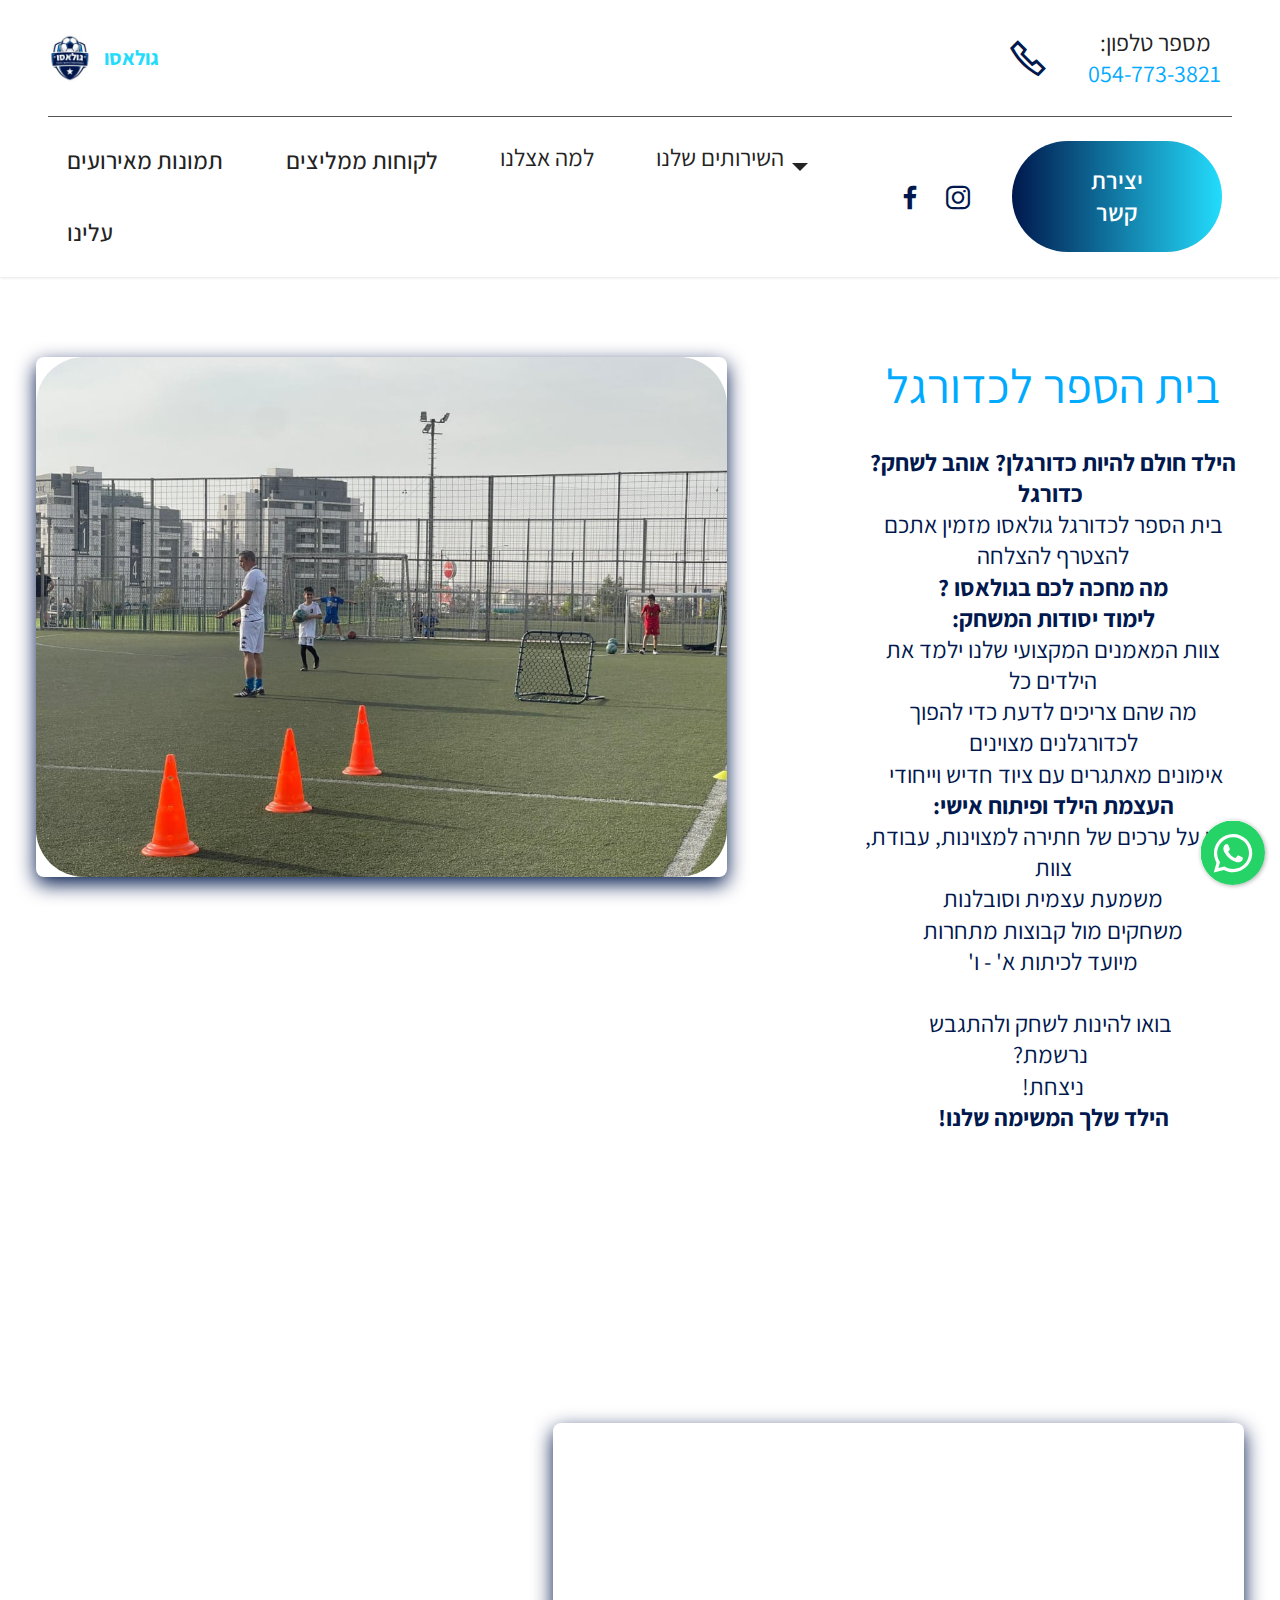
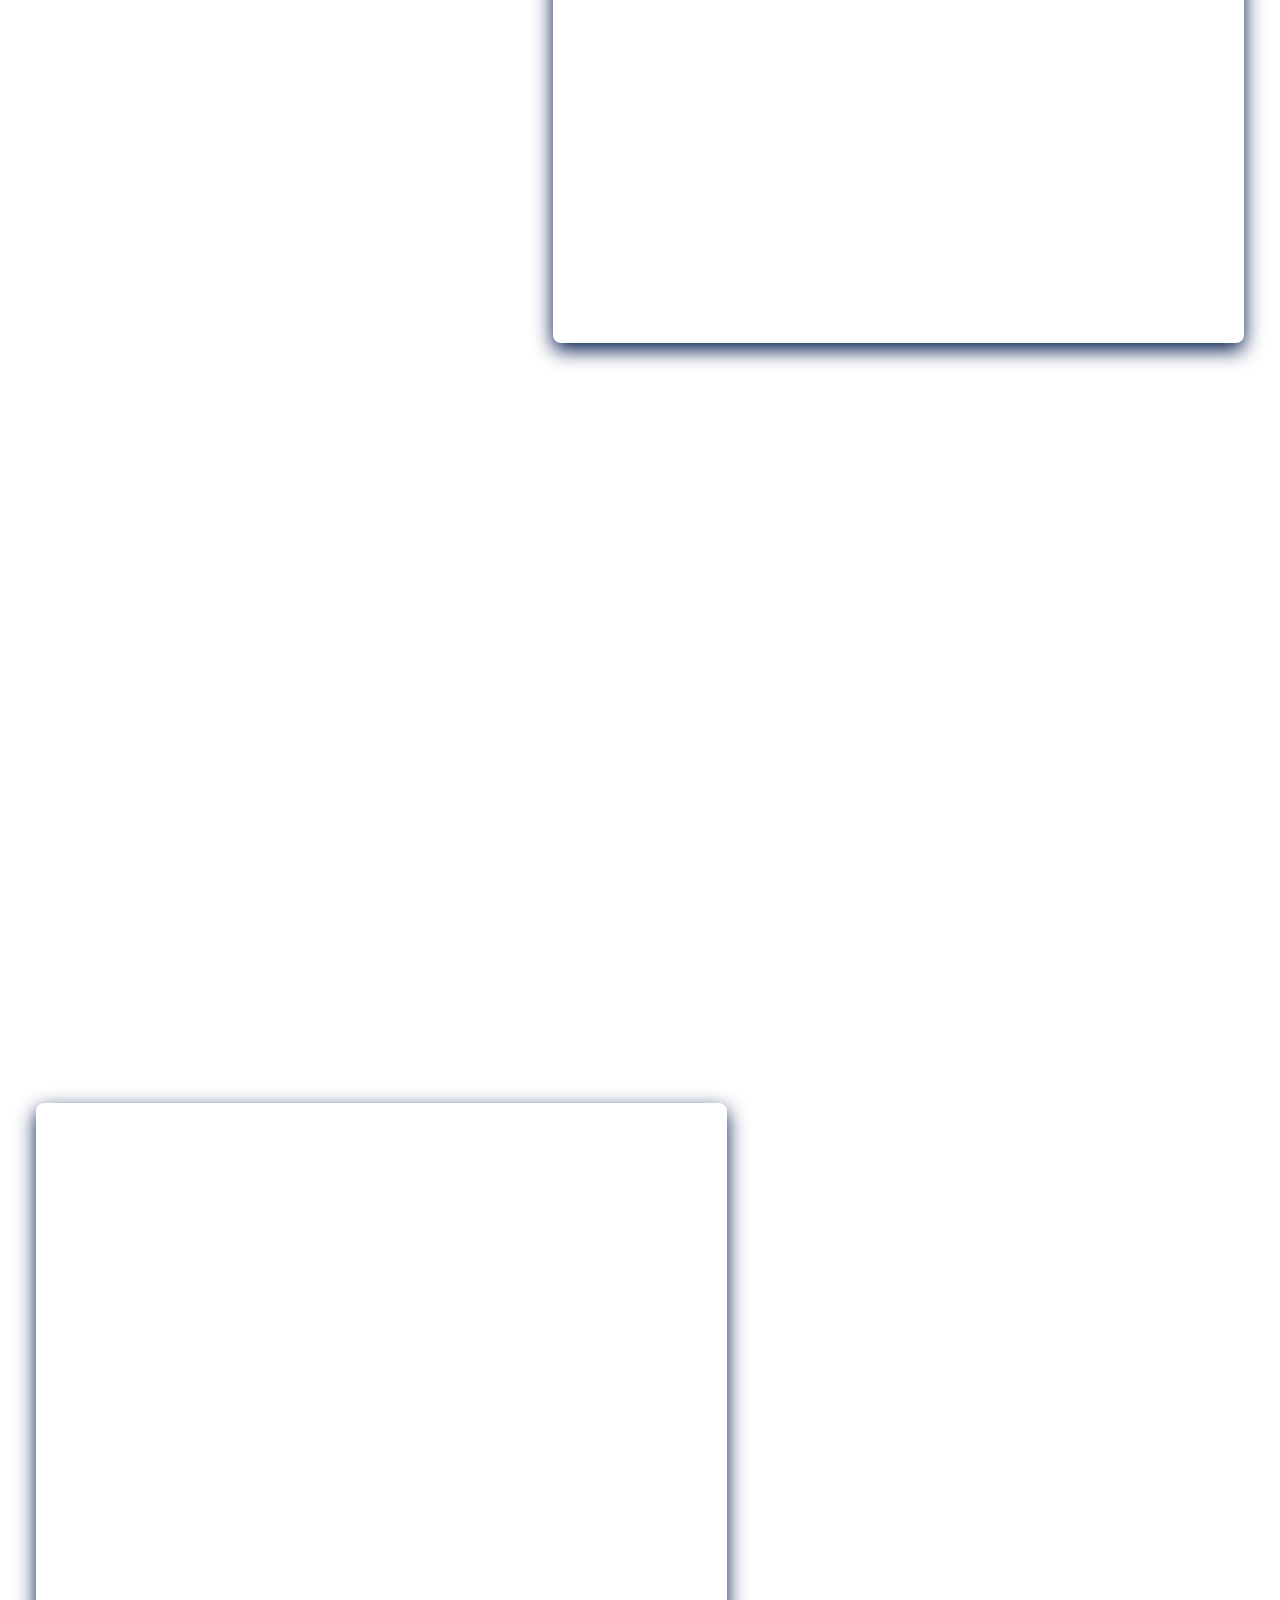
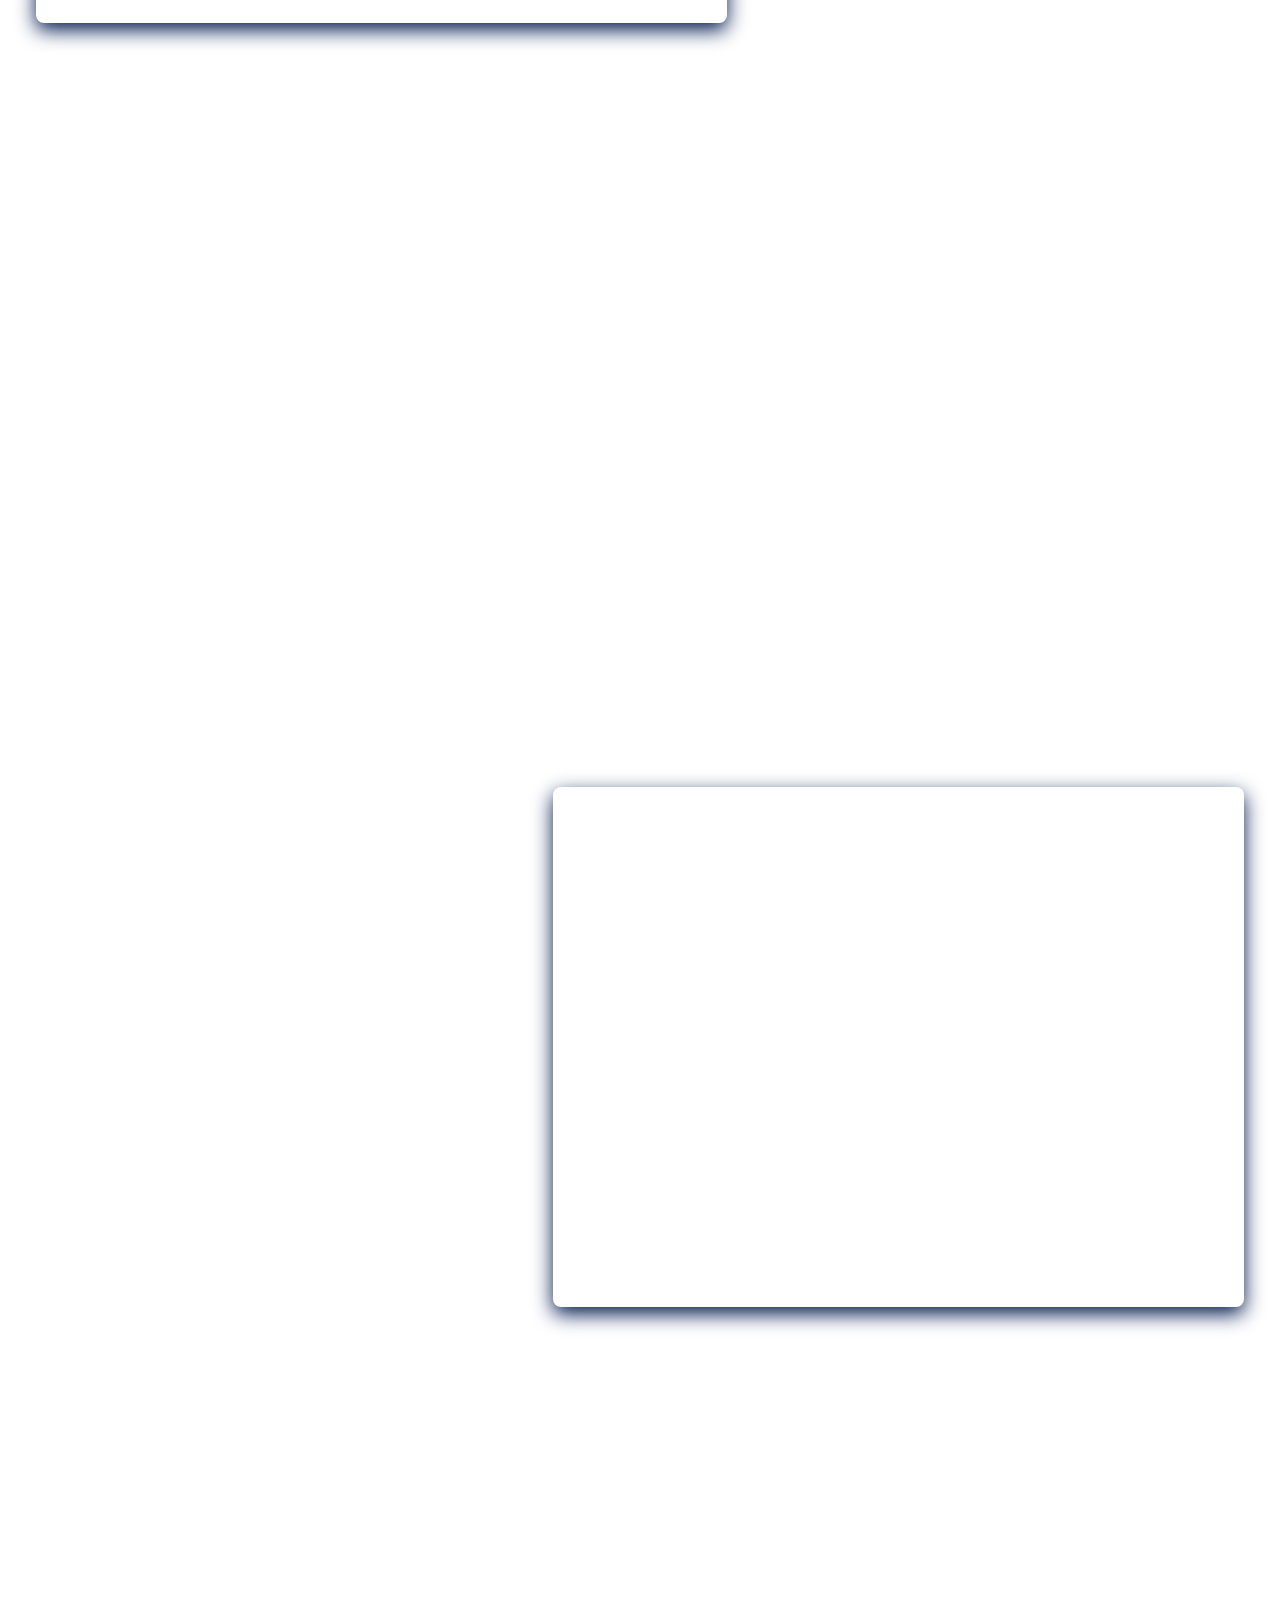
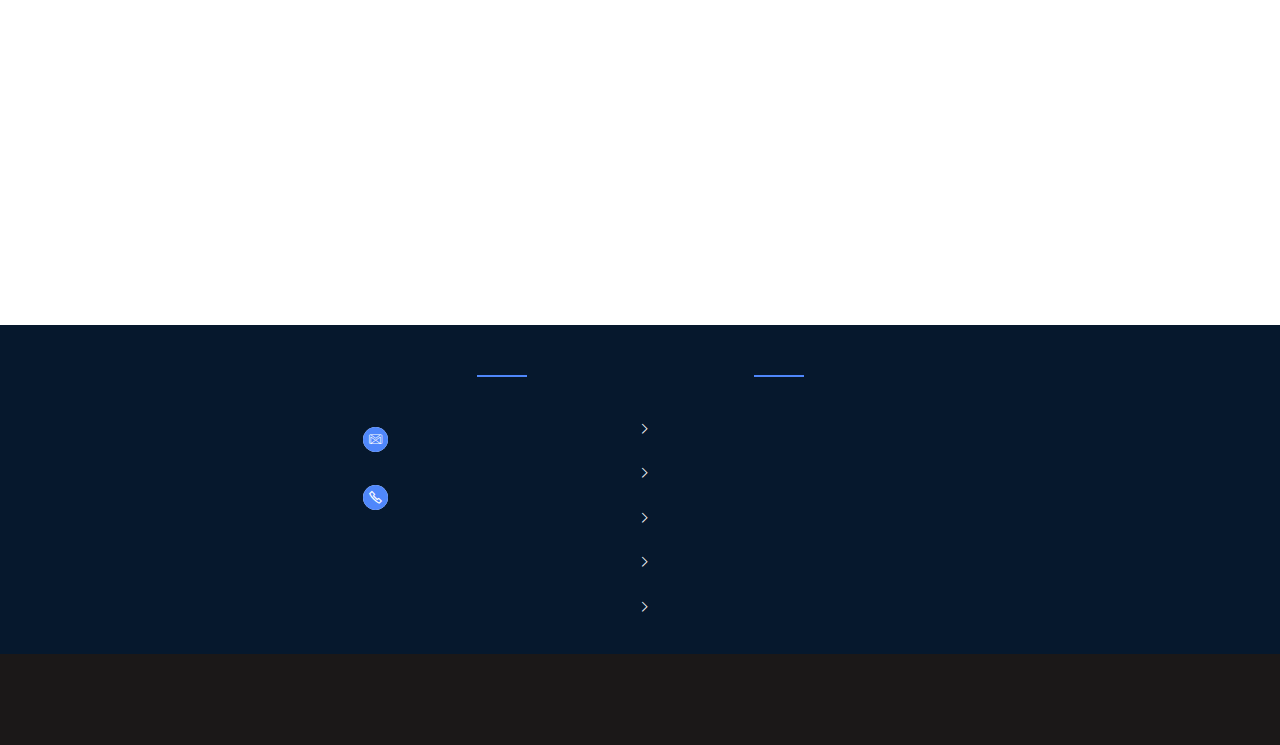
<file: gollasso.html>
<!DOCTYPE html>
<html  >
<head>
  
  <meta charset="UTF-8">
  <meta http-equiv="X-UA-Compatible" content="IE=edge">
  
  <meta name="twitter:card" content="summary_large_image"/>
  <meta name="twitter:image:src" content="assets/images/gollasso-meta.jpg">
  <meta property="og:image" content="assets/images/gollasso-meta.jpg">
  <meta name="twitter:title" content="השירותים שלנו גולאסו">
  <meta name="viewport" content="width=device-width, initial-scale=1, minimum-scale=1">
  <link rel="shortcut icon" href="assets/images/-whatsapp-2024-04-18-11.13.13-0d45a548-96x106.jpg" type="image/x-icon">
  <meta name="description" content="">
  
  
  <title>השירותים שלנו גולאסו</title>
  <link rel="stylesheet" href="assets/web/assets/mobirise-icons2/mobirise2.css">
  <link rel="stylesheet" href="assets/icon54/style.css">
  <link rel="stylesheet" href="assets/bootstrap/css/bootstrap.min.css">
  <link rel="stylesheet" href="assets/bootstrap/css/bootstrap-grid.min.css">
  <link rel="stylesheet" href="assets/bootstrap/css/bootstrap-reboot.min.css">
  <link rel="stylesheet" href="assets/animatecss/animate.css">
  <link rel="stylesheet" href="assets/chatbutton/floating-wpp.css">
  <link rel="stylesheet" href="assets/popup-overlay-plugin/style.css">
    <link rel="stylesheet" href="assets/dropdown/css/style.css">
  <link rel="stylesheet" href="assets/socicon/css/styles.css">
  <link rel="stylesheet" href="assets/theme/css/style.css">
  <link rel="preload" href="https://fonts.googleapis.com/css?family=Assistant:200,300,400,500,600,700,800&display=swap" as="style" onload="this.onload=null;this.rel='stylesheet'">
  <noscript><link rel="stylesheet" href="https://fonts.googleapis.com/css?family=Assistant:200,300,400,500,600,700,800&display=swap"></noscript>
  <link rel="preload" as="style" href="assets/mobirise/css/mbr-additional.css?v=8GI50p"><link rel="stylesheet" href="assets/mobirise/css/mbr-additional.css?v=8GI50p" type="text/css">

  
  
  

</head>
<body>

<!-- Analytics -->
<!-- Google tag (gtag.js) -->
<script async src="https://www.googletagmanager.com/gtag/js?id=G-YJEY9NZLKS"></script>
<script>
  window.dataLayer = window.dataLayer || [];
  function gtag(){dataLayer.push(arguments);}
  gtag('js', new Date());

  gtag('config', 'G-YJEY9NZLKS');
</script>
<!-- /Analytics -->


  
  <section data-bs-version="5.1" class="menu menu1 cid-uahw3bJord" once="menu" id="amenu1-g">
    

    <nav class="navbar navbar-dropdown navbar-expand-lg">
        <div class="container-fluid">
            <div class="brand-container">
                <div class="navbar-brand">
                <span class="navbar-logo">
                    <a href="#">
                        <img src="assets/images/-whatsapp-2024-04-18-11.13.13-0d45a548-96x106.jpg" alt="" style="height: 3rem;">
                    </a>
                </span>
                    <span class="navbar-caption-wrap"><a class="navbar-caption text-secondary display-4" href="#">גולאסו</a></span>
                </div>
                <div class="contacts-menu">
                    <div class="card-wrap">
                        <div class="icon-box">
                            <span class="mbr-iconfont mobi-mbri-phone mobi-mbri" style="font-size: 36px;"></span>
                        </div>
                        <div class="card-box">
                            <h4 class="card-title mbr-fonts-style mb-0 display-7">:מספר טלפון</h4>
                            <p class="card-text mbr-fonts-style mb-0 display-7"><a href="tel:+972547733821" class="text-info">054-773-3821</a></p>
                        </div>
                    </div>
                    
                </div>
                <button class="navbar-toggler" type="button" data-toggle="collapse" data-bs-toggle="collapse" data-target="#navbarSupportedContent" data-bs-target="#navbarSupportedContent" aria-controls="navbarNavAltMarkup" aria-expanded="false" aria-label="Toggle navigation">
                    <div class="hamburger">
                        <span></span>
                        <span></span>
                        <span></span>
                        <span></span>
                    </div>
                </button>
            </div>
            <div class="collapse navbar-collapse" id="navbarSupportedContent">
                <ul class="navbar-nav nav-dropdown" data-app-modern-menu="true"><li class="nav-item"><a class="nav-link link text-black text-primary display-7" href="index.html#social01-2f">תמונות מאירועים</a></li><li class="nav-item"><a class="nav-link link text-black text-primary display-7" href="index.html#slider01-2s">לקוחות ממליצים</a></li>
                    <li class="nav-item"><a class="nav-link link text-black text-primary display-7" href="index.html#features07-12"><p>למה אצלנו</p></a></li><li class="nav-item dropdown"><a class="nav-link link text-black dropdown-toggle display-7" style="text-align: right;" href="#" data-toggle="dropdown-submenu" data-bs-toggle="dropdown" data-bs-auto-close="outside" aria-expanded="false"><p>השירותים שלנו</p></a><div class="dropdown-menu" aria-labelledby="dropdown-424"><a class="text-black dropdown-item text-primary display-7" style="text-align: right;" href="page1.html#slider01-2j">  בית הספר לכדורגל  </a><a class="text-black dropdown-item text-primary display-7" style="text-align: right;" href="page1.html#slider01-2k">  ימי הולדת כדורגל, ספורט  </a><a class="text-black dropdown-item text-primary display-7" style="text-align: right;" href="page1.html#slider01-2l"> אימונים אישיים </a><a class="text-black dropdown-item text-primary display-7" style="text-align: right;" href="page1.html#slider01-2m"> ימי גיבוש והפעולת ספורט </a></div></li>
                    
                    <li class="nav-item"><a class="nav-link link text-black text-primary display-7" href="index.html#header3-2">עלינו</a>
                    </li></ul>
                <div class="icons-menu">
                    <a class="iconfont-wrapper" href="https://www.facebook.com/p/%D7%92%D7%95%D7%9C%D7%90%D7%A1%D7%95-%D7%94%D7%A4%D7%A2%D7%9C%D7%95%D7%AA-%D7%A1%D7%A4%D7%95%D7%A8%D7%98-%D7%95%D7%90%D7%99%D7%9E%D7%95%D7%A0%D7%99-%D7%9B%D7%93%D7%95%D7%A8%D7%92%D7%9C-100063978907753/" target="_blank">
                        <span class="p-2 mbr-iconfont socicon-facebook socicon"></span>
                    </a>
                    <a class="iconfont-wrapper" href="https://www.instagram.com/golasso_b7/?locale=id" target="_blank">
                        <span class="p-2 mbr-iconfont socicon-instagram socicon"></span>
                    </a>
                    
                    
                </div>
                <div class="navbar-buttons mbr-section-btn"><a class="btn btn-warning display-7" href="index.html#form1-2o">יצירת קשר</a></div>
            </div>
        </div>
    </nav>
</section>

<section data-bs-version="5.1" class="slider01 mbr-embla resumem5 cid-uemk5QKMRK" id="slider01-2j">
    
    

    <div class="container-fluid">
        <div class="row flex-row-reverse">
            <div class="col-12">
                <div class="title-wrapper">
                    
                </div>
            </div>
            <div class="col-12 col-lg-4">
                <div class="content-wrapper">
                    <h3 class="mbr-section-subtitle mbr-fonts-style display-5">בית הספר לכדורגל</h3>
                    <p class="mbr-text mbr-fonts-style display-7"><strong>?הילד חולם להיות כדורגלן? אוהב לשחק כדורגל</strong>&nbsp;<br>בית הספר לכדורגל גולאסו מזמין אתכם להצטרף להצלחה<br><strong>? מה מחכה לכם בגולאסו
<br>:לימוד יסודות המשחק<br></strong> צוות המאמנים המקצועי שלנו ילמד את הילדים כל
<br>מה שהם צריכים לדעת כדי להפוך לכדורגלנים מצוינים<br>&nbsp;אימונים מאתגרים עם ציוד חדיש וייחודי
<br><strong>:העצמת הילד ופיתוח אישי<br></strong>,דגש על ערכים של חתירה למצוינות, עבודת צוות
<br>משמעת עצמית וסובלנות<br>משחקים מול קבוצות מתחרות
<br>'מיועד לכיתות א' - ו
<br>
<br>בואו להינות לשחק ולהתגבש&nbsp;<br>?נרשמת&nbsp;<strong><br></strong>!ניצחת<br><strong>!הילד שלך המשימה שלנו</strong></p>
                    
                    <div class="mbr-section-btn"><a class="btn btn-secondary display-4" href="index.html#form1-2o">להרשמה<br></a></div>
                </div>
            </div>
            <div class="col-12 col-lg-7">
                <div class="embla" data-skip-snaps="true" data-align="center" data-contain-scroll="trimSnaps" data-loop="true" data-auto-play="true" data-auto-play-interval="3" data-draggable="true">
                    <div class="embla__viewport">
                        <div class="embla__container">
                            <div class="embla__slide slider-image item active">
                                <div class="slide-content">
                                    <div class="item-wrapper">
                                        <div class="item-img">
                                            <img src="assets/images/-3-1000x750.jpg" alt="" data-slide-to="3" data-bs-slide-to="3">
                                        </div>
                                    </div>
                                </div>
                            </div><div class="embla__slide slider-image item">
                                <div class="slide-content">
                                    <div class="item-wrapper">
                                        <div class="item-img">
                                            <img src="assets/images/-5-1000x292.jpg" alt="" data-slide-to="4" data-bs-slide-to="4">
                                        </div>
                                    </div>
                                </div>
                            </div><div class="embla__slide slider-image item">
                                <div class="slide-content">
                                    <div class="item-wrapper">
                                        <div class="item-img">
                                            <img src="assets/images/-whatsapp-2024-04-18-21.08.18-a7f1e364-522x390.jpg" alt="" data-slide-to="5" data-bs-slide-to="5">
                                        </div>
                                    </div>
                                </div>
                            </div><div class="embla__slide slider-image item">
                                <div class="slide-content">
                                    <div class="item-wrapper">
                                        <div class="item-img">
                                            <img src="assets/images/-whatsapp-2024-04-18-21.09.43-5682ac56-522x390.jpg" alt="" data-slide-to="6" data-bs-slide-to="6">
                                        </div>
                                    </div>
                                </div>
                            </div><div class="embla__slide slider-image item">
                                <div class="slide-content">
                                    <div class="item-wrapper">
                                        <div class="item-img">
                                            <img src="assets/images/-2-1000x618.jpg" alt="" data-slide-to="7" data-bs-slide-to="7">
                                        </div>
                                    </div>
                                </div>
                            </div><div class="embla__slide slider-image item">
                                <div class="slide-content">
                                    <div class="item-wrapper">
                                        <div class="item-img">
                                            <img src="assets/images/-1-1000x614.jpg" alt="" data-slide-to="8" data-bs-slide-to="8">
                                        </div>
                                    </div>
                                </div>
                            </div>
                            
                            
                        </div>
                    </div>
                    <button class="embla__button embla__button--prev">
                        <span class="mobi-mbri mobi-mbri-left mbr-iconfont" aria-hidden="true"></span>
                        <span class="sr-only visually-hidden visually-hidden visually-hidden">Previous</span>
                    </button>
                    <button class="embla__button embla__button--next">
                        <span class="mobi-mbri mobi-mbri-right mbr-iconfont" aria-hidden="true"></span>
                        <span class="sr-only visually-hidden visually-hidden visually-hidden">Next</span>
                    </button>
                </div>
            </div>
        </div>
    </div>
</section>

<section data-bs-version="5.1" class="slider01 mbr-embla resumem5 cid-uemlmfk4yN" id="slider01-2k">
    
    

    <div class="container-fluid">
        <div class="row">
            <div class="col-12">
                <div class="title-wrapper">
                    
                </div>
            </div>
            <div class="col-12 col-lg-4">
                <div class="content-wrapper">
                    <h3 class="mbr-section-subtitle mbr-fonts-style display-5">ימי הולדת כדורגל, ספורט</h3>
                    <p class="mbr-text mbr-fonts-style display-7">🎉 חוגגים יום הולדת בגולאסו ⚽
<br>
&nbsp;<br>איך זה לחגוג יומולדת עם בגולסו? בגולאסו אנחנו מביאים לכם חוויה
<br>!מדהימה של ספורט והנאה לילדכם ולחבריו
<br>
<br><strong>?אז מה יהיה ביומולדת של ילדכם
</strong><br>הפעלת כדורגל / ספורט עם מאמן מקצועי שילמד וינחה את⚽<br>.הילדים בצורה מהנה ומקצועית<br>ציוד חדיש וייחודי המותאם לכל ילד וילדה⚽<br>כל חוגג מקבל את הכבוד כקפטן הקבוצה⚽<br>מוזיקה והגברה בכל שלבי הפעילות ושמחה⚽<br>! 🎁פרסים והפתעות לכלל הילדים⚽
<br>&nbsp;גביע מכובד לחוגג ומדליות לכל הילדים כהוכחה להשתתפותם⚽ <br>🥇🥇🥇המרשימה בפעילות<br>
<br><strong>משך הפעילות כ 90 דקות</strong><br><br>לקבלת פרטים נוספים והזמנת חוג יום הולדת לילדכם<br><strong>תשאירו הודעה ונחזור אליכם
</strong><br>
<br>! אל תחמיצו חווית יומולדת מושלמת עם גולאסו ⚽🎉&nbsp;<br></p>
                    
                    <div class="mbr-section-btn"><a class="btn btn-secondary display-4" href="index.html#form1-2o">להשארת פרטים</a></div>
                </div>
            </div>
            <div class="col-12 col-lg-7">
                <div class="embla" data-skip-snaps="true" data-align="center" data-contain-scroll="trimSnaps" data-loop="true" data-auto-play="true" data-auto-play-interval="3" data-draggable="true">
                    <div class="embla__viewport">
                        <div class="embla__container">
                            <div class="embla__slide slider-image item active">
                                <div class="slide-content">
                                    <div class="item-wrapper">
                                        <div class="item-img">
                                            <img src="assets/images/-1000x467.jpg" alt="" data-slide-to="2" data-bs-slide-to="2">
                                        </div>
                                    </div>
                                </div>
                            </div><div class="embla__slide slider-image item active">
                                <div class="slide-content">
                                    <div class="item-wrapper">
                                        <div class="item-img">
                                            <img src="assets/images/-2-1000x1333.jpg" alt="" data-slide-to="3" data-bs-slide-to="3">
                                        </div>
                                    </div>
                                </div>
                            </div><div class="embla__slide slider-image item active">
                                <div class="slide-content">
                                    <div class="item-wrapper">
                                        <div class="item-img">
                                            <img src="assets/images/-1000x1000.jpg" alt="" data-slide-to="4" data-bs-slide-to="4">
                                        </div>
                                    </div>
                                </div>
                            </div>
                            
                            
                        </div>
                    </div>
                    <button class="embla__button embla__button--prev">
                        <span class="mobi-mbri mobi-mbri-left mbr-iconfont" aria-hidden="true"></span>
                        <span class="sr-only visually-hidden visually-hidden visually-hidden">Previous</span>
                    </button>
                    <button class="embla__button embla__button--next">
                        <span class="mobi-mbri mobi-mbri-right mbr-iconfont" aria-hidden="true"></span>
                        <span class="sr-only visually-hidden visually-hidden visually-hidden">Next</span>
                    </button>
                </div>
            </div>
        </div>
    </div>
</section>

<section data-bs-version="5.1" class="slider01 mbr-embla resumem5 cid-uemmdey2EE" id="slider01-2l">
    
    

    <div class="container-fluid">
        <div class="row flex-row-reverse">
            <div class="col-12">
                <div class="title-wrapper">
                    
                </div>
            </div>
            <div class="col-12 col-lg-4">
                <div class="content-wrapper">
                    <h3 class="mbr-section-subtitle mbr-fonts-style display-5">אימונים אישיים</h3>
                    <p class="mbr-text mbr-fonts-style display-7"><strong><br></strong>באימונים אישים אנו שמים דגש על זה שהילד&nbsp;<br>ירגיש שהוא לומד משתפר ומקבל את הפרמטרים הבאים<br><br><strong>קורדינציה: </strong>שיפור יכולות התנועה והשליטה בגוף, כולל תרגילי שיווי<br> משקל, זריזות ותאום בין חלקי הגוף
<br><strong>שליטה בכדור:</strong> פיתוח מיומנויות טכניות הכוללות ניהול ושליטה בכדור תוך כדי תנועה, כדרור, עצירות ומעברים מהירים
<br><strong>שידרוג יסודות המשחק: </strong>התמקדות בעקרונות הבסיסיים של המשחק, כגון מסירות מדויקות, קליעות יעילות, תזמון נכון ותנועה ללא כדור. העמקת ההבנה של טכניקות המשחק המודרניות ושיפור יכולת הביצוע
<br>
<br><strong>ראיה מרחבית:</strong> פיתוח היכולת להבין את מיקום השחקנים על המגרש, חיזוק התפיסה המרחבית וקבלת החלטות מהירות ונכונות על פי תמונת המשחק
<br>
<br><strong>העצמת הילד:</strong> חיזוק הביטחון העצמי, פיתוח יכולת ההתמודדות עם אתגרים ולחצים, בניית אמונה ביכולות האישיות וקידום ערכים של עבודת צוות ומנהיגות
<br>ליווי תהליכים ארוכים&nbsp;<br></p>
                    
                    <div class="mbr-section-btn"><a class="btn btn-secondary display-4" href="index.html#form1-2o">להרשמה<br></a></div>
                </div>
            </div>
            <div class="col-12 col-lg-7">
                <div class="embla" data-skip-snaps="true" data-align="center" data-contain-scroll="trimSnaps" data-loop="true" data-auto-play="true" data-auto-play-interval="3" data-draggable="true">
                    <div class="embla__viewport">
                        <div class="embla__container">
                            <div class="embla__slide slider-image item active">
                                <div class="slide-content">
                                    <div class="item-wrapper">
                                        <div class="item-img">
                                            <img src="assets/images/-3-1000x667.jpg" alt="" data-slide-to="0" data-bs-slide-to="0">
                                        </div>
                                    </div>
                                </div>
                            </div><div class="embla__slide slider-image item active">
                                <div class="slide-content">
                                    <div class="item-wrapper">
                                        <div class="item-img">
                                            <img src="assets/images/-900x1600.jpg" alt="" data-slide-to="1" data-bs-slide-to="1">
                                        </div>
                                    </div>
                                </div>
                            </div><div class="embla__slide slider-image item active">
                                <div class="slide-content">
                                    <div class="item-wrapper">
                                        <div class="item-img">
                                            <img src="assets/images/-4-900x600.jpg" alt="" data-slide-to="3" data-bs-slide-to="3">
                                        </div>
                                    </div>
                                </div>
                            </div><div class="embla__slide slider-image item active">
                                <div class="slide-content">
                                    <div class="item-wrapper">
                                        <div class="item-img">
                                            <img src="assets/images/-1-900x600.jpg" alt="" data-slide-to="4" data-bs-slide-to="4">
                                        </div>
                                    </div>
                                </div>
                            </div><div class="embla__slide slider-image item active">
                                <div class="slide-content">
                                    <div class="item-wrapper">
                                        <div class="item-img">
                                            <img src="assets/images/-2-522x390.jpg" alt="" data-slide-to="5" data-bs-slide-to="5">
                                        </div>
                                    </div>
                                </div>
                            </div>
                            
                            
                        </div>
                    </div>
                    <button class="embla__button embla__button--prev">
                        <span class="mobi-mbri mobi-mbri-left mbr-iconfont" aria-hidden="true"></span>
                        <span class="sr-only visually-hidden visually-hidden visually-hidden">Previous</span>
                    </button>
                    <button class="embla__button embla__button--next">
                        <span class="mobi-mbri mobi-mbri-right mbr-iconfont" aria-hidden="true"></span>
                        <span class="sr-only visually-hidden visually-hidden visually-hidden">Next</span>
                    </button>
                </div>
            </div>
        </div>
    </div>
</section>

<section data-bs-version="5.1" class="slider01 mbr-embla resumem5 cid-uemmdO3Jv5" id="slider01-2m">
    
    

    <div class="container-fluid">
        <div class="row">
            <div class="col-12">
                <div class="title-wrapper">
                    
                </div>
            </div>
            <div class="col-12 col-lg-4">
                <div class="content-wrapper">
                    <h3 class="mbr-section-subtitle mbr-fonts-style display-5">&nbsp;ימי גיבוש והפעולת ספורט&nbsp;</h3>
                    <p class="mbr-text mbr-fonts-style display-7">&nbsp;אנו מציעים פעילויות חברתיות וספורטיביות שמטרתם גיבוש הקבוצה<br><br>הפעילויות כוללות משחקי צוות, תחרויות חברתיות, ופיתוח מיומנויות חברתיות שמשלבות עבודת צוות וחיבור חברתי מאתגר&nbsp;&nbsp;<br>
<br>הפעילויות הספורטיביות מספקות את הפלטפורמה המושלמת למפגש, שיחה ואימון גופני. תרגולים, משחקי כדורגל&nbsp; ופעילויות נוספות שעוזרות לילדים לפתח כישורים גופניים, לבנות אמון עצמי ולהתעסק בתנאי אתגר ספורטיביים
<br>
<br>הציוד הייחודי שאנו משתמשים בו משתלב באופן מושלם עם הפעילויות ומעניק חוויה מרתקת לכלל המשתתפים ומאפשר לילדים ללמוד ולהתנסות בציוד חדש תוך כדי חוויית ספורט מהנה ומרתקת
<br>
<br>בימי הגיבוש שלנו, ילדיכם יחוו חוויות חינוכיות, ספורטיביות וחברתיות שיכולות לשפר את התפתחותם האישית וליצור להם זיכרונות חיים<br></p>
                    
                    <div class="mbr-section-btn"><a class="btn btn-secondary display-4" href="index.html#form1-2o">להשארת פרטים<br></a></div>
                </div>
            </div>
            <div class="col-12 col-lg-7">
                <div class="embla" data-skip-snaps="true" data-align="center" data-contain-scroll="trimSnaps" data-loop="true" data-auto-play="true" data-auto-play-interval="3" data-draggable="true">
                    <div class="embla__viewport">
                        <div class="embla__container">
                            <div class="embla__slide slider-image item active">
                                <div class="slide-content">
                                    <div class="item-wrapper">
                                        <div class="item-img">
                                            <img src="assets/images/-2-1000x1333.jpg" alt="" data-slide-to="2" data-bs-slide-to="2">
                                        </div>
                                    </div>
                                </div>
                            </div><div class="embla__slide slider-image item">
                                <div class="slide-content">
                                    <div class="item-wrapper">
                                        <div class="item-img">
                                            <img src="assets/images/-1000x717.jpg" alt="" data-slide-to="3" data-bs-slide-to="3">
                                        </div>
                                    </div>
                                </div>
                            </div><div class="embla__slide slider-image item">
                                <div class="slide-content">
                                    <div class="item-wrapper">
                                        <div class="item-img">
                                            <img src="assets/images/-3-1000x1333.jpg" alt="" data-slide-to="4" data-bs-slide-to="4">
                                        </div>
                                    </div>
                                </div>
                            </div><div class="embla__slide slider-image item">
                                <div class="slide-content">
                                    <div class="item-wrapper">
                                        <div class="item-img">
                                            <img src="assets/images/-4-1000x1333.jpg" alt="" data-slide-to="5" data-bs-slide-to="5">
                                        </div>
                                    </div>
                                </div>
                            </div>
                            
                            
                        </div>
                    </div>
                    <button class="embla__button embla__button--prev">
                        <span class="mobi-mbri mobi-mbri-left mbr-iconfont" aria-hidden="true"></span>
                        <span class="sr-only visually-hidden visually-hidden visually-hidden">Previous</span>
                    </button>
                    <button class="embla__button embla__button--next">
                        <span class="mobi-mbri mobi-mbri-right mbr-iconfont" aria-hidden="true"></span>
                        <span class="sr-only visually-hidden visually-hidden visually-hidden">Next</span>
                    </button>
                </div>
            </div>
        </div>
    </div>
</section>

<section data-bs-version="5.1" class="footer1 medicalm4_footer1 cid-udHLRrLHMV" id="footer1-24">

    

    
    <div class="container">
        <div class="media-container-row content text-white">

            <div class="col-12 col-md-6 col-lg-3">
                <h5 class="align-left widget-title mbr-semibold mbr-fonts-style display-7">צרו קשר</h5>
                <div class="line-wrap align-left">
                    <div class="line"></div>
                </div>

                <div class="item">
                    <div class="card-img"><span class="mbr-iconfont img1 icon54-v1-gmail"></span>
                    </div>
                    <div class="card-box">
                        <h4 class="item-title align-left mbr-fonts-style display-4"><a href="mailto:Mani281279@gmail.com" class="text-primary">Mani281279@gmail.com
</a><div><br></div></h4>
                    </div>
                </div>
                <div class="item">
                    <div class="card-img"><span class="img1 mbr-iconfont mobi-mbri-phone mobi-mbri"></span>
                    </div>
                    <div class="card-box">
                        <h4 class="item-title align-left mbr-fonts-style display-4"><p><a href="tel:+972547733821" class="text-primary"></a><a href="tel:+972547733821" class="text-primary">054-773-3821</a></p></h4>
                    </div>
                </div>
                
                
                
            </div>
            <div class="col-12 col-md-6 col-lg-3">
                <h5 class="align-left widget-title mbr-semibold mbr-fonts-style display-7">
                    כיוון</h5>
                <div class="line-wrap align-left">
                    <div class="line"></div>
                </div>

                <div class="link">
                    <div class="card-img"><span class="mbr-iconfont img2 mobi-mbri-arrow-next mobi-mbri"></span>
                    </div>
                    <div class="card-box">
                        <h4 class="link-title align-left mbr-fonts-style display-4"><a href="index.html#header3-2" class="text-white mbr-fonts-style text-primary">עלינו</a></h4>
                    </div>
                </div>
                <div class="link">
                    <div class="card-img"><span class="mbr-iconfont img2 mobi-mbri-arrow-next mobi-mbri"></span></div>
                    <div class="card-box">
                        <h4 class="link-title align-left mbr-fonts-style display-4"><a href="page1.html#features6-h" class="text-primary">השירותים שלנו</a></h4>
                    </div>
                </div>
                <div class="link">
                    <div class="card-img"><span class="mbr-iconfont img2 mobi-mbri-arrow-next mobi-mbri"></span>
                    </div>
                    <div class="card-box">
                        <h4 class="link-title align-left mbr-fonts-style display-4"><a href="index.html#features07-12" class="text-primary">למה אצלנו</a></h4>
                    </div>
                </div>

                <div class="link">
                    <div class="card-img"><span class="mbr-iconfont img2 mobi-mbri-arrow-next mobi-mbri"></span>
                    </div>
                    <div class="card-box">
                        <h4 class="link-title align-left mbr-fonts-style display-4">לקוחות ממליצים</h4>
                    </div>
                </div>

                <div class="link">
                    <div class="card-img"><span class="mbr-iconfont img2 mobi-mbri-arrow-next mobi-mbri"></span>
                    </div>
                    <div class="card-box">
                        <h4 class="link-title align-left mbr-fonts-style display-4"><a href="index.html#gallery04-8" class="text-primary">גלריית תמונות</a></h4>
                    </div>
                </div>
            </div>
        </div>
    </div>
</section>

<section data-bs-version="5.1" class="footer2 cid-udSsV16ZT3" once="footers" id="footer02-29">

    

    

    <div class="container">
        <div class="media-container-row align-center mbr-white">
            <div class="col-12">
                <p class="mbr-text mb-0 mbr-fonts-style display-4"><strong><a href="https://thebwas.com/" class="text-primary">האתר נבנה על ידי -עמית שכטר</a>,<a href="tel:+972537155757" class="text-primary">053-715-5757</a>&nbsp;</strong><br></p>
            </div>
        </div>
    </div>
</section>


<script src="assets/bootstrap/js/bootstrap.bundle.min.js"></script>
  <script src="assets/smoothscroll/smooth-scroll.js"></script>
  <script src="assets/ytplayer/index.js"></script>
  <script src="assets/chatbutton/floating-wpp.js"></script>
  <script src="assets/chatbutton/script.js"></script>
      <script src="assets/dropdown/js/navbar-dropdown.js"></script>
  <script src="assets/embla/embla.min.js"></script>
  <script src="assets/embla/script.js"></script>
  <script src="assets/theme/js/script.js"></script>
  
  
  
  <input name="animation" type="hidden">
  
<div id="chatbutton-wa" data-phone="+972547733821" data-showpopup="true" data-headertitle="👋 דברו איתי בוואצאפ" data-popupmessage="👋 הי זה גולאסו

🔥 איך נוכל לעזור

!כאן לכל שאלה" data-placeholder="דברו איתנו" data-position="left" data-headercolor="#39847a" data-backgroundcolor="#e5ddd5" data-autoopentimeout="4" data-size="65px"><div class="floating-wpp-button" style="width: 65px; height: 65px;"><div class="floating-wpp-button-image"><!--?xml version="1.0" encoding="UTF-8" standalone="no"?--><svg xmlns="http://www.w3.org/2000/svg" xmlns:xlink="http://www.w3.org/1999/xlink" style="isolation:isolate" viewBox="0 0 800 800" width="65" height="65"><defs><clipPath id="_clipPath_A3g8G5hPEGG2L0B6hFCxamU4cc8rfqzQ"><rect width="800" height="800"></rect></clipPath></defs><g clip-path="url(#_clipPath_A3g8G5hPEGG2L0B6hFCxamU4cc8rfqzQ)"><g><path d=" M 787.59 800 L 12.41 800 C 5.556 800 0 793.332 0 785.108 L 0 14.892 C 0 6.667 5.556 0 12.41 0 L 787.59 0 C 794.444 0 800 6.667 800 14.892 L 800 785.108 C 800 793.332 794.444 800 787.59 800 Z " fill="rgb(37,211,102)"></path></g><g><path d=" M 508.558 450.429 C 502.67 447.483 473.723 433.24 468.325 431.273 C 462.929 429.308 459.003 428.328 455.078 434.22 C 451.153 440.114 439.869 453.377 436.434 457.307 C 433 461.236 429.565 461.729 423.677 458.78 C 417.79 455.834 398.818 449.617 376.328 429.556 C 358.825 413.943 347.008 394.663 343.574 388.768 C 340.139 382.873 343.207 379.687 346.155 376.752 C 348.804 374.113 352.044 369.874 354.987 366.436 C 357.931 362.999 358.912 360.541 360.875 356.614 C 362.837 352.683 361.857 349.246 360.383 346.299 C 358.912 343.352 347.136 314.369 342.231 302.579 C 337.451 291.099 332.597 292.654 328.983 292.472 C 325.552 292.301 321.622 292.265 317.698 292.265 C 313.773 292.265 307.394 293.739 301.996 299.632 C 296.6 305.527 281.389 319.772 281.389 348.752 C 281.389 377.735 302.487 405.731 305.431 409.661 C 308.376 413.592 346.949 473.062 406.015 498.566 C 420.062 504.634 431.03 508.256 439.581 510.969 C 453.685 515.451 466.521 514.818 476.666 513.302 C 487.978 511.613 511.502 499.06 516.409 485.307 C 521.315 471.55 521.315 459.762 519.842 457.307 C 518.371 454.851 514.446 453.377 508.558 450.429 Z  M 401.126 597.117 L 401.047 597.117 C 365.902 597.104 331.431 587.661 301.36 569.817 L 294.208 565.572 L 220.08 585.017 L 239.866 512.743 L 235.21 505.332 C 215.604 474.149 205.248 438.108 205.264 401.1 C 205.307 293.113 293.17 205.257 401.204 205.257 C 453.518 205.275 502.693 225.674 539.673 262.696 C 576.651 299.716 597.004 348.925 596.983 401.258 C 596.939 509.254 509.078 597.117 401.126 597.117 Z  M 567.816 234.565 C 523.327 190.024 464.161 165.484 401.124 165.458 C 271.24 165.458 165.529 271.161 165.477 401.085 C 165.46 442.617 176.311 483.154 196.932 518.892 L 163.502 641 L 288.421 608.232 C 322.839 627.005 361.591 636.901 401.03 636.913 L 401.126 636.913 L 401.127 636.913 C 530.998 636.913 636.717 531.2 636.77 401.274 C 636.794 338.309 612.306 279.105 567.816 234.565" fill-rule="evenodd" fill="rgb(255,255,255)"></path></g></g></svg></div></div></div>
 </body>
</html>
</file>
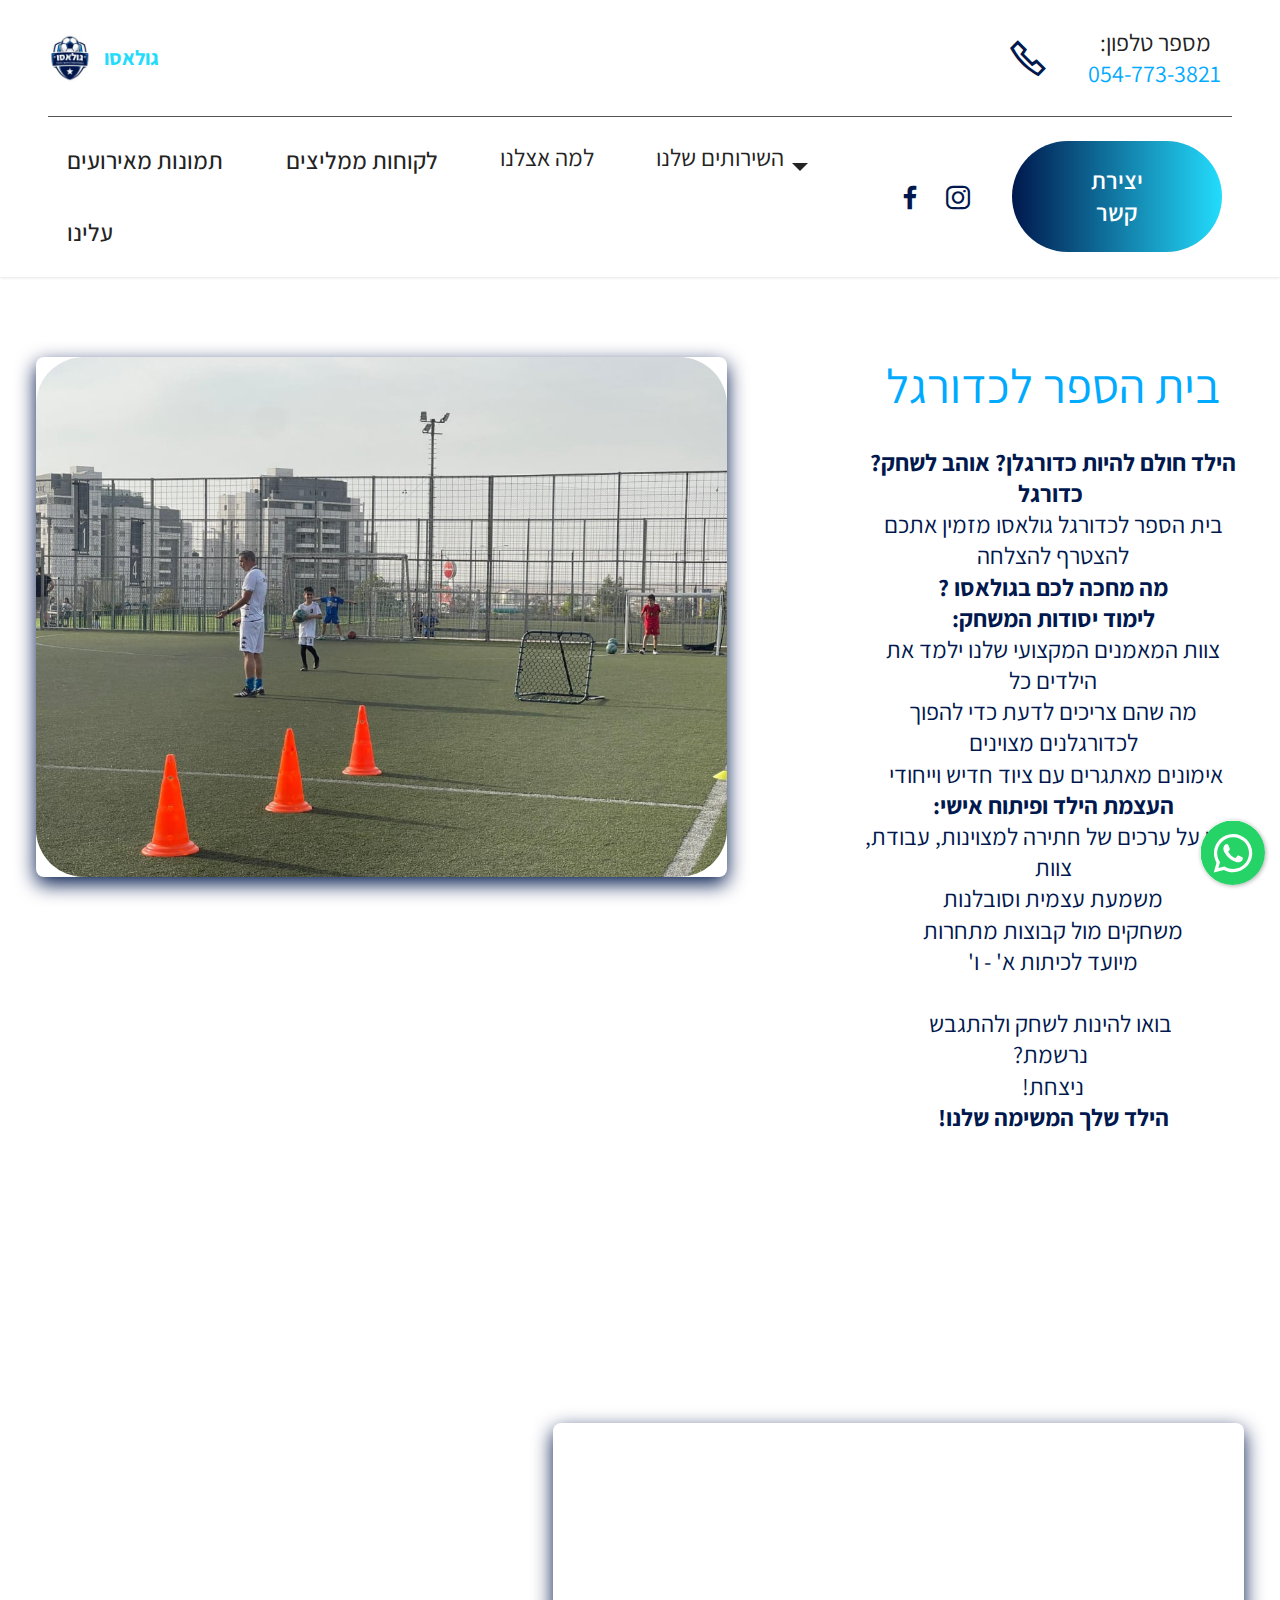
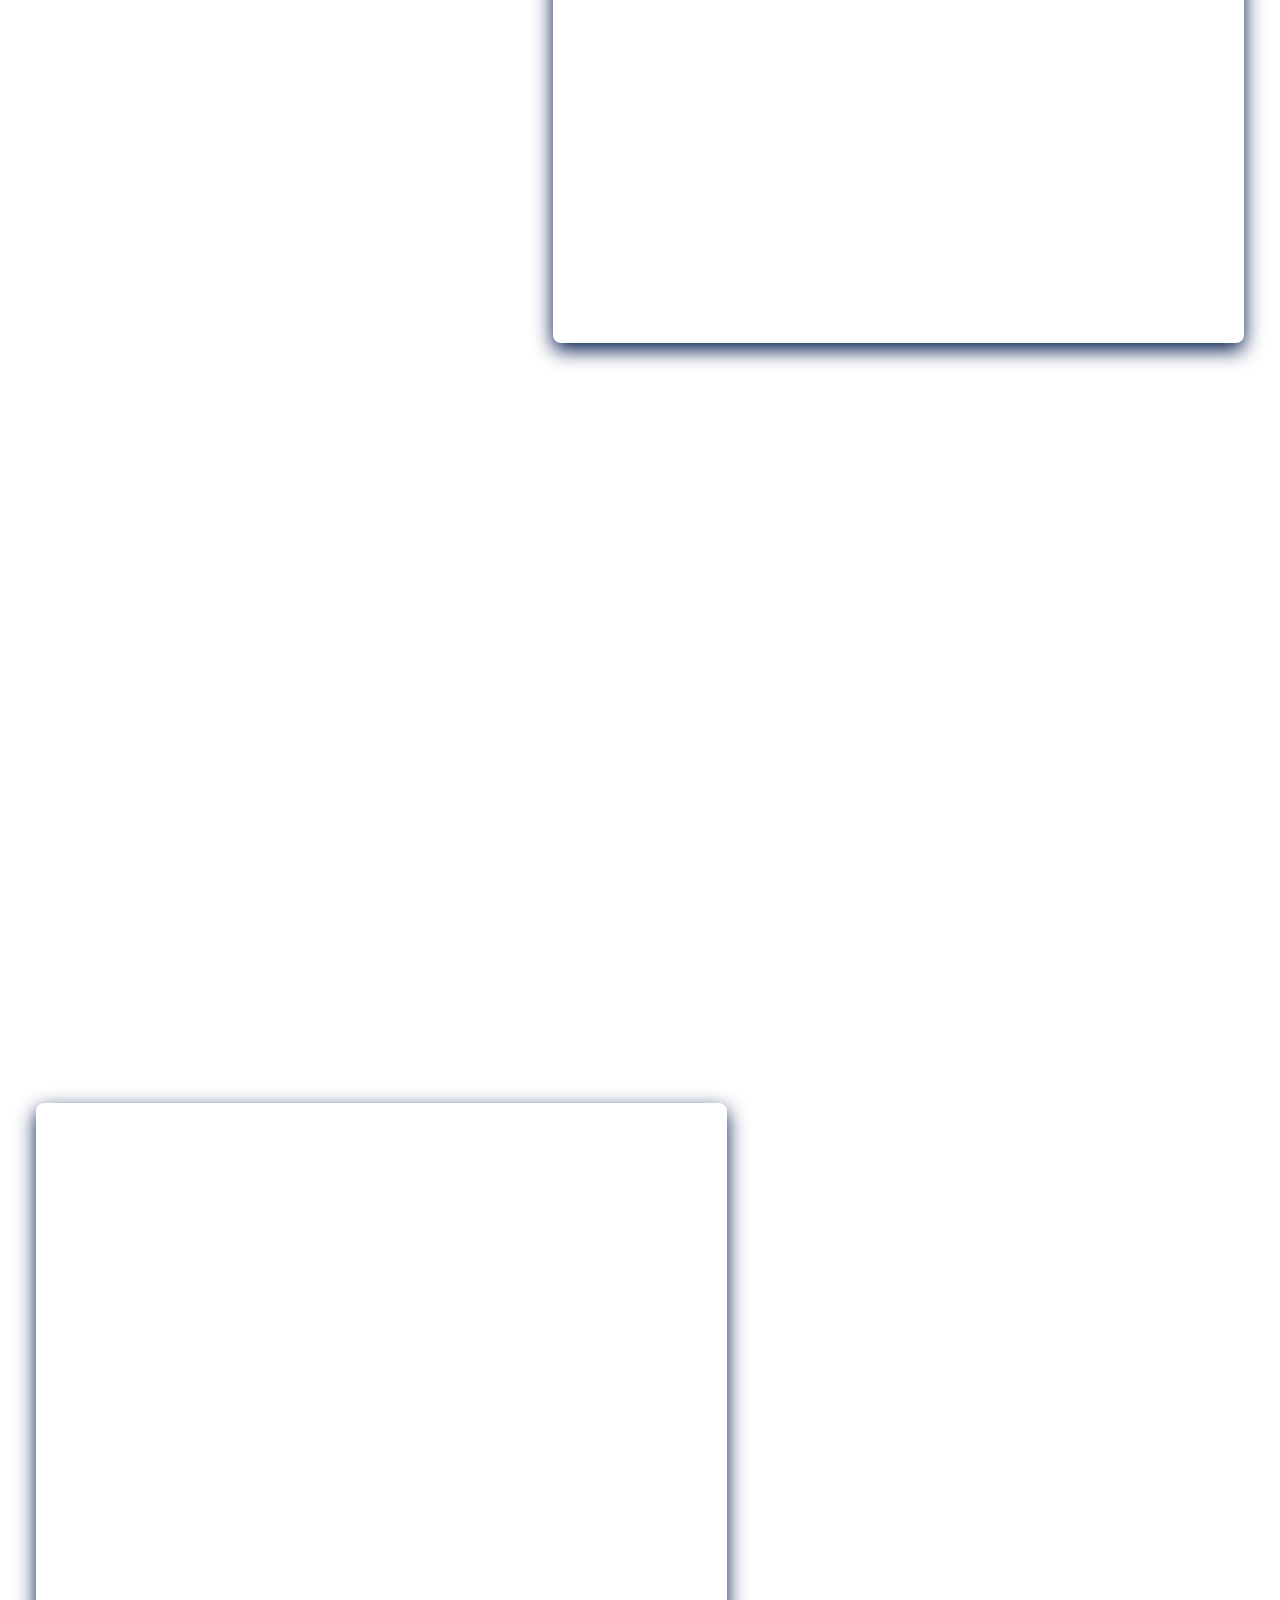
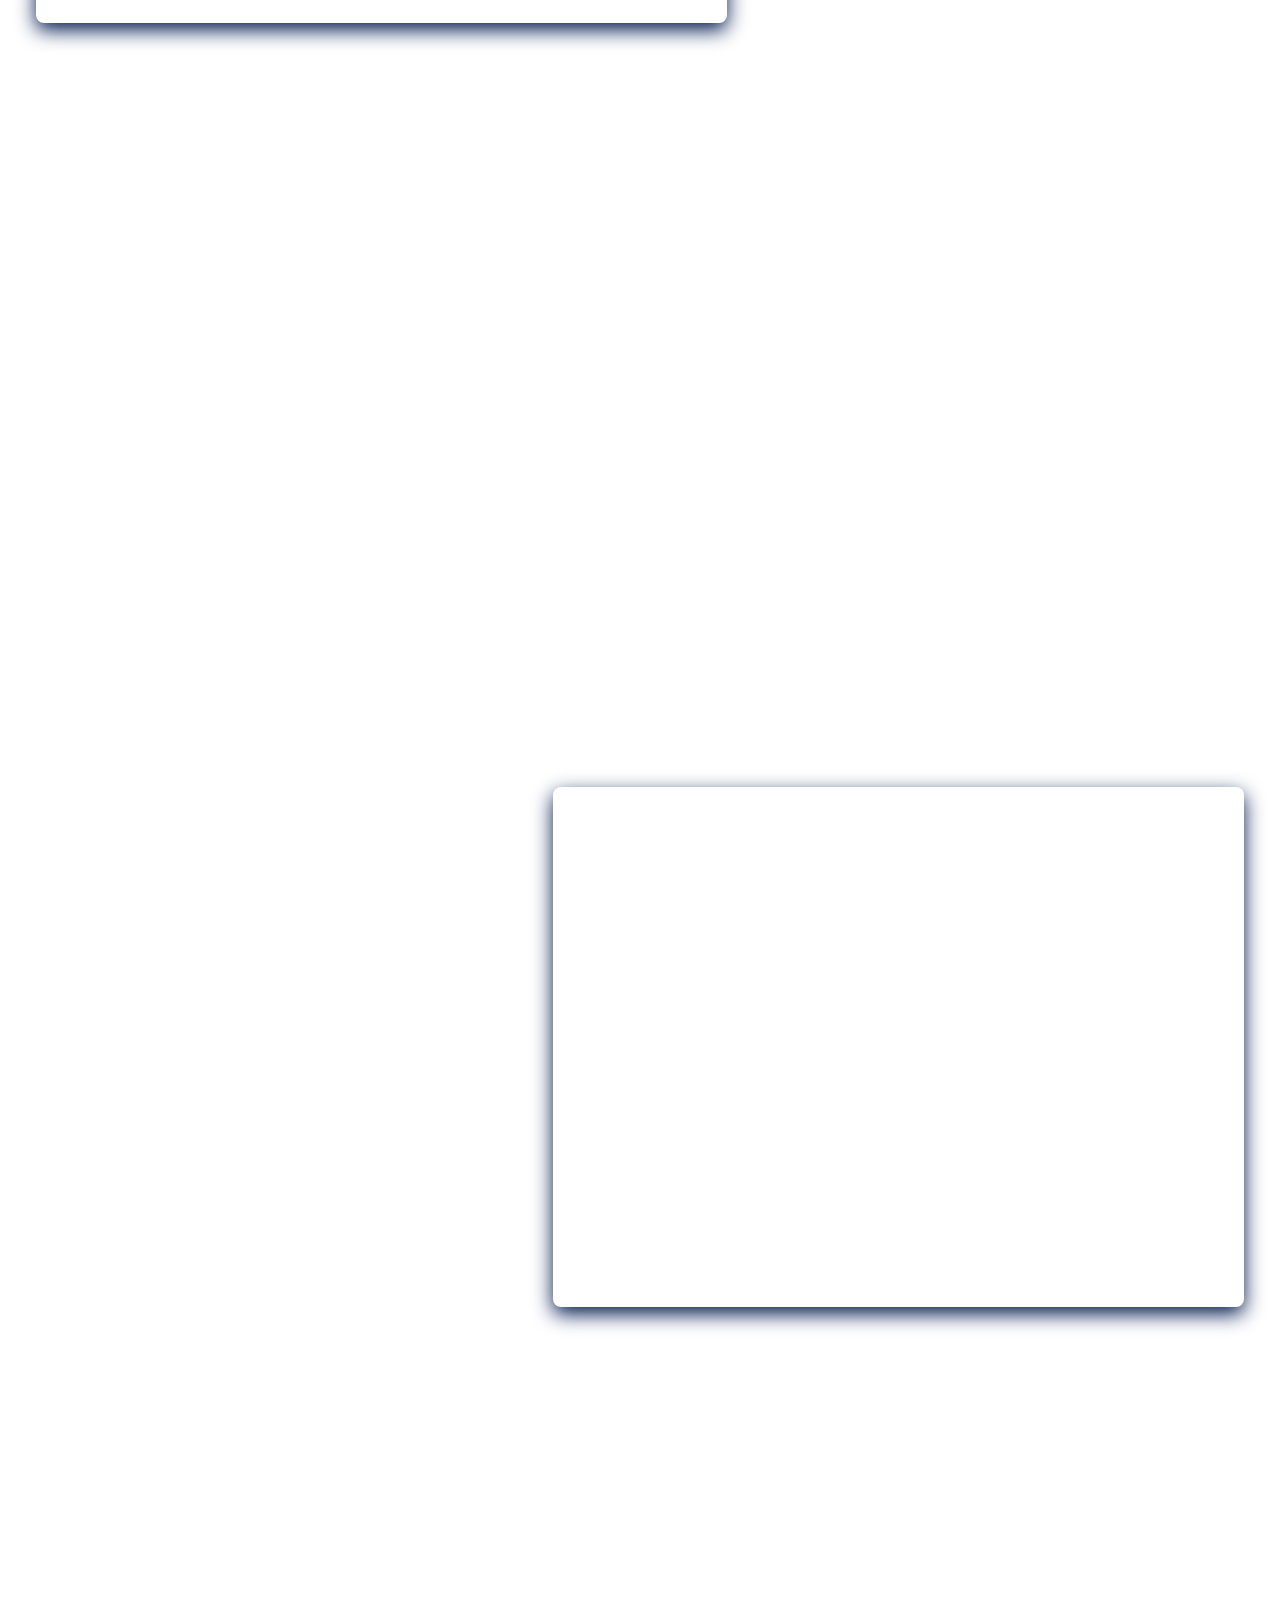
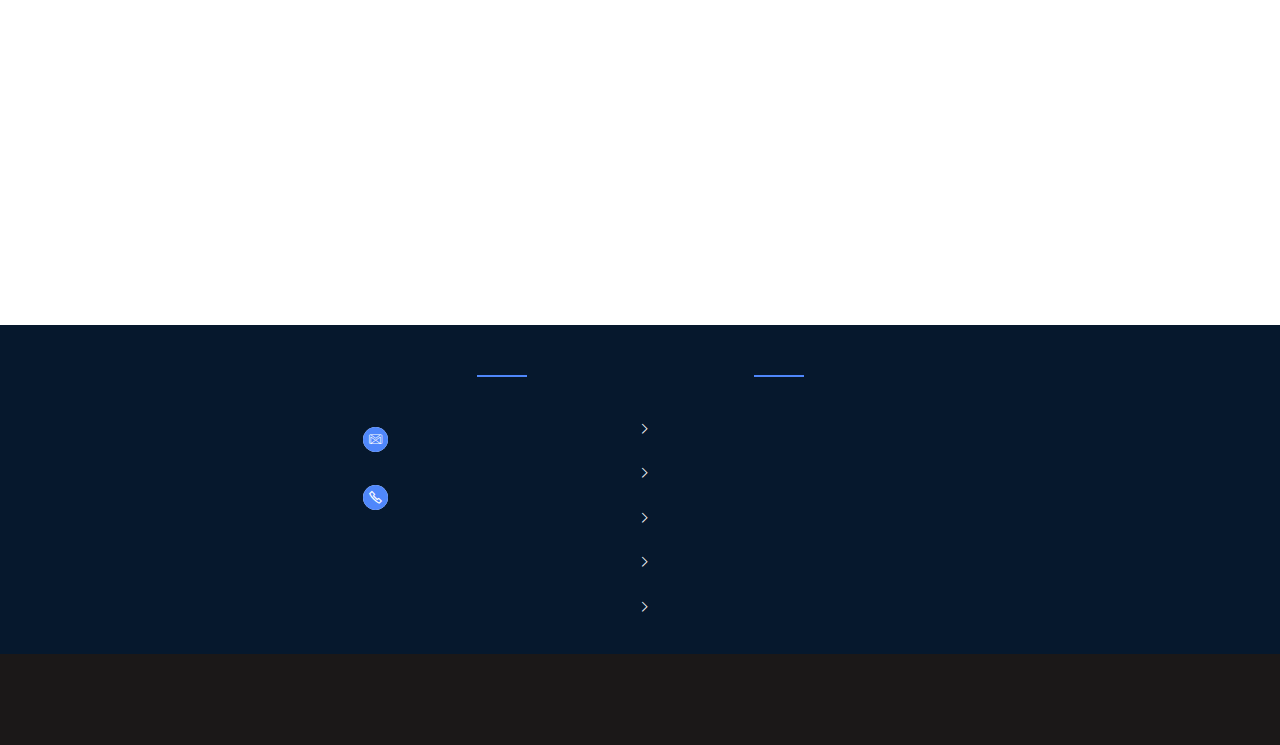
<file: page1.html>
<!DOCTYPE html>
<html  >
<head>
  
  <meta charset="UTF-8">
  <meta http-equiv="X-UA-Compatible" content="IE=edge">
  
  <meta name="twitter:card" content="summary_large_image"/>
  <meta name="twitter:image:src" content="assets/images/page1-meta.jpg">
  <meta property="og:image" content="assets/images/page1-meta.jpg">
  <meta name="twitter:title" content="השירותים שלנו">
  <meta name="viewport" content="width=device-width, initial-scale=1, minimum-scale=1">
  <link rel="shortcut icon" href="assets/images/-whatsapp-2024-04-18-11.13.13-0d45a548-96x106.jpg" type="image/x-icon">
  <meta name="description" content="">
  
  
  <title>השירותים שלנו</title>
  <link rel="stylesheet" href="assets/web/assets/mobirise-icons2/mobirise2.css">
  <link rel="stylesheet" href="assets/icon54/style.css">
  <link rel="stylesheet" href="assets/bootstrap/css/bootstrap.min.css">
  <link rel="stylesheet" href="assets/bootstrap/css/bootstrap-grid.min.css">
  <link rel="stylesheet" href="assets/bootstrap/css/bootstrap-reboot.min.css">
  <link rel="stylesheet" href="assets/animatecss/animate.css">
  <link rel="stylesheet" href="assets/chatbutton/floating-wpp.css">
    <link rel="stylesheet" href="assets/popup-overlay-plugin/style.css">
  <link rel="stylesheet" href="assets/dropdown/css/style.css">
  <link rel="stylesheet" href="assets/socicon/css/styles.css">
  <link rel="stylesheet" href="assets/theme/css/style.css">
  <link rel="preload" href="https://fonts.googleapis.com/css?family=Assistant:200,300,400,500,600,700,800&display=swap" as="style" onload="this.onload=null;this.rel='stylesheet'">
  <noscript><link rel="stylesheet" href="https://fonts.googleapis.com/css?family=Assistant:200,300,400,500,600,700,800&display=swap"></noscript>
  <link rel="preload" as="style" href="assets/mobirise/css/mbr-additional.css?v=4fqOXR"><link rel="stylesheet" href="assets/mobirise/css/mbr-additional.css?v=4fqOXR" type="text/css">

  
  
  

</head>
<body>

<!-- Analytics -->
<!-- Google tag (gtag.js) -->
<script async src="https://www.googletagmanager.com/gtag/js?id=G-YJEY9NZLKS"></script>
<script>
  window.dataLayer = window.dataLayer || [];
  function gtag(){dataLayer.push(arguments);}
  gtag('js', new Date());

  gtag('config', 'G-YJEY9NZLKS');
</script>
<!-- /Analytics -->


  
  <section data-bs-version="5.1" class="menu menu1 cid-uahw3bJord" once="menu" id="amenu1-g">
    

    <nav class="navbar navbar-dropdown navbar-expand-lg">
        <div class="container-fluid">
            <div class="brand-container">
                <div class="navbar-brand">
                <span class="navbar-logo">
                    <a href="#">
                        <img src="assets/images/-whatsapp-2024-04-18-11.13.13-0d45a548-96x106.jpg" alt="" style="height: 3rem;">
                    </a>
                </span>
                    <span class="navbar-caption-wrap"><a class="navbar-caption text-secondary display-4" href="#">גולאסו</a></span>
                </div>
                <div class="contacts-menu">
                    <div class="card-wrap">
                        <div class="icon-box">
                            <span class="mbr-iconfont mobi-mbri-phone mobi-mbri" style="font-size: 36px;"></span>
                        </div>
                        <div class="card-box">
                            <h4 class="card-title mbr-fonts-style mb-0 display-7">:מספר טלפון</h4>
                            <p class="card-text mbr-fonts-style mb-0 display-7"><a href="tel:+972547733821" class="text-info">054-773-3821</a></p>
                        </div>
                    </div>
                    
                </div>
                <button class="navbar-toggler" type="button" data-toggle="collapse" data-bs-toggle="collapse" data-target="#navbarSupportedContent" data-bs-target="#navbarSupportedContent" aria-controls="navbarNavAltMarkup" aria-expanded="false" aria-label="Toggle navigation">
                    <div class="hamburger">
                        <span></span>
                        <span></span>
                        <span></span>
                        <span></span>
                    </div>
                </button>
            </div>
            <div class="collapse navbar-collapse" id="navbarSupportedContent">
                <ul class="navbar-nav nav-dropdown" data-app-modern-menu="true"><li class="nav-item"><a class="nav-link link text-black text-primary display-7" href="index.html#social01-2f">תמונות מאירועים</a></li><li class="nav-item"><a class="nav-link link text-black text-primary display-7" href="index.html#slider01-2s">לקוחות ממליצים</a></li>
                    <li class="nav-item"><a class="nav-link link text-black text-primary display-7" href="index.html#features07-12"><p>למה אצלנו</p></a></li><li class="nav-item dropdown"><a class="nav-link link text-black dropdown-toggle display-7" style="text-align: right;" href="#" data-toggle="dropdown-submenu" data-bs-toggle="dropdown" data-bs-auto-close="outside" aria-expanded="false"><p>השירותים שלנו</p></a><div class="dropdown-menu" aria-labelledby="dropdown-424"><a class="text-black dropdown-item text-primary display-7" style="text-align: right;" href="page1.html#slider01-2j">  בית הספר לכדורגל  </a><a class="text-black dropdown-item text-primary display-7" style="text-align: right;" href="page1.html#slider01-2k">  ימי הולדת כדורגל, ספורט  </a><a class="text-black dropdown-item text-primary display-7" style="text-align: right;" href="page1.html#slider01-2l"> אימונים אישיים </a><a class="text-black dropdown-item text-primary display-7" style="text-align: right;" href="page1.html#slider01-2m"> ימי גיבוש והפעולת ספורט </a></div></li>
                    
                    <li class="nav-item"><a class="nav-link link text-black text-primary display-7" href="index.html#header3-2">עלינו</a>
                    </li></ul>
                <div class="icons-menu">
                    <a class="iconfont-wrapper" href="#" target="_blank">
                        <span class="p-2 mbr-iconfont socicon-facebook socicon"></span>
                    </a>
                    <a class="iconfont-wrapper" href="#" target="_blank">
                        <span class="p-2 mbr-iconfont socicon-instagram socicon"></span>
                    </a>
                    
                    
                </div>
                <div class="navbar-buttons mbr-section-btn"><a class="btn btn-warning display-7" href="index.html#form1-2o">יצירת קשר</a></div>
            </div>
        </div>
    </nav>
</section>

<section data-bs-version="5.1" class="slider01 mbr-embla resumem5 cid-uemk5QKMRK" id="slider01-2j">
    
    

    <div class="container-fluid">
        <div class="row flex-row-reverse">
            <div class="col-12">
                <div class="title-wrapper">
                    
                </div>
            </div>
            <div class="col-12 col-lg-4">
                <div class="content-wrapper">
                    <h3 class="mbr-section-subtitle mbr-fonts-style display-5">בית הספר לכדורגל</h3>
                    <p class="mbr-text mbr-fonts-style display-7"><strong>?הילד חולם להיות כדורגלן? אוהב לשחק כדורגל</strong>&nbsp;<br>בית הספר לכדורגל גולאסו מזמין אתכם להצטרף להצלחה<br><strong>? מה מחכה לכם בגולאסו
<br>:לימוד יסודות המשחק<br></strong> צוות המאמנים המקצועי שלנו ילמד את הילדים כל
<br>מה שהם צריכים לדעת כדי להפוך לכדורגלנים מצוינים<br>&nbsp;אימונים מאתגרים עם ציוד חדיש וייחודי
<br><strong>:העצמת הילד ופיתוח אישי<br></strong>,דגש על ערכים של חתירה למצוינות, עבודת צוות
<br>משמעת עצמית וסובלנות<br>משחקים מול קבוצות מתחרות
<br>'מיועד לכיתות א' - ו
<br>
<br>בואו להינות לשחק ולהתגבש&nbsp;<br>?נרשמת&nbsp;<strong><br></strong>!ניצחת<br><strong>!הילד שלך המשימה שלנו</strong></p>
                    
                    <div class="mbr-section-btn"><a class="btn btn-secondary display-4" href="index.html#form1-2o">להרשמה<br></a></div>
                </div>
            </div>
            <div class="col-12 col-lg-7">
                <div class="embla" data-skip-snaps="true" data-align="center" data-contain-scroll="trimSnaps" data-loop="true" data-auto-play="true" data-auto-play-interval="3" data-draggable="true">
                    <div class="embla__viewport">
                        <div class="embla__container">
                            <div class="embla__slide slider-image item active">
                                <div class="slide-content">
                                    <div class="item-wrapper">
                                        <div class="item-img">
                                            <img src="assets/images/-3-1000x750.jpg" alt="" data-slide-to="3" data-bs-slide-to="3">
                                        </div>
                                    </div>
                                </div>
                            </div><div class="embla__slide slider-image item">
                                <div class="slide-content">
                                    <div class="item-wrapper">
                                        <div class="item-img">
                                            <img src="assets/images/-5-1000x292.jpg" alt="" data-slide-to="4" data-bs-slide-to="4">
                                        </div>
                                    </div>
                                </div>
                            </div><div class="embla__slide slider-image item">
                                <div class="slide-content">
                                    <div class="item-wrapper">
                                        <div class="item-img">
                                            <img src="assets/images/-whatsapp-2024-04-18-21.08.18-a7f1e364-522x390.jpg" alt="" data-slide-to="5" data-bs-slide-to="5">
                                        </div>
                                    </div>
                                </div>
                            </div><div class="embla__slide slider-image item">
                                <div class="slide-content">
                                    <div class="item-wrapper">
                                        <div class="item-img">
                                            <img src="assets/images/-whatsapp-2024-04-18-21.09.43-5682ac56-522x390.jpg" alt="" data-slide-to="6" data-bs-slide-to="6">
                                        </div>
                                    </div>
                                </div>
                            </div><div class="embla__slide slider-image item">
                                <div class="slide-content">
                                    <div class="item-wrapper">
                                        <div class="item-img">
                                            <img src="assets/images/-2-1000x618.jpg" alt="" data-slide-to="7" data-bs-slide-to="7">
                                        </div>
                                    </div>
                                </div>
                            </div><div class="embla__slide slider-image item">
                                <div class="slide-content">
                                    <div class="item-wrapper">
                                        <div class="item-img">
                                            <img src="assets/images/-1-1000x614.jpg" alt="" data-slide-to="8" data-bs-slide-to="8">
                                        </div>
                                    </div>
                                </div>
                            </div>
                            
                            
                        </div>
                    </div>
                    <button class="embla__button embla__button--prev">
                        <span class="mobi-mbri mobi-mbri-left mbr-iconfont" aria-hidden="true"></span>
                        <span class="sr-only visually-hidden visually-hidden visually-hidden">Previous</span>
                    </button>
                    <button class="embla__button embla__button--next">
                        <span class="mobi-mbri mobi-mbri-right mbr-iconfont" aria-hidden="true"></span>
                        <span class="sr-only visually-hidden visually-hidden visually-hidden">Next</span>
                    </button>
                </div>
            </div>
        </div>
    </div>
</section>

<section data-bs-version="5.1" class="slider01 mbr-embla resumem5 cid-uemlmfk4yN" id="slider01-2k">
    
    

    <div class="container-fluid">
        <div class="row">
            <div class="col-12">
                <div class="title-wrapper">
                    
                </div>
            </div>
            <div class="col-12 col-lg-4">
                <div class="content-wrapper">
                    <h3 class="mbr-section-subtitle mbr-fonts-style display-5">ימי הולדת כדורגל, ספורט</h3>
                    <p class="mbr-text mbr-fonts-style display-7">🎉 חוגגים יום הולדת בגולאסו ⚽
<br>
&nbsp;<br>איך זה לחגוג יומולדת עם בגולסו? בגולאסו אנחנו מביאים לכם חוויה
<br>!מדהימה של ספורט והנאה לילדכם ולחבריו
<br>
<br><strong>?אז מה יהיה ביומולדת של ילדכם
</strong><br>הפעלת כדורגל / ספורט עם מאמן מקצועי שילמד וינחה את⚽<br>.הילדים בצורה מהנה ומקצועית<br>ציוד חדיש וייחודי המותאם לכל ילד וילדה⚽<br>כל חוגג מקבל את הכבוד כקפטן הקבוצה⚽<br>מוזיקה והגברה בכל שלבי הפעילות ושמחה⚽<br>! 🎁פרסים והפתעות לכלל הילדים⚽
<br>&nbsp;גביע מכובד לחוגג ומדליות לכל הילדים כהוכחה להשתתפותם⚽ <br>🥇🥇🥇המרשימה בפעילות<br>
<br><strong>משך הפעילות כ 90 דקות</strong><br><br>לקבלת פרטים נוספים והזמנת חוג יום הולדת לילדכם<br><strong>תשאירו הודעה ונחזור אליכם
</strong><br>
<br>! אל תחמיצו חווית יומולדת מושלמת עם גולאסו ⚽🎉&nbsp;<br></p>
                    
                    <div class="mbr-section-btn"><a class="btn btn-secondary display-4" href="index.html#form1-2o">להשארת פרטים</a></div>
                </div>
            </div>
            <div class="col-12 col-lg-7">
                <div class="embla" data-skip-snaps="true" data-align="center" data-contain-scroll="trimSnaps" data-loop="true" data-auto-play="true" data-auto-play-interval="3" data-draggable="true">
                    <div class="embla__viewport">
                        <div class="embla__container">
                            <div class="embla__slide slider-image item active">
                                <div class="slide-content">
                                    <div class="item-wrapper">
                                        <div class="item-img">
                                            <img src="assets/images/-1000x467.jpg" alt="" data-slide-to="2" data-bs-slide-to="2">
                                        </div>
                                    </div>
                                </div>
                            </div><div class="embla__slide slider-image item active">
                                <div class="slide-content">
                                    <div class="item-wrapper">
                                        <div class="item-img">
                                            <img src="assets/images/-2-1000x1333.jpg" alt="" data-slide-to="3" data-bs-slide-to="3">
                                        </div>
                                    </div>
                                </div>
                            </div><div class="embla__slide slider-image item active">
                                <div class="slide-content">
                                    <div class="item-wrapper">
                                        <div class="item-img">
                                            <img src="assets/images/-1000x1000.jpg" alt="" data-slide-to="4" data-bs-slide-to="4">
                                        </div>
                                    </div>
                                </div>
                            </div>
                            
                            
                        </div>
                    </div>
                    <button class="embla__button embla__button--prev">
                        <span class="mobi-mbri mobi-mbri-left mbr-iconfont" aria-hidden="true"></span>
                        <span class="sr-only visually-hidden visually-hidden visually-hidden">Previous</span>
                    </button>
                    <button class="embla__button embla__button--next">
                        <span class="mobi-mbri mobi-mbri-right mbr-iconfont" aria-hidden="true"></span>
                        <span class="sr-only visually-hidden visually-hidden visually-hidden">Next</span>
                    </button>
                </div>
            </div>
        </div>
    </div>
</section>

<section data-bs-version="5.1" class="slider01 mbr-embla resumem5 cid-uemmdey2EE" id="slider01-2l">
    
    

    <div class="container-fluid">
        <div class="row flex-row-reverse">
            <div class="col-12">
                <div class="title-wrapper">
                    
                </div>
            </div>
            <div class="col-12 col-lg-4">
                <div class="content-wrapper">
                    <h3 class="mbr-section-subtitle mbr-fonts-style display-5">אימונים אישיים</h3>
                    <p class="mbr-text mbr-fonts-style display-7"><strong><br></strong>באימונים אישים אנו שמים דגש על זה שהילד&nbsp;<br>ירגיש שהוא לומד משתפר ומקבל את הפרמטרים הבאים<br><br><strong>קורדינציה: </strong>שיפור יכולות התנועה והשליטה בגוף, כולל תרגילי שיווי<br> משקל, זריזות ותאום בין חלקי הגוף
<br><strong>שליטה בכדור:</strong> פיתוח מיומנויות טכניות הכוללות ניהול ושליטה בכדור תוך כדי תנועה, כדרור, עצירות ומעברים מהירים
<br><strong>שידרוג יסודות המשחק: </strong>התמקדות בעקרונות הבסיסיים של המשחק, כגון מסירות מדויקות, קליעות יעילות, תזמון נכון ותנועה ללא כדור. העמקת ההבנה של טכניקות המשחק המודרניות ושיפור יכולת הביצוע
<br>
<br><strong>ראיה מרחבית:</strong> פיתוח היכולת להבין את מיקום השחקנים על המגרש, חיזוק התפיסה המרחבית וקבלת החלטות מהירות ונכונות על פי תמונת המשחק
<br>
<br><strong>העצמת הילד:</strong> חיזוק הביטחון העצמי, פיתוח יכולת ההתמודדות עם אתגרים ולחצים, בניית אמונה ביכולות האישיות וקידום ערכים של עבודת צוות ומנהיגות
<br>ליווי תהליכים ארוכים&nbsp;<br></p>
                    
                    <div class="mbr-section-btn"><a class="btn btn-secondary display-4" href="index.html#form1-2o">להרשמה<br></a></div>
                </div>
            </div>
            <div class="col-12 col-lg-7">
                <div class="embla" data-skip-snaps="true" data-align="center" data-contain-scroll="trimSnaps" data-loop="true" data-auto-play="true" data-auto-play-interval="3" data-draggable="true">
                    <div class="embla__viewport">
                        <div class="embla__container">
                            <div class="embla__slide slider-image item active">
                                <div class="slide-content">
                                    <div class="item-wrapper">
                                        <div class="item-img">
                                            <img src="assets/images/-3-1000x667.jpg" alt="" data-slide-to="0" data-bs-slide-to="0">
                                        </div>
                                    </div>
                                </div>
                            </div><div class="embla__slide slider-image item active">
                                <div class="slide-content">
                                    <div class="item-wrapper">
                                        <div class="item-img">
                                            <img src="assets/images/-900x1600.jpg" alt="" data-slide-to="1" data-bs-slide-to="1">
                                        </div>
                                    </div>
                                </div>
                            </div><div class="embla__slide slider-image item active">
                                <div class="slide-content">
                                    <div class="item-wrapper">
                                        <div class="item-img">
                                            <img src="assets/images/-4-900x600.jpg" alt="" data-slide-to="3" data-bs-slide-to="3">
                                        </div>
                                    </div>
                                </div>
                            </div><div class="embla__slide slider-image item active">
                                <div class="slide-content">
                                    <div class="item-wrapper">
                                        <div class="item-img">
                                            <img src="assets/images/-1-900x600.jpg" alt="" data-slide-to="4" data-bs-slide-to="4">
                                        </div>
                                    </div>
                                </div>
                            </div><div class="embla__slide slider-image item active">
                                <div class="slide-content">
                                    <div class="item-wrapper">
                                        <div class="item-img">
                                            <img src="assets/images/-2-522x390.jpg" alt="" data-slide-to="5" data-bs-slide-to="5">
                                        </div>
                                    </div>
                                </div>
                            </div>
                            
                            
                        </div>
                    </div>
                    <button class="embla__button embla__button--prev">
                        <span class="mobi-mbri mobi-mbri-left mbr-iconfont" aria-hidden="true"></span>
                        <span class="sr-only visually-hidden visually-hidden visually-hidden">Previous</span>
                    </button>
                    <button class="embla__button embla__button--next">
                        <span class="mobi-mbri mobi-mbri-right mbr-iconfont" aria-hidden="true"></span>
                        <span class="sr-only visually-hidden visually-hidden visually-hidden">Next</span>
                    </button>
                </div>
            </div>
        </div>
    </div>
</section>

<section data-bs-version="5.1" class="slider01 mbr-embla resumem5 cid-uemmdO3Jv5" id="slider01-2m">
    
    

    <div class="container-fluid">
        <div class="row">
            <div class="col-12">
                <div class="title-wrapper">
                    
                </div>
            </div>
            <div class="col-12 col-lg-4">
                <div class="content-wrapper">
                    <h3 class="mbr-section-subtitle mbr-fonts-style display-5">&nbsp;ימי גיבוש והפעולת ספורט&nbsp;</h3>
                    <p class="mbr-text mbr-fonts-style display-7">&nbsp;אנו מציעים פעילויות חברתיות וספורטיביות שמטרתם גיבוש הקבוצה<br><br>הפעילויות כוללות משחקי צוות, תחרויות חברתיות, ופיתוח מיומנויות חברתיות שמשלבות עבודת צוות וחיבור חברתי מאתגר&nbsp;&nbsp;<br>
<br>הפעילויות הספורטיביות מספקות את הפלטפורמה המושלמת למפגש, שיחה ואימון גופני. תרגולים, משחקי כדורגל&nbsp; ופעילויות נוספות שעוזרות לילדים לפתח כישורים גופניים, לבנות אמון עצמי ולהתעסק בתנאי אתגר ספורטיביים
<br>
<br>הציוד הייחודי שאנו משתמשים בו משתלב באופן מושלם עם הפעילויות ומעניק חוויה מרתקת לכלל המשתתפים ומאפשר לילדים ללמוד ולהתנסות בציוד חדש תוך כדי חוויית ספורט מהנה ומרתקת
<br>
<br>בימי הגיבוש שלנו, ילדיכם יחוו חוויות חינוכיות, ספורטיביות וחברתיות שיכולות לשפר את התפתחותם האישית וליצור להם זיכרונות חיים<br></p>
                    
                    <div class="mbr-section-btn"><a class="btn btn-secondary display-4" href="index.html#form1-2o">להשארת פרטים<br></a></div>
                </div>
            </div>
            <div class="col-12 col-lg-7">
                <div class="embla" data-skip-snaps="true" data-align="center" data-contain-scroll="trimSnaps" data-loop="true" data-auto-play="true" data-auto-play-interval="3" data-draggable="true">
                    <div class="embla__viewport">
                        <div class="embla__container">
                            <div class="embla__slide slider-image item active">
                                <div class="slide-content">
                                    <div class="item-wrapper">
                                        <div class="item-img">
                                            <img src="assets/images/-2-1000x1333.jpg" alt="" data-slide-to="2" data-bs-slide-to="2">
                                        </div>
                                    </div>
                                </div>
                            </div><div class="embla__slide slider-image item">
                                <div class="slide-content">
                                    <div class="item-wrapper">
                                        <div class="item-img">
                                            <img src="assets/images/-1000x717.jpg" alt="" data-slide-to="3" data-bs-slide-to="3">
                                        </div>
                                    </div>
                                </div>
                            </div><div class="embla__slide slider-image item">
                                <div class="slide-content">
                                    <div class="item-wrapper">
                                        <div class="item-img">
                                            <img src="assets/images/-3-1000x1333.jpg" alt="" data-slide-to="4" data-bs-slide-to="4">
                                        </div>
                                    </div>
                                </div>
                            </div><div class="embla__slide slider-image item">
                                <div class="slide-content">
                                    <div class="item-wrapper">
                                        <div class="item-img">
                                            <img src="assets/images/-4-1000x1333.jpg" alt="" data-slide-to="5" data-bs-slide-to="5">
                                        </div>
                                    </div>
                                </div>
                            </div>
                            
                            
                        </div>
                    </div>
                    <button class="embla__button embla__button--prev">
                        <span class="mobi-mbri mobi-mbri-left mbr-iconfont" aria-hidden="true"></span>
                        <span class="sr-only visually-hidden visually-hidden visually-hidden">Previous</span>
                    </button>
                    <button class="embla__button embla__button--next">
                        <span class="mobi-mbri mobi-mbri-right mbr-iconfont" aria-hidden="true"></span>
                        <span class="sr-only visually-hidden visually-hidden visually-hidden">Next</span>
                    </button>
                </div>
            </div>
        </div>
    </div>
</section>

<section data-bs-version="5.1" class="footer1 medicalm4_footer1 cid-udHLRrLHMV" id="footer1-24">

    

    
    <div class="container">
        <div class="media-container-row content text-white">

            <div class="col-12 col-md-6 col-lg-3">
                <h5 class="align-left widget-title mbr-semibold mbr-fonts-style display-7">צרו קשר</h5>
                <div class="line-wrap align-left">
                    <div class="line"></div>
                </div>

                <div class="item">
                    <div class="card-img"><span class="mbr-iconfont img1 icon54-v1-gmail"></span>
                    </div>
                    <div class="card-box">
                        <h4 class="item-title align-left mbr-fonts-style display-4"><a href="mailto:Mani281279@gmail.com" class="text-primary">Mani281279@gmail.com
</a><div><br></div></h4>
                    </div>
                </div>
                <div class="item">
                    <div class="card-img"><span class="img1 mbr-iconfont mobi-mbri-phone mobi-mbri"></span>
                    </div>
                    <div class="card-box">
                        <h4 class="item-title align-left mbr-fonts-style display-4"><p><a href="tel:+972547733821" class="text-primary"></a><a href="tel:+972547733821" class="text-primary">054-773-3821</a></p></h4>
                    </div>
                </div>
                
                
                
            </div>
            <div class="col-12 col-md-6 col-lg-3">
                <h5 class="align-left widget-title mbr-semibold mbr-fonts-style display-7">
                    כיוון</h5>
                <div class="line-wrap align-left">
                    <div class="line"></div>
                </div>

                <div class="link">
                    <div class="card-img"><span class="mbr-iconfont img2 mobi-mbri-arrow-next mobi-mbri"></span>
                    </div>
                    <div class="card-box">
                        <h4 class="link-title align-left mbr-fonts-style display-4"><a href="index.html#header3-2" class="text-white mbr-fonts-style text-primary">עלינו</a></h4>
                    </div>
                </div>
                <div class="link">
                    <div class="card-img"><span class="mbr-iconfont img2 mobi-mbri-arrow-next mobi-mbri"></span></div>
                    <div class="card-box">
                        <h4 class="link-title align-left mbr-fonts-style display-4"><a href="page1.html#features6-h" class="text-primary">השירותים שלנו</a></h4>
                    </div>
                </div>
                <div class="link">
                    <div class="card-img"><span class="mbr-iconfont img2 mobi-mbri-arrow-next mobi-mbri"></span>
                    </div>
                    <div class="card-box">
                        <h4 class="link-title align-left mbr-fonts-style display-4"><a href="index.html#features07-12" class="text-primary">למה אצלנו</a></h4>
                    </div>
                </div>

                <div class="link">
                    <div class="card-img"><span class="mbr-iconfont img2 mobi-mbri-arrow-next mobi-mbri"></span>
                    </div>
                    <div class="card-box">
                        <h4 class="link-title align-left mbr-fonts-style display-4">לקוחות ממליצים</h4>
                    </div>
                </div>

                <div class="link">
                    <div class="card-img"><span class="mbr-iconfont img2 mobi-mbri-arrow-next mobi-mbri"></span>
                    </div>
                    <div class="card-box">
                        <h4 class="link-title align-left mbr-fonts-style display-4"><a href="index.html#gallery04-8" class="text-primary">גלריית תמונות</a></h4>
                    </div>
                </div>
            </div>
        </div>
    </div>
</section>

<section data-bs-version="5.1" class="footer2 cid-udSsV16ZT3" once="footers" id="footer02-29">

    

    

    <div class="container">
        <div class="media-container-row align-center mbr-white">
            <div class="col-12">
                <p class="mbr-text mb-0 mbr-fonts-style display-4"><strong><a href="https://thebwas.com/" class="text-primary">האתר נבנה על ידי -עמית שכטר</a>,<a href="tel:+972537155757" class="text-primary">053-715-5757</a>&nbsp;</strong><br></p>
            </div>
        </div>
    </div>
</section>


<script src="assets/bootstrap/js/bootstrap.bundle.min.js"></script>
  <script src="assets/smoothscroll/smooth-scroll.js"></script>
  <script src="assets/ytplayer/index.js"></script>
  <script src="assets/chatbutton/floating-wpp.js"></script>
  <script src="assets/chatbutton/script.js"></script>
      <script src="assets/dropdown/js/navbar-dropdown.js"></script>
  <script src="assets/embla/embla.min.js"></script>
  <script src="assets/embla/script.js"></script>
  <script src="assets/theme/js/script.js"></script>
  
  
  
  <input name="animation" type="hidden">
  
<div id="chatbutton-wa" data-phone="+972547733821" data-showpopup="true" data-headertitle="👋 דברו איתי בוואצאפ" data-popupmessage="👋 הי זה גולאסו

🔥 איך נוכל לעזור

!כאן לכל שאלה" data-placeholder="דברו איתנו" data-position="left" data-headercolor="#39847a" data-backgroundcolor="#e5ddd5" data-autoopentimeout="4" data-size="65px"><div class="floating-wpp-button" style="width: 65px; height: 65px;"><div class="floating-wpp-button-image"><!--?xml version="1.0" encoding="UTF-8" standalone="no"?--><svg xmlns="http://www.w3.org/2000/svg" xmlns:xlink="http://www.w3.org/1999/xlink" style="isolation:isolate" viewBox="0 0 800 800" width="65" height="65"><defs><clipPath id="_clipPath_A3g8G5hPEGG2L0B6hFCxamU4cc8rfqzQ"><rect width="800" height="800"></rect></clipPath></defs><g clip-path="url(#_clipPath_A3g8G5hPEGG2L0B6hFCxamU4cc8rfqzQ)"><g><path d=" M 787.59 800 L 12.41 800 C 5.556 800 0 793.332 0 785.108 L 0 14.892 C 0 6.667 5.556 0 12.41 0 L 787.59 0 C 794.444 0 800 6.667 800 14.892 L 800 785.108 C 800 793.332 794.444 800 787.59 800 Z " fill="rgb(37,211,102)"></path></g><g><path d=" M 508.558 450.429 C 502.67 447.483 473.723 433.24 468.325 431.273 C 462.929 429.308 459.003 428.328 455.078 434.22 C 451.153 440.114 439.869 453.377 436.434 457.307 C 433 461.236 429.565 461.729 423.677 458.78 C 417.79 455.834 398.818 449.617 376.328 429.556 C 358.825 413.943 347.008 394.663 343.574 388.768 C 340.139 382.873 343.207 379.687 346.155 376.752 C 348.804 374.113 352.044 369.874 354.987 366.436 C 357.931 362.999 358.912 360.541 360.875 356.614 C 362.837 352.683 361.857 349.246 360.383 346.299 C 358.912 343.352 347.136 314.369 342.231 302.579 C 337.451 291.099 332.597 292.654 328.983 292.472 C 325.552 292.301 321.622 292.265 317.698 292.265 C 313.773 292.265 307.394 293.739 301.996 299.632 C 296.6 305.527 281.389 319.772 281.389 348.752 C 281.389 377.735 302.487 405.731 305.431 409.661 C 308.376 413.592 346.949 473.062 406.015 498.566 C 420.062 504.634 431.03 508.256 439.581 510.969 C 453.685 515.451 466.521 514.818 476.666 513.302 C 487.978 511.613 511.502 499.06 516.409 485.307 C 521.315 471.55 521.315 459.762 519.842 457.307 C 518.371 454.851 514.446 453.377 508.558 450.429 Z  M 401.126 597.117 L 401.047 597.117 C 365.902 597.104 331.431 587.661 301.36 569.817 L 294.208 565.572 L 220.08 585.017 L 239.866 512.743 L 235.21 505.332 C 215.604 474.149 205.248 438.108 205.264 401.1 C 205.307 293.113 293.17 205.257 401.204 205.257 C 453.518 205.275 502.693 225.674 539.673 262.696 C 576.651 299.716 597.004 348.925 596.983 401.258 C 596.939 509.254 509.078 597.117 401.126 597.117 Z  M 567.816 234.565 C 523.327 190.024 464.161 165.484 401.124 165.458 C 271.24 165.458 165.529 271.161 165.477 401.085 C 165.46 442.617 176.311 483.154 196.932 518.892 L 163.502 641 L 288.421 608.232 C 322.839 627.005 361.591 636.901 401.03 636.913 L 401.126 636.913 L 401.127 636.913 C 530.998 636.913 636.717 531.2 636.77 401.274 C 636.794 338.309 612.306 279.105 567.816 234.565" fill-rule="evenodd" fill="rgb(255,255,255)"></path></g></g></svg></div></div></div>
 </body>
</html>
</file>
<file: assets/web/assets/mobirise-icons2/mobirise2.css>
@font-face {
  font-family: 'Moririse2';
  font-display: swap;
  src:  url('mobirise2.eot?f2bix4');
  src:  url('mobirise2.eot?f2bix4#iefix') format('embedded-opentype'),
    url('mobirise2.ttf?f2bix4') format('truetype'),
    url('mobirise2.woff?f2bix4') format('woff'),
    url('mobirise2.svg?f2bix4#mobirise2') format('svg');
  font-weight: normal;
  font-style: normal;
}

[class^="mobi-"], [class*=" mobi-"] {
  /* use !important to prevent issues with browser extensions that change fonts */
  font-family: 'Moririse2' !important;
  speak: none;
  font-style: normal;
  font-weight: normal;
  font-variant: normal;
  text-transform: none;
  line-height: 1;

  /* Better Font Rendering =========== */
  -webkit-font-smoothing: antialiased;
  -moz-osx-font-smoothing: grayscale;
}

.mobi-mbri-add-submenu:before {
  content: "\e900";
}
.mobi-mbri-alert:before {
  content: "\e901";
}
.mobi-mbri-align-center:before {
  content: "\e902";
}
.mobi-mbri-align-justify:before {
  content: "\e903";
}
.mobi-mbri-align-left:before {
  content: "\e904";
}
.mobi-mbri-align-right:before {
  content: "\e905";
}
.mobi-mbri-android:before {
  content: "\e906";
}
.mobi-mbri-apple:before {
  content: "\e907";
}
.mobi-mbri-arrow-down:before {
  content: "\e908";
}
.mobi-mbri-arrow-next:before {
  content: "\e909";
}
.mobi-mbri-arrow-prev:before {
  content: "\e90a";
}
.mobi-mbri-arrow-up:before {
  content: "\e90b";
}
.mobi-mbri-bold:before {
  content: "\e90c";
}
.mobi-mbri-bookmark:before {
  content: "\e90d";
}
.mobi-mbri-bootstrap:before {
  content: "\e90e";
}
.mobi-mbri-briefcase:before {
  content: "\e90f";
}
.mobi-mbri-browse:before {
  content: "\e910";
}
.mobi-mbri-bulleted-list:before {
  content: "\e911";
}
.mobi-mbri-calendar:before {
  content: "\e912";
}
.mobi-mbri-camera:before {
  content: "\e913";
}
.mobi-mbri-cart-add:before {
  content: "\e914";
}
.mobi-mbri-cart-full:before {
  content: "\e915";
}
.mobi-mbri-cash:before {
  content: "\e916";
}
.mobi-mbri-change-style:before {
  content: "\e917";
}
.mobi-mbri-chat:before {
  content: "\e918";
}
.mobi-mbri-clock:before {
  content: "\e919";
}
.mobi-mbri-close:before {
  content: "\e91a";
}
.mobi-mbri-cloud:before {
  content: "\e91b";
}
.mobi-mbri-code:before {
  content: "\e91c";
}
.mobi-mbri-contact-form:before {
  content: "\e91d";
}
.mobi-mbri-credit-card:before {
  content: "\e91e";
}
.mobi-mbri-cursor-click:before {
  content: "\e91f";
}
.mobi-mbri-cust-feedback:before {
  content: "\e920";
}
.mobi-mbri-database:before {
  content: "\e921";
}
.mobi-mbri-delivery:before {
  content: "\e922";
}
.mobi-mbri-desktop:before {
  content: "\e923";
}
.mobi-mbri-devices:before {
  content: "\e924";
}
.mobi-mbri-down:before {
  content: "\e925";
}
.mobi-mbri-download-2:before {
  content: "\e926";
}
.mobi-mbri-download:before {
  content: "\e927";
}
.mobi-mbri-drag-n-drop-2:before {
  content: "\e928";
}
.mobi-mbri-drag-n-drop:before {
  content: "\e929";
}
.mobi-mbri-edit-2:before {
  content: "\e92a";
}
.mobi-mbri-edit:before {
  content: "\e92b";
}
.mobi-mbri-error:before {
  content: "\e92c";
}
.mobi-mbri-extension:before {
  content: "\e92d";
}
.mobi-mbri-features:before {
  content: "\e92e";
}
.mobi-mbri-file:before {
  content: "\e92f";
}
.mobi-mbri-flag:before {
  content: "\e930";
}
.mobi-mbri-folder:before {
  content: "\e931";
}
.mobi-mbri-gift:before {
  content: "\e932";
}
.mobi-mbri-github:before {
  content: "\e933";
}
.mobi-mbri-globe-2:before {
  content: "\e934";
}
.mobi-mbri-globe:before {
  content: "\e935";
}
.mobi-mbri-growing-chart:before {
  content: "\e936";
}
.mobi-mbri-hearth:before {
  content: "\e937";
}
.mobi-mbri-help:before {
  content: "\e938";
}
.mobi-mbri-home:before {
  content: "\e939";
}
.mobi-mbri-hot-cup:before {
  content: "\e93a";
}
.mobi-mbri-idea:before {
  content: "\e93b";
}
.mobi-mbri-image-gallery:before {
  content: "\e93c";
}
.mobi-mbri-image-slider:before {
  content: "\e93d";
}
.mobi-mbri-info:before {
  content: "\e93e";
}
.mobi-mbri-italic:before {
  content: "\e93f";
}
.mobi-mbri-key:before {
  content: "\e940";
}
.mobi-mbri-laptop:before {
  content: "\e941";
}
.mobi-mbri-layers:before {
  content: "\e942";
}
.mobi-mbri-left-right:before {
  content: "\e943";
}
.mobi-mbri-left:before {
  content: "\e944";
}
.mobi-mbri-letter:before {
  content: "\e945";
}
.mobi-mbri-like:before {
  content: "\e946";
}
.mobi-mbri-link:before {
  content: "\e947";
}
.mobi-mbri-lock:before {
  content: "\e948";
}
.mobi-mbri-login:before {
  content: "\e949";
}
.mobi-mbri-logout:before {
  content: "\e94a";
}
.mobi-mbri-magic-stick:before {
  content: "\e94b";
}
.mobi-mbri-map-pin:before {
  content: "\e94c";
}
.mobi-mbri-menu:before {
  content: "\e94d";
}
.mobi-mbri-mobile-2:before {
  content: "\e94e";
}
.mobi-mbri-mobile-horizontal:before {
  content: "\e94f";
}
.mobi-mbri-mobile:before {
  content: "\e950";
}
.mobi-mbri-mobirise:before {
  content: "\e951";
}
.mobi-mbri-more-horizontal:before {
  content: "\e952";
}
.mobi-mbri-more-vertical:before {
  content: "\e953";
}
.mobi-mbri-music:before {
  content: "\e954";
}
.mobi-mbri-new-file:before {
  content: "\e955";
}
.mobi-mbri-numbered-list:before {
  content: "\e956";
}
.mobi-mbri-opened-folder:before {
  content: "\e957";
}
.mobi-mbri-pages:before {
  content: "\e958";
}
.mobi-mbri-paper-plane:before {
  content: "\e959";
}
.mobi-mbri-paperclip:before {
  content: "\e95a";
}
.mobi-mbri-phone:before {
  content: "\e95b";
}
.mobi-mbri-photo:before {
  content: "\e95c";
}
.mobi-mbri-photos:before {
  content: "\e95d";
}
.mobi-mbri-pin:before {
  content: "\e95e";
}
.mobi-mbri-play:before {
  content: "\e95f";
}
.mobi-mbri-plus:before {
  content: "\e960";
}
.mobi-mbri-preview:before {
  content: "\e961";
}
.mobi-mbri-print:before {
  content: "\e962";
}
.mobi-mbri-protect:before {
  content: "\e963";
}
.mobi-mbri-question:before {
  content: "\e964";
}
.mobi-mbri-quote-left:before {
  content: "\e965";
}
.mobi-mbri-quote-right:before {
  content: "\e966";
}
.mobi-mbri-redo:before {
  content: "\e967";
}
.mobi-mbri-refresh:before {
  content: "\e968";
}
.mobi-mbri-responsive-2:before {
  content: "\e969";
}
.mobi-mbri-responsive:before {
  content: "\e96a";
}
.mobi-mbri-right:before {
  content: "\e96b";
}
.mobi-mbri-rocket:before {
  content: "\e96c";
}
.mobi-mbri-sad-face:before {
  content: "\e96d";
}
.mobi-mbri-sale:before {
  content: "\e96e";
}
.mobi-mbri-save:before {
  content: "\e96f";
}
.mobi-mbri-search:before {
  content: "\e970";
}
.mobi-mbri-setting-2:before {
  content: "\e971";
}
.mobi-mbri-setting-3:before {
  content: "\e972";
}
.mobi-mbri-setting:before {
  content: "\e973";
}
.mobi-mbri-share:before {
  content: "\e974";
}
.mobi-mbri-shopping-bag:before {
  content: "\e975";
}
.mobi-mbri-shopping-basket:before {
  content: "\e976";
}
.mobi-mbri-shopping-cart:before {
  content: "\e977";
}
.mobi-mbri-sites:before {
  content: "\e978";
}
.mobi-mbri-smile-face:before {
  content: "\e979";
}
.mobi-mbri-speed:before {
  content: "\e97a";
}
.mobi-mbri-star:before {
  content: "\e97b";
}
.mobi-mbri-success:before {
  content: "\e97c";
}
.mobi-mbri-sun:before {
  content: "\e97d";
}
.mobi-mbri-sun2:before {
  content: "\e97e";
}
.mobi-mbri-tablet-vertical:before {
  content: "\e97f";
}
.mobi-mbri-tablet:before {
  content: "\e980";
}
.mobi-mbri-target:before {
  content: "\e981";
}
.mobi-mbri-timer:before {
  content: "\e982";
}
.mobi-mbri-to-ftp:before {
  content: "\e983";
}
.mobi-mbri-to-local-drive:before {
  content: "\e984";
}
.mobi-mbri-touch-swipe:before {
  content: "\e985";
}
.mobi-mbri-touch:before {
  content: "\e986";
}
.mobi-mbri-trash:before {
  content: "\e987";
}
.mobi-mbri-underline:before {
  content: "\e988";
}
.mobi-mbri-undo:before {
  content: "\e989";
}
.mobi-mbri-unlink:before {
  content: "\e98a";
}
.mobi-mbri-unlock:before {
  content: "\e98b";
}
.mobi-mbri-up-down:before {
  content: "\e98c";
}
.mobi-mbri-up:before {
  content: "\e98d";
}
.mobi-mbri-update:before {
  content: "\e98e";
}
.mobi-mbri-upload-2:before {
  content: "\e98f";
}
.mobi-mbri-upload:before {
  content: "\e990";
}
.mobi-mbri-user-2:before {
  content: "\e991";
}
.mobi-mbri-user:before {
  content: "\e992";
}
.mobi-mbri-users:before {
  content: "\e993";
}
.mobi-mbri-video-play:before {
  content: "\e994";
}
.mobi-mbri-video:before {
  content: "\e995";
}
.mobi-mbri-watch:before {
  content: "\e996";
}
.mobi-mbri-website-theme-2:before {
  content: "\e997";
}
.mobi-mbri-website-theme:before {
  content: "\e998";
}
.mobi-mbri-wifi:before {
  content: "\e999";
}
.mobi-mbri-windows:before {
  content: "\e99a";
}
.mobi-mbri-zoom-in:before {
  content: "\e99b";
}
.mobi-mbri-zoom-out:before {
  content: "\e99c";
}
</file>
<file: assets/icon54/style.css>
@font-face {
    font-family: 'icon54';
    src: url('fonts/icon54.eot?uf6sbu');
    src: url('fonts/icon54.eot?uf6sbu#iefix') format('embedded-opentype'),
        url('fonts/icon54.ttf?uf6sbu') format('truetype'),
        url('fonts/icon54.woff?uf6sbu') format('woff'),
        url('fonts/icon54.svg?uf6sbu#icon54') format('svg');
    font-weight: normal;
    font-style: normal;
}

[class^='icon54-v1-'],
[class*=' icon54-v1-'] {
    /* use !important to prevent issues with browser extensions that change fonts */
    font-family: 'icon54' !important;
    speak: none;
    font-style: normal;
    font-weight: normal;
    font-variant: normal;
    text-transform: none;
    line-height: 1;

    /* Better Font Rendering =========== */
    -webkit-font-smoothing: antialiased;
    -moz-osx-font-smoothing: grayscale;
}

.icon54-v1-add-bag::before {
    content: '\e900';
}
.icon54-v1-add-cart2::before {
    content: '\e901';
}
.icon54-v1-add-chat1::before {
    content: '\e902';
}
.icon54-v1-add-chat2::before {
    content: '\e903';
}
.icon54-v1-add-chat3::before {
    content: '\e904';
}
.icon54-v1-bitcoin-bag::before {
    content: '\e905';
}
.icon54-v1-bitcoin-cart::before {
    content: '\e906';
}
.icon54-v1-cart::before {
    content: '\e907';
}
.icon54-v1-char-search2::before {
    content: '\e908';
}
.icon54-v1-chat-1::before {
    content: '\e909';
}
.icon54-v1-chat-2::before {
    content: '\e90a';
}
.icon54-v1-chat-3::before {
    content: '\e90b';
}
.icon54-v1-chat-bubble1::before {
    content: '\e90c';
}
.icon54-v1-chat-bubble2::before {
    content: '\e90d';
}
.icon54-v1-chat-bubble4::before {
    content: '\e90e';
}
.icon54-v1-chat-bubble5::before {
    content: '\e90f';
}
.icon54-v1-chat-buble3::before {
    content: '\e910';
}
.icon54-v1-chat-delete1::before {
    content: '\e911';
}
.icon54-v1-chat-delete2::before {
    content: '\e912';
}
.icon54-v1-chat-delete3::before {
    content: '\e913';
}
.icon54-v1-chat-error1::before {
    content: '\e914';
}
.icon54-v1-chat-error2::before {
    content: '\e915';
}
.icon54-v1-chat-error3::before {
    content: '\e916';
}
.icon54-v1-chat-help1::before {
    content: '\e917';
}
.icon54-v1-chat-help2::before {
    content: '\e918';
}
.icon54-v1-chat-help3::before {
    content: '\e919';
}
.icon54-v1-chat-remouve1::before {
    content: '\e91a';
}
.icon54-v1-chat-remouve2::before {
    content: '\e91b';
}
.icon54-v1-chat-remouve3::before {
    content: '\e91c';
}
.icon54-v1-chat-search1::before {
    content: '\e91d';
}
.icon54-v1-chat-search3::before {
    content: '\e91e';
}
.icon54-v1-chat-settings1::before {
    content: '\e91f';
}
.icon54-v1-chat-settings2::before {
    content: '\e920';
}
.icon54-v1-chat-settings3::before {
    content: '\e921';
}
.icon54-v1-chat-user1::before {
    content: '\e922';
}
.icon54-v1-chat-user2::before {
    content: '\e923';
}
.icon54-v1-chat-user3::before {
    content: '\e924';
}
.icon54-v1-chat-user4::before {
    content: '\e925';
}
.icon54-v1-check-out::before {
    content: '\e926';
}
.icon54-v1-clear-bag::before {
    content: '\e927';
}
.icon54-v1-clear-cart2::before {
    content: '\e928';
}
.icon54-v1-conference-chat::before {
    content: '\e929';
}
.icon54-v1-conference-speach::before {
    content: '\e92a';
}
.icon54-v1-credit-card::before {
    content: '\e92b';
}
.icon54-v1-cuppon::before {
    content: '\e92c';
}
.icon54-v1-dismiss-bag::before {
    content: '\e92d';
}
.icon54-v1-dismiss-cart::before {
    content: '\e92e';
}
.icon54-v1-dismiss-chat1::before {
    content: '\e92f';
}
.icon54-v1-dismiss-chat2::before {
    content: '\e930';
}
.icon54-v1-dismiss-chat3::before {
    content: '\e931';
}
.icon54-v1-dollar-bag::before {
    content: '\e932';
}
.icon54-v1-dollar-cart::before {
    content: '\e933';
}
.icon54-v1-done-bag::before {
    content: '\e934';
}
.icon54-v1-done-cat::before {
    content: '\e935';
}
.icon54-v1-dream-bubble1::before {
    content: '\e936';
}
.icon54-v1-dream-bubble2::before {
    content: '\e937';
}
.icon54-v1-dreamimg-2::before {
    content: '\e938';
}
.icon54-v1-dreaming-1::before {
    content: '\e939';
}
.icon54-v1-euro-bag::before {
    content: '\e93a';
}
.icon54-v1-euro-cart::before {
    content: '\e93b';
}
.icon54-v1-favorite-bag::before {
    content: '\e93c';
}
.icon54-v1-favorite-cart::before {
    content: '\e93d';
}
.icon54-v1-favorite-chat1::before {
    content: '\e93e';
}
.icon54-v1-favorite-chat2::before {
    content: '\e93f';
}
.icon54-v1-favorite-chat3::before {
    content: '\e940';
}
.icon54-v1-full-cart2::before {
    content: '\e941';
}
.icon54-v1-gift-box2::before {
    content: '\e942';
}
.icon54-v1-gift-card2::before {
    content: '\e943';
}
.icon54-v1-home-bag::before {
    content: '\e944';
}
.icon54-v1-hot-offer::before {
    content: '\e945';
}
.icon54-v1-mobile-shopping1::before {
    content: '\e946';
}
.icon54-v1-mobile-shopping2::before {
    content: '\e947';
}
.icon54-v1-on-sale2::before {
    content: '\e948';
}
.icon54-v1-on-sale::before {
    content: '\e949';
}
.icon54-v1-online-shopping1::before {
    content: '\e94a';
}
.icon54-v1-online-store::before {
    content: '\e94b';
}
.icon54-v1-open-box::before {
    content: '\e94c';
}
.icon54-v1-pound-bag::before {
    content: '\e94d';
}
.icon54-v1-pound-cart::before {
    content: '\e94e';
}
.icon54-v1-remouve-bag::before {
    content: '\e94f';
}
.icon54-v1-remouve-cart2::before {
    content: '\e950';
}
.icon54-v1-rotate-2::before {
    content: '\e951';
}
.icon54-v1-search-bag::before {
    content: '\e952';
}
.icon54-v1-search-cart::before {
    content: '\e953';
}
.icon54-v1-secure-shopping3::before {
    content: '\e954';
}
.icon54-v1-secure-shopping4::before {
    content: '\e955';
}
.icon54-v1-secure-shopping5::before {
    content: '\e956';
}
.icon54-v1-share-conversation1::before {
    content: '\e957';
}
.icon54-v1-share-conversation2::before {
    content: '\e958';
}
.icon54-v1-share-conversation3::before {
    content: '\e959';
}
.icon54-v1-shipping-box::before {
    content: '\e95a';
}
.icon54-v1-shipping-scedule::before {
    content: '\e95b';
}
.icon54-v1-shipping::before {
    content: '\e95c';
}
.icon54-v1-shopping-bag::before {
    content: '\e95d';
}
.icon54-v1-video-message::before {
    content: '\e95e';
}
.icon54-v1-voice-message::before {
    content: '\e95f';
}
.icon54-v1-web-shop1::before {
    content: '\e960';
}
.icon54-v1-web-shop2::before {
    content: '\e961';
}
.icon54-v1-web-shop3::before {
    content: '\e962';
}
.icon54-v1-d-blockchart1::before {
    content: '\e963';
}
.icon54-v1-112::before {
    content: '\e964';
}
.icon54-v1-911::before {
    content: '\e965';
}
.icon54-v1-add-call::before {
    content: '\e966';
}
.icon54-v1-balloons::before {
    content: '\e967';
}
.icon54-v1-baseball-cap::before {
    content: '\e968';
}
.icon54-v1-bat-man::before {
    content: '\e969';
}
.icon54-v1-block-call::before {
    content: '\e96a';
}
.icon54-v1-block-chart1::before {
    content: '\e96b';
}
.icon54-v1-block-chart2::before {
    content: '\e96c';
}
.icon54-v1-block-chart3::before {
    content: '\e96d';
}
.icon54-v1-bluetuth-phonespeaker::before {
    content: '\e96e';
}
.icon54-v1-call-24h::before {
    content: '\e96f';
}
.icon54-v1-call-center24h::before {
    content: '\e970';
}
.icon54-v1-call-forward::before {
    content: '\e971';
}
.icon54-v1-call-made::before {
    content: '\e972';
}
.icon54-v1-call-recieved::before {
    content: '\e973';
}
.icon54-v1-call-reservation::before {
    content: '\e974';
}
.icon54-v1-clear-call::before {
    content: '\e975';
}
.icon54-v1-crain-hook::before {
    content: '\e976';
}
.icon54-v1-decreasing-chart1::before {
    content: '\e977';
}
.icon54-v1-decreasing-chart2::before {
    content: '\e978';
}
.icon54-v1-delayed-call::before {
    content: '\e979';
}
.icon54-v1-diagram-1::before {
    content: '\e97a';
}
.icon54-v1-diagram-2::before {
    content: '\e97b';
}
.icon54-v1-diagram-3::before {
    content: '\e97c';
}
.icon54-v1-diagram-4::before {
    content: '\e97d';
}
.icon54-v1-dial-pad2::before {
    content: '\e97e';
}
.icon54-v1-dot-chart1::before {
    content: '\e97f';
}
.icon54-v1-dot-chart2::before {
    content: '\e980';
}
.icon54-v1-dot-chart3::before {
    content: '\e981';
}
.icon54-v1-enter-1::before {
    content: '\e982';
}
.icon54-v1-enter-2::before {
    content: '\e983';
}
.icon54-v1-exit-1::before {
    content: '\e984';
}
.icon54-v1-exit-2::before {
    content: '\e985';
}
.icon54-v1-fax-phone::before {
    content: '\e986';
}
.icon54-v1-fragment-chart::before {
    content: '\e987';
}
.icon54-v1-hold-theline::before {
    content: '\e988';
}
.icon54-v1-id-tag::before {
    content: '\e989';
}
.icon54-v1-increasing-chart1::before {
    content: '\e98a';
}
.icon54-v1-increasing-chart2::before {
    content: '\e98b';
}
.icon54-v1-key-2::before {
    content: '\e98c';
}
.icon54-v1-key-hole1::before {
    content: '\e98d';
}
.icon54-v1-key-hole2::before {
    content: '\e98e';
}
.icon54-v1-landscape-chart::before {
    content: '\e98f';
}
.icon54-v1-line-chart1::before {
    content: '\e990';
}
.icon54-v1-line-chart2::before {
    content: '\e991';
}
.icon54-v1-line-chart3::before {
    content: '\e992';
}
.icon54-v1-lock-1::before {
    content: '\e993';
}
.icon54-v1-lock-call::before {
    content: '\e994';
}
.icon54-v1-lock-user1::before {
    content: '\e995';
}
.icon54-v1-lock-user2::before {
    content: '\e996';
}
.icon54-v1-login-form1::before {
    content: '\e997';
}
.icon54-v1-login-form2::before {
    content: '\e998';
}
.icon54-v1-marge-call::before {
    content: '\e999';
}
.icon54-v1-missed-call::before {
    content: '\e99a';
}
.icon54-v1-name-tag::before {
    content: '\e99b';
}
.icon54-v1-open-lock::before {
    content: '\e99c';
}
.icon54-v1-pause-call::before {
    content: '\e99d';
}
.icon54-v1-phone-1::before {
    content: '\e99e';
}
.icon54-v1-phone-2::before {
    content: '\e99f';
}
.icon54-v1-phone-3::before {
    content: '\e9a0';
}
.icon54-v1-phone-4::before {
    content: '\e9a1';
}
.icon54-v1-phone-book::before {
    content: '\e9a2';
}
.icon54-v1-phone-box::before {
    content: '\e9a3';
}
.icon54-v1-phone-intalk::before {
    content: '\e9a4';
}
.icon54-v1-phone-ring::before {
    content: '\e9a5';
}
.icon54-v1-phone-shopping::before {
    content: '\e9a6';
}
.icon54-v1-pie-chart1::before {
    content: '\e9a7';
}
.icon54-v1-pie-chart2::before {
    content: '\e9a8';
}
.icon54-v1-pie-chart3::before {
    content: '\e9a9';
}
.icon54-v1-pin-code::before {
    content: '\e9aa';
}
.icon54-v1-public-phone::before {
    content: '\e9ab';
}
.icon54-v1-recall::before {
    content: '\e9ac';
}
.icon54-v1-record-call::before {
    content: '\e9ad';
}
.icon54-v1-remouve-call::before {
    content: '\e9ae';
}
.icon54-v1-ring-chart1::before {
    content: '\e9af';
}
.icon54-v1-ring-chart2::before {
    content: '\e9b0';
}
.icon54-v1-signal-0::before {
    content: '\e9b1';
}
.icon54-v1-signal-1::before {
    content: '\e9b2';
}
.icon54-v1-signal-2::before {
    content: '\e9b3';
}
.icon54-v1-signal-3::before {
    content: '\e9b4';
}
.icon54-v1-signal-4::before {
    content: '\e9b5';
}
.icon54-v1-signal-5::before {
    content: '\e9b6';
}
.icon54-v1-sinus::before {
    content: '\e9b7';
}
.icon54-v1-split-call::before {
    content: '\e9b8';
}
.icon54-v1-success-chart::before {
    content: '\e9b9';
}
.icon54-v1-table-chart1::before {
    content: '\e9ba';
}
.icon54-v1-table-chart2::before {
    content: '\e9bb';
}
.icon54-v1-tangent::before {
    content: '\e9bc';
}
.icon54-v1-bedroom::before {
    content: '\e9bd';
}
.icon54-v1-fingertouch::before {
    content: '\e9be';
}
.icon54-v1-hour::before {
    content: '\e9bf';
}
.icon54-v1-bedroom2::before {
    content: '\e9c0';
}
.icon54-v1-files::before {
    content: '\e9c1';
}
.icon54-v1-fingertouch2::before {
    content: '\e9c2';
}
.icon54-v1-files2::before {
    content: '\e9c3';
}
.icon54-v1-fingertouch3::before {
    content: '\e9c4';
}
.icon54-v1-starbed::before {
    content: '\e9c5';
}
.icon54-v1-g-network::before {
    content: '\e9c6';
}
.icon54-v1-gp-doc::before {
    content: '\e9c7';
}
.icon54-v1-fingerroatate::before {
    content: '\e9c8';
}
.icon54-v1-fingertouch4::before {
    content: '\e9c9';
}
.icon54-v1-g-network2::before {
    content: '\e9ca';
}
.icon54-v1-starhotel1::before {
    content: '\e9cb';
}
.icon54-v1-starhotel2::before {
    content: '\e9cc';
}
.icon54-v1-ball::before {
    content: '\e9cd';
}
.icon54-v1-min::before {
    content: '\e9ce';
}
.icon54-v1-by7::before {
    content: '\e9cf';
}
.icon54-v1-min2::before {
    content: '\e9d0';
}
.icon54-v1-min3::before {
    content: '\e9d1';
}
.icon54-v1-abascus-calculator::before {
    content: '\e9d2';
}
.icon54-v1-accordion::before {
    content: '\e9d3';
}
.icon54-v1-acrobat-file::before {
    content: '\e9d4';
}
.icon54-v1-add-basket::before {
    content: '\e9d5';
}
.icon54-v1-add-bookmark::before {
    content: '\e9d6';
}
.icon54-v1-add-card::before {
    content: '\e9d7';
}
.icon54-v1-add-cart::before {
    content: '\e9d8';
}
.icon54-v1-add-cloud::before {
    content: '\e9d9';
}
.icon54-v1-add-doc::before {
    content: '\e9da';
}
.icon54-v1-add-file::before {
    content: '\e9db';
}
.icon54-v1-add-folder::before {
    content: '\e9dc';
}
.icon54-v1-add-location::before {
    content: '\e9dd';
}
.icon54-v1-add-mail::before {
    content: '\e9de';
}
.icon54-v1-add-wifi::before {
    content: '\e9df';
}
.icon54-v1-addon-setting::before {
    content: '\e9e0';
}
.icon54-v1-addvertise::before {
    content: '\e9e1';
}
.icon54-v1-adobe-flashplayer::before {
    content: '\e9e2';
}
.icon54-v1-adobe::before {
    content: '\e9e3';
}
.icon54-v1-aif-doc::before {
    content: '\e9e4';
}
.icon54-v1-air-conditioner2::before {
    content: '\e9e5';
}
.icon54-v1-air-conditioner::before {
    content: '\e9e6';
}
.icon54-v1-air-conditioner1::before {
    content: '\e9e7';
}
.icon54-v1-airbnb::before {
    content: '\e9e8';
}
.icon54-v1-alambic::before {
    content: '\e9e9';
}
.icon54-v1-alarm-clock1::before {
    content: '\e9ea';
}
.icon54-v1-alarm-clock2::before {
    content: '\e9eb';
}
.icon54-v1-alarm-clock3::before {
    content: '\e9ec';
}
.icon54-v1-alarm-sound::before {
    content: '\e9ed';
}
.icon54-v1-align-center::before {
    content: '\e9ee';
}
.icon54-v1-align-left::before {
    content: '\e9ef';
}
.icon54-v1-align-right::before {
    content: '\e9f0';
}
.icon54-v1-all-directions::before {
    content: '\e9f1';
}
.icon54-v1-allert-card::before {
    content: '\e9f2';
}
.icon54-v1-alligator::before {
    content: '\e9f3';
}
.icon54-v1-alphabet-list::before {
    content: '\e9f4';
}
.icon54-v1-alu-recycle::before {
    content: '\e9f5';
}
.icon54-v1-amazon::before {
    content: '\e9f6';
}
.icon54-v1-ambulance-1::before {
    content: '\e9f7';
}
.icon54-v1-ambulance::before {
    content: '\e9f8';
}
.icon54-v1-amd::before {
    content: '\e9f9';
}
.icon54-v1-amex-2::before {
    content: '\e9fa';
}
.icon54-v1-amex::before {
    content: '\e9fb';
}
.icon54-v1-amplifier-1::before {
    content: '\e9fc';
}
.icon54-v1-amplifier-2::before {
    content: '\e9fd';
}
.icon54-v1-analogue-antenna::before {
    content: '\e9fe';
}
.icon54-v1-anchor::before {
    content: '\e9ff';
}
.icon54-v1-android::before {
    content: '\ea00';
}
.icon54-v1-angel2::before {
    content: '\ea01';
}
.icon54-v1-angel::before {
    content: '\ea02';
}
.icon54-v1-angry-birds2::before {
    content: '\ea03';
}
.icon54-v1-angry-birds::before {
    content: '\ea04';
}
.icon54-v1-anonymous-1::before {
    content: '\ea05';
}
.icon54-v1-anonymous-2::before {
    content: '\ea06';
}
.icon54-v1-ant::before {
    content: '\ea07';
}
.icon54-v1-antilop::before {
    content: '\ea08';
}
.icon54-v1-app-setting::before {
    content: '\ea09';
}
.icon54-v1-apple2::before {
    content: '\ea0a';
}
.icon54-v1-apple::before {
    content: '\ea0b';
}
.icon54-v1-appstore-2::before {
    content: '\ea0c';
}
.icon54-v1-arc-phisics::before {
    content: '\ea0d';
}
.icon54-v1-arcade::before {
    content: '\ea0e';
}
.icon54-v1-archery-1::before {
    content: '\ea0f';
}
.icon54-v1-archery-2::before {
    content: '\ea10';
}
.icon54-v1-aries::before {
    content: '\ea11';
}
.icon54-v1-army-solider::before {
    content: '\ea12';
}
.icon54-v1-artboard::before {
    content: '\ea13';
}
.icon54-v1-astronaut::before {
    content: '\ea14';
}
.icon54-v1-at-symbol::before {
    content: '\ea15';
}
.icon54-v1-ati::before {
    content: '\ea16';
}
.icon54-v1-atm-1::before {
    content: '\ea17';
}
.icon54-v1-atm-2::before {
    content: '\ea18';
}
.icon54-v1-atm-3::before {
    content: '\ea19';
}
.icon54-v1-atom::before {
    content: '\ea1a';
}
.icon54-v1-atomic-reactor::before {
    content: '\ea1b';
}
.icon54-v1-attach-file::before {
    content: '\ea1c';
}
.icon54-v1-attache-mail::before {
    content: '\ea1d';
}
.icon54-v1-attacher::before {
    content: '\ea1e';
}
.icon54-v1-attention-cloud::before {
    content: '\ea1f';
}
.icon54-v1-attention1-doc::before {
    content: '\ea20';
}
.icon54-v1-attention2-doc::before {
    content: '\ea21';
}
.icon54-v1-auction::before {
    content: '\ea22';
}
.icon54-v1-auto-flash::before {
    content: '\ea23';
}
.icon54-v1-auto-gearbox::before {
    content: '\ea24';
}
.icon54-v1-aux-cabel::before {
    content: '\ea25';
}
.icon54-v1-avi-doc::before {
    content: '\ea26';
}
.icon54-v1-backward-button::before {
    content: '\ea27';
}
.icon54-v1-backward::before {
    content: '\ea28';
}
.icon54-v1-bacteria-1::before {
    content: '\ea29';
}
.icon54-v1-bacteria-4::before {
    content: '\ea2a';
}
.icon54-v1-bad-pig::before {
    content: '\ea2b';
}
.icon54-v1-badminton::before {
    content: '\ea2c';
}
.icon54-v1-bag-1::before {
    content: '\ea2d';
}
.icon54-v1-bag-2::before {
    content: '\ea2e';
}
.icon54-v1-balance-1::before {
    content: '\ea2f';
}
.icon54-v1-balance-2::before {
    content: '\ea30';
}
.icon54-v1-bald-male::before {
    content: '\ea31';
}
.icon54-v1-ball-pen::before {
    content: '\ea32';
}
.icon54-v1-baloon::before {
    content: '\ea33';
}
.icon54-v1-banana::before {
    content: '\ea34';
}
.icon54-v1-banch::before {
    content: '\ea35';
}
.icon54-v1-bank-1::before {
    content: '\ea36';
}
.icon54-v1-bank-2::before {
    content: '\ea37';
}
.icon54-v1-bank3::before {
    content: '\ea38';
}
.icon54-v1-barbeque::before {
    content: '\ea39';
}
.icon54-v1-barcode-scanner::before {
    content: '\ea3a';
}
.icon54-v1-barcode::before {
    content: '\ea3b';
}
.icon54-v1-barrow::before {
    content: '\ea3c';
}
.icon54-v1-baseball-2::before {
    content: '\ea3d';
}
.icon54-v1-baseball::before {
    content: '\ea3e';
}
.icon54-v1-basket-1::before {
    content: '\ea3f';
}
.icon54-v1-basket-2::before {
    content: '\ea40';
}
.icon54-v1-basket-ball::before {
    content: '\ea41';
}
.icon54-v1-basket::before {
    content: '\ea42';
}
.icon54-v1-bass-key::before {
    content: '\ea43';
}
.icon54-v1-bat::before {
    content: '\ea44';
}
.icon54-v1-bath-robe::before {
    content: '\ea45';
}
.icon54-v1-battery2::before {
    content: '\ea46';
}
.icon54-v1-battery-0::before {
    content: '\ea47';
}
.icon54-v1-battery-1::before {
    content: '\ea48';
}
.icon54-v1-battery-2::before {
    content: '\ea49';
}
.icon54-v1-battery-3::before {
    content: '\ea4a';
}
.icon54-v1-battery-4::before {
    content: '\ea4b';
}
.icon54-v1-battery::before {
    content: '\ea4c';
}
.icon54-v1-battrey-charge::before {
    content: '\ea4d';
}
.icon54-v1-beach-ball::before {
    content: '\ea4e';
}
.icon54-v1-beanie-hat::before {
    content: '\ea4f';
}
.icon54-v1-bear::before {
    content: '\ea50';
}
.icon54-v1-beard-man::before {
    content: '\ea51';
}
.icon54-v1-beatle::before {
    content: '\ea52';
}
.icon54-v1-beats::before {
    content: '\ea53';
}
.icon54-v1-bee::before {
    content: '\ea54';
}
.icon54-v1-beer-mug::before {
    content: '\ea55';
}
.icon54-v1-behance::before {
    content: '\ea56';
}
.icon54-v1-bell2::before {
    content: '\ea57';
}
.icon54-v1-bell::before {
    content: '\ea58';
}
.icon54-v1-bellboy::before {
    content: '\ea59';
}
.icon54-v1-bellhop::before {
    content: '\ea5a';
}
.icon54-v1-belt::before {
    content: '\ea5b';
}
.icon54-v1-benjo::before {
    content: '\ea5c';
}
.icon54-v1-bezier-1::before {
    content: '\ea5d';
}
.icon54-v1-bezier-2::before {
    content: '\ea5e';
}
.icon54-v1-big-eye::before {
    content: '\ea5f';
}
.icon54-v1-big-jack::before {
    content: '\ea60';
}
.icon54-v1-big-shopping::before {
    content: '\ea61';
}
.icon54-v1-big-smile::before {
    content: '\ea62';
}
.icon54-v1-bike-1::before {
    content: '\ea63';
}
.icon54-v1-bike-2::before {
    content: '\ea64';
}
.icon54-v1-bike-3::before {
    content: '\ea65';
}
.icon54-v1-bike::before {
    content: '\ea66';
}
.icon54-v1-bikini::before {
    content: '\ea67';
}
.icon54-v1-binders::before {
    content: '\ea68';
}
.icon54-v1-bing::before {
    content: '\ea69';
}
.icon54-v1-binocular::before {
    content: '\ea6a';
}
.icon54-v1-bio-1::before {
    content: '\ea6b';
}
.icon54-v1-bio-2::before {
    content: '\ea6c';
}
.icon54-v1-bio-ennergy::before {
    content: '\ea6d';
}
.icon54-v1-bio-gas::before {
    content: '\ea6e';
}
.icon54-v1-biohazzard::before {
    content: '\ea6f';
}
.icon54-v1-bitcoin-2::before {
    content: '\ea70';
}
.icon54-v1-bitcoin-3::before {
    content: '\ea71';
}
.icon54-v1-bitcoin-cloud::before {
    content: '\ea72';
}
.icon54-v1-bitcoin-doc::before {
    content: '\ea73';
}
.icon54-v1-black-friday::before {
    content: '\ea74';
}
.icon54-v1-blank-file::before {
    content: '\ea75';
}
.icon54-v1-blend-tool::before {
    content: '\ea76';
}
.icon54-v1-blogger::before {
    content: '\ea77';
}
.icon54-v1-blood-drop::before {
    content: '\ea78';
}
.icon54-v1-bluetuth::before {
    content: '\ea79';
}
.icon54-v1-blututh-headset::before {
    content: '\ea7a';
}
.icon54-v1-boiled-egg::before {
    content: '\ea7b';
}
.icon54-v1-bold::before {
    content: '\ea7c';
}
.icon54-v1-bomb::before {
    content: '\ea7d';
}
.icon54-v1-bomber-man::before {
    content: '\ea7e';
}
.icon54-v1-bookmark-1::before {
    content: '\ea7f';
}
.icon54-v1-bookmark-2::before {
    content: '\ea80';
}
.icon54-v1-bookmark-3::before {
    content: '\ea81';
}
.icon54-v1-bookmark-4::before {
    content: '\ea82';
}
.icon54-v1-bookmark-settings::before {
    content: '\ea83';
}
.icon54-v1-bookmark-site2::before {
    content: '\ea84';
}
.icon54-v1-bookmark-site::before {
    content: '\ea85';
}
.icon54-v1-bookmarked-file::before {
    content: '\ea86';
}
.icon54-v1-boot::before {
    content: '\ea87';
}
.icon54-v1-botcoin-1::before {
    content: '\ea88';
}
.icon54-v1-bow-tie::before {
    content: '\ea89';
}
.icon54-v1-bow::before {
    content: '\ea8a';
}
.icon54-v1-bowler-hat::before {
    content: '\ea8b';
}
.icon54-v1-bowling-ball::before {
    content: '\ea8c';
}
.icon54-v1-bowling::before {
    content: '\ea8d';
}
.icon54-v1-boxing-bag::before {
    content: '\ea8e';
}
.icon54-v1-boxing-glov::before {
    content: '\ea8f';
}
.icon54-v1-boxing-helmet::before {
    content: '\ea90';
}
.icon54-v1-boxing-ring::before {
    content: '\ea91';
}
.icon54-v1-bra::before {
    content: '\ea92';
}
.icon54-v1-brain::before {
    content: '\ea93';
}
.icon54-v1-bread::before {
    content: '\ea94';
}
.icon54-v1-breakout::before {
    content: '\ea95';
}
.icon54-v1-bridge::before {
    content: '\ea96';
}
.icon54-v1-briefcase-1::before {
    content: '\ea97';
}
.icon54-v1-briefcase-2::before {
    content: '\ea98';
}
.icon54-v1-brightness-2::before {
    content: '\ea99';
}
.icon54-v1-brightness-3::before {
    content: '\ea9a';
}
.icon54-v1-brigthness-1::before {
    content: '\ea9b';
}
.icon54-v1-broken-glas::before {
    content: '\ea9c';
}
.icon54-v1-broken-heart::before {
    content: '\ea9d';
}
.icon54-v1-broken-link::before {
    content: '\ea9e';
}
.icon54-v1-brush-1::before {
    content: '\ea9f';
}
.icon54-v1-brush-2::before {
    content: '\eaa0';
}
.icon54-v1-bucket::before {
    content: '\eaa1';
}
.icon54-v1-buddybuilding::before {
    content: '\eaa2';
}
.icon54-v1-bug-protect::before {
    content: '\eaa3';
}
.icon54-v1-bullet-list::before {
    content: '\eaa4';
}
.icon54-v1-bulleted-list::before {
    content: '\eaa5';
}
.icon54-v1-bus-1::before {
    content: '\eaa6';
}
.icon54-v1-bus-2::before {
    content: '\eaa7';
}
.icon54-v1-bus-3::before {
    content: '\eaa8';
}
.icon54-v1-busi-2::before {
    content: '\eaa9';
}
.icon54-v1-business-man::before {
    content: '\eaaa';
}
.icon54-v1-business-woman::before {
    content: '\eaab';
}
.icon54-v1-busy-1::before {
    content: '\eaac';
}
.icon54-v1-butterfly::before {
    content: '\eaad';
}
.icon54-v1-button::before {
    content: '\eaae';
}
.icon54-v1-cab::before {
    content: '\eaaf';
}
.icon54-v1-cabine-lift::before {
    content: '\eab0';
}
.icon54-v1-cactus::before {
    content: '\eab1';
}
.icon54-v1-caffe-bean::before {
    content: '\eab2';
}
.icon54-v1-caffe-mug::before {
    content: '\eab3';
}
.icon54-v1-calculator-1::before {
    content: '\eab4';
}
.icon54-v1-calculator-2::before {
    content: '\eab5';
}
.icon54-v1-calculator-3::before {
    content: '\eab6';
}
.icon54-v1-calculator-4::before {
    content: '\eab7';
}
.icon54-v1-calendar-clock::before {
    content: '\eab8';
}
.icon54-v1-calendar::before {
    content: '\eab9';
}
.icon54-v1-call::before {
    content: '\eaba';
}
.icon54-v1-camel::before {
    content: '\eabb';
}
.icon54-v1-camera-12::before {
    content: '\eabc';
}
.icon54-v1-camera-1::before {
    content: '\eabd';
}
.icon54-v1-camera-22::before {
    content: '\eabe';
}
.icon54-v1-camera-2::before {
    content: '\eabf';
}
.icon54-v1-camera-3::before {
    content: '\eac0';
}
.icon54-v1-camera-42::before {
    content: '\eac1';
}
.icon54-v1-camera-4::before {
    content: '\eac2';
}
.icon54-v1-camera-5::before {
    content: '\eac3';
}
.icon54-v1-camera-6::before {
    content: '\eac4';
}
.icon54-v1-camera-7::before {
    content: '\eac5';
}
.icon54-v1-camera-8::before {
    content: '\eac6';
}
.icon54-v1-camera-9::before {
    content: '\eac7';
}
.icon54-v1-camera-rear::before {
    content: '\eac8';
}
.icon54-v1-camera-roll::before {
    content: '\eac9';
}
.icon54-v1-camp-bag::before {
    content: '\eaca';
}
.icon54-v1-camp-fire2::before {
    content: '\eacb';
}
.icon54-v1-camp-fire::before {
    content: '\eacc';
}
.icon54-v1-camping-knief::before {
    content: '\eacd';
}
.icon54-v1-candell::before {
    content: '\eace';
}
.icon54-v1-candy-stick::before {
    content: '\eacf';
}
.icon54-v1-candy::before {
    content: '\ead0';
}
.icon54-v1-captain-america::before {
    content: '\ead1';
}
.icon54-v1-car-1::before {
    content: '\ead2';
}
.icon54-v1-car-2::before {
    content: '\ead3';
}
.icon54-v1-car-3::before {
    content: '\ead4';
}
.icon54-v1-car-airpump::before {
    content: '\ead5';
}
.icon54-v1-car-secure::before {
    content: '\ead6';
}
.icon54-v1-car-service::before {
    content: '\ead7';
}
.icon54-v1-car-wash::before {
    content: '\ead8';
}
.icon54-v1-card-pay::before {
    content: '\ead9';
}
.icon54-v1-card-validity::before {
    content: '\eada';
}
.icon54-v1-cargo-ship::before {
    content: '\eadb';
}
.icon54-v1-carnaval::before {
    content: '\eadc';
}
.icon54-v1-carrot::before {
    content: '\eadd';
}
.icon54-v1-cart-1::before {
    content: '\eade';
}
.icon54-v1-cart-2::before {
    content: '\eadf';
}
.icon54-v1-cart-done::before {
    content: '\eae0';
}
.icon54-v1-cash-pay::before {
    content: '\eae1';
}
.icon54-v1-cash-payment::before {
    content: '\eae2';
}
.icon54-v1-cassette::before {
    content: '\eae3';
}
.icon54-v1-cat::before {
    content: '\eae4';
}
.icon54-v1-cd-case::before {
    content: '\eae5';
}
.icon54-v1-cello::before {
    content: '\eae6';
}
.icon54-v1-celsius::before {
    content: '\eae7';
}
.icon54-v1-chaplin::before {
    content: '\eae8';
}
.icon54-v1-character-spacing::before {
    content: '\eae9';
}
.icon54-v1-check-file::before {
    content: '\eaea';
}
.icon54-v1-check::before {
    content: '\eaeb';
}
.icon54-v1-checkout-bitcoin1::before {
    content: '\eaec';
}
.icon54-v1-checkout-bitcoin2::before {
    content: '\eaed';
}
.icon54-v1-checkout-dollar1::before {
    content: '\eaee';
}
.icon54-v1-checkout-dollar2::before {
    content: '\eaef';
}
.icon54-v1-checkout-euro1::before {
    content: '\eaf0';
}
.icon54-v1-checkout-euro2::before {
    content: '\eaf1';
}
.icon54-v1-checkout-pound1::before {
    content: '\eaf2';
}
.icon54-v1-checout-pound2::before {
    content: '\eaf3';
}
.icon54-v1-cheese::before {
    content: '\eaf4';
}
.icon54-v1-cheetah::before {
    content: '\eaf5';
}
.icon54-v1-chef::before {
    content: '\eaf6';
}
.icon54-v1-cherry::before {
    content: '\eaf7';
}
.icon54-v1-chess::before {
    content: '\eaf8';
}
.icon54-v1-chicken-leg::before {
    content: '\eaf9';
}
.icon54-v1-chicken::before {
    content: '\eafa';
}
.icon54-v1-chilly::before {
    content: '\eafb';
}
.icon54-v1-chimney::before {
    content: '\eafc';
}
.icon54-v1-chip::before {
    content: '\eafd';
}
.icon54-v1-christmas-decoration::before {
    content: '\eafe';
}
.icon54-v1-christmas-light::before {
    content: '\eaff';
}
.icon54-v1-christmas-star::before {
    content: '\eb00';
}
.icon54-v1-christmas-tree::before {
    content: '\eb01';
}
.icon54-v1-chrome::before {
    content: '\eb02';
}
.icon54-v1-circus::before {
    content: '\eb03';
}
.icon54-v1-clear-basket::before {
    content: '\eb04';
}
.icon54-v1-clear-bookmark::before {
    content: '\eb05';
}
.icon54-v1-clear-cart::before {
    content: '\eb06';
}
.icon54-v1-clear-file::before {
    content: '\eb07';
}
.icon54-v1-clear-folder::before {
    content: '\eb08';
}
.icon54-v1-clear-format::before {
    content: '\eb09';
}
.icon54-v1-clear-formatting::before {
    content: '\eb0a';
}
.icon54-v1-clear-location::before {
    content: '\eb0b';
}
.icon54-v1-clear-network::before {
    content: '\eb0c';
}
.icon54-v1-click-1::before {
    content: '\eb0d';
}
.icon54-v1-click-2::before {
    content: '\eb0e';
}
.icon54-v1-clock-1::before {
    content: '\eb0f';
}
.icon54-v1-clock-2::before {
    content: '\eb10';
}
.icon54-v1-clone-cloud::before {
    content: '\eb11';
}
.icon54-v1-close-2::before {
    content: '\eb12';
}
.icon54-v1-closr-1::before {
    content: '\eb13';
}
.icon54-v1-cloud2::before {
    content: '\eb14';
}
.icon54-v1-cloud-download::before {
    content: '\eb15';
}
.icon54-v1-cloud-drive::before {
    content: '\eb16';
}
.icon54-v1-cloud-folder2::before {
    content: '\eb17';
}
.icon54-v1-cloud-folder::before {
    content: '\eb18';
}
.icon54-v1-cloud-help::before {
    content: '\eb19';
}
.icon54-v1-cloud-list::before {
    content: '\eb1a';
}
.icon54-v1-cloud-network::before {
    content: '\eb1b';
}
.icon54-v1-cloud-server::before {
    content: '\eb1c';
}
.icon54-v1-cloud-setting::before {
    content: '\eb1d';
}
.icon54-v1-cloud-upload::before {
    content: '\eb1e';
}
.icon54-v1-cloud::before {
    content: '\eb1f';
}
.icon54-v1-cloudy-day::before {
    content: '\eb20';
}
.icon54-v1-cloudy-fog::before {
    content: '\eb21';
}
.icon54-v1-cloudy-night::before {
    content: '\eb22';
}
.icon54-v1-cloudy::before {
    content: '\eb23';
}
.icon54-v1-clown::before {
    content: '\eb24';
}
.icon54-v1-clubs-acecard::before {
    content: '\eb25';
}
.icon54-v1-cmera-3::before {
    content: '\eb26';
}
.icon54-v1-cmyk::before {
    content: '\eb27';
}
.icon54-v1-coal-railcar::before {
    content: '\eb28';
}
.icon54-v1-coat-rank::before {
    content: '\eb29';
}
.icon54-v1-coat::before {
    content: '\eb2a';
}
.icon54-v1-coce-withglass::before {
    content: '\eb2b';
}
.icon54-v1-cockroach::before {
    content: '\eb2c';
}
.icon54-v1-coctail-glass1::before {
    content: '\eb2d';
}
.icon54-v1-coctail-glass2::before {
    content: '\eb2e';
}
.icon54-v1-coding::before {
    content: '\eb2f';
}
.icon54-v1-coffe-togo::before {
    content: '\eb30';
}
.icon54-v1-coffe::before {
    content: '\eb31';
}
.icon54-v1-coin-andcash::before {
    content: '\eb32';
}
.icon54-v1-coins-1::before {
    content: '\eb33';
}
.icon54-v1-coins-2::before {
    content: '\eb34';
}
.icon54-v1-coins-3::before {
    content: '\eb35';
}
.icon54-v1-combine-file::before {
    content: '\eb36';
}
.icon54-v1-compact-disc::before {
    content: '\eb37';
}
.icon54-v1-compas-rose::before {
    content: '\eb38';
}
.icon54-v1-compass-1::before {
    content: '\eb39';
}
.icon54-v1-compass-2::before {
    content: '\eb3a';
}
.icon54-v1-compose-mail1::before {
    content: '\eb3b';
}
.icon54-v1-compose-mail2::before {
    content: '\eb3c';
}
.icon54-v1-computer-download::before {
    content: '\eb3d';
}
.icon54-v1-computer-network1::before {
    content: '\eb3e';
}
.icon54-v1-computer-network2::before {
    content: '\eb3f';
}
.icon54-v1-computer-upload::before {
    content: '\eb40';
}
.icon54-v1-concert-lighting::before {
    content: '\eb41';
}
.icon54-v1-concrete-truck::before {
    content: '\eb42';
}
.icon54-v1-conga-1::before {
    content: '\eb43';
}
.icon54-v1-conga-2::before {
    content: '\eb44';
}
.icon54-v1-contact-book1::before {
    content: '\eb45';
}
.icon54-v1-contact-book2::before {
    content: '\eb46';
}
.icon54-v1-contact-folder::before {
    content: '\eb47';
}
.icon54-v1-contact-info::before {
    content: '\eb48';
}
.icon54-v1-container-railcar::before {
    content: '\eb49';
}
.icon54-v1-contract-1::before {
    content: '\eb4a';
}
.icon54-v1-contract-2::before {
    content: '\eb4b';
}
.icon54-v1-converse::before {
    content: '\eb4c';
}
.icon54-v1-convert-bitcoin::before {
    content: '\eb4d';
}
.icon54-v1-convert-curency::before {
    content: '\eb4e';
}
.icon54-v1-cookie-man::before {
    content: '\eb4f';
}
.icon54-v1-copy-machine::before {
    content: '\eb50';
}
.icon54-v1-corn::before {
    content: '\eb51';
}
.icon54-v1-coroflot::before {
    content: '\eb52';
}
.icon54-v1-corrector::before {
    content: '\eb53';
}
.icon54-v1-countdown-1::before {
    content: '\eb54';
}
.icon54-v1-countdown-2::before {
    content: '\eb55';
}
.icon54-v1-countdown-3::before {
    content: '\eb56';
}
.icon54-v1-countdown-4::before {
    content: '\eb57';
}
.icon54-v1-countdown-5::before {
    content: '\eb58';
}
.icon54-v1-cow::before {
    content: '\eb59';
}
.icon54-v1-crain-truck2::before {
    content: '\eb5a';
}
.icon54-v1-crain-truck::before {
    content: '\eb5b';
}
.icon54-v1-crain::before {
    content: '\eb5c';
}
.icon54-v1-credit-card1::before {
    content: '\eb5d';
}
.icon54-v1-credit-card2::before {
    content: '\eb5e';
}
.icon54-v1-credit-card3::before {
    content: '\eb5f';
}
.icon54-v1-criminal::before {
    content: '\eb60';
}
.icon54-v1-croissant::before {
    content: '\eb61';
}
.icon54-v1-cronometer::before {
    content: '\eb62';
}
.icon54-v1-crop-image::before {
    content: '\eb63';
}
.icon54-v1-crop-tool::before {
    content: '\eb64';
}
.icon54-v1-crown-1::before {
    content: '\eb65';
}
.icon54-v1-crown-2::before {
    content: '\eb66';
}
.icon54-v1-crunchyroll::before {
    content: '\eb67';
}
.icon54-v1-cry-hard::before {
    content: '\eb68';
}
.icon54-v1-cry::before {
    content: '\eb69';
}
.icon54-v1-css-3::before {
    content: '\eb6a';
}
.icon54-v1-cup-1::before {
    content: '\eb6b';
}
.icon54-v1-cup-2::before {
    content: '\eb6c';
}
.icon54-v1-cup-3::before {
    content: '\eb6d';
}
.icon54-v1-cursor-select1::before {
    content: '\eb6e';
}
.icon54-v1-cusror-select2::before {
    content: '\eb6f';
}
.icon54-v1-cuter::before {
    content: '\eb70';
}
.icon54-v1-cylinder-hat::before {
    content: '\eb71';
}
.icon54-v1-cymbal::before {
    content: '\eb72';
}
.icon54-v1-cystern-railcar::before {
    content: '\eb73';
}
.icon54-v1-cystern-truck::before {
    content: '\eb74';
}
.icon54-v1-dailybooth::before {
    content: '\eb75';
}
.icon54-v1-darth-vader::before {
    content: '\eb76';
}
.icon54-v1-darts::before {
    content: '\eb77';
}
.icon54-v1-decode-file::before {
    content: '\eb78';
}
.icon54-v1-decrease-indent::before {
    content: '\eb79';
}
.icon54-v1-decrease-margin::before {
    content: '\eb7a';
}
.icon54-v1-deer::before {
    content: '\eb7b';
}
.icon54-v1-delete-mail::before {
    content: '\eb7c';
}
.icon54-v1-delicious::before {
    content: '\eb7d';
}
.icon54-v1-desert::before {
    content: '\eb7e';
}
.icon54-v1-design-software::before {
    content: '\eb7f';
}
.icon54-v1-designfloat::before {
    content: '\eb80';
}
.icon54-v1-designmoo::before {
    content: '\eb81';
}
.icon54-v1-desktop-security::before {
    content: '\eb82';
}
.icon54-v1-deviant-art::before {
    content: '\eb83';
}
.icon54-v1-devil::before {
    content: '\eb84';
}
.icon54-v1-dial-pad::before {
    content: '\eb85';
}
.icon54-v1-diamond-acecard::before {
    content: '\eb86';
}
.icon54-v1-diamond::before {
    content: '\eb87';
}
.icon54-v1-dice2::before {
    content: '\eb88';
}
.icon54-v1-dice::before {
    content: '\eb89';
}
.icon54-v1-digg::before {
    content: '\eb8a';
}
.icon54-v1-digital-alarmclock::before {
    content: '\eb8b';
}
.icon54-v1-digital-design::before {
    content: '\eb8c';
}
.icon54-v1-diigo::before {
    content: '\eb8d';
}
.icon54-v1-direction-control1::before {
    content: '\eb8e';
}
.icon54-v1-direction-control2::before {
    content: '\eb8f';
}
.icon54-v1-direction-select1::before {
    content: '\eb90';
}
.icon54-v1-direction-select2::before {
    content: '\eb91';
}
.icon54-v1-directions-2::before {
    content: '\eb92';
}
.icon54-v1-directions::before {
    content: '\eb93';
}
.icon54-v1-disc-doc::before {
    content: '\eb94';
}
.icon54-v1-discount-bitcoin::before {
    content: '\eb95';
}
.icon54-v1-discount-coupon::before {
    content: '\eb96';
}
.icon54-v1-discount-dollar::before {
    content: '\eb97';
}
.icon54-v1-discount-euro::before {
    content: '\eb98';
}
.icon54-v1-discount-pound::before {
    content: '\eb99';
}
.icon54-v1-disk-cutter::before {
    content: '\eb9a';
}
.icon54-v1-dismiss-bookmark::before {
    content: '\eb9b';
}
.icon54-v1-dismiss-card::before {
    content: '\eb9c';
}
.icon54-v1-dismiss-cloud::before {
    content: '\eb9d';
}
.icon54-v1-dismiss-doc::before {
    content: '\eb9e';
}
.icon54-v1-dismiss-file::before {
    content: '\eb9f';
}
.icon54-v1-dismiss-firewall::before {
    content: '\eba0';
}
.icon54-v1-dismiss-folder::before {
    content: '\eba1';
}
.icon54-v1-dismiss-mail::before {
    content: '\eba2';
}
.icon54-v1-dismiss-network::before {
    content: '\eba3';
}
.icon54-v1-dismiss-settings::before {
    content: '\eba4';
}
.icon54-v1-dispacher-1::before {
    content: '\eba5';
}
.icon54-v1-dispacher-2::before {
    content: '\eba6';
}
.icon54-v1-distance-1::before {
    content: '\eba7';
}
.icon54-v1-distance-2::before {
    content: '\eba8';
}
.icon54-v1-diving-mask::before {
    content: '\eba9';
}
.icon54-v1-dj-mixer::before {
    content: '\ebaa';
}
.icon54-v1-dna::before {
    content: '\ebab';
}
.icon54-v1-do-notdisturbe::before {
    content: '\ebac';
}
.icon54-v1-document-cutter::before {
    content: '\ebad';
}
.icon54-v1-document-file::before {
    content: '\ebae';
}
.icon54-v1-documents::before {
    content: '\ebaf';
}
.icon54-v1-dodgem::before {
    content: '\ebb0';
}
.icon54-v1-dog::before {
    content: '\ebb1';
}
.icon54-v1-dollar-1::before {
    content: '\ebb2';
}
.icon54-v1-dollar-2::before {
    content: '\ebb3';
}
.icon54-v1-dollar-3::before {
    content: '\ebb4';
}
.icon54-v1-dollar-card::before {
    content: '\ebb5';
}
.icon54-v1-dollar-cloud::before {
    content: '\ebb6';
}
.icon54-v1-dollar-doc::before {
    content: '\ebb7';
}
.icon54-v1-dollar-fall::before {
    content: '\ebb8';
}
.icon54-v1-dollar-rise::before {
    content: '\ebb9';
}
.icon54-v1-dolphin::before {
    content: '\ebba';
}
.icon54-v1-domino::before {
    content: '\ebbb';
}
.icon54-v1-donate-blood::before {
    content: '\ebbc';
}
.icon54-v1-donate::before {
    content: '\ebbd';
}
.icon54-v1-done-basket::before {
    content: '\ebbe';
}
.icon54-v1-done-bookmark::before {
    content: '\ebbf';
}
.icon54-v1-done-card::before {
    content: '\ebc0';
}
.icon54-v1-done-cloud::before {
    content: '\ebc1';
}
.icon54-v1-done-doc::before {
    content: '\ebc2';
}
.icon54-v1-done-folder::before {
    content: '\ebc3';
}
.icon54-v1-done-location::before {
    content: '\ebc4';
}
.icon54-v1-done-mail::before {
    content: '\ebc5';
}
.icon54-v1-donkey::before {
    content: '\ebc6';
}
.icon54-v1-dont-touchround::before {
    content: '\ebc7';
}
.icon54-v1-dont-touch::before {
    content: '\ebc8';
}
.icon54-v1-donut::before {
    content: '\ebc9';
}
.icon54-v1-door-hanger::before {
    content: '\ebca';
}
.icon54-v1-double-click1::before {
    content: '\ebcb';
}
.icon54-v1-double-click2::before {
    content: '\ebcc';
}
.icon54-v1-double-tap::before {
    content: '\ebcd';
}
.icon54-v1-dove::before {
    content: '\ebce';
}
.icon54-v1-down-1::before {
    content: '\ebcf';
}
.icon54-v1-down-2::before {
    content: '\ebd0';
}
.icon54-v1-down-3::before {
    content: '\ebd1';
}
.icon54-v1-down-4::before {
    content: '\ebd2';
}
.icon54-v1-down-5::before {
    content: '\ebd3';
}
.icon54-v1-down-6::before {
    content: '\ebd4';
}
.icon54-v1-down-7::before {
    content: '\ebd5';
}
.icon54-v1-down-8::before {
    content: '\ebd6';
}
.icon54-v1-down-9::before {
    content: '\ebd7';
}
.icon54-v1-down-10::before {
    content: '\ebd8';
}
.icon54-v1-down-11::before {
    content: '\ebd9';
}
.icon54-v1-down-12::before {
    content: '\ebda';
}
.icon54-v1-down-left1::before {
    content: '\ebdb';
}
.icon54-v1-down-right1::before {
    content: '\ebdc';
}
.icon54-v1-download-bookmark::before {
    content: '\ebdd';
}
.icon54-v1-download-doc::before {
    content: '\ebde';
}
.icon54-v1-download-file::before {
    content: '\ebdf';
}
.icon54-v1-download-folder::before {
    content: '\ebe0';
}
.icon54-v1-download::before {
    content: '\ebe1';
}
.icon54-v1-drag-drop::before {
    content: '\ebe2';
}
.icon54-v1-drag-down::before {
    content: '\ebe3';
}
.icon54-v1-drag-hand1::before {
    content: '\ebe4';
}
.icon54-v1-drag-hand2::before {
    content: '\ebe5';
}
.icon54-v1-drag-location::before {
    content: '\ebe6';
}
.icon54-v1-drag-up::before {
    content: '\ebe7';
}
.icon54-v1-dress-1::before {
    content: '\ebe8';
}
.icon54-v1-dress-2::before {
    content: '\ebe9';
}
.icon54-v1-dribbble::before {
    content: '\ebea';
}
.icon54-v1-driller::before {
    content: '\ebeb';
}
.icon54-v1-drive-file::before {
    content: '\ebec';
}
.icon54-v1-drive-folder::before {
    content: '\ebed';
}
.icon54-v1-drool::before {
    content: '\ebee';
}
.icon54-v1-dropbox-file::before {
    content: '\ebef';
}
.icon54-v1-dropbox-folder::before {
    content: '\ebf0';
}
.icon54-v1-dropbox::before {
    content: '\ebf1';
}
.icon54-v1-drowing::before {
    content: '\ebf2';
}
.icon54-v1-drum-1::before {
    content: '\ebf3';
}
.icon54-v1-drum-2::before {
    content: '\ebf4';
}
.icon54-v1-drum-sticks::before {
    content: '\ebf5';
}
.icon54-v1-drupal::before {
    content: '\ebf6';
}
.icon54-v1-duck::before {
    content: '\ebf7';
}
.icon54-v1-dumbbell::before {
    content: '\ebf8';
}
.icon54-v1-dumper-truck::before {
    content: '\ebf9';
}
.icon54-v1-dvd-case::before {
    content: '\ebfa';
}
.icon54-v1-dvd-disc::before {
    content: '\ebfb';
}
.icon54-v1-dvd-sign::before {
    content: '\ebfc';
}
.icon54-v1-dzone::before {
    content: '\ebfd';
}
.icon54-v1-eagle-1::before {
    content: '\ebfe';
}
.icon54-v1-eagle-2::before {
    content: '\ebff';
}
.icon54-v1-earphone-1::before {
    content: '\ec00';
}
.icon54-v1-earphone-2::before {
    content: '\ec01';
}
.icon54-v1-eatrh-support::before {
    content: '\ec02';
}
.icon54-v1-ebay::before {
    content: '\ec03';
}
.icon54-v1-ebooks-folder::before {
    content: '\ec04';
}
.icon54-v1-eco-badge::before {
    content: '\ec05';
}
.icon54-v1-eco-bulb1::before {
    content: '\ec06';
}
.icon54-v1-eco-bulb2::before {
    content: '\ec07';
}
.icon54-v1-eco-earth::before {
    content: '\ec08';
}
.icon54-v1-ecuation::before {
    content: '\ec09';
}
.icon54-v1-edge::before {
    content: '\ec0a';
}
.icon54-v1-edit-doc::before {
    content: '\ec0b';
}
.icon54-v1-edit-wifi::before {
    content: '\ec0c';
}
.icon54-v1-egg-holder::before {
    content: '\ec0d';
}
.icon54-v1-einstein::before {
    content: '\ec0e';
}
.icon54-v1-electric-guitar1::before {
    content: '\ec0f';
}
.icon54-v1-electric-guitar2::before {
    content: '\ec10';
}
.icon54-v1-electric-plug::before {
    content: '\ec11';
}
.icon54-v1-elephant::before {
    content: '\ec12';
}
.icon54-v1-elevator::before {
    content: '\ec13';
}
.icon54-v1-elf::before {
    content: '\ec14';
}
.icon54-v1-elvis::before {
    content: '\ec15';
}
.icon54-v1-email-file::before {
    content: '\ec16';
}
.icon54-v1-email-folder::before {
    content: '\ec17';
}
.icon54-v1-encode-file::before {
    content: '\ec18';
}
.icon54-v1-end-call::before {
    content: '\ec19';
}
.icon54-v1-energy-drink::before {
    content: '\ec1a';
}
.icon54-v1-enter-pin2::before {
    content: '\ec1b';
}
.icon54-v1-enter-pin::before {
    content: '\ec1c';
}
.icon54-v1-envato::before {
    content: '\ec1d';
}
.icon54-v1-eraser-tool::before {
    content: '\ec1e';
}
.icon54-v1-eroor-folder::before {
    content: '\ec1f';
}
.icon54-v1-error-bookmark::before {
    content: '\ec20';
}
.icon54-v1-error-card::before {
    content: '\ec21';
}
.icon54-v1-error-cloud::before {
    content: '\ec22';
}
.icon54-v1-error-doc::before {
    content: '\ec23';
}
.icon54-v1-espresso::before {
    content: '\ec24';
}
.icon54-v1-ethernet::before {
    content: '\ec25';
}
.icon54-v1-euro-1::before {
    content: '\ec26';
}
.icon54-v1-euro-2::before {
    content: '\ec27';
}
.icon54-v1-euro-3::before {
    content: '\ec28';
}
.icon54-v1-euro-card::before {
    content: '\ec29';
}
.icon54-v1-euro-cloud::before {
    content: '\ec2a';
}
.icon54-v1-euro-doc::before {
    content: '\ec2b';
}
.icon54-v1-euro-fall::before {
    content: '\ec2c';
}
.icon54-v1-euro-rise::before {
    content: '\ec2d';
}
.icon54-v1-evernote::before {
    content: '\ec2e';
}
.icon54-v1-evil::before {
    content: '\ec2f';
}
.icon54-v1-excavator-1::before {
    content: '\ec30';
}
.icon54-v1-excavator-2::before {
    content: '\ec31';
}
.icon54-v1-excel::before {
    content: '\ec32';
}
.icon54-v1-exit-sign::before {
    content: '\ec33';
}
.icon54-v1-expensive::before {
    content: '\ec34';
}
.icon54-v1-expisior::before {
    content: '\ec35';
}
.icon54-v1-eyedropper::before {
    content: '\ec36';
}
.icon54-v1-facebook-1::before {
    content: '\ec37';
}
.icon54-v1-facebook-2::before {
    content: '\ec38';
}
.icon54-v1-facebook-messenger::before {
    content: '\ec39';
}
.icon54-v1-factory-1::before {
    content: '\ec3a';
}
.icon54-v1-factory-2::before {
    content: '\ec3b';
}
.icon54-v1-factory-3::before {
    content: '\ec3c';
}
.icon54-v1-factory-chimneys::before {
    content: '\ec3d';
}
.icon54-v1-factory-line::before {
    content: '\ec3e';
}
.icon54-v1-fahrenheit::before {
    content: '\ec3f';
}
.icon54-v1-fan::before {
    content: '\ec40';
}
.icon54-v1-favorit-file::before {
    content: '\ec41';
}
.icon54-v1-favorit-location::before {
    content: '\ec42';
}
.icon54-v1-favorit-network::before {
    content: '\ec43';
}
.icon54-v1-favorite-card::before {
    content: '\ec44';
}
.icon54-v1-favorite-cloud::before {
    content: '\ec45';
}
.icon54-v1-favorite-doc::before {
    content: '\ec46';
}
.icon54-v1-favorite-folder::before {
    content: '\ec47';
}
.icon54-v1-favorite-mail::before {
    content: '\ec48';
}
.icon54-v1-favorite-store::before {
    content: '\ec49';
}
.icon54-v1-favorite-wifi::before {
    content: '\ec4a';
}
.icon54-v1-favorite::before {
    content: '\ec4b';
}
.icon54-v1-feather::before {
    content: '\ec4c';
}
.icon54-v1-feedburner::before {
    content: '\ec4d';
}
.icon54-v1-feeling-sick::before {
    content: '\ec4e';
}
.icon54-v1-female-1::before {
    content: '\ec4f';
}
.icon54-v1-female-2::before {
    content: '\ec50';
}
.icon54-v1-female-user::before {
    content: '\ec51';
}
.icon54-v1-fever::before {
    content: '\ec52';
}
.icon54-v1-file-error::before {
    content: '\ec53';
}
.icon54-v1-file-settings::before {
    content: '\ec54';
}
.icon54-v1-film-clapper::before {
    content: '\ec55';
}
.icon54-v1-film-roll::before {
    content: '\ec56';
}
.icon54-v1-film-stripe::before {
    content: '\ec57';
}
.icon54-v1-filter::before {
    content: '\ec58';
}
.icon54-v1-financial-care1::before {
    content: '\ec59';
}
.icon54-v1-financial-care2::before {
    content: '\ec5a';
}
.icon54-v1-financial-care3::before {
    content: '\ec5b';
}
.icon54-v1-finder::before {
    content: '\ec5c';
}
.icon54-v1-finger-print::before {
    content: '\ec5d';
}
.icon54-v1-fire-alarm::before {
    content: '\ec5e';
}
.icon54-v1-fire-extinguisher::before {
    content: '\ec5f';
}
.icon54-v1-fire-fighjter::before {
    content: '\ec60';
}
.icon54-v1-firefox::before {
    content: '\ec61';
}
.icon54-v1-firewall-attention::before {
    content: '\ec62';
}
.icon54-v1-firewall-error::before {
    content: '\ec63';
}
.icon54-v1-firewall-off::before {
    content: '\ec64';
}
.icon54-v1-firewall-ok::before {
    content: '\ec65';
}
.icon54-v1-firewall-on::before {
    content: '\ec66';
}
.icon54-v1-firewall-settings::before {
    content: '\ec67';
}
.icon54-v1-firewall::before {
    content: '\ec68';
}
.icon54-v1-fireworks-1::before {
    content: '\ec69';
}
.icon54-v1-fireworks-2::before {
    content: '\ec6a';
}
.icon54-v1-fish::before {
    content: '\ec6b';
}
.icon54-v1-fishing::before {
    content: '\ec6c';
}
.icon54-v1-flamingo::before {
    content: '\ec6d';
}
.icon54-v1-flash-1::before {
    content: '\ec6e';
}
.icon54-v1-flash-light::before {
    content: '\ec6f';
}
.icon54-v1-flash-off::before {
    content: '\ec70';
}
.icon54-v1-flash-on::before {
    content: '\ec71';
}
.icon54-v1-flash-video::before {
    content: '\ec72';
}
.icon54-v1-flickr-2::before {
    content: '\ec73';
}
.icon54-v1-flickr::before {
    content: '\ec74';
}
.icon54-v1-flower::before {
    content: '\ec75';
}
.icon54-v1-flusk-holder::before {
    content: '\ec76';
}
.icon54-v1-flute2::before {
    content: '\ec77';
}
.icon54-v1-flute::before {
    content: '\ec78';
}
.icon54-v1-flv-doc::before {
    content: '\ec79';
}
.icon54-v1-fly::before {
    content: '\ec7a';
}
.icon54-v1-focus-auto::before {
    content: '\ec7b';
}
.icon54-v1-focus-center::before {
    content: '\ec7c';
}
.icon54-v1-fog-day::before {
    content: '\ec7d';
}
.icon54-v1-fog-night::before {
    content: '\ec7e';
}
.icon54-v1-fog::before {
    content: '\ec7f';
}
.icon54-v1-folder-1::before {
    content: '\ec80';
}
.icon54-v1-folder-tree::before {
    content: '\ec81';
}
.icon54-v1-folder-withdoc::before {
    content: '\ec82';
}
.icon54-v1-font-szie::before {
    content: '\ec83';
}
.icon54-v1-foodspotting::before {
    content: '\ec84';
}
.icon54-v1-football::before {
    content: '\ec85';
}
.icon54-v1-fork-knife::before {
    content: '\ec86';
}
.icon54-v1-fork-lifter::before {
    content: '\ec87';
}
.icon54-v1-formal-coat::before {
    content: '\ec88';
}
.icon54-v1-formal-pants::before {
    content: '\ec89';
}
.icon54-v1-forrest::before {
    content: '\ec8a';
}
.icon54-v1-forrst::before {
    content: '\ec8b';
}
.icon54-v1-forward-allmail::before {
    content: '\ec8c';
}
.icon54-v1-forward-button::before {
    content: '\ec8d';
}
.icon54-v1-forward-mail::before {
    content: '\ec8e';
}
.icon54-v1-forward::before {
    content: '\ec8f';
}
.icon54-v1-foursquare::before {
    content: '\ec90';
}
.icon54-v1-fox::before {
    content: '\ec91';
}
.icon54-v1-free-tag1::before {
    content: '\ec92';
}
.icon54-v1-free-tag2::before {
    content: '\ec93';
}
.icon54-v1-french-fries::before {
    content: '\ec94';
}
.icon54-v1-fried-egg::before {
    content: '\ec95';
}
.icon54-v1-frog::before {
    content: '\ec96';
}
.icon54-v1-front-camera::before {
    content: '\ec97';
}
.icon54-v1-full-cart::before {
    content: '\ec98';
}
.icon54-v1-full-hd::before {
    content: '\ec99';
}
.icon54-v1-full-moon::before {
    content: '\ec9a';
}
.icon54-v1-gallery-1::before {
    content: '\ec9b';
}
.icon54-v1-gallery-2::before {
    content: '\ec9c';
}
.icon54-v1-game-console1::before {
    content: '\ec9d';
}
.icon54-v1-game-console2::before {
    content: '\ec9e';
}
.icon54-v1-game-console3::before {
    content: '\ec9f';
}
.icon54-v1-game-console::before {
    content: '\eca0';
}
.icon54-v1-gameboy-1::before {
    content: '\eca1';
}
.icon54-v1-gameboy-2::before {
    content: '\eca2';
}
.icon54-v1-games-folder::before {
    content: '\eca3';
}
.icon54-v1-gas-can::before {
    content: '\eca4';
}
.icon54-v1-gas-container::before {
    content: '\eca5';
}
.icon54-v1-gas-pump2::before {
    content: '\eca6';
}
.icon54-v1-gas-pump::before {
    content: '\eca7';
}
.icon54-v1-gdgt::before {
    content: '\eca8';
}
.icon54-v1-gear-12::before {
    content: '\eca9';
}
.icon54-v1-gear-1::before {
    content: '\ecaa';
}
.icon54-v1-gear-2::before {
    content: '\ecab';
}
.icon54-v1-gear-3::before {
    content: '\ecac';
}
.icon54-v1-gear-4::before {
    content: '\ecad';
}
.icon54-v1-gear-box::before {
    content: '\ecae';
}
.icon54-v1-geek-1::before {
    content: '\ecaf';
}
.icon54-v1-geek-2::before {
    content: '\ecb0';
}
.icon54-v1-gem::before {
    content: '\ecb1';
}
.icon54-v1-geooveshark::before {
    content: '\ecb2';
}
.icon54-v1-gift-box::before {
    content: '\ecb3';
}
.icon54-v1-gift-card::before {
    content: '\ecb4';
}
.icon54-v1-giraffe::before {
    content: '\ecb5';
}
.icon54-v1-github::before {
    content: '\ecb6';
}
.icon54-v1-glases-1::before {
    content: '\ecb7';
}
.icon54-v1-glases-2::before {
    content: '\ecb8';
}
.icon54-v1-glitter-eye::before {
    content: '\ecb9';
}
.icon54-v1-global-network1::before {
    content: '\ecba';
}
.icon54-v1-global-network2::before {
    content: '\ecbb';
}
.icon54-v1-global-position::before {
    content: '\ecbc';
}
.icon54-v1-globe-1::before {
    content: '\ecbd';
}
.icon54-v1-globe-2::before {
    content: '\ecbe';
}
.icon54-v1-globe-4::before {
    content: '\ecbf';
}
.icon54-v1-globe::before {
    content: '\ecc0';
}
.icon54-v1-glue::before {
    content: '\ecc1';
}
.icon54-v1-gmail::before {
    content: '\ecc2';
}
.icon54-v1-gold-bars1::before {
    content: '\ecc3';
}
.icon54-v1-gold-bars2::before {
    content: '\ecc4';
}
.icon54-v1-golf-ball::before {
    content: '\ecc5';
}
.icon54-v1-golf::before {
    content: '\ecc6';
}
.icon54-v1-gong::before {
    content: '\ecc7';
}
.icon54-v1-google-::before {
    content: '\ecc8';
}
.icon54-v1-google-1::before {
    content: '\ecc9';
}
.icon54-v1-google-2::before {
    content: '\ecca';
}
.icon54-v1-google-camera::before {
    content: '\eccb';
}
.icon54-v1-google-drive::before {
    content: '\eccc';
}
.icon54-v1-google-earth::before {
    content: '\eccd';
}
.icon54-v1-google-maps::before {
    content: '\ecce';
}
.icon54-v1-google-play::before {
    content: '\eccf';
}
.icon54-v1-google-walet::before {
    content: '\ecd0';
}
.icon54-v1-gorilla::before {
    content: '\ecd1';
}
.icon54-v1-gowala::before {
    content: '\ecd2';
}
.icon54-v1-gps-fixed::before {
    content: '\ecd3';
}
.icon54-v1-gps-notfixed::before {
    content: '\ecd4';
}
.icon54-v1-gps-off::before {
    content: '\ecd5';
}
.icon54-v1-grab-hand::before {
    content: '\ecd6';
}
.icon54-v1-gradient-tool::before {
    content: '\ecd7';
}
.icon54-v1-grid-tool::before {
    content: '\ecd8';
}
.icon54-v1-grill::before {
    content: '\ecd9';
}
.icon54-v1-guitar-amplifier::before {
    content: '\ecda';
}
.icon54-v1-guitar-head1::before {
    content: '\ecdb';
}
.icon54-v1-guitar-head2::before {
    content: '\ecdc';
}
.icon54-v1-guitar::before {
    content: '\ecdd';
}
.icon54-v1-hailstorm-day::before {
    content: '\ecde';
}
.icon54-v1-hailstorm-night::before {
    content: '\ecdf';
}
.icon54-v1-hailstorm::before {
    content: '\ece0';
}
.icon54-v1-hairdryer::before {
    content: '\ece1';
}
.icon54-v1-half-life::before {
    content: '\ece2';
}
.icon54-v1-ham::before {
    content: '\ece3';
}
.icon54-v1-hamburger::before {
    content: '\ece4';
}
.icon54-v1-hammer2::before {
    content: '\ece5';
}
.icon54-v1-hammer::before {
    content: '\ece6';
}
.icon54-v1-hamster::before {
    content: '\ece7';
}
.icon54-v1-handshake::before {
    content: '\ece8';
}
.icon54-v1-hanger::before {
    content: '\ece9';
}
.icon54-v1-hangout::before {
    content: '\ecea';
}
.icon54-v1-happy-wink::before {
    content: '\eceb';
}
.icon54-v1-happy::before {
    content: '\ecec';
}
.icon54-v1-harph-1::before {
    content: '\eced';
}
.icon54-v1-harph-2::before {
    content: '\ecee';
}
.icon54-v1-harry-potter::before {
    content: '\ecef';
}
.icon54-v1-hash-tag::before {
    content: '\ecf0';
}
.icon54-v1-hat::before {
    content: '\ecf1';
}
.icon54-v1-hawk::before {
    content: '\ecf2';
}
.icon54-v1-hdmi::before {
    content: '\ecf3';
}
.icon54-v1-hdr-off::before {
    content: '\ecf4';
}
.icon54-v1-hdr-on::before {
    content: '\ecf5';
}
.icon54-v1-headache::before {
    content: '\ecf6';
}
.icon54-v1-headset-1::before {
    content: '\ecf7';
}
.icon54-v1-headset-2::before {
    content: '\ecf8';
}
.icon54-v1-heart2::before {
    content: '\ecf9';
}
.icon54-v1-heart-acecard::before {
    content: '\ecfa';
}
.icon54-v1-heart-beat::before {
    content: '\ecfb';
}
.icon54-v1-heart::before {
    content: '\ecfc';
}
.icon54-v1-heat-balloon::before {
    content: '\ecfd';
}
.icon54-v1-heater::before {
    content: '\ecfe';
}
.icon54-v1-heels::before {
    content: '\ecff';
}
.icon54-v1-helicopter::before {
    content: '\ed00';
}
.icon54-v1-helmet-1::before {
    content: '\ed01';
}
.icon54-v1-helmet-2::before {
    content: '\ed02';
}
.icon54-v1-helmet-3::before {
    content: '\ed03';
}
.icon54-v1-hide-file::before {
    content: '\ed04';
}
.icon54-v1-hiden-file::before {
    content: '\ed05';
}
.icon54-v1-hiden-folder::before {
    content: '\ed06';
}
.icon54-v1-hidrant::before {
    content: '\ed07';
}
.icon54-v1-hipo::before {
    content: '\ed08';
}
.icon54-v1-hokey-disc::before {
    content: '\ed09';
}
.icon54-v1-hokey-skate::before {
    content: '\ed0a';
}
.icon54-v1-hokey::before {
    content: '\ed0b';
}
.icon54-v1-hold::before {
    content: '\ed0c';
}
.icon54-v1-hole-puncher::before {
    content: '\ed0d';
}
.icon54-v1-home-location::before {
    content: '\ed0e';
}
.icon54-v1-home-security::before {
    content: '\ed0f';
}
.icon54-v1-home-wifi::before {
    content: '\ed10';
}
.icon54-v1-hoodie::before {
    content: '\ed11';
}
.icon54-v1-horn-trompet::before {
    content: '\ed12';
}
.icon54-v1-horn::before {
    content: '\ed13';
}
.icon54-v1-horse-shoe::before {
    content: '\ed14';
}
.icon54-v1-horse::before {
    content: '\ed15';
}
.icon54-v1-hospital-1::before {
    content: '\ed16';
}
.icon54-v1-hospital-bed::before {
    content: '\ed17';
}
.icon54-v1-hot-dog1::before {
    content: '\ed18';
}
.icon54-v1-hotdog-2::before {
    content: '\ed19';
}
.icon54-v1-hotel-bell::before {
    content: '\ed1a';
}
.icon54-v1-hotel-sign1::before {
    content: '\ed1b';
}
.icon54-v1-hotel::before {
    content: '\ed1c';
}
.icon54-v1-hotspot-mobile::before {
    content: '\ed1d';
}
.icon54-v1-html-5::before {
    content: '\ed1e';
}
.icon54-v1-hypnotized::before {
    content: '\ed1f';
}
.icon54-v1-hypster::before {
    content: '\ed20';
}
.icon54-v1-icecream::before {
    content: '\ed21';
}
.icon54-v1-icloud::before {
    content: '\ed22';
}
.icon54-v1-icq::before {
    content: '\ed23';
}
.icon54-v1-illustrator::before {
    content: '\ed24';
}
.icon54-v1-image-file::before {
    content: '\ed25';
}
.icon54-v1-imdb::before {
    content: '\ed26';
}
.icon54-v1-in-lineimage::before {
    content: '\ed27';
}
.icon54-v1-in-love::before {
    content: '\ed28';
}
.icon54-v1-inbox-google::before {
    content: '\ed29';
}
.icon54-v1-inbox-in::before {
    content: '\ed2a';
}
.icon54-v1-inbox-letter::before {
    content: '\ed2b';
}
.icon54-v1-inbox-out::before {
    content: '\ed2c';
}
.icon54-v1-inbox::before {
    content: '\ed2d';
}
.icon54-v1-increase-indent::before {
    content: '\ed2e';
}
.icon54-v1-increase-margin::before {
    content: '\ed2f';
}
.icon54-v1-info-point::before {
    content: '\ed30';
}
.icon54-v1-infuzion::before {
    content: '\ed31';
}
.icon54-v1-initial::before {
    content: '\ed32';
}
.icon54-v1-insert-image::before {
    content: '\ed33';
}
.icon54-v1-inshurance-2::before {
    content: '\ed34';
}
.icon54-v1-inshurance::before {
    content: '\ed35';
}
.icon54-v1-instagram::before {
    content: '\ed36';
}
.icon54-v1-intel::before {
    content: '\ed37';
}
.icon54-v1-internet-explorer::before {
    content: '\ed38';
}
.icon54-v1-iron-man::before {
    content: '\ed39';
}
.icon54-v1-isert-tabel::before {
    content: '\ed3a';
}
.icon54-v1-italic::before {
    content: '\ed3b';
}
.icon54-v1-jack-hammer::before {
    content: '\ed3c';
}
.icon54-v1-jack-sparrow::before {
    content: '\ed3d';
}
.icon54-v1-jacket::before {
    content: '\ed3e';
}
.icon54-v1-jason::before {
    content: '\ed3f';
}
.icon54-v1-jeans::before {
    content: '\ed40';
}
.icon54-v1-jeep::before {
    content: '\ed41';
}
.icon54-v1-jetplnade::before {
    content: '\ed42';
}
.icon54-v1-joy-stick::before {
    content: '\ed43';
}
.icon54-v1-juice::before {
    content: '\ed44';
}
.icon54-v1-justify-center::before {
    content: '\ed45';
}
.icon54-v1-justify-left::before {
    content: '\ed46';
}
.icon54-v1-justify-right::before {
    content: '\ed47';
}
.icon54-v1-karate::before {
    content: '\ed48';
}
.icon54-v1-keep-out::before {
    content: '\ed49';
}
.icon54-v1-kerneling::before {
    content: '\ed4a';
}
.icon54-v1-key-1::before {
    content: '\ed4b';
}
.icon54-v1-key-22::before {
    content: '\ed4c';
}
.icon54-v1-key-3::before {
    content: '\ed4d';
}
.icon54-v1-key-tosuccess::before {
    content: '\ed4e';
}
.icon54-v1-kickstarter::before {
    content: '\ed4f';
}
.icon54-v1-kidneys::before {
    content: '\ed50';
}
.icon54-v1-kiss::before {
    content: '\ed51';
}
.icon54-v1-kite::before {
    content: '\ed52';
}
.icon54-v1-koala::before {
    content: '\ed53';
}
.icon54-v1-ladys-t-shirt::before {
    content: '\ed54';
}
.icon54-v1-ladys-underwear::before {
    content: '\ed55';
}
.icon54-v1-lama::before {
    content: '\ed56';
}
.icon54-v1-lamp-1::before {
    content: '\ed57';
}
.icon54-v1-lamp-2::before {
    content: '\ed58';
}
.icon54-v1-lamp-3::before {
    content: '\ed59';
}
.icon54-v1-landing-plane::before {
    content: '\ed5a';
}
.icon54-v1-lasso-tool::before {
    content: '\ed5b';
}
.icon54-v1-last-fm::before {
    content: '\ed5c';
}
.icon54-v1-laugh-hard::before {
    content: '\ed5d';
}
.icon54-v1-layer-2::before {
    content: '\ed5e';
}
.icon54-v1-layer-4::before {
    content: '\ed5f';
}
.icon54-v1-layer-30::before {
    content: '\ed60';
}
.icon54-v1-layer-56::before {
    content: '\ed61';
}
.icon54-v1-leaf-1::before {
    content: '\ed62';
}
.icon54-v1-left-1::before {
    content: '\ed63';
}
.icon54-v1-left-2::before {
    content: '\ed64';
}
.icon54-v1-left-3::before {
    content: '\ed65';
}
.icon54-v1-left-4::before {
    content: '\ed66';
}
.icon54-v1-left-5::before {
    content: '\ed67';
}
.icon54-v1-left-6::before {
    content: '\ed68';
}
.icon54-v1-left-7::before {
    content: '\ed69';
}
.icon54-v1-left-8::before {
    content: '\ed6a';
}
.icon54-v1-left-9::before {
    content: '\ed6b';
}
.icon54-v1-left-10::before {
    content: '\ed6c';
}
.icon54-v1-left-11::before {
    content: '\ed6d';
}
.icon54-v1-left-12::before {
    content: '\ed6e';
}
.icon54-v1-left-13::before {
    content: '\ed6f';
}
.icon54-v1-left-14::before {
    content: '\ed70';
}
.icon54-v1-lego-brick::before {
    content: '\ed71';
}
.icon54-v1-lego-head::before {
    content: '\ed72';
}
.icon54-v1-lens-1::before {
    content: '\ed73';
}
.icon54-v1-lens-2::before {
    content: '\ed74';
}
.icon54-v1-lifter::before {
    content: '\ed75';
}
.icon54-v1-lifting-phisics::before {
    content: '\ed76';
}
.icon54-v1-ligatures2::before {
    content: '\ed77';
}
.icon54-v1-ligatures::before {
    content: '\ed78';
}
.icon54-v1-light-1::before {
    content: '\ed79';
}
.icon54-v1-light-2::before {
    content: '\ed7a';
}
.icon54-v1-light-bulb::before {
    content: '\ed7b';
}
.icon54-v1-light-switch::before {
    content: '\ed7c';
}
.icon54-v1-lightning-day::before {
    content: '\ed7d';
}
.icon54-v1-lightning-night::before {
    content: '\ed7e';
}
.icon54-v1-lightning::before {
    content: '\ed7f';
}
.icon54-v1-line-spacing2::before {
    content: '\ed80';
}
.icon54-v1-line-spacing::before {
    content: '\ed81';
}
.icon54-v1-line-tool::before {
    content: '\ed82';
}
.icon54-v1-link-select1::before {
    content: '\ed83';
}
.icon54-v1-link-select2::before {
    content: '\ed84';
}
.icon54-v1-link::before {
    content: '\ed85';
}
.icon54-v1-linkedin::before {
    content: '\ed86';
}
.icon54-v1-lion::before {
    content: '\ed87';
}
.icon54-v1-list-doc::before {
    content: '\ed88';
}
.icon54-v1-list-folder::before {
    content: '\ed89';
}
.icon54-v1-litter::before {
    content: '\ed8a';
}
.icon54-v1-liver::before {
    content: '\ed8b';
}
.icon54-v1-load-button::before {
    content: '\ed8c';
}
.icon54-v1-load-cloud1::before {
    content: '\ed8d';
}
.icon54-v1-load-cloud2::before {
    content: '\ed8e';
}
.icon54-v1-load-cloud3::before {
    content: '\ed8f';
}
.icon54-v1-load-doc::before {
    content: '\ed90';
}
.icon54-v1-load-file::before {
    content: '\ed91';
}
.icon54-v1-load-folder::before {
    content: '\ed92';
}
.icon54-v1-local-airport::before {
    content: '\ed93';
}
.icon54-v1-local-bank::before {
    content: '\ed94';
}
.icon54-v1-local-gasstation::before {
    content: '\ed95';
}
.icon54-v1-local-hospital::before {
    content: '\ed96';
}
.icon54-v1-local-library::before {
    content: '\ed97';
}
.icon54-v1-local-monument::before {
    content: '\ed98';
}
.icon54-v1-local-parking::before {
    content: '\ed99';
}
.icon54-v1-local-port::before {
    content: '\ed9a';
}
.icon54-v1-local-pub::before {
    content: '\ed9b';
}
.icon54-v1-local-restaurant::before {
    content: '\ed9c';
}
.icon54-v1-local-transport::before {
    content: '\ed9d';
}
.icon54-v1-location-1::before {
    content: '\ed9e';
}
.icon54-v1-location-3::before {
    content: '\ed9f';
}
.icon54-v1-location-4::before {
    content: '\eda0';
}
.icon54-v1-location-a::before {
    content: '\eda1';
}
.icon54-v1-location-b::before {
    content: '\eda2';
}
.icon54-v1-locatoin-2::before {
    content: '\eda3';
}
.icon54-v1-lock-12::before {
    content: '\eda4';
}
.icon54-v1-lock-2::before {
    content: '\eda5';
}
.icon54-v1-lock-mail::before {
    content: '\eda6';
}
.icon54-v1-lock-screenrotation::before {
    content: '\eda7';
}
.icon54-v1-lock-wifi::before {
    content: '\eda8';
}
.icon54-v1-locked-parking::before {
    content: '\eda9';
}
.icon54-v1-locl-shop::before {
    content: '\edaa';
}
.icon54-v1-locomotive::before {
    content: '\edab';
}
.icon54-v1-lol::before {
    content: '\edac';
}
.icon54-v1-loudspeaker::before {
    content: '\edad';
}
.icon54-v1-love-mail::before {
    content: '\edae';
}
.icon54-v1-loyalty-card2::before {
    content: '\edaf';
}
.icon54-v1-loyalty-card::before {
    content: '\edb0';
}
.icon54-v1-luggage::before {
    content: '\edb1';
}
.icon54-v1-lungs::before {
    content: '\edb2';
}
.icon54-v1-macro::before {
    content: '\edb3';
}
.icon54-v1-magic-hat::before {
    content: '\edb4';
}
.icon54-v1-magic-wand::before {
    content: '\edb5';
}
.icon54-v1-magnet::before {
    content: '\edb6';
}
.icon54-v1-magnetic-field::before {
    content: '\edb7';
}
.icon54-v1-maid::before {
    content: '\edb8';
}
.icon54-v1-mail-at::before {
    content: '\edb9';
}
.icon54-v1-mail-box1::before {
    content: '\edba';
}
.icon54-v1-mail-box2::before {
    content: '\edbb';
}
.icon54-v1-mail-box3::before {
    content: '\edbc';
}
.icon54-v1-mail-error::before {
    content: '\edbd';
}
.icon54-v1-mail-help::before {
    content: '\edbe';
}
.icon54-v1-mail-inbox::before {
    content: '\edbf';
}
.icon54-v1-mail-notification::before {
    content: '\edc0';
}
.icon54-v1-mail-outbox::before {
    content: '\edc1';
}
.icon54-v1-mail-settings::before {
    content: '\edc2';
}
.icon54-v1-mail::before {
    content: '\edc3';
}
.icon54-v1-mailing-list::before {
    content: '\edc4';
}
.icon54-v1-male-1::before {
    content: '\edc5';
}
.icon54-v1-male-2::before {
    content: '\edc6';
}
.icon54-v1-mans-shoe::before {
    content: '\edc7';
}
.icon54-v1-mans-uderweare::before {
    content: '\edc8';
}
.icon54-v1-map-1::before {
    content: '\edc9';
}
.icon54-v1-map-2::before {
    content: '\edca';
}
.icon54-v1-map-3::before {
    content: '\edcb';
}
.icon54-v1-map-pin1::before {
    content: '\edcc';
}
.icon54-v1-map-pin2::before {
    content: '\edcd';
}
.icon54-v1-map-pin3::before {
    content: '\edce';
}
.icon54-v1-map-pin4::before {
    content: '\edcf';
}
.icon54-v1-map-pin5::before {
    content: '\edd0';
}
.icon54-v1-map-pin6::before {
    content: '\edd1';
}
.icon54-v1-map-screen::before {
    content: '\edd2';
}
.icon54-v1-mario-mushroom::before {
    content: '\edd3';
}
.icon54-v1-marker::before {
    content: '\edd4';
}
.icon54-v1-marry-goround::before {
    content: '\edd5';
}
.icon54-v1-martini-glass::before {
    content: '\edd6';
}
.icon54-v1-master-card2::before {
    content: '\edd7';
}
.icon54-v1-master-card::before {
    content: '\edd8';
}
.icon54-v1-master-yoda::before {
    content: '\edd9';
}
.icon54-v1-medal-1::before {
    content: '\edda';
}
.icon54-v1-medal-2::before {
    content: '\eddb';
}
.icon54-v1-medal-3::before {
    content: '\eddc';
}
.icon54-v1-medic::before {
    content: '\eddd';
}
.icon54-v1-medical-bag::before {
    content: '\edde';
}
.icon54-v1-medical-symbol::before {
    content: '\eddf';
}
.icon54-v1-medicine-mixing::before {
    content: '\ede0';
}
.icon54-v1-medicine::before {
    content: '\ede1';
}
.icon54-v1-metro::before {
    content: '\ede2';
}
.icon54-v1-metronome::before {
    content: '\ede3';
}
.icon54-v1-microphone-1::before {
    content: '\ede4';
}
.icon54-v1-microphone-2::before {
    content: '\ede5';
}
.icon54-v1-microphone-3::before {
    content: '\ede6';
}
.icon54-v1-microscope::before {
    content: '\ede7';
}
.icon54-v1-microsoft-store::before {
    content: '\ede8';
}
.icon54-v1-midi-doc::before {
    content: '\ede9';
}
.icon54-v1-milk::before {
    content: '\edea';
}
.icon54-v1-mini-bar::before {
    content: '\edeb';
}
.icon54-v1-mini-bus::before {
    content: '\edec';
}
.icon54-v1-mini-truck2::before {
    content: '\eded';
}
.icon54-v1-mini-truck::before {
    content: '\edee';
}
.icon54-v1-mini-van::before {
    content: '\edef';
}
.icon54-v1-mining-helmet::before {
    content: '\edf0';
}
.icon54-v1-mining-pick::before {
    content: '\edf1';
}
.icon54-v1-mining-railcar::before {
    content: '\edf2';
}
.icon54-v1-minion-1::before {
    content: '\edf3';
}
.icon54-v1-minion-2::before {
    content: '\edf4';
}
.icon54-v1-mirc::before {
    content: '\edf5';
}
.icon54-v1-mirror2::before {
    content: '\edf6';
}
.icon54-v1-mirror::before {
    content: '\edf7';
}
.icon54-v1-mistletoe::before {
    content: '\edf8';
}
.icon54-v1-mixer-1::before {
    content: '\edf9';
}
.icon54-v1-mixer-2::before {
    content: '\edfa';
}
.icon54-v1-mobile-1::before {
    content: '\edfb';
}
.icon54-v1-mobile-2::before {
    content: '\edfc';
}
.icon54-v1-mobile-3::before {
    content: '\edfd';
}
.icon54-v1-mobile-4::before {
    content: '\edfe';
}
.icon54-v1-mobile-5::before {
    content: '\edff';
}
.icon54-v1-mobile-map::before {
    content: '\ee00';
}
.icon54-v1-mobile-network::before {
    content: '\ee01';
}
.icon54-v1-mobile-security::before {
    content: '\ee02';
}
.icon54-v1-mobile-touch::before {
    content: '\ee03';
}
.icon54-v1-molecule-1::before {
    content: '\ee04';
}
.icon54-v1-molecule-2::before {
    content: '\ee05';
}
.icon54-v1-money-bag2::before {
    content: '\ee06';
}
.icon54-v1-money-bag::before {
    content: '\ee07';
}
.icon54-v1-money-eye::before {
    content: '\ee08';
}
.icon54-v1-money-network::before {
    content: '\ee09';
}
.icon54-v1-money-protect::before {
    content: '\ee0a';
}
.icon54-v1-monkey::before {
    content: '\ee0b';
}
.icon54-v1-moon-2::before {
    content: '\ee0c';
}
.icon54-v1-moon-3::before {
    content: '\ee0d';
}
.icon54-v1-mosquito::before {
    content: '\ee0e';
}
.icon54-v1-motorcycle::before {
    content: '\ee0f';
}
.icon54-v1-mountain::before {
    content: '\ee10';
}
.icon54-v1-mouse-pointer1::before {
    content: '\ee11';
}
.icon54-v1-mouse-pointer2::before {
    content: '\ee12';
}
.icon54-v1-mouse::before {
    content: '\ee13';
}
.icon54-v1-mov-doc::before {
    content: '\ee14';
}
.icon54-v1-mp3-doc::before {
    content: '\ee15';
}
.icon54-v1-mp3-player1::before {
    content: '\ee16';
}
.icon54-v1-mp3-player2::before {
    content: '\ee17';
}
.icon54-v1-mp4-doc::before {
    content: '\ee18';
}
.icon54-v1-mpg-doc::before {
    content: '\ee19';
}
.icon54-v1-mpu-doc::before {
    content: '\ee1a';
}
.icon54-v1-multimeter::before {
    content: '\ee1b';
}
.icon54-v1-mushroom-cloud::before {
    content: '\ee1c';
}
.icon54-v1-music-doc::before {
    content: '\ee1d';
}
.icon54-v1-music-folder2::before {
    content: '\ee1e';
}
.icon54-v1-music-folder::before {
    content: '\ee1f';
}
.icon54-v1-music-note1::before {
    content: '\ee20';
}
.icon54-v1-music-note2::before {
    content: '\ee21';
}
.icon54-v1-music-note3::before {
    content: '\ee22';
}
.icon54-v1-music-note4::before {
    content: '\ee23';
}
.icon54-v1-music-note5::before {
    content: '\ee24';
}
.icon54-v1-music-note6::before {
    content: '\ee25';
}
.icon54-v1-music-note7::before {
    content: '\ee26';
}
.icon54-v1-mute-headset::before {
    content: '\ee27';
}
.icon54-v1-mute-microphone::before {
    content: '\ee28';
}
.icon54-v1-my-space::before {
    content: '\ee29';
}
.icon54-v1-n-w-8::before {
    content: '\ee2a';
}
.icon54-v1-n-w-9::before {
    content: '\ee2b';
}
.icon54-v1-navigation-1::before {
    content: '\ee2c';
}
.icon54-v1-navigation-2::before {
    content: '\ee2d';
}
.icon54-v1-needle::before {
    content: '\ee2e';
}
.icon54-v1-negative-temperature::before {
    content: '\ee2f';
}
.icon54-v1-nest::before {
    content: '\ee30';
}
.icon54-v1-network-add::before {
    content: '\ee31';
}
.icon54-v1-network-cable::before {
    content: '\ee32';
}
.icon54-v1-network-error::before {
    content: '\ee33';
}
.icon54-v1-network-file::before {
    content: '\ee34';
}
.icon54-v1-network-folder::before {
    content: '\ee35';
}
.icon54-v1-network-plug::before {
    content: '\ee36';
}
.icon54-v1-network-question::before {
    content: '\ee37';
}
.icon54-v1-network-settings::before {
    content: '\ee38';
}
.icon54-v1-networking-1::before {
    content: '\ee39';
}
.icon54-v1-networking-2::before {
    content: '\ee3a';
}
.icon54-v1-new-mail::before {
    content: '\ee3b';
}
.icon54-v1-new-tag1::before {
    content: '\ee3c';
}
.icon54-v1-new-tag2::before {
    content: '\ee3d';
}
.icon54-v1-new-tag3::before {
    content: '\ee3e';
}
.icon54-v1-new-tag5::before {
    content: '\ee3f';
}
.icon54-v1-new-tga4::before {
    content: '\ee40';
}
.icon54-v1-newtons-cradle::before {
    content: '\ee41';
}
.icon54-v1-next-button::before {
    content: '\ee42';
}
.icon54-v1-night-mode::before {
    content: '\ee43';
}
.icon54-v1-ninja::before {
    content: '\ee44';
}
.icon54-v1-nird::before {
    content: '\ee45';
}
.icon54-v1-no-batery::before {
    content: '\ee46';
}
.icon54-v1-no-sim::before {
    content: '\ee47';
}
.icon54-v1-no-television::before {
    content: '\ee48';
}
.icon54-v1-no-wifi2::before {
    content: '\ee49';
}
.icon54-v1-no-wifi::before {
    content: '\ee4a';
}
.icon54-v1-nuclear-symbol2::before {
    content: '\ee4b';
}
.icon54-v1-nuclear-symbol::before {
    content: '\ee4c';
}
.icon54-v1-numbered-list2::before {
    content: '\ee4d';
}
.icon54-v1-numbered-list::before {
    content: '\ee4e';
}
.icon54-v1-nurse::before {
    content: '\ee4f';
}
.icon54-v1-nvidia::before {
    content: '\ee50';
}
.icon54-v1-observatory::before {
    content: '\ee51';
}
.icon54-v1-odnoklassniki::before {
    content: '\ee52';
}
.icon54-v1-office-chair::before {
    content: '\ee53';
}
.icon54-v1-office::before {
    content: '\ee54';
}
.icon54-v1-oil-extractor::before {
    content: '\ee55';
}
.icon54-v1-oil-tower::before {
    content: '\ee56';
}
.icon54-v1-old-clock::before {
    content: '\ee57';
}
.icon54-v1-old-man::before {
    content: '\ee58';
}
.icon54-v1-omega::before {
    content: '\ee59';
}
.icon54-v1-on-air1::before {
    content: '\ee5a';
}
.icon54-v1-on-air2::before {
    content: '\ee5b';
}
.icon54-v1-one-click1::before {
    content: '\ee5c';
}
.icon54-v1-one-click2::before {
    content: '\ee5d';
}
.icon54-v1-open-1::before {
    content: '\ee5e';
}
.icon54-v1-open-2::before {
    content: '\ee5f';
}
.icon54-v1-open-bookmark::before {
    content: '\ee60';
}
.icon54-v1-open-folder::before {
    content: '\ee61';
}
.icon54-v1-open-hand1::before {
    content: '\ee62';
}
.icon54-v1-open-hand2::before {
    content: '\ee63';
}
.icon54-v1-open-hand::before {
    content: '\ee64';
}
.icon54-v1-open-mail2::before {
    content: '\ee65';
}
.icon54-v1-open-mail::before {
    content: '\ee66';
}
.icon54-v1-open-sourceiniciative::before {
    content: '\ee67';
}
.icon54-v1-opera::before {
    content: '\ee68';
}
.icon54-v1-ornament::before {
    content: '\ee69';
}
.icon54-v1-ornamnt-2::before {
    content: '\ee6a';
}
.icon54-v1-owl::before {
    content: '\ee6b';
}
.icon54-v1-packman::before {
    content: '\ee6c';
}
.icon54-v1-pacman-ghost::before {
    content: '\ee6d';
}
.icon54-v1-page-break::before {
    content: '\ee6e';
}
.icon54-v1-page-size::before {
    content: '\ee6f';
}
.icon54-v1-paint-bucket::before {
    content: '\ee70';
}
.icon54-v1-paint-format::before {
    content: '\ee71';
}
.icon54-v1-paint-roller::before {
    content: '\ee72';
}
.icon54-v1-painting-stand::before {
    content: '\ee73';
}
.icon54-v1-palm-tree::before {
    content: '\ee74';
}
.icon54-v1-palm::before {
    content: '\ee75';
}
.icon54-v1-panda::before {
    content: '\ee76';
}
.icon54-v1-panorama::before {
    content: '\ee77';
}
.icon54-v1-paper-clip1::before {
    content: '\ee78';
}
.icon54-v1-paper-clip2::before {
    content: '\ee79';
}
.icon54-v1-paper-clip3::before {
    content: '\ee7a';
}
.icon54-v1-paper-roll::before {
    content: '\ee7b';
}
.icon54-v1-paprika::before {
    content: '\ee7c';
}
.icon54-v1-parabolic-antena::before {
    content: '\ee7d';
}
.icon54-v1-paragraph-tool::before {
    content: '\ee7e';
}
.icon54-v1-park::before {
    content: '\ee7f';
}
.icon54-v1-parrot::before {
    content: '\ee80';
}
.icon54-v1-party-hat::before {
    content: '\ee81';
}
.icon54-v1-party-ribbon::before {
    content: '\ee82';
}
.icon54-v1-paste-here::before {
    content: '\ee83';
}
.icon54-v1-path::before {
    content: '\ee84';
}
.icon54-v1-pause-button::before {
    content: '\ee85';
}
.icon54-v1-pause::before {
    content: '\ee86';
}
.icon54-v1-paypal-1::before {
    content: '\ee87';
}
.icon54-v1-paypal-2::before {
    content: '\ee88';
}
.icon54-v1-peace::before {
    content: '\ee89';
}
.icon54-v1-pear::before {
    content: '\ee8a';
}
.icon54-v1-pelican::before {
    content: '\ee8b';
}
.icon54-v1-pen-holder::before {
    content: '\ee8c';
}
.icon54-v1-pen-tool::before {
    content: '\ee8d';
}
.icon54-v1-pencil-sharpener::before {
    content: '\ee8e';
}
.icon54-v1-pencil-tool::before {
    content: '\ee8f';
}
.icon54-v1-penguin::before {
    content: '\ee90';
}
.icon54-v1-pet-bottle::before {
    content: '\ee91';
}
.icon54-v1-pet-recycle::before {
    content: '\ee92';
}
.icon54-v1-pharmaceutical-symbol::before {
    content: '\ee93';
}
.icon54-v1-phone-download::before {
    content: '\ee94';
}
.icon54-v1-phone-upload::before {
    content: '\ee95';
}
.icon54-v1-photo-library::before {
    content: '\ee96';
}
.icon54-v1-photoshop::before {
    content: '\ee97';
}
.icon54-v1-piano-keyboard::before {
    content: '\ee98';
}
.icon54-v1-piano::before {
    content: '\ee99';
}
.icon54-v1-picasa::before {
    content: '\ee9a';
}
.icon54-v1-pickup-1::before {
    content: '\ee9b';
}
.icon54-v1-pickup-2::before {
    content: '\ee9c';
}
.icon54-v1-pickup-3::before {
    content: '\ee9d';
}
.icon54-v1-pickup::before {
    content: '\ee9e';
}
.icon54-v1-picture-1::before {
    content: '\ee9f';
}
.icon54-v1-picture-2::before {
    content: '\eea0';
}
.icon54-v1-picture-3::before {
    content: '\eea1';
}
.icon54-v1-picture-folder::before {
    content: '\eea2';
}
.icon54-v1-pie::before {
    content: '\eea3';
}
.icon54-v1-pikachu::before {
    content: '\eea4';
}
.icon54-v1-pills::before {
    content: '\eea5';
}
.icon54-v1-pin::before {
    content: '\eea6';
}
.icon54-v1-pine-tree::before {
    content: '\eea7';
}
.icon54-v1-pinterest::before {
    content: '\eea8';
}
.icon54-v1-pirate::before {
    content: '\eea9';
}
.icon54-v1-pizza-slice::before {
    content: '\eeaa';
}
.icon54-v1-pizza::before {
    content: '\eeab';
}
.icon54-v1-plane-1::before {
    content: '\eeac';
}
.icon54-v1-plane-2::before {
    content: '\eead';
}
.icon54-v1-plane-3::before {
    content: '\eeae';
}
.icon54-v1-plane-4::before {
    content: '\eeaf';
}
.icon54-v1-plane-front::before {
    content: '\eeb0';
}
.icon54-v1-planet::before {
    content: '\eeb1';
}
.icon54-v1-plant-2::before {
    content: '\eeb2';
}
.icon54-v1-plant-care::before {
    content: '\eeb3';
}
.icon54-v1-plant::before {
    content: '\eeb4';
}
.icon54-v1-play-button::before {
    content: '\eeb5';
}
.icon54-v1-play-stor::before {
    content: '\eeb6';
}
.icon54-v1-play-store2::before {
    content: '\eeb7';
}
.icon54-v1-play::before {
    content: '\eeb8';
}
.icon54-v1-player-1::before {
    content: '\eeb9';
}
.icon54-v1-player-2::before {
    content: '\eeba';
}
.icon54-v1-playground::before {
    content: '\eebb';
}
.icon54-v1-playing::before {
    content: '\eebc';
}
.icon54-v1-plurk::before {
    content: '\eebd';
}
.icon54-v1-podium::before {
    content: '\eebe';
}
.icon54-v1-pointer-help1::before {
    content: '\eebf';
}
.icon54-v1-pointer-help2::before {
    content: '\eec0';
}
.icon54-v1-pointer-working1::before {
    content: '\eec1';
}
.icon54-v1-pointer-working2::before {
    content: '\eec2';
}
.icon54-v1-poke::before {
    content: '\eec3';
}
.icon54-v1-pokemon::before {
    content: '\eec4';
}
.icon54-v1-police-car::before {
    content: '\eec5';
}
.icon54-v1-police::before {
    content: '\eec6';
}
.icon54-v1-pong::before {
    content: '\eec7';
}
.icon54-v1-pool2::before {
    content: '\eec8';
}
.icon54-v1-pool::before {
    content: '\eec9';
}
.icon54-v1-postit::before {
    content: '\eeca';
}
.icon54-v1-pound-1::before {
    content: '\eecb';
}
.icon54-v1-pound-2::before {
    content: '\eecc';
}
.icon54-v1-pound-3::before {
    content: '\eecd';
}
.icon54-v1-pound-card::before {
    content: '\eece';
}
.icon54-v1-pound-cloud::before {
    content: '\eecf';
}
.icon54-v1-pound-doc::before {
    content: '\eed0';
}
.icon54-v1-pound-fall::before {
    content: '\eed1';
}
.icon54-v1-pound-rise::before {
    content: '\eed2';
}
.icon54-v1-power-socket1::before {
    content: '\eed3';
}
.icon54-v1-power-socket2::before {
    content: '\eed4';
}
.icon54-v1-powerpoint::before {
    content: '\eed5';
}
.icon54-v1-pozitive-temperature::before {
    content: '\eed6';
}
.icon54-v1-precision-seledt1::before {
    content: '\eed7';
}
.icon54-v1-precision-seledt2::before {
    content: '\eed8';
}
.icon54-v1-precision-seledt3::before {
    content: '\eed9';
}
.icon54-v1-predator::before {
    content: '\eeda';
}
.icon54-v1-present-box::before {
    content: '\eedb';
}
.icon54-v1-presentation-2::before {
    content: '\eedc';
}
.icon54-v1-presentation-3::before {
    content: '\eedd';
}
.icon54-v1-presentation-file::before {
    content: '\eede';
}
.icon54-v1-pressure-checker::before {
    content: '\eedf';
}
.icon54-v1-prev-button::before {
    content: '\eee0';
}
.icon54-v1-prezentation-1::before {
    content: '\eee1';
}
.icon54-v1-price-tag1::before {
    content: '\eee2';
}
.icon54-v1-price-tag2::before {
    content: '\eee3';
}
.icon54-v1-print::before {
    content: '\eee4';
}
.icon54-v1-prisoner::before {
    content: '\eee5';
}
.icon54-v1-projector::before {
    content: '\eee6';
}
.icon54-v1-protect-wifi::before {
    content: '\eee7';
}
.icon54-v1-protection-helmet::before {
    content: '\eee8';
}
.icon54-v1-public-wifi::before {
    content: '\eee9';
}
.icon54-v1-pulley-phisics::before {
    content: '\eeea';
}
.icon54-v1-punk::before {
    content: '\eeeb';
}
.icon54-v1-puzzle-piece::before {
    content: '\eeec';
}
.icon54-v1-qr-code::before {
    content: '\eeed';
}
.icon54-v1-question-bookmark::before {
    content: '\eeee';
}
.icon54-v1-question-doc::before {
    content: '\eeef';
}
.icon54-v1-question-file::before {
    content: '\eef0';
}
.icon54-v1-question-folder::before {
    content: '\eef1';
}
.icon54-v1-quicktime-doc::before {
    content: '\eef2';
}
.icon54-v1-quicktime-player::before {
    content: '\eef3';
}
.icon54-v1-quiet::before {
    content: '\eef4';
}
.icon54-v1-quote-1::before {
    content: '\eef5';
}
.icon54-v1-quote-2::before {
    content: '\eef6';
}
.icon54-v1-rabit::before {
    content: '\eef7';
}
.icon54-v1-raccoon::before {
    content: '\eef8';
}
.icon54-v1-radio-1::before {
    content: '\eef9';
}
.icon54-v1-radio-2::before {
    content: '\eefa';
}
.icon54-v1-radio-3::before {
    content: '\eefb';
}
.icon54-v1-rain-day::before {
    content: '\eefc';
}
.icon54-v1-rain-night::before {
    content: '\eefd';
}
.icon54-v1-rain-storm::before {
    content: '\eefe';
}
.icon54-v1-raining::before {
    content: '\eeff';
}
.icon54-v1-rattles-1::before {
    content: '\ef00';
}
.icon54-v1-rattles-2::before {
    content: '\ef01';
}
.icon54-v1-razor-blade::before {
    content: '\ef02';
}
.icon54-v1-rec-button::before {
    content: '\ef03';
}
.icon54-v1-reception::before {
    content: '\ef04';
}
.icon54-v1-recieve-mail::before {
    content: '\ef05';
}
.icon54-v1-recycle-1::before {
    content: '\ef06';
}
.icon54-v1-recycle-2::before {
    content: '\ef07';
}
.icon54-v1-recycle-binfile::before {
    content: '\ef08';
}
.icon54-v1-recycle-container::before {
    content: '\ef09';
}
.icon54-v1-recycle-water::before {
    content: '\ef0a';
}
.icon54-v1-reddit::before {
    content: '\ef0b';
}
.icon54-v1-redo::before {
    content: '\ef0c';
}
.icon54-v1-reflection-tool::before {
    content: '\ef0d';
}
.icon54-v1-refresh-folder::before {
    content: '\ef0e';
}
.icon54-v1-refresh-mail::before {
    content: '\ef0f';
}
.icon54-v1-refresh-network::before {
    content: '\ef10';
}
.icon54-v1-refresh-wifi::before {
    content: '\ef11';
}
.icon54-v1-registry-1::before {
    content: '\ef12';
}
.icon54-v1-registry-2::before {
    content: '\ef13';
}
.icon54-v1-registry-3::before {
    content: '\ef14';
}
.icon54-v1-registry-list::before {
    content: '\ef15';
}
.icon54-v1-relativity::before {
    content: '\ef16';
}
.icon54-v1-reload-mail::before {
    content: '\ef17';
}
.icon54-v1-remote-control::before {
    content: '\ef18';
}
.icon54-v1-remouve-basket::before {
    content: '\ef19';
}
.icon54-v1-remouve-bookmark::before {
    content: '\ef1a';
}
.icon54-v1-remouve-card::before {
    content: '\ef1b';
}
.icon54-v1-remouve-cart::before {
    content: '\ef1c';
}
.icon54-v1-remouve-cloud::before {
    content: '\ef1d';
}
.icon54-v1-remouve-doc::before {
    content: '\ef1e';
}
.icon54-v1-remouve-file::before {
    content: '\ef1f';
}
.icon54-v1-remouve-folder::before {
    content: '\ef20';
}
.icon54-v1-remouve-location::before {
    content: '\ef21';
}
.icon54-v1-remouve-network::before {
    content: '\ef22';
}
.icon54-v1-remouve-wifi::before {
    content: '\ef23';
}
.icon54-v1-renew-card::before {
    content: '\ef24';
}
.icon54-v1-repeat-doc::before {
    content: '\ef25';
}
.icon54-v1-replay-doc::before {
    content: '\ef26';
}
.icon54-v1-reply-all::before {
    content: '\ef27';
}
.icon54-v1-reply::before {
    content: '\ef28';
}
.icon54-v1-reset-settings::before {
    content: '\ef29';
}
.icon54-v1-resize-corner::before {
    content: '\ef2a';
}
.icon54-v1-responsive-design::before {
    content: '\ef2b';
}
.icon54-v1-restaurant::before {
    content: '\ef2c';
}
.icon54-v1-retina-scan::before {
    content: '\ef2d';
}
.icon54-v1-rgb::before {
    content: '\ef2e';
}
.icon54-v1-rhyno::before {
    content: '\ef2f';
}
.icon54-v1-right-1::before {
    content: '\ef30';
}
.icon54-v1-right-2::before {
    content: '\ef31';
}
.icon54-v1-right-3::before {
    content: '\ef32';
}
.icon54-v1-right-4::before {
    content: '\ef33';
}
.icon54-v1-right-5::before {
    content: '\ef34';
}
.icon54-v1-right-6::before {
    content: '\ef35';
}
.icon54-v1-right-7::before {
    content: '\ef36';
}
.icon54-v1-right-8::before {
    content: '\ef37';
}
.icon54-v1-right-9::before {
    content: '\ef38';
}
.icon54-v1-right-10::before {
    content: '\ef39';
}
.icon54-v1-right-11::before {
    content: '\ef3a';
}
.icon54-v1-right-12::before {
    content: '\ef3b';
}
.icon54-v1-right-13::before {
    content: '\ef3c';
}
.icon54-v1-right-14::before {
    content: '\ef3d';
}
.icon54-v1-roadster::before {
    content: '\ef3e';
}
.icon54-v1-roasted-chicken::before {
    content: '\ef3f';
}
.icon54-v1-rocket-2::before {
    content: '\ef40';
}
.icon54-v1-rocket::before {
    content: '\ef41';
}
.icon54-v1-roller-coaster::before {
    content: '\ef42';
}
.icon54-v1-rolling-skate::before {
    content: '\ef43';
}
.icon54-v1-room-key::before {
    content: '\ef44';
}
.icon54-v1-room-service2::before {
    content: '\ef45';
}
.icon54-v1-room-service::before {
    content: '\ef46';
}
.icon54-v1-rotate-camera::before {
    content: '\ef47';
}
.icon54-v1-rotate-left::before {
    content: '\ef48';
}
.icon54-v1-rotate-right::before {
    content: '\ef49';
}
.icon54-v1-rotate::before {
    content: '\ef4a';
}
.icon54-v1-rotation-tool::before {
    content: '\ef4b';
}
.icon54-v1-round-swipe::before {
    content: '\ef4c';
}
.icon54-v1-rss::before {
    content: '\ef4d';
}
.icon54-v1-rubber::before {
    content: '\ef4e';
}
.icon54-v1-rudolf-deer::before {
    content: '\ef4f';
}
.icon54-v1-ruler-1::before {
    content: '\ef50';
}
.icon54-v1-ruler-2::before {
    content: '\ef51';
}
.icon54-v1-ruler-tool::before {
    content: '\ef52';
}
.icon54-v1-s-e-1::before {
    content: '\ef53';
}
.icon54-v1-s-e-4::before {
    content: '\ef54';
}
.icon54-v1-s-e-5::before {
    content: '\ef55';
}
.icon54-v1-s-e-7::before {
    content: '\ef56';
}
.icon54-v1-s-e-11::before {
    content: '\ef57';
}
.icon54-v1-s-e-12::before {
    content: '\ef58';
}
.icon54-v1-s-w-1::before {
    content: '\ef59';
}
.icon54-v1-s-w-4::before {
    content: '\ef5a';
}
.icon54-v1-s-w-5::before {
    content: '\ef5b';
}
.icon54-v1-s-w-7::before {
    content: '\ef5c';
}
.icon54-v1-s-w-8::before {
    content: '\ef5d';
}
.icon54-v1-s-w-9::before {
    content: '\ef5e';
}
.icon54-v1-s-w-11::before {
    content: '\ef5f';
}
.icon54-v1-s-w-12::before {
    content: '\ef60';
}
.icon54-v1-safari::before {
    content: '\ef61';
}
.icon54-v1-safe-box1::before {
    content: '\ef62';
}
.icon54-v1-safe-box2::before {
    content: '\ef63';
}
.icon54-v1-safty-pin1::before {
    content: '\ef64';
}
.icon54-v1-safty-pin2::before {
    content: '\ef65';
}
.icon54-v1-sale-1::before {
    content: '\ef66';
}
.icon54-v1-sale-2::before {
    content: '\ef67';
}
.icon54-v1-sale-tag1::before {
    content: '\ef68';
}
.icon54-v1-salt-pepper::before {
    content: '\ef69';
}
.icon54-v1-sand-clock::before {
    content: '\ef6a';
}
.icon54-v1-sandwich::before {
    content: '\ef6b';
}
.icon54-v1-santa-bag::before {
    content: '\ef6c';
}
.icon54-v1-santa-claus2::before {
    content: '\ef6d';
}
.icon54-v1-santa-claus::before {
    content: '\ef6e';
}
.icon54-v1-santa-hat1::before {
    content: '\ef6f';
}
.icon54-v1-santa-hat2::before {
    content: '\ef70';
}
.icon54-v1-santa-slide::before {
    content: '\ef71';
}
.icon54-v1-satellite::before {
    content: '\ef72';
}
.icon54-v1-save-fromcloud::before {
    content: '\ef73';
}
.icon54-v1-save-settings::before {
    content: '\ef74';
}
.icon54-v1-save-tocloud::before {
    content: '\ef75';
}
.icon54-v1-saxophone::before {
    content: '\ef76';
}
.icon54-v1-scale-tool::before {
    content: '\ef77';
}
.icon54-v1-school-bus::before {
    content: '\ef78';
}
.icon54-v1-scooter-2::before {
    content: '\ef79';
}
.icon54-v1-scooter::before {
    content: '\ef7a';
}
.icon54-v1-scorll-leftright1::before {
    content: '\ef7b';
}
.icon54-v1-scorll-leftright2::before {
    content: '\ef7c';
}
.icon54-v1-scream::before {
    content: '\ef7d';
}
.icon54-v1-screen-lock::before {
    content: '\ef7e';
}
.icon54-v1-screen-rotation::before {
    content: '\ef7f';
}
.icon54-v1-screw::before {
    content: '\ef80';
}
.icon54-v1-screwdriver2::before {
    content: '\ef81';
}
.icon54-v1-screwdriver::before {
    content: '\ef82';
}
.icon54-v1-scroll-alldirection1::before {
    content: '\ef83';
}
.icon54-v1-scroll-alldirection2::before {
    content: '\ef84';
}
.icon54-v1-scroll-down::before {
    content: '\ef85';
}
.icon54-v1-scroll-up::before {
    content: '\ef86';
}
.icon54-v1-seadog::before {
    content: '\ef87';
}
.icon54-v1-search-cloud::before {
    content: '\ef88';
}
.icon54-v1-search-doc::before {
    content: '\ef89';
}
.icon54-v1-search-file::before {
    content: '\ef8a';
}
.icon54-v1-search-folder::before {
    content: '\ef8b';
}
.icon54-v1-search-job::before {
    content: '\ef8c';
}
.icon54-v1-search-mail::before {
    content: '\ef8d';
}
.icon54-v1-search-money::before {
    content: '\ef8e';
}
.icon54-v1-search-network::before {
    content: '\ef8f';
}
.icon54-v1-search-wifi::before {
    content: '\ef90';
}
.icon54-v1-seatbelt::before {
    content: '\ef91';
}
.icon54-v1-secure-card::before {
    content: '\ef92';
}
.icon54-v1-secure-file::before {
    content: '\ef93';
}
.icon54-v1-secure-folder::before {
    content: '\ef94';
}
.icon54-v1-secure-shopping1::before {
    content: '\ef95';
}
.icon54-v1-secure-shopping2::before {
    content: '\ef96';
}
.icon54-v1-security-camera1::before {
    content: '\ef97';
}
.icon54-v1-security-camera2::before {
    content: '\ef98';
}
.icon54-v1-security-camera3::before {
    content: '\ef99';
}
.icon54-v1-sedan::before {
    content: '\ef9a';
}
.icon54-v1-select-1::before {
    content: '\ef9b';
}
.icon54-v1-select-2::before {
    content: '\ef9c';
}
.icon54-v1-selection-tool::before {
    content: '\ef9d';
}
.icon54-v1-send-mail1::before {
    content: '\ef9e';
}
.icon54-v1-send-mail2::before {
    content: '\ef9f';
}
.icon54-v1-send-mail::before {
    content: '\efa0';
}
.icon54-v1-send-money::before {
    content: '\efa1';
}
.icon54-v1-settings-attention::before {
    content: '\efa2';
}
.icon54-v1-settings-doc::before {
    content: '\efa3';
}
.icon54-v1-settings-done::before {
    content: '\efa4';
}
.icon54-v1-settings-error::before {
    content: '\efa5';
}
.icon54-v1-settings-folder::before {
    content: '\efa6';
}
.icon54-v1-settings-help::before {
    content: '\efa7';
}
.icon54-v1-settings-window::before {
    content: '\efa8';
}
.icon54-v1-sextant::before {
    content: '\efa9';
}
.icon54-v1-shake::before {
    content: '\efaa';
}
.icon54-v1-share-cloud::before {
    content: '\efab';
}
.icon54-v1-share-file1::before {
    content: '\efac';
}
.icon54-v1-share-file2::before {
    content: '\efad';
}
.icon54-v1-share-folder::before {
    content: '\efae';
}
.icon54-v1-shark::before {
    content: '\efaf';
}
.icon54-v1-shear-tool::before {
    content: '\efb0';
}
.icon54-v1-sheep::before {
    content: '\efb1';
}
.icon54-v1-sheet-file::before {
    content: '\efb2';
}
.icon54-v1-ship-1::before {
    content: '\efb3';
}
.icon54-v1-ship-2::before {
    content: '\efb4';
}
.icon54-v1-shirt-1::before {
    content: '\efb5';
}
.icon54-v1-shirt-2::before {
    content: '\efb6';
}
.icon54-v1-shopping-list::before {
    content: '\efb7';
}
.icon54-v1-shorts::before {
    content: '\efb8';
}
.icon54-v1-shower-1::before {
    content: '\efb9';
}
.icon54-v1-shower-2::before {
    content: '\efba';
}
.icon54-v1-shuffle-doc::before {
    content: '\efbb';
}
.icon54-v1-shufle-folder::before {
    content: '\efbc';
}
.icon54-v1-shy::before {
    content: '\efbd';
}
.icon54-v1-sign-contract::before {
    content: '\efbe';
}
.icon54-v1-sign-post::before {
    content: '\efbf';
}
.icon54-v1-silo-storage::before {
    content: '\efc0';
}
.icon54-v1-sim-card::before {
    content: '\efc1';
}
.icon54-v1-sims::before {
    content: '\efc2';
}
.icon54-v1-simulator::before {
    content: '\efc3';
}
.icon54-v1-siutecase::before {
    content: '\efc4';
}
.icon54-v1-skate-board::before {
    content: '\efc5';
}
.icon54-v1-skeleton::before {
    content: '\efc6';
}
.icon54-v1-skirt::before {
    content: '\efc7';
}
.icon54-v1-skrill::before {
    content: '\efc8';
}
.icon54-v1-skull2::before {
    content: '\efc9';
}
.icon54-v1-skull::before {
    content: '\efca';
}
.icon54-v1-skype::before {
    content: '\efcb';
}
.icon54-v1-sleeping::before {
    content: '\efcc';
}
.icon54-v1-slide-leftright::before {
    content: '\efcd';
}
.icon54-v1-slippers::before {
    content: '\efce';
}
.icon54-v1-slot-7::before {
    content: '\efcf';
}
.icon54-v1-slot-machine::before {
    content: '\efd0';
}
.icon54-v1-small-jack::before {
    content: '\efd1';
}
.icon54-v1-smile::before {
    content: '\efd2';
}
.icon54-v1-snail::before {
    content: '\efd3';
}
.icon54-v1-snake::before {
    content: '\efd4';
}
.icon54-v1-snooze::before {
    content: '\efd5';
}
.icon54-v1-snow-day::before {
    content: '\efd6';
}
.icon54-v1-snow-flake::before {
    content: '\efd7';
}
.icon54-v1-snow-man::before {
    content: '\efd8';
}
.icon54-v1-snow-night::before {
    content: '\efd9';
}
.icon54-v1-snow-rainday::before {
    content: '\efda';
}
.icon54-v1-snow-rainnight::before {
    content: '\efdb';
}
.icon54-v1-snow-rain::before {
    content: '\efdc';
}
.icon54-v1-snow::before {
    content: '\efdd';
}
.icon54-v1-snowbulb::before {
    content: '\efde';
}
.icon54-v1-snowing::before {
    content: '\efdf';
}
.icon54-v1-soccer-ball::before {
    content: '\efe0';
}
.icon54-v1-soda-can::before {
    content: '\efe1';
}
.icon54-v1-solar-panel::before {
    content: '\efe2';
}
.icon54-v1-solar-system::before {
    content: '\efe3';
}
.icon54-v1-solider::before {
    content: '\efe4';
}
.icon54-v1-sonic::before {
    content: '\efe5';
}
.icon54-v1-sonny-see::before {
    content: '\efe6';
}
.icon54-v1-soop::before {
    content: '\efe7';
}
.icon54-v1-sound-cloud::before {
    content: '\efe8';
}
.icon54-v1-sound-off::before {
    content: '\efe9';
}
.icon54-v1-sound-wave1::before {
    content: '\efea';
}
.icon54-v1-sound-wave2::before {
    content: '\efeb';
}
.icon54-v1-sound-wave3::before {
    content: '\efec';
}
.icon54-v1-spa-towel::before {
    content: '\efed';
}
.icon54-v1-space-invaders::before {
    content: '\efee';
}
.icon54-v1-spade-acecard::before {
    content: '\efef';
}
.icon54-v1-speaker-1::before {
    content: '\eff0';
}
.icon54-v1-speaker-2::before {
    content: '\eff1';
}
.icon54-v1-speaker-3::before {
    content: '\eff2';
}
.icon54-v1-speaker-4::before {
    content: '\eff3';
}
.icon54-v1-speakers-1::before {
    content: '\eff4';
}
.icon54-v1-speakers-phone::before {
    content: '\eff5';
}
.icon54-v1-speed-meter::before {
    content: '\eff6';
}
.icon54-v1-spider::before {
    content: '\eff7';
}
.icon54-v1-split-file::before {
    content: '\eff8';
}
.icon54-v1-split::before {
    content: '\eff9';
}
.icon54-v1-sport-car1::before {
    content: '\effa';
}
.icon54-v1-sport-flusk::before {
    content: '\effb';
}
.icon54-v1-sport-shirt::before {
    content: '\effc';
}
.icon54-v1-sport-shoe::before {
    content: '\effd';
}
.icon54-v1-spotifi::before {
    content: '\effe';
}
.icon54-v1-sprayer-tool::before {
    content: '\efff';
}
.icon54-v1-sputnic::before {
    content: '\f000';
}
.icon54-v1-spy::before {
    content: '\f001';
}
.icon54-v1-squirel::before {
    content: '\f002';
}
.icon54-v1-sroll-updown1::before {
    content: '\f003';
}
.icon54-v1-sroll-updown2::before {
    content: '\f004';
}
.icon54-v1-stamp-1::before {
    content: '\f005';
}
.icon54-v1-stamp-2::before {
    content: '\f006';
}
.icon54-v1-stamp::before {
    content: '\f007';
}
.icon54-v1-star-night::before {
    content: '\f008';
}
.icon54-v1-star::before {
    content: '\f009';
}
.icon54-v1-starfish::before {
    content: '\f00a';
}
.icon54-v1-steak::before {
    content: '\f00b';
}
.icon54-v1-steam::before {
    content: '\f00c';
}
.icon54-v1-stetoscope::before {
    content: '\f00d';
}
.icon54-v1-steve-jobs::before {
    content: '\f00e';
}
.icon54-v1-stock-ofmoney::before {
    content: '\f00f';
}
.icon54-v1-stomach::before {
    content: '\f010';
}
.icon54-v1-stop-button::before {
    content: '\f011';
}
.icon54-v1-stop-watch1::before {
    content: '\f012';
}
.icon54-v1-stop-watch2::before {
    content: '\f013';
}
.icon54-v1-store::before {
    content: '\f014';
}
.icon54-v1-storm-day::before {
    content: '\f015';
}
.icon54-v1-storm-night::before {
    content: '\f016';
}
.icon54-v1-stormtrooper::before {
    content: '\f017';
}
.icon54-v1-strait::before {
    content: '\f018';
}
.icon54-v1-strategy-1::before {
    content: '\f019';
}
.icon54-v1-street-view::before {
    content: '\f01a';
}
.icon54-v1-striketrough::before {
    content: '\f01b';
}
.icon54-v1-student::before {
    content: '\f01c';
}
.icon54-v1-stumbleupon::before {
    content: '\f01d';
}
.icon54-v1-subscript::before {
    content: '\f01e';
}
.icon54-v1-sum::before {
    content: '\f01f';
}
.icon54-v1-sun-glases::before {
    content: '\f020';
}
.icon54-v1-sun::before {
    content: '\f021';
}
.icon54-v1-sunglass::before {
    content: '\f022';
}
.icon54-v1-sunny-fields::before {
    content: '\f023';
}
.icon54-v1-super-mario::before {
    content: '\f024';
}
.icon54-v1-superscript::before {
    content: '\f025';
}
.icon54-v1-sushi::before {
    content: '\f026';
}
.icon54-v1-swan::before {
    content: '\f027';
}
.icon54-v1-swarm::before {
    content: '\f028';
}
.icon54-v1-sweating::before {
    content: '\f029';
}
.icon54-v1-swiming-short::before {
    content: '\f02a';
}
.icon54-v1-swimwear::before {
    content: '\f02b';
}
.icon54-v1-swipe-leftright::before {
    content: '\f02c';
}
.icon54-v1-swipe-left::before {
    content: '\f02d';
}
.icon54-v1-swipe-right::before {
    content: '\f02e';
}
.icon54-v1-switch-1::before {
    content: '\f02f';
}
.icon54-v1-switch-2::before {
    content: '\f030';
}
.icon54-v1-switch-3::before {
    content: '\f031';
}
.icon54-v1-switch-4::before {
    content: '\f032';
}
.icon54-v1-switch-5::before {
    content: '\f033';
}
.icon54-v1-sync-cloud::before {
    content: '\f034';
}
.icon54-v1-syncronize-files::before {
    content: '\f035';
}
.icon54-v1-syncronize-folder2::before {
    content: '\f036';
}
.icon54-v1-syncronize-folders::before {
    content: '\f037';
}
.icon54-v1-synthesizer::before {
    content: '\f038';
}
.icon54-v1-syringe::before {
    content: '\f039';
}
.icon54-v1-t-shirt-2::before {
    content: '\f03a';
}
.icon54-v1-t-shirt::before {
    content: '\f03b';
}
.icon54-v1-table-tenis::before {
    content: '\f03c';
}
.icon54-v1-tablet-download::before {
    content: '\f03d';
}
.icon54-v1-tablet-security::before {
    content: '\f03e';
}
.icon54-v1-tablet-touch::before {
    content: '\f03f';
}
.icon54-v1-tablet-upload::before {
    content: '\f040';
}
.icon54-v1-tag-1::before {
    content: '\f041';
}
.icon54-v1-tag-2::before {
    content: '\f042';
}
.icon54-v1-take-offplane::before {
    content: '\f043';
}
.icon54-v1-tap::before {
    content: '\f044';
}
.icon54-v1-tape-1::before {
    content: '\f045';
}
.icon54-v1-tape-2::before {
    content: '\f046';
}
.icon54-v1-tape-meter::before {
    content: '\f047';
}
.icon54-v1-target-group::before {
    content: '\f048';
}
.icon54-v1-target-money::before {
    content: '\f049';
}
.icon54-v1-target::before {
    content: '\f04a';
}
.icon54-v1-taxi::before {
    content: '\f04b';
}
.icon54-v1-tea-mug::before {
    content: '\f04c';
}
.icon54-v1-teamviewer::before {
    content: '\f04d';
}
.icon54-v1-tect-cursor::before {
    content: '\f04e';
}
.icon54-v1-telephone::before {
    content: '\f04f';
}
.icon54-v1-telescope::before {
    content: '\f050';
}
.icon54-v1-television::before {
    content: '\f051';
}
.icon54-v1-temperatur-night::before {
    content: '\f052';
}
.icon54-v1-temperature-day::before {
    content: '\f053';
}
.icon54-v1-tempometer::before {
    content: '\f054';
}
.icon54-v1-tenis-ball::before {
    content: '\f055';
}
.icon54-v1-tenis::before {
    content: '\f056';
}
.icon54-v1-tent::before {
    content: '\f057';
}
.icon54-v1-termometer2::before {
    content: '\f058';
}
.icon54-v1-termometer::before {
    content: '\f059';
}
.icon54-v1-test-flusk1::before {
    content: '\f05a';
}
.icon54-v1-test-flusk2::before {
    content: '\f05b';
}
.icon54-v1-test-tube::before {
    content: '\f05c';
}
.icon54-v1-tetris::before {
    content: '\f05d';
}
.icon54-v1-text-box2::before {
    content: '\f05e';
}
.icon54-v1-text-box::before {
    content: '\f05f';
}
.icon54-v1-text-color::before {
    content: '\f060';
}
.icon54-v1-text-select1::before {
    content: '\f061';
}
.icon54-v1-text-select2::before {
    content: '\f062';
}
.icon54-v1-text-size::before {
    content: '\f063';
}
.icon54-v1-theatre-scene::before {
    content: '\f064';
}
.icon54-v1-theatre::before {
    content: '\f065';
}
.icon54-v1-thin-pen::before {
    content: '\f066';
}
.icon54-v1-thoung-out::before {
    content: '\f067';
}
.icon54-v1-thread::before {
    content: '\f068';
}
.icon54-v1-thumbs-down::before {
    content: '\f069';
}
.icon54-v1-thumbs-up::before {
    content: '\f06a';
}
.icon54-v1-thunder-stormday::before {
    content: '\f06b';
}
.icon54-v1-thunder-stormnight::before {
    content: '\f06c';
}
.icon54-v1-thunderstorm::before {
    content: '\f06d';
}
.icon54-v1-tic-tactoe::before {
    content: '\f06e';
}
.icon54-v1-ticket::before {
    content: '\f06f';
}
.icon54-v1-tie::before {
    content: '\f070';
}
.icon54-v1-tiger::before {
    content: '\f071';
}
.icon54-v1-time-doc::before {
    content: '\f072';
}
.icon54-v1-time-folder::before {
    content: '\f073';
}
.icon54-v1-timemoney::before {
    content: '\f074';
}
.icon54-v1-timer-egg::before {
    content: '\f075';
}
.icon54-v1-toast::before {
    content: '\f076';
}
.icon54-v1-toilet-paper::before {
    content: '\f077';
}
.icon54-v1-toilet-pump::before {
    content: '\f078';
}
.icon54-v1-toilet::before {
    content: '\f079';
}
.icon54-v1-tomato::before {
    content: '\f07a';
}
.icon54-v1-tools::before {
    content: '\f07b';
}
.icon54-v1-tooth::before {
    content: '\f07c';
}
.icon54-v1-tornado::before {
    content: '\f07d';
}
.icon54-v1-total-commander::before {
    content: '\f07e';
}
.icon54-v1-touch-lock::before {
    content: '\f07f';
}
.icon54-v1-towel::before {
    content: '\f080';
}
.icon54-v1-traffic-cone::before {
    content: '\f081';
}
.icon54-v1-trafic-light1::before {
    content: '\f082';
}
.icon54-v1-trafic-light2::before {
    content: '\f083';
}
.icon54-v1-train-1::before {
    content: '\f084';
}
.icon54-v1-train-2::before {
    content: '\f085';
}
.icon54-v1-train-3::before {
    content: '\f086';
}
.icon54-v1-tram::before {
    content: '\f087';
}
.icon54-v1-translate2::before {
    content: '\f088';
}
.icon54-v1-translate::before {
    content: '\f089';
}
.icon54-v1-transmition-tower::before {
    content: '\f08a';
}
.icon54-v1-trash-protection::before {
    content: '\f08b';
}
.icon54-v1-trashcan::before {
    content: '\f08c';
}
.icon54-v1-tree-1::before {
    content: '\f08d';
}
.icon54-v1-treehouse::before {
    content: '\f08e';
}
.icon54-v1-tresure-chest::before {
    content: '\f08f';
}
.icon54-v1-tripit::before {
    content: '\f090';
}
.icon54-v1-troleybus::before {
    content: '\f091';
}
.icon54-v1-trompet-1::before {
    content: '\f092';
}
.icon54-v1-trompet-2::before {
    content: '\f093';
}
.icon54-v1-truck-1::before {
    content: '\f094';
}
.icon54-v1-truck-2::before {
    content: '\f095';
}
.icon54-v1-truck::before {
    content: '\f096';
}
.icon54-v1-tub::before {
    content: '\f097';
}
.icon54-v1-tuenti::before {
    content: '\f098';
}
.icon54-v1-tumblr::before {
    content: '\f099';
}
.icon54-v1-turn-page::before {
    content: '\f09a';
}
.icon54-v1-turtle::before {
    content: '\f09b';
}
.icon54-v1-twitch::before {
    content: '\f09c';
}
.icon54-v1-twitter-1::before {
    content: '\f09d';
}
.icon54-v1-twitter-2::before {
    content: '\f09e';
}
.icon54-v1-type-tool::before {
    content: '\f09f';
}
.icon54-v1-ubuntu::before {
    content: '\f0a0';
}
.icon54-v1-ufo::before {
    content: '\f0a1';
}
.icon54-v1-umbrella::before {
    content: '\f0a2';
}
.icon54-v1-unavailable-1::before {
    content: '\f0a3';
}
.icon54-v1-unavailable-2::before {
    content: '\f0a4';
}
.icon54-v1-unclean-water::before {
    content: '\f0a5';
}
.icon54-v1-underline::before {
    content: '\f0a6';
}
.icon54-v1-undo::before {
    content: '\f0a7';
}
.icon54-v1-unlock::before {
    content: '\f0a8';
}
.icon54-v1-up-1::before {
    content: '\f0a9';
}
.icon54-v1-up-2::before {
    content: '\f0aa';
}
.icon54-v1-up-3::before {
    content: '\f0ab';
}
.icon54-v1-up-4::before {
    content: '\f0ac';
}
.icon54-v1-up-5::before {
    content: '\f0ad';
}
.icon54-v1-up-6::before {
    content: '\f0ae';
}
.icon54-v1-up-7::before {
    content: '\f0af';
}
.icon54-v1-up-8::before {
    content: '\f0b0';
}
.icon54-v1-up-9::before {
    content: '\f0b1';
}
.icon54-v1-up-10::before {
    content: '\f0b2';
}
.icon54-v1-up-11::before {
    content: '\f0b3';
}
.icon54-v1-up-12::before {
    content: '\f0b4';
}
.icon54-v1-update-time::before {
    content: '\f0b5';
}
.icon54-v1-upload-bookmark::before {
    content: '\f0b6';
}
.icon54-v1-upload-doc::before {
    content: '\f0b7';
}
.icon54-v1-upload-file::before {
    content: '\f0b8';
}
.icon54-v1-upload-folder::before {
    content: '\f0b9';
}
.icon54-v1-upload-fond::before {
    content: '\f0ba';
}
.icon54-v1-upload::before {
    content: '\f0bb';
}
.icon54-v1-usb-modem::before {
    content: '\f0bc';
}
.icon54-v1-user-security1::before {
    content: '\f0bd';
}
.icon54-v1-user-security2::before {
    content: '\f0be';
}
.icon54-v1-user::before {
    content: '\f0bf';
}
.icon54-v1-vase::before {
    content: '\f0c0';
}
.icon54-v1-vector-file::before {
    content: '\f0c1';
}
.icon54-v1-vest::before {
    content: '\f0c2';
}
.icon54-v1-vhs-cassette::before {
    content: '\f0c3';
}
.icon54-v1-viddler::before {
    content: '\f0c4';
}
.icon54-v1-video-disc::before {
    content: '\f0c5';
}
.icon54-v1-video-file::before {
    content: '\f0c6';
}
.icon54-v1-video-folder2::before {
    content: '\f0c7';
}
.icon54-v1-video-folder::before {
    content: '\f0c8';
}
.icon54-v1-vimeo::before {
    content: '\f0c9';
}
.icon54-v1-violine-key::before {
    content: '\f0ca';
}
.icon54-v1-violine::before {
    content: '\f0cb';
}
.icon54-v1-virus-1::before {
    content: '\f0cc';
}
.icon54-v1-virus-2::before {
    content: '\f0cd';
}
.icon54-v1-visa-2::before {
    content: '\f0ce';
}
.icon54-v1-visa::before {
    content: '\f0cf';
}
.icon54-v1-vk::before {
    content: '\f0d0';
}
.icon54-v1-vlc-player::before {
    content: '\f0d1';
}
.icon54-v1-voice-mail::before {
    content: '\f0d2';
}
.icon54-v1-voley-ball::before {
    content: '\f0d3';
}
.icon54-v1-volume-10::before {
    content: '\f0d4';
}
.icon54-v1-volume-11::before {
    content: '\f0d5';
}
.icon54-v1-volume-12::before {
    content: '\f0d6';
}
.icon54-v1-volume-13::before {
    content: '\f0d7';
}
.icon54-v1-volume-1down::before {
    content: '\f0d8';
}
.icon54-v1-volume-1mute::before {
    content: '\f0d9';
}
.icon54-v1-volume-1up::before {
    content: '\f0da';
}
.icon54-v1-volume-20::before {
    content: '\f0db';
}
.icon54-v1-volume-21::before {
    content: '\f0dc';
}
.icon54-v1-volume-22::before {
    content: '\f0dd';
}
.icon54-v1-volume-23::before {
    content: '\f0de';
}
.icon54-v1-volume-2down::before {
    content: '\f0df';
}
.icon54-v1-volume-2mute::before {
    content: '\f0e0';
}
.icon54-v1-volume-2up::before {
    content: '\f0e1';
}
.icon54-v1-volume-controler::before {
    content: '\f0e2';
}
.icon54-v1-vomiting::before {
    content: '\f0e3';
}
.icon54-v1-vulverine::before {
    content: '\f0e4';
}
.icon54-v1-vw-bug::before {
    content: '\f0e5';
}
.icon54-v1-vw-t1::before {
    content: '\f0e6';
}
.icon54-v1-wach-4::before {
    content: '\f0e7';
}
.icon54-v1-waiter::before {
    content: '\f0e8';
}
.icon54-v1-waitress::before {
    content: '\f0e9';
}
.icon54-v1-wall::before {
    content: '\f0ea';
}
.icon54-v1-wallet-1::before {
    content: '\f0eb';
}
.icon54-v1-wallet-2::before {
    content: '\f0ec';
}
.icon54-v1-wallet-3::before {
    content: '\f0ed';
}
.icon54-v1-watch-1::before {
    content: '\f0ee';
}
.icon54-v1-watch-2::before {
    content: '\f0ef';
}
.icon54-v1-watch-3::before {
    content: '\f0f0';
}
.icon54-v1-water-tap::before {
    content: '\f0f1';
}
.icon54-v1-watering-can::before {
    content: '\f0f2';
}
.icon54-v1-wattpad::before {
    content: '\f0f3';
}
.icon54-v1-wav-doc::before {
    content: '\f0f4';
}
.icon54-v1-wb-incandescent::before {
    content: '\f0f5';
}
.icon54-v1-wb-irradescent::before {
    content: '\f0f6';
}
.icon54-v1-wb-suny::before {
    content: '\f0f7';
}
.icon54-v1-wechat::before {
    content: '\f0f8';
}
.icon54-v1-weight-libra::before {
    content: '\f0f9';
}
.icon54-v1-weight-lift::before {
    content: '\f0fa';
}
.icon54-v1-weight::before {
    content: '\f0fb';
}
.icon54-v1-whatsapp::before {
    content: '\f0fc';
}
.icon54-v1-wheel-chair::before {
    content: '\f0fd';
}
.icon54-v1-wheel-swing::before {
    content: '\f0fe';
}
.icon54-v1-whistle::before {
    content: '\f0ff';
}
.icon54-v1-wierd-1::before {
    content: '\f100';
}
.icon54-v1-wierd-2::before {
    content: '\f101';
}
.icon54-v1-wifi-1::before {
    content: '\f102';
}
.icon54-v1-wifi-2::before {
    content: '\f103';
}
.icon54-v1-wifi-3::before {
    content: '\f104';
}
.icon54-v1-wifi-4::before {
    content: '\f105';
}
.icon54-v1-wifi-cloud::before {
    content: '\f106';
}
.icon54-v1-wifi-delay::before {
    content: '\f107';
}
.icon54-v1-wifi-error1::before {
    content: '\f108';
}
.icon54-v1-wifi-error2::before {
    content: '\f109';
}
.icon54-v1-wifi-question::before {
    content: '\f10a';
}
.icon54-v1-wifi-router::before {
    content: '\f10b';
}
.icon54-v1-wifi-settings::before {
    content: '\f10c';
}
.icon54-v1-wii-console::before {
    content: '\f10d';
}
.icon54-v1-wind-game::before {
    content: '\f10e';
}
.icon54-v1-wind-turbine::before {
    content: '\f10f';
}
.icon54-v1-wind::before {
    content: '\f110';
}
.icon54-v1-window::before {
    content: '\f111';
}
.icon54-v1-windows-mediaplayer::before {
    content: '\f112';
}
.icon54-v1-windows::before {
    content: '\f113';
}
.icon54-v1-windshield-cleaner::before {
    content: '\f114';
}
.icon54-v1-wine-bottle::before {
    content: '\f115';
}
.icon54-v1-wine-glass::before {
    content: '\f116';
}
.icon54-v1-wink::before {
    content: '\f117';
}
.icon54-v1-winter-temperature::before {
    content: '\f118';
}
.icon54-v1-wireles-headset::before {
    content: '\f119';
}
.icon54-v1-withrow-fond::before {
    content: '\f11a';
}
.icon54-v1-wma-doc2::before {
    content: '\f11b';
}
.icon54-v1-wma-doc::before {
    content: '\f11c';
}
.icon54-v1-wolf::before {
    content: '\f11d';
}
.icon54-v1-wondering::before {
    content: '\f11e';
}
.icon54-v1-word::before {
    content: '\f11f';
}
.icon54-v1-wordpress::before {
    content: '\f120';
}
.icon54-v1-worker::before {
    content: '\f121';
}
.icon54-v1-world-ofwarcraft::before {
    content: '\f122';
}
.icon54-v1-world-wideweb::before {
    content: '\f123';
}
.icon54-v1-worms-armagedon::before {
    content: '\f124';
}
.icon54-v1-wow::before {
    content: '\f125';
}
.icon54-v1-wrap-imagecenter::before {
    content: '\f126';
}
.icon54-v1-wrap-imageleft::before {
    content: '\f127';
}
.icon54-v1-wrap-imageright::before {
    content: '\f128';
}
.icon54-v1-wrench-1::before {
    content: '\f129';
}
.icon54-v1-wrench-2::before {
    content: '\f12a';
}
.icon54-v1-wrench-3::before {
    content: '\f12b';
}
.icon54-v1-wrench-4::before {
    content: '\f12c';
}
.icon54-v1-x-eye::before {
    content: '\f12d';
}
.icon54-v1-x-mouth::before {
    content: '\f12e';
}
.icon54-v1-xilophone::before {
    content: '\f12f';
}
.icon54-v1-xing::before {
    content: '\f130';
}
.icon54-v1-xmas-soks::before {
    content: '\f131';
}
.icon54-v1-xmas-tag::before {
    content: '\f132';
}
.icon54-v1-yagermeister::before {
    content: '\f133';
}
.icon54-v1-yahoo-messenger::before {
    content: '\f134';
}
.icon54-v1-yahoo::before {
    content: '\f135';
}
.icon54-v1-yammer::before {
    content: '\f136';
}
.icon54-v1-yelling::before {
    content: '\f137';
}
.icon54-v1-you-rock::before {
    content: '\f138';
}
.icon54-v1-youtube-1::before {
    content: '\f139';
}
.icon54-v1-youtube-2::before {
    content: '\f13a';
}
.icon54-v1-zip-file::before {
    content: '\f13b';
}
.icon54-v1-zip-folder::before {
    content: '\f13c';
}
.icon54-v1-zipper::before {
    content: '\f13d';
}
.icon54-v1-zombie::before {
    content: '\f13e';
}
.icon54-v1-zoom-in2::before {
    content: '\f13f';
}
.icon54-v1-zoom-in3::before {
    content: '\f140';
}
.icon54-v1-zoom-in::before {
    content: '\f141';
}
.icon54-v1-zoom-out2::before {
    content: '\f142';
}
.icon54-v1-zoom-out3::before {
    content: '\f143';
}
.icon54-v1-zoom-out::before {
    content: '\f144';
}
.icon54-v1-zootool::before {
    content: '\f145';
}
</file>
<file: assets/chatbutton/floating-wpp.css>
.floating-wpp {
    position: fixed;
    bottom: 15px;
    left: 15px;
    font-size: 14px;
    transition: bottom 0.2s;
    z-index: 1021;
}

.floating-wpp .floating-wpp-button {
    position: relative;
    border-radius: 50%;
    box-shadow: 1px 1px 4px rgba(60, 60, 60, 0.4);
    transition: box-shadow 0.2s;
    cursor: pointer;
    overflow: hidden;
}

.floating-wpp .floating-wpp-button img,
.floating-wpp .floating-wpp-button svg {
    position: absolute;
    width: 100%;
    height: auto;
    object-fit: cover;
    top: 50%;
    left: 50%;
    transform: translate3d(-50%, -50%, 0);
    border-radius: 50%;
}

.floating-wpp:hover .floating-wpp-button {
    box-shadow: 1px 2px 8px rgba(60, 60, 60, 0.4);
}

.floating-wpp .floating-wpp-popup {
    /*border: 2px solid white;*/
    border-radius: 8px;
    background-color: #e5ddd5;
    position: absolute;
    overflow: hidden;
    padding: 0;
    box-shadow: 1px 2px 8px rgba(60, 60, 60, 0.25);
    width: 0px;
    height: 0px;
    bottom: 0;
    opacity: 0;
    transition: bottom 0.1s ease-out, opacity 0.2s ease-out;
    transform-origin: bottom;
}

.floating-wpp .floating-wpp-popup.active {
    padding: 0 15px 12px 15px;
    width: 280px;
    height: auto;
    bottom: 82px;
    opacity: 1;
}

.floating-wpp .floating-wpp-popup .floating-wpp-message {
    background-color: white;
    padding: 8px;
    border-radius: 7.5px 7.5px 7.5px 7.5px;
    box-shadow: 1px 1px 5px rgba(0, 0, 0, 0.15);
    opacity: 0;
    transition: opacity 0.2s;
    max-width: 100%;
}

.floating-wpp .floating-wpp-popup.active .floating-wpp-message {
    opacity: 1;
    transition-delay: 0.2s;
}

.floating-wpp .floating-wpp-popup .floating-wpp-head {
    text-align: left;
    color: white;
    margin: 0 -15px 15px -15px;
    padding: 15px 15px;
    display: flex;
    flex-direction: column;
    justify-content: space-between;
    cursor: pointer;
}

.floating-wpp-headName {
    margin: 0;
}

.floating-wpp .floating-wpp-popup .floating-wpp-head .close {
    position: absolute;
    top: 14px;
    right: 8px;
    color: #ffffff;
    text-shadow: none;
    opacity: 1;
    font-size: inherit;
}

.floating-wpp .floating-wpp-input-message {
    background-color: #e5ddd5;
    margin: 5px -15px -15px -15px;
    padding: 0 15px;
    display: flex;
    align-items: center;
}

.floating-wpp .floating-wpp-input-message textarea {
    border: 1px solid #ffffff;
    border-radius: 21px;
    box-shadow: none;
    padding: 8px 12px;
    margin: 10px 0 15px 0;
    width: 100%;
    max-width: 100%;
    font-family: inherit;
    font-size: inherit;
    resize: none;
    outline: none;
    color: #4a4a4a;
    box-shadow: 1px 2px 8px rgba(60, 60, 60, 0.25);
    visibility: visible !important;
    animation-delay: 0s;
    animation-duration: 0s;
}

.floating-wpp .floating-wpp-btn-send {
    margin: 10px 0 15px 12px;
    font-size: 0;
    cursor: pointer;
    box-shadow: 1px 2px 8px rgba(60, 60, 60, 0.25);
    border-radius: 50%;
}
</file>
<file: assets/popup-overlay-plugin/style.css>
html.is-builder .modal-backdrop.show {
    display: none !important;
}
</file>
<file: assets/dropdown/css/style.css>
.navbar-dropdown {
  left: 0;
  padding: 0;
  position: absolute;
  right: 0;
  top: 0;
  transition: all 0.45s ease;
  z-index: 1030;
  background: #282828; }
  .navbar-dropdown .navbar-logo {
    margin-right: 0.8rem;
    transition: margin 0.3s ease-in-out;
    vertical-align: middle; }
    .navbar-dropdown .navbar-logo img {
      height: 3.125rem;
      transition: all 0.3s ease-in-out; }
    .navbar-dropdown .navbar-logo.mbr-iconfont {
      font-size: 3.125rem;
      line-height: 3.125rem; }
  .navbar-dropdown .navbar-caption {
    font-weight: 700;
    white-space: normal;
    vertical-align: -4px;
    line-height: 3.125rem !important; }
    .navbar-dropdown .navbar-caption, .navbar-dropdown .navbar-caption:hover {
      color: inherit;
      text-decoration: none; }
  .navbar-dropdown .mbr-iconfont + .navbar-caption {
    vertical-align: -1px; }
  .navbar-dropdown.navbar-fixed-top {
    position: fixed; }
  .navbar-dropdown .navbar-brand span {
    vertical-align: -4px; }
  .navbar-dropdown.bg-color.transparent {
    background: none; }
  .navbar-dropdown.navbar-short .navbar-brand {
    padding: 0.625rem 0; }
    .navbar-dropdown.navbar-short .navbar-brand span {
      vertical-align: -1px; }
  .navbar-dropdown.navbar-short .navbar-caption {
    line-height: 2.375rem !important;
    vertical-align: -2px; }
  .navbar-dropdown.navbar-short .navbar-logo {
    margin-right: 0.5rem; }
    .navbar-dropdown.navbar-short .navbar-logo img {
      height: 2.375rem; }
    .navbar-dropdown.navbar-short .navbar-logo.mbr-iconfont {
      font-size: 2.375rem;
      line-height: 2.375rem; }
  .navbar-dropdown.navbar-short .mbr-table-cell {
    height: 3.625rem; }
  .navbar-dropdown .navbar-close {
    left: 0.6875rem;
    position: fixed;
    top: 0.75rem;
    z-index: 1000; }
  .navbar-dropdown .hamburger-icon {
    content: "";
    display: inline-block;
    vertical-align: middle;
    width: 16px;
    -webkit-box-shadow: 0 -6px 0 1px #282828,0 0 0 1px #282828,0 6px 0 1px #282828;
    -moz-box-shadow: 0 -6px 0 1px #282828,0 0 0 1px #282828,0 6px 0 1px #282828;
    box-shadow: 0 -6px 0 1px #282828,0 0 0 1px #282828,0 6px 0 1px #282828; }

.dropdown-menu .dropdown-toggle[data-toggle="dropdown-submenu"]::after {
  border-bottom: 0.35em solid transparent;
  border-left: 0.35em solid;
  border-right: 0;
  border-top: 0.35em solid transparent;
  margin-left: 0.3rem; }

.dropdown-menu .dropdown-item:focus {
  outline: 0; }

.nav-dropdown {
  font-size: 0.75rem;
  font-weight: 500;
  height: auto !important; }
  .nav-dropdown .nav-btn {
    padding-left: 1rem; }
  .nav-dropdown .link {
    margin: .667em 1.667em;
    font-weight: 500;
    padding: 0;
    transition: color .2s ease-in-out; }
    .nav-dropdown .link.dropdown-toggle {
      margin-right: 2.583em; }
      .nav-dropdown .link.dropdown-toggle::after {
        margin-left: .25rem;
        border-top: 0.35em solid;
        border-right: 0.35em solid transparent;
        border-left: 0.35em solid transparent;
        border-bottom: 0; }
      .nav-dropdown .link.dropdown-toggle[aria-expanded="true"] {
        margin: 0;
        padding: 0.667em 3.263em  0.667em 1.667em; }
  .nav-dropdown .link::after,
  .nav-dropdown .dropdown-item::after {
    color: inherit; }
  .nav-dropdown .btn {
    font-size: 0.75rem;
    font-weight: 700;
    letter-spacing: 0;
    margin-bottom: 0;
    padding-left: 1.25rem;
    padding-right: 1.25rem; }
  .nav-dropdown .dropdown-menu {
    border-radius: 0;
    border: 0;
    left: 0;
    margin: 0;
    padding-bottom: 1.25rem;
    padding-top: 1.25rem;
    position: relative; }
  .nav-dropdown .dropdown-submenu {
    margin-left: 0.125rem;
    top: 0; }
  .nav-dropdown .dropdown-item {
    font-weight: 500;
    line-height: 2;
    padding: 0.3846em 4.615em 0.3846em 1.5385em;
    position: relative;
    transition: color .2s ease-in-out, background-color .2s ease-in-out; }
    .nav-dropdown .dropdown-item::after {
      margin-top: -0.3077em;
      position: absolute;
      right: 1.1538em;
      top: 50%; }
    .nav-dropdown .dropdown-item:focus, .nav-dropdown .dropdown-item:hover {
      background: none; }

@media (max-width: 767px) {
  .nav-dropdown.navbar-toggleable-sm {
    bottom: 0;
    display: none;
    left: 0;
    overflow-x: hidden;
    position: fixed;
    top: 0;
    transform: translateX(-100%);
    -ms-transform: translateX(-100%);
    -webkit-transform: translateX(-100%);
    width: 18.75rem;
    z-index: 999; } }
.nav-dropdown.navbar-toggleable-xl {
  bottom: 0;
  display: none;
  left: 0;
  overflow-x: hidden;
  position: fixed;
  top: 0;
  transform: translateX(-100%);
  -ms-transform: translateX(-100%);
  -webkit-transform: translateX(-100%);
  width: 18.75rem;
  z-index: 999; }

.nav-dropdown-sm {
  display: block !important;
  overflow-x: hidden;
  overflow: auto;
  padding-top: 3.875rem; }
  .nav-dropdown-sm::after {
    content: "";
    display: block;
    height: 3rem;
    width: 100%; }
  .nav-dropdown-sm.collapse.in ~ .navbar-close {
    display: block !important; }
  .nav-dropdown-sm.collapsing, .nav-dropdown-sm.collapse.in {
    transform: translateX(0);
    -ms-transform: translateX(0);
    -webkit-transform: translateX(0);
    transition: all 0.25s ease-out;
    -webkit-transition: all 0.25s ease-out;
    background: #282828; }
  .nav-dropdown-sm.collapsing[aria-expanded="false"] {
    transform: translateX(-100%);
    -ms-transform: translateX(-100%);
    -webkit-transform: translateX(-100%); }
  .nav-dropdown-sm .nav-item {
    display: block;
    margin-left: 0 !important;
    padding-left: 0; }
  .nav-dropdown-sm .link,
  .nav-dropdown-sm .dropdown-item {
    border-top: 1px dotted rgba(255, 255, 255, 0.1);
    font-size: 0.8125rem;
    line-height: 1.6;
    margin: 0 !important;
    padding: 0.875rem 2.4rem 0.875rem 1.5625rem !important;
    position: relative;
    white-space: normal; }
    .nav-dropdown-sm .link:focus, .nav-dropdown-sm .link:hover,
    .nav-dropdown-sm .dropdown-item:focus,
    .nav-dropdown-sm .dropdown-item:hover {
      background: rgba(0, 0, 0, 0.2) !important;
      color: #c0a375; }
  .nav-dropdown-sm .nav-btn {
    position: relative;
    padding: 1.5625rem 1.5625rem 0 1.5625rem; }
    .nav-dropdown-sm .nav-btn::before {
      border-top: 1px dotted rgba(255, 255, 255, 0.1);
      content: "";
      left: 0;
      position: absolute;
      top: 0;
      width: 100%; }
    .nav-dropdown-sm .nav-btn + .nav-btn {
      padding-top: 0.625rem; }
      .nav-dropdown-sm .nav-btn + .nav-btn::before {
        display: none; }
  .nav-dropdown-sm .btn {
    padding: 0.625rem 0; }
  .nav-dropdown-sm .dropdown-toggle[data-toggle="dropdown-submenu"]::after {
    margin-left: .25rem;
    border-top: 0.35em solid;
    border-right: 0.35em solid transparent;
    border-left: 0.35em solid transparent;
    border-bottom: 0; }
  .nav-dropdown-sm .dropdown-toggle[data-toggle="dropdown-submenu"][aria-expanded="true"]::after {
    border-top: 0;
    border-right: 0.35em solid transparent;
    border-left: 0.35em solid transparent;
    border-bottom: 0.35em solid; }
  .nav-dropdown-sm .dropdown-menu {
    margin: 0;
    padding: 0;
    position: relative;
    top: 0;
    left: 0;
    width: 100%;
    border: 0;
    float: none;
    border-radius: 0;
    background: none; }
  .nav-dropdown-sm .dropdown-submenu {
    left: 100%;
    margin-left: 0.125rem;
    margin-top: -1.25rem;
    top: 0; }

.navbar-toggleable-sm .nav-dropdown .dropdown-menu {
  position: absolute; }

.navbar-toggleable-sm .nav-dropdown .dropdown-submenu {
  left: 100%;
  margin-left: 0.125rem;
  margin-top: -1.25rem;
  top: 0; }

.navbar-toggleable-sm.opened .nav-dropdown .dropdown-menu {
  position: relative; }

.navbar-toggleable-sm.opened .nav-dropdown .dropdown-submenu {
  left: 0;
  margin-left: 00rem;
  margin-top: 0rem;
  top: 0; }

.is-builder .nav-dropdown.collapsing {
  transition: none !important; }
</file>
<file: assets/socicon/css/styles.css>
@charset "UTF-8";

@font-face {
  font-family: 'Socicon';
  src:  url('../fonts/socicon.eot');
  src:  url('../fonts/socicon.eot?#iefix') format('embedded-opentype'),
    url('../fonts/socicon.woff2') format('woff2'),
    url('../fonts/socicon.ttf') format('truetype'),
    url('../fonts/socicon.woff') format('woff'),
    url('../fonts/socicon.svg#socicon') format('svg');
  font-weight: normal;
  font-style: normal;
  font-display: swap;
}

[data-icon]:before {
  font-family: "socicon" !important;
  content: attr(data-icon);
  font-style: normal !important;
  font-weight: normal !important;
  font-variant: normal !important;
  text-transform: none !important;
  speak: none;
  line-height: 1;
  -webkit-font-smoothing: antialiased;
  -moz-osx-font-smoothing: grayscale;
}

[class^="socicon-"], [class*=" socicon-"] {
  /* use !important to prevent issues with browser extensions that change fonts */
  font-family: 'Socicon' !important;
  speak: none;
  font-style: normal;
  font-weight: normal;
  font-variant: normal;
  text-transform: none;
  line-height: 1;

  /* Better Font Rendering =========== */
  -webkit-font-smoothing: antialiased;
  -moz-osx-font-smoothing: grayscale;
}

.socicon-eitaa:before {
  content: "\e97c";
}
.socicon-soroush:before {
  content: "\e97d";
}
.socicon-bale:before {
  content: "\e97e";
}
.socicon-zazzle:before {
  content: "\e97b";
}
.socicon-society6:before {
  content: "\e97a";
}
.socicon-redbubble:before {
  content: "\e979";
}
.socicon-avvo:before {
  content: "\e978";
}
.socicon-stitcher:before {
  content: "\e977";
}
.socicon-googlehangouts:before {
  content: "\e974";
}
.socicon-dlive:before {
  content: "\e975";
}
.socicon-vsco:before {
  content: "\e976";
}
.socicon-flipboard:before {
  content: "\e973";
}
.socicon-ubuntu:before {
  content: "\e958";
}
.socicon-artstation:before {
  content: "\e959";
}
.socicon-invision:before {
  content: "\e95a";
}
.socicon-torial:before {
  content: "\e95b";
}
.socicon-collectorz:before {
  content: "\e95c";
}
.socicon-seenthis:before {
  content: "\e95d";
}
.socicon-googleplaymusic:before {
  content: "\e95e";
}
.socicon-debian:before {
  content: "\e95f";
}
.socicon-filmfreeway:before {
  content: "\e960";
}
.socicon-gnome:before {
  content: "\e961";
}
.socicon-itchio:before {
  content: "\e962";
}
.socicon-jamendo:before {
  content: "\e963";
}
.socicon-mix:before {
  content: "\e964";
}
.socicon-sharepoint:before {
  content: "\e965";
}
.socicon-tinder:before {
  content: "\e966";
}
.socicon-windguru:before {
  content: "\e967";
}
.socicon-cdbaby:before {
  content: "\e968";
}
.socicon-elementaryos:before {
  content: "\e969";
}
.socicon-stage32:before {
  content: "\e96a";
}
.socicon-tiktok:before {
  content: "\e96b";
}
.socicon-gitter:before {
  content: "\e96c";
}
.socicon-letterboxd:before {
  content: "\e96d";
}
.socicon-threema:before {
  content: "\e96e";
}
.socicon-splice:before {
  content: "\e96f";
}
.socicon-metapop:before {
  content: "\e970";
}
.socicon-naver:before {
  content: "\e971";
}
.socicon-remote:before {
  content: "\e972";
}
.socicon-internet:before {
  content: "\e957";
}
.socicon-moddb:before {
  content: "\e94b";
}
.socicon-indiedb:before {
  content: "\e94c";
}
.socicon-traxsource:before {
  content: "\e94d";
}
.socicon-gamefor:before {
  content: "\e94e";
}
.socicon-pixiv:before {
  content: "\e94f";
}
.socicon-myanimelist:before {
  content: "\e950";
}
.socicon-blackberry:before {
  content: "\e951";
}
.socicon-wickr:before {
  content: "\e952";
}
.socicon-spip:before {
  content: "\e953";
}
.socicon-napster:before {
  content: "\e954";
}
.socicon-beatport:before {
  content: "\e955";
}
.socicon-hackerone:before {
  content: "\e956";
}
.socicon-hackernews:before {
  content: "\e946";
}
.socicon-smashwords:before {
  content: "\e947";
}
.socicon-kobo:before {
  content: "\e948";
}
.socicon-bookbub:before {
  content: "\e949";
}
.socicon-mailru:before {
  content: "\e94a";
}
.socicon-gitlab:before {
  content: "\e945";
}
.socicon-instructables:before {
  content: "\e944";
}
.socicon-portfolio:before {
  content: "\e943";
}
.socicon-codered:before {
  content: "\e940";
}
.socicon-origin:before {
  content: "\e941";
}
.socicon-nextdoor:before {
  content: "\e942";
}
.socicon-udemy:before {
  content: "\e93f";
}
.socicon-livemaster:before {
  content: "\e93e";
}
.socicon-crunchbase:before {
  content: "\e93b";
}
.socicon-homefy:before {
  content: "\e93c";
}
.socicon-calendly:before {
  content: "\e93d";
}
.socicon-realtor:before {
  content: "\e90f";
}
.socicon-tidal:before {
  content: "\e910";
}
.socicon-qobuz:before {
  content: "\e911";
}
.socicon-natgeo:before {
  content: "\e912";
}
.socicon-mastodon:before {
  content: "\e913";
}
.socicon-unsplash:before {
  content: "\e914";
}
.socicon-homeadvisor:before {
  content: "\e915";
}
.socicon-angieslist:before {
  content: "\e916";
}
.socicon-codepen:before {
  content: "\e917";
}
.socicon-slack:before {
  content: "\e918";
}
.socicon-openaigym:before {
  content: "\e919";
}
.socicon-logmein:before {
  content: "\e91a";
}
.socicon-fiverr:before {
  content: "\e91b";
}
.socicon-gotomeeting:before {
  content: "\e91c";
}
.socicon-aliexpress:before {
  content: "\e91d";
}
.socicon-guru:before {
  content: "\e91e";
}
.socicon-appstore:before {
  content: "\e91f";
}
.socicon-homes:before {
  content: "\e920";
}
.socicon-zoom:before {
  content: "\e921";
}
.socicon-alibaba:before {
  content: "\e922";
}
.socicon-craigslist:before {
  content: "\e923";
}
.socicon-wix:before {
  content: "\e924";
}
.socicon-redfin:before {
  content: "\e925";
}
.socicon-googlecalendar:before {
  content: "\e926";
}
.socicon-shopify:before {
  content: "\e927";
}
.socicon-freelancer:before {
  content: "\e928";
}
.socicon-seedrs:before {
  content: "\e929";
}
.socicon-bing:before {
  content: "\e92a";
}
.socicon-doodle:before {
  content: "\e92b";
}
.socicon-bonanza:before {
  content: "\e92c";
}
.socicon-squarespace:before {
  content: "\e92d";
}
.socicon-toptal:before {
  content: "\e92e";
}
.socicon-gust:before {
  content: "\e92f";
}
.socicon-ask:before {
  content: "\e930";
}
.socicon-trulia:before {
  content: "\e931";
}
.socicon-loomly:before {
  content: "\e932";
}
.socicon-ghost:before {
  content: "\e933";
}
.socicon-upwork:before {
  content: "\e934";
}
.socicon-fundable:before {
  content: "\e935";
}
.socicon-booking:before {
  content: "\e936";
}
.socicon-googlemaps:before {
  content: "\e937";
}
.socicon-zillow:before {
  content: "\e938";
}
.socicon-niconico:before {
  content: "\e939";
}
.socicon-toneden:before {
  content: "\e93a";
}
.socicon-augment:before {
  content: "\e908";
}
.socicon-bitbucket:before {
  content: "\e909";
}
.socicon-fyuse:before {
  content: "\e90a";
}
.socicon-yt-gaming:before {
  content: "\e90b";
}
.socicon-sketchfab:before {
  content: "\e90c";
}
.socicon-mobcrush:before {
  content: "\e90d";
}
.socicon-microsoft:before {
  content: "\e90e";
}
.socicon-pandora:before {
  content: "\e907";
}
.socicon-messenger:before {
  content: "\e906";
}
.socicon-gamewisp:before {
  content: "\e905";
}
.socicon-bloglovin:before {
  content: "\e904";
}
.socicon-tunein:before {
  content: "\e903";
}
.socicon-gamejolt:before {
  content: "\e901";
}
.socicon-trello:before {
  content: "\e902";
}
.socicon-spreadshirt:before {
  content: "\e900";
}
.socicon-500px:before {
  content: "\e000";
}
.socicon-8tracks:before {
  content: "\e001";
}
.socicon-airbnb:before {
  content: "\e002";
}
.socicon-alliance:before {
  content: "\e003";
}
.socicon-amazon:before {
  content: "\e004";
}
.socicon-amplement:before {
  content: "\e005";
}
.socicon-android:before {
  content: "\e006";
}
.socicon-angellist:before {
  content: "\e007";
}
.socicon-apple:before {
  content: "\e008";
}
.socicon-appnet:before {
  content: "\e009";
}
.socicon-baidu:before {
  content: "\e00a";
}
.socicon-bandcamp:before {
  content: "\e00b";
}
.socicon-battlenet:before {
  content: "\e00c";
}
.socicon-mixer:before {
  content: "\e00d";
}
.socicon-bebee:before {
  content: "\e00e";
}
.socicon-bebo:before {
  content: "\e00f";
}
.socicon-behance:before {
  content: "\e010";
}
.socicon-blizzard:before {
  content: "\e011";
}
.socicon-blogger:before {
  content: "\e012";
}
.socicon-buffer:before {
  content: "\e013";
}
.socicon-chrome:before {
  content: "\e014";
}
.socicon-coderwall:before {
  content: "\e015";
}
.socicon-curse:before {
  content: "\e016";
}
.socicon-dailymotion:before {
  content: "\e017";
}
.socicon-deezer:before {
  content: "\e018";
}
.socicon-delicious:before {
  content: "\e019";
}
.socicon-deviantart:before {
  content: "\e01a";
}
.socicon-diablo:before {
  content: "\e01b";
}
.socicon-digg:before {
  content: "\e01c";
}
.socicon-discord:before {
  content: "\e01d";
}
.socicon-disqus:before {
  content: "\e01e";
}
.socicon-douban:before {
  content: "\e01f";
}
.socicon-draugiem:before {
  content: "\e020";
}
.socicon-dribbble:before {
  content: "\e021";
}
.socicon-drupal:before {
  content: "\e022";
}
.socicon-ebay:before {
  content: "\e023";
}
.socicon-ello:before {
  content: "\e024";
}
.socicon-endomodo:before {
  content: "\e025";
}
.socicon-envato:before {
  content: "\e026";
}
.socicon-etsy:before {
  content: "\e027";
}
.socicon-facebook:before {
  content: "\e028";
}
.socicon-feedburner:before {
  content: "\e029";
}
.socicon-filmweb:before {
  content: "\e02a";
}
.socicon-firefox:before {
  content: "\e02b";
}
.socicon-flattr:before {
  content: "\e02c";
}
.socicon-flickr:before {
  content: "\e02d";
}
.socicon-formulr:before {
  content: "\e02e";
}
.socicon-forrst:before {
  content: "\e02f";
}
.socicon-foursquare:before {
  content: "\e030";
}
.socicon-friendfeed:before {
  content: "\e031";
}
.socicon-github:before {
  content: "\e032";
}
.socicon-goodreads:before {
  content: "\e033";
}
.socicon-google:before {
  content: "\e034";
}
.socicon-googlescholar:before {
  content: "\e035";
}
.socicon-googlegroups:before {
  content: "\e036";
}
.socicon-googlephotos:before {
  content: "\e037";
}
.socicon-googleplus:before {
  content: "\e038";
}
.socicon-grooveshark:before {
  content: "\e039";
}
.socicon-hackerrank:before {
  content: "\e03a";
}
.socicon-hearthstone:before {
  content: "\e03b";
}
.socicon-hellocoton:before {
  content: "\e03c";
}
.socicon-heroes:before {
  content: "\e03d";
}
.socicon-smashcast:before {
  content: "\e03e";
}
.socicon-horde:before {
  content: "\e03f";
}
.socicon-houzz:before {
  content: "\e040";
}
.socicon-icq:before {
  content: "\e041";
}
.socicon-identica:before {
  content: "\e042";
}
.socicon-imdb:before {
  content: "\e043";
}
.socicon-instagram:before {
  content: "\e044";
}
.socicon-issuu:before {
  content: "\e045";
}
.socicon-istock:before {
  content: "\e046";
}
.socicon-itunes:before {
  content: "\e047";
}
.socicon-keybase:before {
  content: "\e048";
}
.socicon-lanyrd:before {
  content: "\e049";
}
.socicon-lastfm:before {
  content: "\e04a";
}
.socicon-line:before {
  content: "\e04b";
}
.socicon-linkedin:before {
  content: "\e04c";
}
.socicon-livejournal:before {
  content: "\e04d";
}
.socicon-lyft:before {
  content: "\e04e";
}
.socicon-macos:before {
  content: "\e04f";
}
.socicon-mail:before {
  content: "\e050";
}
.socicon-medium:before {
  content: "\e051";
}
.socicon-meetup:before {
  content: "\e052";
}
.socicon-mixcloud:before {
  content: "\e053";
}
.socicon-modelmayhem:before {
  content: "\e054";
}
.socicon-mumble:before {
  content: "\e055";
}
.socicon-myspace:before {
  content: "\e056";
}
.socicon-newsvine:before {
  content: "\e057";
}
.socicon-nintendo:before {
  content: "\e058";
}
.socicon-npm:before {
  content: "\e059";
}
.socicon-odnoklassniki:before {
  content: "\e05a";
}
.socicon-openid:before {
  content: "\e05b";
}
.socicon-opera:before {
  content: "\e05c";
}
.socicon-outlook:before {
  content: "\e05d";
}
.socicon-overwatch:before {
  content: "\e05e";
}
.socicon-patreon:before {
  content: "\e05f";
}
.socicon-paypal:before {
  content: "\e060";
}
.socicon-periscope:before {
  content: "\e061";
}
.socicon-persona:before {
  content: "\e062";
}
.socicon-pinterest:before {
  content: "\e063";
}
.socicon-play:before {
  content: "\e064";
}
.socicon-player:before {
  content: "\e065";
}
.socicon-playstation:before {
  content: "\e066";
}
.socicon-pocket:before {
  content: "\e067";
}
.socicon-qq:before {
  content: "\e068";
}
.socicon-quora:before {
  content: "\e069";
}
.socicon-raidcall:before {
  content: "\e06a";
}
.socicon-ravelry:before {
  content: "\e06b";
}
.socicon-reddit:before {
  content: "\e06c";
}
.socicon-renren:before {
  content: "\e06d";
}
.socicon-researchgate:before {
  content: "\e06e";
}
.socicon-residentadvisor:before {
  content: "\e06f";
}
.socicon-reverbnation:before {
  content: "\e070";
}
.socicon-rss:before {
  content: "\e071";
}
.socicon-sharethis:before {
  content: "\e072";
}
.socicon-skype:before {
  content: "\e073";
}
.socicon-slideshare:before {
  content: "\e074";
}
.socicon-smugmug:before {
  content: "\e075";
}
.socicon-snapchat:before {
  content: "\e076";
}
.socicon-songkick:before {
  content: "\e077";
}
.socicon-soundcloud:before {
  content: "\e078";
}
.socicon-spotify:before {
  content: "\e079";
}
.socicon-stackexchange:before {
  content: "\e07a";
}
.socicon-stackoverflow:before {
  content: "\e07b";
}
.socicon-starcraft:before {
  content: "\e07c";
}
.socicon-stayfriends:before {
  content: "\e07d";
}
.socicon-steam:before {
  content: "\e07e";
}
.socicon-storehouse:before {
  content: "\e07f";
}
.socicon-strava:before {
  content: "\e080";
}
.socicon-streamjar:before {
  content: "\e081";
}
.socicon-stumbleupon:before {
  content: "\e082";
}
.socicon-swarm:before {
  content: "\e083";
}
.socicon-teamspeak:before {
  content: "\e084";
}
.socicon-teamviewer:before {
  content: "\e085";
}
.socicon-technorati:before {
  content: "\e086";
}
.socicon-telegram:before {
  content: "\e087";
}
.socicon-tripadvisor:before {
  content: "\e088";
}
.socicon-tripit:before {
  content: "\e089";
}
.socicon-triplej:before {
  content: "\e08a";
}
.socicon-tumblr:before {
  content: "\e08b";
}
.socicon-twitch:before {
  content: "\e08c";
}
.socicon-twitter:before {
  content: "\e08d";
}
.socicon-uber:before {
  content: "\e08e";
}
.socicon-ventrilo:before {
  content: "\e08f";
}
.socicon-viadeo:before {
  content: "\e090";
}
.socicon-viber:before {
  content: "\e091";
}
.socicon-viewbug:before {
  content: "\e092";
}
.socicon-vimeo:before {
  content: "\e093";
}
.socicon-vine:before {
  content: "\e094";
}
.socicon-vkontakte:before {
  content: "\e095";
}
.socicon-warcraft:before {
  content: "\e096";
}
.socicon-wechat:before {
  content: "\e097";
}
.socicon-weibo:before {
  content: "\e098";
}
.socicon-whatsapp:before {
  content: "\e099";
}
.socicon-wikipedia:before {
  content: "\e09a";
}
.socicon-windows:before {
  content: "\e09b";
}
.socicon-wordpress:before {
  content: "\e09c";
}
.socicon-wykop:before {
  content: "\e09d";
}
.socicon-xbox:before {
  content: "\e09e";
}
.socicon-xing:before {
  content: "\e09f";
}
.socicon-yahoo:before {
  content: "\e0a0";
}
.socicon-yammer:before {
  content: "\e0a1";
}
.socicon-yandex:before {
  content: "\e0a2";
}
.socicon-yelp:before {
  content: "\e0a3";
}
.socicon-younow:before {
  content: "\e0a4";
}
.socicon-youtube:before {
  content: "\e0a5";
}
.socicon-zapier:before {
  content: "\e0a6";
}
.socicon-zerply:before {
  content: "\e0a7";
}
.socicon-zomato:before {
  content: "\e0a8";
}
.socicon-zynga:before {
  content: "\e0a9";
}
</file>
<file: assets/theme/css/style.css>
@charset "UTF-8";

section {
  background-color: #ffffff;
}

body {
  font-style: normal;
  line-height: 1.5;
  font-weight: 400;
  color: #232323;
  position: relative;
}

button {
  background-color: transparent;
  border-color: transparent;
}

.embla__button,
.carousel-control {
  background-color: #edefea !important;
  opacity: 0.8 !important;
  color: #464845 !important;
  border-color: #edefea !important;
}


.carousel .close,
.modalWindow .close {
  background-color: #edefea !important;
  color: #464845 !important;
  border-color: #edefea !important;
  opacity: 0.8 !important;
}

.carousel .close:hover,
.modalWindow .close:hover {
  opacity: 1 !important;
}

.modal {
  background: rgba(255, 255, 255, 0.5);
}

.carousel-indicators li {
  background-color: #edefea !important;
  border: 2px solid #464845 !important;
}

.carousel-indicators li:hover,
.carousel-indicators li:active {
  opacity: 0.8 !important;
}

.embla__button:hover,
.carousel-control:hover {
  background-color: #edefea !important;
  opacity: 1 !important;
}

.modalWindow-video-container {
  height: 80%;
}

section,
.container,
.container-fluid {
  position: relative;
  word-wrap: break-word;
}

a.mbr-iconfont:hover {
  text-decoration: none;
}

.article .lead p,
.article .lead ul,
.article .lead ol,
.article .lead pre,
.article .lead blockquote {
  margin-bottom: 0;
}

a {
  font-style: normal;
  font-weight: 400;
  cursor: pointer;
}

a,
a:hover {
  text-decoration: none;
}

.mbr-section-title {
  font-style: normal;
  line-height: 1.3;
}

.mbr-section-subtitle {
  line-height: 1.3;
}

.mbr-text {
  font-style: normal;
  line-height: 1.7;
}

h1,
h2,
h3,
h4,
h5,
h6,
.display-1,
.display-2,
.display-4,
.display-5,
.display-7,
span,
p,
a {
  line-height: 1;
  word-break: break-word;
  word-wrap: break-word;
  font-weight: 400;
}

b,
strong {
  font-weight: bold;
}

input:-webkit-autofill,
input:-webkit-autofill:hover,
input:-webkit-autofill:focus,
input:-webkit-autofill:active {
  transition-delay: 9999s;
  -webkit-transition-property: background-color, color;
  transition-property: background-color, color;
}

textarea[type=hidden] {
  display: none;
}

section {
  background-position: 50% 50%;
  background-repeat: no-repeat;
  background-size: cover;
}

section .mbr-background-video,
section .mbr-background-video-preview {
  position: absolute;
  bottom: 0;
  left: 0;
  right: 0;
  top: 0;
}

.hidden {
  visibility: hidden;
}

.mbr-z-index20 {
  z-index: 20;
}

/*! Base colors */
.mbr-white {
  color: #ffffff;
}

.mbr-black {
  color: #111111;
}

.mbr-bg-white {
  background-color: #ffffff;
}

.mbr-bg-black {
  background-color: #000000;
}

/*! Text-aligns */
.align-left {
  text-align: left;
}

.align-center {
  text-align: center;
}

.align-right {
  text-align: right;
}


/*! Font-weight  */
.mbr-light {
  font-weight: 300;
}

.mbr-regular {
  font-weight: 400;
}

.mbr-semibold {
  font-weight: 500;
}

.mbr-bold {
  font-weight: 700;
}

/*! Media  */
.media-content {
  flex-basis: 100%;
}

.media-container-row {
  display: flex;
  flex-direction: row;
  flex-wrap: wrap;
  justify-content: center;
  align-content: center;
  align-items: start;
}

.media-container-row .media-size-item {
  width: 400px;
}

.media-container-column {
  display: flex;
  flex-direction: column;
  flex-wrap: wrap;
  justify-content: center;
  align-content: center;
  align-items: stretch;
}

.media-container-column>* {
  width: 100%;
}

@media (min-width: 992px) {
  .media-container-row {
    flex-wrap: nowrap;
  }
}

figure {
  margin-bottom: 0;
  overflow: hidden;
}

figure[mbr-media-size] {
  transition: width 0.1s;
}

img,
iframe {
  display: block;
  width: 100%;
}

.card {
  background-color: transparent;
  border: none;
}

.card-box {
  width: 100%;
}

.card-img {
  text-align: center;
  flex-shrink: 0;
  -webkit-flex-shrink: 0;
}

.media {
  max-width: 100%;
  margin: 0 auto;
}

.mbr-figure {
  align-self: center;
}

.media-container>div {
  max-width: 100%;
}

.mbr-figure img,
.card-img img {
  width: 100%;
}

@media (max-width: 991px) {
  .media-size-item {
    width: auto !important;
  }

  .media {
    width: auto;
  }

  .mbr-figure {
    width: 100% !important;
  }
}

/*! Buttons */
.mbr-section-btn {
  margin-left: -0.6rem;
  margin-right: -0.6rem;
  font-size: 0;
}

.btn {
  font-weight: 600;
  border-width: 1px;
  font-style: normal;
  margin: 0.6rem 0.6rem;
  white-space: normal;
  transition: all 0.2s ease-in-out;
  display: inline-flex;
  align-items: center;
  justify-content: center;
  word-break: break-word;
}

.btn-sm {
  font-weight: 600;
  letter-spacing: 0px;
  transition: all 0.3s ease-in-out;
}

.btn-md {
  font-weight: 600;
  letter-spacing: 0px;
  transition: all 0.3s ease-in-out;
}

.btn-lg {
  font-weight: 600;
  letter-spacing: 0px;
  transition: all 0.3s ease-in-out;
}

.btn-form {
  margin: 0;
}

.btn-form:hover {
  cursor: pointer;
}

nav .mbr-section-btn {
  margin-left: 0rem;
  margin-right: 0rem;
}

/*! Btn icon margin */
.btn .mbr-iconfont,
.btn.btn-sm .mbr-iconfont {
  order: 1;
  cursor: pointer;
  margin-left: 0.5rem;
  vertical-align: sub;
}

.btn.btn-md .mbr-iconfont,
.btn.btn-md .mbr-iconfont {
  margin-left: 0.8rem;
}

.mbr-regular {
  font-weight: 400;
}

.mbr-semibold {
  font-weight: 500;
}

.mbr-bold {
  font-weight: 700;
}

[type=submit] {
  -webkit-appearance: none;
}

/*! Full-screen */
.mbr-fullscreen .mbr-overlay {
  min-height: 100vh;
}

.mbr-fullscreen {
  display: flex;
  display: -moz-flex;
  display: -ms-flex;
  display: -o-flex;
  align-items: center;
  min-height: 100vh;
  padding-top: 3rem;
  padding-bottom: 3rem;
}

/*! Map */
.map {
  height: 25rem;
  position: relative;
}

.map iframe {
  width: 100%;
  height: 100%;
}

/*! Scroll to top arrow */
.mbr-arrow-up {
  bottom: 25px;
  right: 90px;
  position: fixed;
  text-align: right;
  z-index: 5000;
  color: #ffffff;
  font-size: 22px;
}

.mbr-arrow-up a {
  background: rgba(0, 0, 0, 0.2);
  border-radius: 50%;
  color: #fff;
  display: inline-block;
  height: 60px;
  width: 60px;
  border: 2px solid #fff;
  outline-style: none !important;
  position: relative;
  text-decoration: none;
  transition: all 0.3s ease-in-out;
  cursor: pointer;
  text-align: center;
}

.mbr-arrow-up a:hover {
  background-color: rgba(0, 0, 0, 0.4);
}

.mbr-arrow-up a i {
  line-height: 60px;
}

.mbr-arrow-up-icon {
  display: block;
  color: #fff;
}

.mbr-arrow-up-icon::before {
  content: "›";
  display: inline-block;
  font-family: serif;
  font-size: 22px;
  line-height: 1;
  font-style: normal;
  position: relative;
  top: 6px;
  left: -4px;
  transform: rotate(-90deg);
}

/*! Arrow Down */
.mbr-arrow {
  position: absolute;
  bottom: 45px;
  left: 50%;
  width: 60px;
  height: 60px;
  cursor: pointer;
  background-color: rgba(80, 80, 80, 0.5);
  border-radius: 50%;
  transform: translateX(-50%);
}

@media (max-width: 767px) {
  .mbr-arrow {
    display: none;
  }
}

.mbr-arrow>a {
  display: inline-block;
  text-decoration: none;
  outline-style: none;
  -webkit-animation: arrowdown 1.7s ease-in-out infinite;
  animation: arrowdown 1.7s ease-in-out infinite;
  color: #ffffff;
}

.mbr-arrow>a>i {
  position: absolute;
  top: -2px;
  left: 15px;
  font-size: 2rem;
}

#scrollToTop a i::before {
  content: "";
  position: absolute;
  display: block;
  border-bottom: 2.5px solid #fff;
  border-left: 2.5px solid #fff;
  width: 27.8%;
  height: 27.8%;
  left: 50%;
  top: 51%;
  transform: translateY(-30%) translateX(-50%) rotate(135deg);
}

@keyframes arrowdown {
  0% {
    transform: translateY(0px);
  }

  50% {
    transform: translateY(-5px);
  }

  100% {
    transform: translateY(0px);
  }
}

@-webkit-keyframes arrowdown {
  0% {
    transform: translateY(0px);
  }

  50% {
    transform: translateY(-5px);
  }

  100% {
    transform: translateY(0px);
  }
}

@media (max-width: 500px) {
  .mbr-arrow-up {
    left: 0;
    right: 0;
    text-align: center;
  }
}

/*Gradients animation*/
@keyframes gradient-animation {
  from {
    background-position: 0% 100%;
    -webkit-animation-timing-function: ease-in-out;
    animation-timing-function: ease-in-out;
  }

  to {
    background-position: 100% 0%;
    -webkit-animation-timing-function: ease-in-out;
    animation-timing-function: ease-in-out;
  }
}

@-webkit-keyframes gradient-animation {
  from {
    background-position: 0% 100%;
    -webkit-animation-timing-function: ease-in-out;
    animation-timing-function: ease-in-out;
  }

  to {
    background-position: 100% 0%;
    -webkit-animation-timing-function: ease-in-out;
    animation-timing-function: ease-in-out;
  }
}

.bg-gradient {
  background-size: 200% 200%;
  animation: gradient-animation 5s infinite alternate;
  -webkit-animation: gradient-animation 5s infinite alternate;
}

.menu .navbar-brand {
  display: -webkit-flex;
}

.menu .navbar-brand span {
  display: flex;
  display: -webkit-flex;
}

.menu .navbar-brand .navbar-caption-wrap {
  display: -webkit-flex;
}

.menu .navbar-brand .navbar-logo img {
  display: -webkit-flex;
  width: auto;
}

@media (min-width: 768px) and (max-width: 991px) {
  .menu .navbar-toggleable-sm .navbar-nav {
    display: -ms-flexbox;
  }
}

@media (max-width: 991px) {
  .menu .navbar-collapse {
    max-height: 93.5vh;
  }

  .menu .navbar-collapse.show {
    overflow: auto;
  }
}

@media (min-width: 992px) {
  .menu .navbar-nav.nav-dropdown {
    display: -webkit-flex;
  }

  .menu .navbar-toggleable-sm .navbar-collapse {
    display: -webkit-flex !important;
  }

  .menu .collapsed .navbar-collapse {
    max-height: 93.5vh;
  }

  .menu .collapsed .navbar-collapse.show {
    overflow: auto;
  }
}

@media (max-width: 767px) {
  .menu .navbar-collapse {
    max-height: 80vh;
  }
}

.nav-link .mbr-iconfont {
  margin-right: 0.5rem;
}

.navbar {
  display: -webkit-flex;
  -webkit-flex-wrap: wrap;
  -webkit-align-items: center;
  -webkit-justify-content: space-between;
}

.navbar-collapse {
  -webkit-flex-basis: 100%;
  -webkit-flex-grow: 1;
  -webkit-align-items: center;
}

.nav-dropdown .link {
  padding: 0.667em 1.667em !important;
  margin: 0 !important;
}

.nav {
  display: -webkit-flex;
  -webkit-flex-wrap: wrap;
}

.row {
  display: -webkit-flex;
  -webkit-flex-wrap: wrap;
}

.justify-content-center {
  -webkit-justify-content: center;
}

.form-inline {
  display: -webkit-flex;
}

.card-wrapper {
  -webkit-flex: 1;
}

.carousel-control {
  z-index: 10;
  display: -webkit-flex;
}

.carousel-controls {
  display: -webkit-flex;
}

.media {
  display: -webkit-flex;
}

.form-group:focus {
  outline: none;
}

.jq-selectbox__select {
  padding: 7px 0;
  position: relative;
}

.jq-selectbox__dropdown {
  overflow: hidden;
  border-radius: 10px;
  position: absolute;
  top: 100%;
  left: 0 !important;
  width: 100% !important;
}

.jq-selectbox__trigger-arrow {
  right: 0;
  transform: translateY(-50%);
}

.jq-selectbox li {
  padding: 1.07em 0.5em;
}

input[type=range] {
  padding-left: 0 !important;
  padding-right: 0 !important;
}

.modal-dialog,
.modal-content {
  height: 100%;
}

.modal-dialog .carousel-inner {
  height: calc(100vh - 1.75rem);
}

@media (max-width: 575px) {
  .modal-dialog .carousel-inner {
    height: calc(100vh - 1rem);
  }
}

.carousel-item {
  text-align: center;
}

.carousel-item img {
  margin: auto;
}

.navbar-toggler {
  align-self: flex-start;
  padding: 0.25rem 0.75rem;
  font-size: 1.25rem;
  line-height: 1;
  background: transparent;
  border: 1px solid transparent;
  border-radius: 0.25rem;
}

.navbar-toggler:focus,
.navbar-toggler:hover {
  text-decoration: none;
  box-shadow: none;
}

.navbar-toggler-icon {
  display: inline-block;
  width: 1.5em;
  height: 1.5em;
  vertical-align: middle;
  content: "";
  background: no-repeat center center;
  background-size: 100% 100%;
}

.navbar-toggler-left {
  position: absolute;
  left: 1rem;
}

.navbar-toggler-right {
  position: absolute;
  right: 1rem;
}

.card-img {
  width: auto;
}

.menu .navbar.collapsed:not(.beta-menu) {
  flex-direction: column;
}

.carousel-item.active,
.carousel-item-next,
.carousel-item-prev {
  display: flex;
}

.note-air-layout .dropup .dropdown-menu,
.note-air-layout .navbar-fixed-bottom .dropdown .dropdown-menu {
  bottom: initial !important;
}

html,
body {
  height: auto;
  min-height: 100vh;
}

.dropup .dropdown-toggle::after {
  display: none;
}

.form-asterisk {
  font-family: initial;
  position: absolute;
  top: -2px;
  font-weight: normal;
}

.form-control-label {
  position: relative;
  cursor: pointer;
  margin-bottom: 0.357em;
  padding: 0;
}

.alert {
  color: #ffffff;
  border-radius: 0;
  border: 0;
  font-size: 1.1rem;
  line-height: 1.5;
  margin-bottom: 1.875rem;
  padding: 1.25rem;
  position: relative;
  text-align: center;
}

.alert.alert-form::after {
  background-color: inherit;
  bottom: -7px;
  content: "";
  display: block;
  height: 14px;
  left: 50%;
  margin-left: -7px;
  position: absolute;
  transform: rotate(45deg);
  width: 14px;
}

.form-control {
  background-color: #ffffff;
  background-clip: border-box;
  color: #232323;
  line-height: 1rem !important;
  height: auto;
  padding: 0.6rem 1.2rem;
  transition: border-color 0.25s ease 0s;
  border: 1px solid transparent !important;
  border-radius: 4px;
  box-shadow: rgba(0, 0, 0, 0.07) 0px 1px 1px 0px, rgba(0, 0, 0, 0.07) 0px 1px 3px 0px, rgba(0, 0, 0, 0.03) 0px 0px 0px 1px;
}

.form-active .form-control:invalid {
  border-color: red;
}

.row>* {
  padding-right: 1rem;
  padding-left: 1rem;
}

form .row {
  margin-left: -0.6rem;
  margin-right: -0.6rem;
}

form .row [class*=col] {
  padding-left: 0.6rem;
  padding-right: 0.6rem;
}

form .mbr-section-btn {
  margin: 0;
  padding-left: 0.6rem;
  padding-right: 0.6rem;
}

form .btn {
  display: flex;
  padding: 0.6rem 1.2rem;
  margin: 0;
}

form .form-check-input {
  margin-top: 0.5;
}

textarea.form-control {
  line-height: 1.5rem !important;
}

.form-group {
  margin-bottom: 1.2rem;
}

.form-control,
form .btn {
  min-height: 48px;
}

.gdpr-block label span.textGDPR input[name=gdpr] {
  top: 7px;
}

.form-control:focus {
  box-shadow: none;
}

:focus {
  outline: none;
}

.mbr-overlay {
  background-color: #000;
  bottom: 0;
  left: 0;
  opacity: 0.5;
  position: absolute;
  right: 0;
  top: 0;
  z-index: 0;
  pointer-events: none;
}

blockquote {
  font-style: italic;
  padding: 3rem;
  font-size: 1.09rem;
  position: relative;
  border-left: 3px solid;
}

ul,
ol,
pre,
blockquote {
  margin-bottom: 2.3125rem;
}

.mt-4 {
  margin-top: 2rem !important;
}

.mb-4 {
  margin-bottom: 2rem !important;
}

@media (min-width: 992px) {
  .container {
    padding-left: 16px;
    padding-right: 16px;
  }

  .row {
    margin-left: -16px;
    margin-right: -16px;
  }

  .row>[class*=col] {
    padding-left: 16px;
    padding-right: 16px;
  }
}

@media (min-width: 768px) {
  .container-fluid {
    padding-left: 32px;
    padding-right: 32px;
  }
}

@media (min-width: 768px) and (max-width: 991px) {
  .mbr-container {
    padding-left: 32px;
    padding-right: 32px;
  }
}

@media (max-width: 767px) {
  .mbr-container {
    padding-left: 16px;
    padding-right: 16px;
  }
}

.card-wrapper,
.item-wrapper {
  overflow: hidden;
}

.app-video-wrapper>img {
  opacity: 1;
}

.item {
  position: relative;
}

.dropdown-menu .dropdown-menu {
  left: 100%;
}

.dropdown-item+.dropdown-menu {
  display: none;
}

.dropdown-item:hover+.dropdown-menu,
.dropdown-menu:hover {
  display: block;
}

@media (min-aspect-ratio: 16/9) {
  .mbr-video-foreground {
    height: 300% !important;
    top: -100% !important;
  }
}

@media (max-aspect-ratio: 16/9) {
  .mbr-video-foreground {
    width: 300% !important;
    left: -100% !important;
  }
}
</file>
<file: assets/mobirise/css/mbr-additional.css>
.btn {
  border-width: 2px;
}
img,
.card-wrap,
.card-wrapper,
.video-wrapper,
.mbr-figure iframe,
.google-map iframe,
.slide-content,
.plan,
.card,
.row,
.item-wrapper {
  border-radius: 3rem !important;
}
.video-wrapper {
  overflow: hidden;
}
@media (max-width: 767px) {
  .btn {
    padding: 0.75rem 1.5rem !important;
  }
}
body {
  font-family: Roboto Condensed;
}
.display-1 {
  font-family: 'Assistant', sans-serif;
  font-size: 8.2rem;
  line-height: 0.9;
}
.display-1 > .mbr-iconfont {
  font-size: 10.25rem;
}
.display-2 {
  font-family: 'Assistant', sans-serif;
  font-size: 6rem;
  line-height: 1;
}
.display-2 > .mbr-iconfont {
  font-size: 7.5rem;
}
.display-4 {
  font-family: 'Assistant', sans-serif;
  font-size: 1.3rem;
  line-height: 1.5;
}
.display-4 > .mbr-iconfont {
  font-size: 1.625rem;
}
.display-5 {
  font-family: 'Assistant', sans-serif;
  font-size: 3rem;
  line-height: 1.2;
}
.display-5 > .mbr-iconfont {
  font-size: 3.75rem;
}
.display-7 {
  font-family: 'Assistant', sans-serif;
  font-size: 1.5rem;
  line-height: 1.3;
}
.display-7 > .mbr-iconfont {
  font-size: 1.875rem;
}
/* ---- Fluid typography for mobile devices ---- */
/* 1.4 - font scale ratio ( bootstrap == 1.42857 ) */
/* 100vw - current viewport width */
/* (48 - 20)  48 == 48rem == 768px, 20 == 20rem == 320px(minimal supported viewport) */
/* 0.65 - min scale variable, may vary */
@media (max-width: 1700px) {
  .display-1 {
    font-size: 4.92rem;
  }
}
@media (max-width: 1350px) {
  .display-1 {
    font-size: 4.92rem;
  }
}
@media (max-width: 1100px) {
  .display-1 {
    font-size: 4.1rem;
  }
}
@media (max-width: 992px) {
  .display-1 {
    font-size: 6.56rem;
  }
}
@media (max-width: 1400px) {
  .display-2 {
    font-size: 4.8rem;
  }
}
@media (max-width: 768px) {
  .display-1 {
    font-size: 5.74rem;
    font-size: calc( 3.5199999999999996rem + (8.2 - 3.5199999999999996) * ((100vw - 20rem) / (48 - 20)));
    line-height: calc( 1.1 * (3.5199999999999996rem + (8.2 - 3.5199999999999996) * ((100vw - 20rem) / (48 - 20))));
  }
  .display-2 {
    font-size: 4.8rem;
    font-size: calc( 2.75rem + (6 - 2.75) * ((100vw - 20rem) / (48 - 20)));
    line-height: calc( 1 * (2.75rem + (6 - 2.75) * ((100vw - 20rem) / (48 - 20))));
  }
  .display-4 {
    font-size: 1.04rem;
    font-size: calc( 1.105rem + (1.3 - 1.105) * ((100vw - 20rem) / (48 - 20)));
    line-height: calc( 1.4 * (1.105rem + (1.3 - 1.105) * ((100vw - 20rem) / (48 - 20))));
  }
  .display-5 {
    font-size: 2.4rem;
    font-size: calc( 1.7rem + (3 - 1.7) * ((100vw - 20rem) / (48 - 20)));
    line-height: calc( 1.4 * (1.7rem + (3 - 1.7) * ((100vw - 20rem) / (48 - 20))));
  }
  .display-7 {
    font-size: 1.2rem;
    font-size: calc( 1.175rem + (1.5 - 1.175) * ((100vw - 20rem) / (48 - 20)));
    line-height: calc( 1.4 * (1.175rem + (1.5 - 1.175) * ((100vw - 20rem) / (48 - 20))));
  }
}
/* Buttons */
.btn {
  padding: 1.5rem 4rem;
  border-radius: 4px;
}
.btn-sm {
  padding: 0.6rem 1.2rem;
  border-radius: 4px;
}
.btn-md {
  padding: 0.6rem 1.2rem;
  border-radius: 4px;
}
.btn-lg {
  padding: 1.25rem 2rem;
  border-radius: 4px;
}
.bg-primary {
  background-color: #ffffff !important;
}
.bg-success {
  background-color: #23dcfc !important;
}
.bg-info {
  background-color: #00aaff !important;
}
.bg-warning {
  background-color: #00184d !important;
}
.bg-danger {
  background-color: #00aaff !important;
}
.btn-primary {
  background: linear-gradient(to right, #ffffff, #23dcfc);
  border: 0px;
}
.btn-primary,
.btn-primary:active {
  background-color: #ffffff !important;
  border-color: #ffffff !important;
  color: #808080 !important;
  box-shadow: none;
}
.btn-primary:hover,
.btn-primary:focus,
.btn-primary.focus,
.btn-primary.active {
  color: inherit;
  background-color: #ffffff !important;
  border-color: #ffffff !important;
  box-shadow: none;
}
.btn-primary.disabled,
.btn-primary:disabled {
  color: #808080 !important;
  background-color: #ffffff !important;
  border-color: #ffffff !important;
}
.btn-primary:hover,
.btn-primary:focus,
.btn-primary.focus,
.btn-primary.active {
  background: linear-gradient(to right, #23dcfc, #00aaff);
}
.btn-secondary {
  background: linear-gradient(to right, #23dcfc, #23dcfc);
  border: 0px;
}
.btn-secondary,
.btn-secondary:active {
  background-color: #23dcfc !important;
  border-color: #23dcfc !important;
  color: #ffffff !important;
  box-shadow: none;
}
.btn-secondary:hover,
.btn-secondary:focus,
.btn-secondary.focus,
.btn-secondary.active {
  color: inherit;
  background-color: #55e4fd !important;
  border-color: #55e4fd !important;
  box-shadow: none;
}
.btn-secondary.disabled,
.btn-secondary:disabled {
  color: #ffffff !important;
  background-color: #55e4fd !important;
  border-color: #55e4fd !important;
}
.btn-secondary:hover,
.btn-secondary:focus,
.btn-secondary.focus,
.btn-secondary.active {
  background: linear-gradient(to right, #23dcfc, #00aaff);
}
.btn-info {
  background: linear-gradient(to right, #00aaff, #23dcfc);
  border: 0px;
}
.btn-info,
.btn-info:active {
  background-color: #00aaff !important;
  border-color: #00aaff !important;
  color: #ffffff !important;
  box-shadow: none;
}
.btn-info:hover,
.btn-info:focus,
.btn-info.focus,
.btn-info.active {
  color: inherit;
  background-color: #33bbff !important;
  border-color: #33bbff !important;
  box-shadow: none;
}
.btn-info.disabled,
.btn-info:disabled {
  color: #ffffff !important;
  background-color: #33bbff !important;
  border-color: #33bbff !important;
}
.btn-info:hover,
.btn-info:focus,
.btn-info.focus,
.btn-info.active {
  background: linear-gradient(to right, #23dcfc, #00aaff);
}
.btn-success {
  background: linear-gradient(to right, #23dcfc, #23dcfc);
  border: 0px;
}
.btn-success,
.btn-success:active {
  background-color: #23dcfc !important;
  border-color: #23dcfc !important;
  color: #ffffff !important;
  box-shadow: none;
}
.btn-success:hover,
.btn-success:focus,
.btn-success.focus,
.btn-success.active {
  color: inherit;
  background-color: #55e4fd !important;
  border-color: #55e4fd !important;
  box-shadow: none;
}
.btn-success.disabled,
.btn-success:disabled {
  color: #ffffff !important;
  background-color: #55e4fd !important;
  border-color: #55e4fd !important;
}
.btn-success:hover,
.btn-success:focus,
.btn-success.focus,
.btn-success.active {
  background: linear-gradient(to right, #23dcfc, #00aaff);
}
.btn-warning {
  background: linear-gradient(to right, #00184d, #23dcfc);
  border: 0px;
}
.btn-warning,
.btn-warning:active {
  background-color: #00184d !important;
  border-color: #00184d !important;
  color: #ffffff !important;
  box-shadow: none;
}
.btn-warning:hover,
.btn-warning:focus,
.btn-warning.focus,
.btn-warning.active {
  color: inherit;
  background-color: #002880 !important;
  border-color: #002880 !important;
  box-shadow: none;
}
.btn-warning.disabled,
.btn-warning:disabled {
  color: #ffffff !important;
  background-color: #002880 !important;
  border-color: #002880 !important;
}
.btn-warning:hover,
.btn-warning:focus,
.btn-warning.focus,
.btn-warning.active {
  background: linear-gradient(to right, #23dcfc, #00aaff);
}
.btn-danger {
  background: linear-gradient(to right, #00aaff, #23dcfc);
  border: 0px;
}
.btn-danger,
.btn-danger:active {
  background-color: #00aaff !important;
  border-color: #00aaff !important;
  color: #ffffff !important;
  box-shadow: none;
}
.btn-danger:hover,
.btn-danger:focus,
.btn-danger.focus,
.btn-danger.active {
  color: inherit;
  background-color: #33bbff !important;
  border-color: #33bbff !important;
  box-shadow: none;
}
.btn-danger.disabled,
.btn-danger:disabled {
  color: #ffffff !important;
  background-color: #33bbff !important;
  border-color: #33bbff !important;
}
.btn-danger:hover,
.btn-danger:focus,
.btn-danger.focus,
.btn-danger.active {
  background: linear-gradient(to right, #23dcfc, #00aaff);
}
.btn-white {
  background: linear-gradient(to right, #eff0ec, #23dcfc);
  border: 0px;
}
.btn-white,
.btn-white:active {
  background-color: #eff0ec !important;
  border-color: #eff0ec !important;
  color: #757b62 !important;
  box-shadow: none;
}
.btn-white:hover,
.btn-white:focus,
.btn-white.focus,
.btn-white.active {
  color: inherit;
  background-color: #ffffff !important;
  border-color: #ffffff !important;
  box-shadow: none;
}
.btn-white.disabled,
.btn-white:disabled {
  color: #757b62 !important;
  background-color: #ffffff !important;
  border-color: #ffffff !important;
}
.btn-white:hover,
.btn-white:focus,
.btn-white.focus,
.btn-white.active {
  background: linear-gradient(to right, #23dcfc, #00aaff);
}
.btn-black {
  background: linear-gradient(to right, #1e2330, #23dcfc);
  border: 0px;
}
.btn-black,
.btn-black:active {
  background-color: #1e2330 !important;
  border-color: #1e2330 !important;
  color: #ffffff !important;
  box-shadow: none;
}
.btn-black:hover,
.btn-black:focus,
.btn-black.focus,
.btn-black.active {
  color: inherit;
  background-color: #323a4f !important;
  border-color: #323a4f !important;
  box-shadow: none;
}
.btn-black.disabled,
.btn-black:disabled {
  color: #ffffff !important;
  background-color: #323a4f !important;
  border-color: #323a4f !important;
}
.btn-black:hover,
.btn-black:focus,
.btn-black.focus,
.btn-black.active {
  background: linear-gradient(to right, #23dcfc, #00aaff);
}
.btn-black {
  background: #1b1818 !important;
}
.btn-black:hover,
.btn-black:focus,
.btn-black.focus,
.btn-black.active {
  background: white !important;
  color: #1b1818 !important;
}
.btn-primary-outline,
.btn-primary-outline:active {
  background-color: transparent !important;
  border-color: #ffffff;
  color: #ffffff;
}
.btn-primary-outline:hover,
.btn-primary-outline:focus,
.btn-primary-outline.focus,
.btn-primary-outline.active {
  color: #d4d4d4 !important;
  background-color: transparent !important;
  border-color: #d4d4d4 !important;
  box-shadow: none !important;
}
.btn-primary-outline.disabled,
.btn-primary-outline:disabled {
  color: #808080 !important;
  background-color: #ffffff !important;
  border-color: #ffffff !important;
}
.btn-secondary-outline,
.btn-secondary-outline:active {
  background-color: transparent !important;
  border-color: #23dcfc;
  color: #23dcfc;
}
.btn-secondary-outline:hover,
.btn-secondary-outline:focus,
.btn-secondary-outline.focus,
.btn-secondary-outline.active {
  color: #03a9c6 !important;
  background-color: transparent !important;
  border-color: #03a9c6 !important;
  box-shadow: none !important;
}
.btn-secondary-outline.disabled,
.btn-secondary-outline:disabled {
  color: #ffffff !important;
  background-color: #23dcfc !important;
  border-color: #23dcfc !important;
}
.btn-info-outline,
.btn-info-outline:active {
  background-color: transparent !important;
  border-color: #00aaff;
  color: #00aaff;
}
.btn-info-outline:hover,
.btn-info-outline:focus,
.btn-info-outline.focus,
.btn-info-outline.active {
  color: #0070a8 !important;
  background-color: transparent !important;
  border-color: #0070a8 !important;
  box-shadow: none !important;
}
.btn-info-outline.disabled,
.btn-info-outline:disabled {
  color: #ffffff !important;
  background-color: #00aaff !important;
  border-color: #00aaff !important;
}
.btn-success-outline,
.btn-success-outline:active {
  background-color: transparent !important;
  border-color: #23dcfc;
  color: #23dcfc;
}
.btn-success-outline:hover,
.btn-success-outline:focus,
.btn-success-outline.focus,
.btn-success-outline.active {
  color: #03a9c6 !important;
  background-color: transparent !important;
  border-color: #03a9c6 !important;
  box-shadow: none !important;
}
.btn-success-outline.disabled,
.btn-success-outline:disabled {
  color: #ffffff !important;
  background-color: #23dcfc !important;
  border-color: #23dcfc !important;
}
.btn-warning-outline,
.btn-warning-outline:active {
  background-color: transparent !important;
  border-color: #00184d;
  color: #00184d;
}
.btn-warning-outline:hover,
.btn-warning-outline:focus,
.btn-warning-outline.focus,
.btn-warning-outline.active {
  color: #000000 !important;
  background-color: transparent !important;
  border-color: #000000 !important;
  box-shadow: none !important;
}
.btn-warning-outline.disabled,
.btn-warning-outline:disabled {
  color: #ffffff !important;
  background-color: #00184d !important;
  border-color: #00184d !important;
}
.btn-danger-outline,
.btn-danger-outline:active {
  background-color: transparent !important;
  border-color: #00aaff;
  color: #00aaff;
}
.btn-danger-outline:hover,
.btn-danger-outline:focus,
.btn-danger-outline.focus,
.btn-danger-outline.active {
  color: #0070a8 !important;
  background-color: transparent !important;
  border-color: #0070a8 !important;
  box-shadow: none !important;
}
.btn-danger-outline.disabled,
.btn-danger-outline:disabled {
  color: #ffffff !important;
  background-color: #00aaff !important;
  border-color: #00aaff !important;
}
.btn-black-outline,
.btn-black-outline:active {
  background-color: transparent !important;
  border-color: #232323;
  color: #232323;
}
.btn-black-outline:hover,
.btn-black-outline:focus,
.btn-black-outline.focus,
.btn-black-outline.active {
  color: #000000 !important;
  background-color: transparent !important;
  border-color: #000000 !important;
  box-shadow: none !important;
}
.btn-black-outline.disabled,
.btn-black-outline:disabled {
  color: #ffffff !important;
  background-color: #232323 !important;
  border-color: #232323 !important;
}
.btn-white-outline,
.btn-white-outline:active {
  background-color: transparent !important;
  border-color: #fafafa;
  color: #fafafa;
}
.btn-white-outline:hover,
.btn-white-outline:focus,
.btn-white-outline.focus,
.btn-white-outline.active {
  color: #cfcfcf !important;
  background-color: transparent !important;
  border-color: #cfcfcf !important;
  box-shadow: none !important;
}
.btn-white-outline.disabled,
.btn-white-outline:disabled {
  color: #7a7a7a !important;
  background-color: #fafafa !important;
  border-color: #fafafa !important;
}
.text-primary {
  color: #ffffff !important;
}
.text-secondary {
  color: #23dcfc !important;
}
.text-success {
  color: #23dcfc !important;
}
.text-info {
  color: #00aaff !important;
}
.text-warning {
  color: #00184d !important;
}
.text-danger {
  color: #00aaff !important;
}
.text-white {
  color: #fafafa !important;
}
.text-black {
  color: #232323 !important;
}
a.text-primary:hover,
a.text-primary:focus,
a.text-primary.active {
  color: #cccccc !important;
}
a.text-secondary:hover,
a.text-secondary:focus,
a.text-secondary.active {
  color: #029cb7 !important;
}
a.text-success:hover,
a.text-success:focus,
a.text-success.active {
  color: #029cb7 !important;
}
a.text-info:hover,
a.text-info:focus,
a.text-info.active {
  color: #006699 !important;
}
a.text-warning:hover,
a.text-warning:focus,
a.text-warning.active {
  color: #000000 !important;
}
a.text-danger:hover,
a.text-danger:focus,
a.text-danger.active {
  color: #006699 !important;
}
a.text-white:hover,
a.text-white:focus,
a.text-white.active {
  color: #c7c7c7 !important;
}
a.text-black:hover,
a.text-black:focus,
a.text-black.active {
  color: #000000 !important;
}
a[class*="text-"]:not(.nav-link):not(.dropdown-item):not([role]):not(.navbar-caption) {
  position: relative;
  background-image: transparent;
  background-size: 10000px 2px;
  background-repeat: no-repeat;
  background-position: 0px 1.2em;
  background-position: -10000px 1.2em;
}
a[class*="text-"]:not(.nav-link):not(.dropdown-item):not([role]):not(.navbar-caption):hover {
  transition: background-position 2s ease-in-out;
  background-image: linear-gradient(currentColor 50%, currentColor 50%);
  background-position: 0px 1.2em;
}
.nav-tabs .nav-link.active {
  color: #ffffff;
}
.nav-tabs .nav-link:not(.active) {
  color: #232323;
}
.alert-success {
  background-color: #70c770;
}
.alert-info {
  background-color: #00aaff;
}
.alert-warning {
  background-color: #00184d;
}
.alert-danger {
  background-color: #00aaff;
}
.mbr-section-btn a.btn:not(.btn-form) {
  border-radius: 100px;
}
.mbr-gallery-filter li a {
  border-radius: 100px !important;
}
.mbr-gallery-filter li.active .btn {
  background-color: #ffffff;
  border-color: #ffffff;
  color: #8c8c8c;
}
.mbr-gallery-filter li.active .btn:focus {
  box-shadow: none;
}
.nav-tabs .nav-link {
  border-radius: 100px !important;
}
a,
a:hover {
  color: #ffffff;
}
.mbr-plan-header.bg-primary .mbr-plan-subtitle,
.mbr-plan-header.bg-primary .mbr-plan-price-desc {
  color: #ffffff;
}
.mbr-plan-header.bg-success .mbr-plan-subtitle,
.mbr-plan-header.bg-success .mbr-plan-price-desc {
  color: #ecfcff;
}
.mbr-plan-header.bg-info .mbr-plan-subtitle,
.mbr-plan-header.bg-info .mbr-plan-price-desc {
  color: #cceeff;
}
.mbr-plan-header.bg-warning .mbr-plan-subtitle,
.mbr-plan-header.bg-warning .mbr-plan-price-desc {
  color: #3373ff;
}
.mbr-plan-header.bg-danger .mbr-plan-subtitle,
.mbr-plan-header.bg-danger .mbr-plan-price-desc {
  color: #cceeff;
}
/* Scroll to top button*/
.scrollToTop_wraper {
  display: none;
}
.form-control {
  font-family: 'Assistant', sans-serif;
  font-size: 1.3rem;
  line-height: 1.5;
  font-weight: 400;
}
.form-control > .mbr-iconfont {
  font-size: 1.625rem;
}
.form-control:hover,
.form-control:focus {
  box-shadow: rgba(0, 0, 0, 0.07) 0px 1px 1px 0px, rgba(0, 0, 0, 0.07) 0px 1px 3px 0px, rgba(0, 0, 0, 0.03) 0px 0px 0px 1px;
  border-color: #ffffff !important;
}
.form-control:-webkit-input-placeholder {
  font-family: 'Assistant', sans-serif;
  font-size: 1.3rem;
  line-height: 1.5;
  font-weight: 400;
}
.form-control:-webkit-input-placeholder > .mbr-iconfont {
  font-size: 1.625rem;
}
blockquote {
  border-color: #ffffff;
}
/* Forms */
.mbr-form .input-group-btn a.btn {
  border-radius: 100px !important;
}
.mbr-form .input-group-btn a.btn:hover {
  box-shadow: 0 10px 40px 0 rgba(0, 0, 0, 0.2);
}
.mbr-form .input-group-btn button[type="submit"] {
  border-radius: 100px !important;
  padding: 1rem 3rem;
}
.mbr-form .input-group-btn button[type="submit"]:hover {
  box-shadow: 0 10px 40px 0 rgba(0, 0, 0, 0.2);
}
.jq-selectbox li:hover,
.jq-selectbox li.selected {
  background-color: #ffffff;
  color: #000000;
}
.jq-number__spin {
  transition: 0.25s ease;
}
.jq-number__spin:hover {
  border-color: #ffffff;
}
.jq-selectbox .jq-selectbox__trigger-arrow,
.jq-number__spin.minus:after,
.jq-number__spin.plus:after {
  transition: 0.4s;
  border-top-color: #353535;
  border-bottom-color: #353535;
}
.jq-selectbox:hover .jq-selectbox__trigger-arrow,
.jq-number__spin.minus:hover:after,
.jq-number__spin.plus:hover:after {
  border-top-color: #ffffff;
  border-bottom-color: #ffffff;
}
.xdsoft_datetimepicker .xdsoft_calendar td.xdsoft_default,
.xdsoft_datetimepicker .xdsoft_calendar td.xdsoft_current,
.xdsoft_datetimepicker .xdsoft_timepicker .xdsoft_time_box > div > div.xdsoft_current {
  color: #000000 !important;
  background-color: #ffffff !important;
  box-shadow: none !important;
}
.xdsoft_datetimepicker .xdsoft_calendar td:hover,
.xdsoft_datetimepicker .xdsoft_timepicker .xdsoft_time_box > div > div:hover {
  color: #000000 !important;
  background: #23dcfc !important;
  box-shadow: none !important;
}
.lazy-bg {
  background-image: none !important;
}
.lazy-placeholder:not(section),
.lazy-none {
  display: block;
  position: relative;
  padding-bottom: 56.25%;
  width: 100%;
  height: auto;
}
iframe.lazy-placeholder,
.lazy-placeholder:after {
  content: '';
  position: absolute;
  width: 200px;
  height: 200px;
  background: transparent no-repeat center;
  background-size: contain;
  top: 50%;
  left: 50%;
  transform: translateX(-50%) translateY(-50%);
  background-image: url("data:image/svg+xml;charset=UTF-8,%3csvg width='32' height='32' viewBox='0 0 64 64' xmlns='http://www.w3.org/2000/svg' stroke='%23ffffff' %3e%3cg fill='none' fill-rule='evenodd'%3e%3cg transform='translate(16 16)' stroke-width='2'%3e%3ccircle stroke-opacity='.5' cx='16' cy='16' r='16'/%3e%3cpath d='M32 16c0-9.94-8.06-16-16-16'%3e%3canimateTransform attributeName='transform' type='rotate' from='0 16 16' to='360 16 16' dur='1s' repeatCount='indefinite'/%3e%3c/path%3e%3c/g%3e%3c/g%3e%3c/svg%3e");
}
section.lazy-placeholder:after {
  opacity: 0.5;
}
body {
  overflow-x: hidden;
}
a {
  transition: color 0.6s;
}
.cid-uahw3bJord .navbar-dropdown {
  position: relative !important;
}
.cid-uahw3bJord .dropdown-item:before {
  font-family: Moririse2 !important;
  content: "\e966";
  display: inline-block;
  width: 0;
  position: absolute;
  left: 1rem;
  top: 0.5rem;
  margin-right: 0.5rem;
  line-height: 1;
  font-size: inherit;
  vertical-align: middle;
  text-align: center;
  overflow: hidden;
  transform: scale(0, 1);
  transition: all 0.25s ease-in-out;
}
.cid-uahw3bJord .dropdown-menu {
  padding: 0;
  border-radius: 4px;
  box-shadow: 0 1px 3px 0 rgba(0, 0, 0, 0.1);
}
.cid-uahw3bJord .dropdown-item {
  border-bottom: 1px solid #e6e6e6;
}
.cid-uahw3bJord .dropdown-item:hover,
.cid-uahw3bJord .dropdown-item:focus {
  background: #00aaff !important;
  color: white !important;
}
.cid-uahw3bJord .dropdown-item:hover span {
  color: #00aaff;
}
.cid-uahw3bJord .dropdown-item:first-child {
  border-top-left-radius: 4px;
  border-top-right-radius: 4px;
}
.cid-uahw3bJord .dropdown-item:last-child {
  border-bottom: none;
  border-bottom-left-radius: 4px;
  border-bottom-right-radius: 4px;
}
.cid-uahw3bJord .nav-dropdown .link {
  padding: 0 0.3em !important;
  margin: 0.667em 1em !important;
}
.cid-uahw3bJord .nav-dropdown .link.dropdown-toggle::after {
  margin-left: 0.5rem;
  margin-top: 0.2rem;
}
.cid-uahw3bJord .nav-link {
  position: relative;
}
.cid-uahw3bJord .container {
  display: flex;
  margin: auto;
}
@media (min-width: 992px) {
  .cid-uahw3bJord .container {
    flex-wrap: nowrap;
  }
}
.cid-uahw3bJord .iconfont-wrapper {
  color: #00184d !important;
  font-size: 1.5rem;
  padding-right: 0.5rem;
}
.cid-uahw3bJord .dropdown-menu,
.cid-uahw3bJord .navbar.opened {
  background: #ffffff !important;
}
.cid-uahw3bJord .nav-item:focus,
.cid-uahw3bJord .nav-link:focus {
  outline: none;
}
.cid-uahw3bJord .dropdown .dropdown-menu .dropdown-item {
  width: auto;
  transition: all 0.25s ease-in-out;
}
.cid-uahw3bJord .dropdown .dropdown-menu .dropdown-item::after {
  right: 0.5rem;
}
.cid-uahw3bJord .dropdown .dropdown-menu .dropdown-item .mbr-iconfont {
  margin-right: 0.5rem;
  vertical-align: sub;
}
.cid-uahw3bJord .dropdown .dropdown-menu .dropdown-item .mbr-iconfont:before {
  display: inline-block;
  transform: scale(1, 1);
  transition: all 0.25s ease-in-out;
}
.cid-uahw3bJord .collapsed .dropdown-menu .dropdown-item:before {
  display: none;
}
.cid-uahw3bJord .collapsed .dropdown .dropdown-menu .dropdown-item {
  padding: 0.235em 1.5em 0.235em 1.5em !important;
  transition: none;
  margin: 0 !important;
}
.cid-uahw3bJord .navbar {
  min-height: 70px;
  transition: all 0.3s;
  border-bottom: 1px solid transparent;
  box-shadow: 0 1px 3px 0 rgba(0, 0, 0, 0.1);
  background: #ffffff;
}
.cid-uahw3bJord .navbar.opened {
  transition: all 0.3s;
}
.cid-uahw3bJord .navbar .dropdown-item {
  padding: 0.5rem 1.8rem;
}
.cid-uahw3bJord .navbar .navbar-logo img {
  width: auto;
}
.cid-uahw3bJord .navbar .navbar-collapse {
  justify-content: flex-end;
  z-index: 1;
}
.cid-uahw3bJord .navbar.collapsed {
  justify-content: center;
}
.cid-uahw3bJord .navbar.collapsed .nav-item .nav-link::before {
  display: none;
}
.cid-uahw3bJord .navbar.collapsed.opened .dropdown-menu {
  top: 0;
}
@media (min-width: 992px) {
  .cid-uahw3bJord .navbar.collapsed.opened:not(.navbar-short) .navbar-collapse {
    max-height: calc(98.5vh - 3rem);
  }
}
.cid-uahw3bJord .navbar.collapsed .dropdown-menu .dropdown-submenu {
  left: 0 !important;
}
.cid-uahw3bJord .navbar.collapsed .dropdown-menu .dropdown-item:after {
  right: auto;
}
.cid-uahw3bJord .navbar.collapsed .dropdown-menu .dropdown-toggle[data-toggle="dropdown-submenu"]:after {
  margin-left: 0.5rem;
  margin-top: 0.2rem;
  border-top: 0.35em solid;
  border-right: 0.35em solid transparent;
  border-left: 0.35em solid transparent;
  border-bottom: 0;
  top: 41%;
}
.cid-uahw3bJord .navbar.collapsed ul.navbar-nav li {
  margin: auto;
}
.cid-uahw3bJord .navbar.collapsed .dropdown-menu .dropdown-item {
  padding: 0.25rem 1.5rem;
  text-align: center;
}
.cid-uahw3bJord .navbar.collapsed .icons-menu {
  padding-left: 0;
  padding-right: 0;
  padding-top: 0.5rem;
  padding-bottom: 0.5rem;
}
@media (max-width: 991px) {
  .cid-uahw3bJord .navbar .nav-item .nav-link::before {
    display: none;
  }
  .cid-uahw3bJord .navbar.opened .dropdown-menu {
    top: 0;
  }
  .cid-uahw3bJord .navbar .dropdown-menu .dropdown-submenu {
    left: 0 !important;
  }
  .cid-uahw3bJord .navbar .dropdown-menu .dropdown-item:after {
    right: auto;
  }
  .cid-uahw3bJord .navbar .dropdown-menu .dropdown-toggle[data-toggle="dropdown-submenu"]:after {
    margin-left: 0.5rem;
    margin-top: 0.2rem;
    border-top: 0.35em solid;
    border-right: 0.35em solid transparent;
    border-left: 0.35em solid transparent;
    border-bottom: 0;
    top: 40%;
  }
  .cid-uahw3bJord .navbar .navbar-logo img {
    height: 3rem !important;
  }
  .cid-uahw3bJord .navbar ul.navbar-nav li {
    margin: auto;
  }
  .cid-uahw3bJord .navbar .dropdown-menu .dropdown-item {
    padding: 0.25rem 1.5rem !important;
    text-align: center;
  }
  .cid-uahw3bJord .navbar .navbar-brand {
    flex-shrink: initial;
    flex-basis: auto;
    word-break: break-word;
    padding-right: 2rem;
  }
  .cid-uahw3bJord .navbar .navbar-toggler {
    flex-basis: auto;
  }
  .cid-uahw3bJord .navbar .icons-menu {
    padding-left: 0;
    padding-top: 0.5rem;
    padding-bottom: 0.5rem;
  }
}
.cid-uahw3bJord .navbar.navbar-short {
  min-height: 60px;
}
.cid-uahw3bJord .navbar.navbar-short .navbar-logo img {
  height: 2.5rem !important;
}
.cid-uahw3bJord .navbar.navbar-short .navbar-brand {
  min-height: 60px;
  padding: 0;
}
.cid-uahw3bJord .navbar-brand {
  min-height: 70px;
  flex-shrink: 0;
  align-items: center;
  margin-right: 0;
  padding: 10px 0;
  transition: all 0.3s;
  word-break: break-word;
  z-index: 1;
}
.cid-uahw3bJord .navbar-brand .navbar-caption {
  line-height: inherit !important;
}
.cid-uahw3bJord .navbar-brand .navbar-logo a {
  outline: none;
}
@media (min-width: 992px) {
  .cid-uahw3bJord .navbar-brand {
    padding-right: 40px;
  }
}
.cid-uahw3bJord .dropdown-item.active,
.cid-uahw3bJord .dropdown-item:active {
  background-color: transparent;
}
.cid-uahw3bJord .navbar-expand-lg .navbar-nav .nav-link {
  padding: 0;
}
.cid-uahw3bJord .nav-dropdown .link.dropdown-toggle {
  margin-right: 1.667em;
}
.cid-uahw3bJord .nav-dropdown .link.dropdown-toggle[aria-expanded="true"] {
  margin-right: 0;
  padding: 0.667em 1.667em;
}
.cid-uahw3bJord .navbar.navbar-expand-lg .dropdown .dropdown-menu {
  background: #ffffff;
}
.cid-uahw3bJord .navbar.navbar-expand-lg .dropdown .dropdown-menu .dropdown-submenu {
  margin: 0;
  left: 100%;
}
.cid-uahw3bJord .navbar .dropdown.open > .dropdown-menu {
  display: block;
}
.cid-uahw3bJord ul.navbar-nav {
  flex-wrap: wrap;
}
.cid-uahw3bJord .navbar-buttons {
  text-align: center;
  min-width: 170px;
}
.cid-uahw3bJord button.navbar-toggler {
  outline: none;
  width: 31px;
  height: 20px;
  cursor: pointer;
  transition: all 0.2s;
  position: relative;
  align-self: center;
}
.cid-uahw3bJord button.navbar-toggler .hamburger span {
  position: absolute;
  right: 0;
  width: 30px;
  height: 2px;
  border-right: 5px;
  background-color: #00184d;
}
.cid-uahw3bJord button.navbar-toggler .hamburger span:nth-child(1) {
  top: 0;
  transition: all 0.2s;
}
.cid-uahw3bJord button.navbar-toggler .hamburger span:nth-child(2) {
  top: 8px;
  transition: all 0.15s;
}
.cid-uahw3bJord button.navbar-toggler .hamburger span:nth-child(3) {
  top: 8px;
  transition: all 0.15s;
}
.cid-uahw3bJord button.navbar-toggler .hamburger span:nth-child(4) {
  top: 16px;
  transition: all 0.2s;
}
.cid-uahw3bJord nav.opened .hamburger span:nth-child(1) {
  top: 8px;
  width: 0;
  opacity: 0;
  right: 50%;
  transition: all 0.2s;
}
.cid-uahw3bJord nav.opened .hamburger span:nth-child(2) {
  transform: rotate(45deg);
  transition: all 0.25s;
}
.cid-uahw3bJord nav.opened .hamburger span:nth-child(3) {
  transform: rotate(-45deg);
  transition: all 0.25s;
}
.cid-uahw3bJord nav.opened .hamburger span:nth-child(4) {
  top: 8px;
  width: 0;
  opacity: 0;
  right: 50%;
  transition: all 0.2s;
}
.cid-uahw3bJord .navbar-dropdown {
  padding: 0;
}
@media (min-width: 768px) {
  .cid-uahw3bJord .navbar-dropdown {
    padding: 0 1rem;
  }
}
.cid-uahw3bJord a.nav-link {
  display: flex;
  align-items: center;
  justify-content: center;
}
.cid-uahw3bJord .icons-menu {
  flex-wrap: nowrap;
  display: flex;
  justify-content: center;
  padding-left: 1rem;
  padding-right: 1rem;
  padding-top: 0.3rem;
  text-align: center;
}
@media screen and (-ms-high-contrast: active), (-ms-high-contrast: none) {
  .cid-uahw3bJord .navbar {
    height: 70px;
  }
  .cid-uahw3bJord .navbar.opened {
    height: auto;
  }
  .cid-uahw3bJord .nav-item .nav-link:hover::before {
    width: 175%;
    max-width: calc(100% + 2rem);
    left: -1rem;
  }
}
.cid-uahw3bJord .container,
.cid-uahw3bJord .container-fluid {
  flex-wrap: wrap;
}
.cid-uahw3bJord .brand-container {
  display: flex;
  align-items: center;
  justify-content: space-between;
  width: 100%;
  padding-bottom: 12px;
  padding-top: 12px;
}
.cid-uahw3bJord .contacts-menu {
  display: flex;
  justify-content: flex-end;
}
.cid-uahw3bJord .contacts-menu .mbr-iconfont {
  color: #00184d;
}
@media (max-width: 991px) {
  .cid-uahw3bJord .contacts-menu {
    display: none;
  }
}
.cid-uahw3bJord .card-wrap {
  display: flex;
  align-items: center;
  padding: 10px;
  min-width: 250px;
}
.cid-uahw3bJord .icon-box {
  display: flex;
  padding: 18px;
  border-radius: 50%;
  background-color: #ffffff;
  margin-right: 24px;
  transition: 0.3s all;
}
.cid-uahw3bJord .icon-box:hover {
  transform: scale(1.1);
}
.cid-uahw3bJord .navbar-collapse {
  border-top: 1px solid #555555;
}
@media (min-width: 992px) {
  .cid-uahw3bJord .navbar-collapse {
    justify-content: flex-start;
    padding-top: 12px;
    padding-bottom: 12px;
  }
  .cid-uahw3bJord .navbar-collapse .navbar-nav {
    margin: 0 -1em;
    flex-grow: 1;
  }
  .cid-uahw3bJord .navbar-collapse .mbr-section-btn {
    margin-left: auto;
  }
}
.cid-uahw3bJord .navbar-collapse .mbr-section-btn .btn-black {
  color: #ffffff !important;
}
@media (max-width: 577px) {
  .cid-uahw3bJord .navbar-collapse .mbr-section-btn {
    display: flex;
    flex-wrap: wrap;
  }
  .cid-uahw3bJord .navbar-collapse .mbr-section-btn .btn {
    flex-grow: 1;
  }
}
.cid-uahw3bJord .navbar-collapse .nav-link:hover {
  color: #00aaff !important;
}
.cid-uahw3bJord .card-title {
  text-align: center;
}
.cid-tJ2HYuyOIb {
  padding-top: 7rem;
  padding-bottom: 2rem;
  background-color: #ffffff;
  overflow: hidden;
}
.cid-tJ2HYuyOIb .mbr-fallback-image.disabled {
  display: none;
}
.cid-tJ2HYuyOIb .container-fluid,
.cid-tJ2HYuyOIb .container {
  margin-top: -400px;
  padding: 0 3rem;
}
@media (max-width: 767px) {
  .cid-tJ2HYuyOIb .container-fluid,
  .cid-tJ2HYuyOIb .container {
    padding: 0 1.5rem;
  }
}
.cid-tJ2HYuyOIb .mbr-fallback-image {
  display: block;
  background-size: cover;
  background-position: center center;
  width: 100%;
  height: 100%;
  position: absolute;
  top: 0;
}
.cid-tJ2HYuyOIb a {
  font-weight: bold;
}
.cid-tJ2HYuyOIb .image-wrapper {
  transform: translateY(400px);
  padding: 0 2rem;
}
.cid-tJ2HYuyOIb .image-wrapper img {
  border-radius: 4rem !important;
  height: 800px;
  object-fit: cover;
}
@media (max-width: 767px) {
  .cid-tJ2HYuyOIb .image-wrapper img {
    height: 400px;
    border-radius: 2rem !important;
  }
}
@media (max-width: 767px) {
  .cid-tJ2HYuyOIb .image-wrapper {
    padding: 0;
    transform: translateY(320px);
  }
}
.cid-tJ2HYuyOIb .row {
  justify-content: center;
  background: linear-gradient(to top, #00184d, #00aaff);
  border-radius: 4rem;
  padding: 2rem;
  padding-top: 450px !important;
}
@media (min-width: 992px) {
  .cid-tJ2HYuyOIb .row {
    padding: 4rem;
  }
}
@media (max-width: 767px) {
  .cid-tJ2HYuyOIb .row {
    padding: 1.5rem 0rem;
    border-radius: 2rem;
    padding-top: 330px !important;
  }
}
@media (max-width: 1400px) {
  .cid-tJ2HYuyOIb .col-lg-12 {
    flex: 0 0 auto;
    width: 100%;
  }
}
.cid-tJ2HYuyOIb .mbr-section-btn,
.cid-tJ2HYuyOIb .btn {
  width: 100%;
}
@media (max-width: 991px) {
  .cid-tJ2HYuyOIb .image-wrapper {
    margin-bottom: 1rem;
  }
}
.cid-tJ2HYuyOIb .mbr-section-title {
  color: #ffffff;
}
.cid-tJ2HYuyOIb .mbr-text,
.cid-tJ2HYuyOIb .mbr-section-btn {
  color: #ffffff;
  text-align: center;
}
.cid-tJ2HYuyOIb .mbr-section-subtitle {
  color: #ffffff;
}
.cid-tJ2HYuyOIb .mbr-section-subtitle2 {
  color: #ffffff;
  text-align: center;
}
.cid-uahvzXiFQq {
  padding-top: 6rem;
  padding-bottom: 6rem;
  background-color: #ffffff;
}
.cid-uahvzXiFQq .item-subtitle {
  width: fit-content;
  position: relative;
  z-index: 1;
  display: inline-block;
  margin-bottom: 1rem;
  text-align: center;
  color: #17003b;
}
.cid-uahvzXiFQq .item-subtitle:before {
  content: '';
  width: 100%;
  height: 50%;
  position: absolute;
  bottom: 0;
  transition: all 0.3s;
  left: 0;
  background: #00aaff;
  z-index: -1;
}
.cid-uahvzXiFQq .item-wrapper {
  position: relative;
  border-radius: 4px;
  height: 100%;
  display: flex;
  flex-flow: column nowrap;
}
.cid-uahvzXiFQq .item-wrapper:hover .item-subtitle:before {
  width: 0%;
}
@media (min-width: 992px) {
  .cid-uahvzXiFQq .item-wrapper .item-content {
    padding: 2rem 2rem 0;
  }
  .cid-uahvzXiFQq .item-wrapper .item-footer {
    padding: 0 2rem 2rem;
  }
}
@media (max-width: 991px) {
  .cid-uahvzXiFQq .item-wrapper .item-content {
    padding: 1rem 1rem 0;
  }
  .cid-uahvzXiFQq .item-wrapper .item-footer {
    padding: 0 1rem 1rem;
  }
}
.cid-uahvzXiFQq b,
.cid-uahvzXiFQq strong {
  font-weight: 900;
}
.cid-uahvzXiFQq img,
.cid-uahvzXiFQq .item-img {
  width: 100%;
  height: 100%;
  height: 300px;
  object-fit: cover;
}
.cid-uahvzXiFQq .item:focus,
.cid-uahvzXiFQq span:focus {
  outline: none;
}
.cid-uahvzXiFQq .item {
  cursor: pointer;
  margin-bottom: 2rem;
}
.cid-uahvzXiFQq .mbr-section-btn {
  margin-top: auto !important;
}
.cid-uahvzXiFQq .mbr-section-title {
  color: #00aaff;
}
.cid-uahvzXiFQq .mbr-text,
.cid-uahvzXiFQq .mbr-section-btn {
  text-align: center;
  color: #17003b;
}
.cid-uahvzXiFQq .item-title {
  text-align: center;
  color: #17003b;
}
.cid-uahvzXiFQq .mbr-section-subtitle {
  color: #17003b;
}
.cid-uahvzXiFQq .item-subtitle,
.cid-uahvzXiFQq .item-content {
  text-align: center;
}
.cid-udeikU6IsQ {
  background-color: #ffffff;
  overflow: hidden;
  position: relative;
}
.cid-udeikU6IsQ img {
  position: absolute;
  top: 0;
  left: -200px;
  height: 100%;
  width: 400px;
  border-radius: 100% !important;
  object-fit: cover;
  left: auto;
  right: -200px;
}
@media (max-width: 992px) {
  .cid-udeikU6IsQ img {
    display: none;
  }
}
.cid-udeikU6IsQ .mbr-fallback-image.disabled {
  display: none;
}
.cid-udeikU6IsQ .mbr-fallback-image {
  display: block;
  background-size: cover;
  background-position: center center;
  width: 100%;
  height: 100%;
  position: absolute;
  top: 0;
}
@media (max-width: 992px) {
  .cid-udeikU6IsQ .container {
    padding: 0 22px;
  }
}
.cid-udeikU6IsQ .row {
  position: relative;
  justify-content: flex-end;
  margin: 0 -8px;
}
.cid-udeikU6IsQ .row .card,
.cid-udeikU6IsQ .row .item {
  padding: 0 6px;
}
.cid-udeikU6IsQ .title-wrapper .mbr-section-title {
  margin-bottom: 100px;
}
@media (max-width: 992px) {
  .cid-udeikU6IsQ .title-wrapper .mbr-section-title {
    margin-bottom: 32px;
  }
}
.cid-udeikU6IsQ .items-wrapper {
  display: grid;
  grid-template-columns: 1fr 1fr;
  gap: 2rem;
}
@media (max-width: 768px) {
  .cid-udeikU6IsQ .items-wrapper {
    grid-template-columns: 1fr;
  }
}
.cid-udeikU6IsQ .items-wrapper .item .item-wrapper .card-box .icon-wrapper {
  margin-bottom: 16px;
}
.cid-udeikU6IsQ .items-wrapper .item .item-wrapper .card-box .icon-wrapper .mbr-iconfont {
  display: inline-flex;
  align-items: center;
  justify-content: center;
  font-size: 42px;
  color: #00aaff;
}
.cid-udeikU6IsQ .items-wrapper .item .item-wrapper .card-box .card-title {
  margin-bottom: 0;
}
.cid-udeikU6IsQ .items-wrapper .item .item-wrapper .card-box .card-text {
  margin-bottom: 0;
}
.cid-udeikU6IsQ .content-wrapper {
  margin-top: 80px;
}
@media (max-width: 992px) {
  .cid-udeikU6IsQ .content-wrapper {
    margin-bottom: 32px;
  }
}
.cid-udeikU6IsQ .content-wrapper .mbr-desc {
  margin-bottom: 22px;
}
.cid-udeikU6IsQ .mbr-section-title {
  color: #00aaff;
  text-align: center;
}
.cid-udeikU6IsQ .mbr-desc {
  color: #000000;
}
.cid-udeikU6IsQ .card-title {
  color: #000000;
}
.cid-udeikU6IsQ .card-text {
  color: #00aaff;
  text-align: center;
}
.cid-udeikU6IsQ .card-title,
.cid-udeikU6IsQ .icon-wrapper {
  text-align: center;
  color: #06182d;
}
.cid-ugBa9KHiYp {
  padding-top: 0rem;
  padding-bottom: 2rem;
  background-color: #ffffff;
}
.cid-ugBa9KHiYp .mbr-fallback-image.disabled {
  display: none;
}
.cid-ugBa9KHiYp .mbr-fallback-image {
  display: block;
  background-size: cover;
  background-position: center center;
  width: 100%;
  height: 100%;
  position: absolute;
  top: 0;
}
.cid-ugBa9KHiYp .mbr-section-title {
  color: #00aaff;
}
.cid-ugB6BR7tt9 {
  padding-top: 0rem;
  padding-bottom: 5rem;
  overflow: hidden;
  background-color: #ffffff;
}
.cid-ugB6BR7tt9 .item:focus,
.cid-ugB6BR7tt9 span:focus {
  outline: none;
}
.cid-ugB6BR7tt9 .container-fluid {
  padding: 0 80px;
}
@media (max-width: 992px) {
  .cid-ugB6BR7tt9 .container-fluid {
    padding: 0 24px;
  }
}
@media (max-width: 992px) {
  .cid-ugB6BR7tt9 .container {
    padding: 0 24px;
  }
}
.cid-ugB6BR7tt9 .content-wrapper {
  display: flex;
  justify-content: center;
  position: relative;
}
.cid-ugB6BR7tt9 .content-wrapper .decor-wrap {
  position: absolute;
  bottom: -16rem;
  right: -58rem;
  border: 120px solid #00184d;
  width: 2000px;
  height: 1000px;
  border-radius: 100%;
}
@media (max-width: 768px) {
  .cid-ugB6BR7tt9 .content-wrapper .decor-wrap {
    height: 500px;
  }
}
.cid-ugB6BR7tt9 .content-wrapper .mbr-emoji {
  position: absolute;
  width: 128px;
  height: 128px;
  border-radius: 24px;
  display: flex;
  align-items: center;
  justify-content: center;
  margin-bottom: 0;
  box-shadow: 0px 0px 5px #1b1818;
}
@media (max-width: 992px) {
  .cid-ugB6BR7tt9 .content-wrapper .mbr-emoji {
    display: none;
  }
}
.cid-ugB6BR7tt9 .content-wrapper .mbr-emoji.emoji_1 {
  top: 0;
  left: 0;
  background-color: #00ccbd;
  transform: rotate(10deg);
}
.cid-ugB6BR7tt9 .content-wrapper .mbr-emoji.emoji_2 {
  top: 0;
  right: 14rem;
  background-color: #4a8dff;
  transform: rotate(-10deg);
}
@media (max-width: 1200px) {
  .cid-ugB6BR7tt9 .content-wrapper .mbr-emoji.emoji_2 {
    right: 8rem;
  }
}
.cid-ugB6BR7tt9 .content-wrapper .mbr-emoji.emoji_3 {
  bottom: 0;
  right: 4rem;
  background-color: #e5faf9;
  transform: rotate(-10deg);
}
.cid-ugB6BR7tt9 .content-wrapper .mbr-emoji.emoji_4 {
  bottom: 0;
  left: 10rem;
  background-color: #990066;
  transform: rotate(10deg);
}
.cid-ugB6BR7tt9 .embla__slide {
  display: flex;
  justify-content: center;
  position: relative;
  min-width: 100%;
  max-width: 100%;
}
@media (max-width: 767px) {
  .cid-ugB6BR7tt9 .embla__slide {
    min-width: 100%;
    max-width: 100%;
  }
}
.cid-ugB6BR7tt9 .embla__slide .slide-content .item-wrapper .item-img img {
  height: 700px;
  object-fit: cover;
  border-radius: 1rem !important;
}
@media (max-width: 768px) {
  .cid-ugB6BR7tt9 .embla__slide .slide-content .item-wrapper .item-img img {
    height: 420px;
    border-radius: 10px !important;
  }
}
.cid-ugB6BR7tt9 .embla__button--next,
.cid-ugB6BR7tt9 .embla__button--prev {
  display: flex;
}
.cid-ugB6BR7tt9 .embla__button {
  top: 50%;
  width: 30px;
  height: 30px;
  margin-top: -1.5rem;
  font-size: 18px;
  background-color: transparent !important;
  color: #1b1818 !important;
  border: none;
  transition: all 0.3s;
  position: absolute;
  display: flex;
  justify-content: center;
  align-items: center;
  display: none;
}
.cid-ugB6BR7tt9 .embla__button:disabled {
  cursor: default;
  display: none;
}
.cid-ugB6BR7tt9 .embla__button:hover {
  background: transparent;
  color: #1b1818;
  opacity: .7;
}
.cid-ugB6BR7tt9 .embla__button.embla__button--prev {
  left: 0;
  margin-left: 2.5rem;
}
.cid-ugB6BR7tt9 .embla__button.embla__button--next {
  right: 0;
  margin-right: 2.5rem;
}
.cid-ugB6BR7tt9 .embla {
  position: relative;
  z-index: 5;
  width: 400px;
  border: 26px solid #1b1818;
  border-radius: 3rem;
  background-color: #1b1818;
}
@media (max-width: 768px) {
  .cid-ugB6BR7tt9 .embla {
    width: 300px;
    border: 18px solid #1b1818;
    border-radius: 2rem;
  }
}
.cid-ugB6BR7tt9 .embla__viewport {
  overflow: hidden;
  width: 100%;
  margin-right: 1rem;
}
.cid-ugB6BR7tt9 .embla__viewport.is-draggable {
  cursor: grab;
}
.cid-ugB6BR7tt9 .embla__viewport.is-dragging {
  cursor: grabbing;
}
.cid-ugB6BR7tt9 .embla__container {
  display: flex;
  user-select: none;
  -webkit-touch-callout: none;
  -khtml-user-select: none;
  -webkit-tap-highlight-color: transparent;
}
.cid-uemgZcAHzS {
  padding-top: 45px;
  padding-bottom: 45px;
  background-color: #ffffff;
}
.cid-uemgZcAHzS img {
  width: 100%;
  height: 130px;
  object-fit: cover;
}
.cid-uemgZcAHzS .row {
  justify-content: center;
}
.cid-uemgZcAHzS .img-wrap span {
  position: absolute;
  top: 50%;
  left: 50%;
  transform: translate(-50%, -50%);
  color: #ffffff;
  opacity: 0;
  transition: all 0.3s;
  cursor: pointer;
}
.cid-uemgZcAHzS .img-wrap {
  overflow: hidden;
  display: flex;
  justify-content: center;
  position: relative;
}
.cid-uemgZcAHzS .img-wrap:before {
  content: '';
  position: absolute;
  transition: all 0.3s;
  pointer-events: none;
  width: 100%;
  height: 100%;
  left: 0;
  top: 0;
  background: black;
  opacity: 0;
}
.cid-uemgZcAHzS .img-wrap:hover:before {
  opacity: 0.2;
}
.cid-uemgZcAHzS .img-wrap:hover span {
  opacity: 1;
}
@media (min-width: 992px) {
  .cid-uemgZcAHzS .col-lg-x {
    flex: 0 0 12.5%;
    max-width: 12.5%;
  }
}
.cid-uemgZcAHzS .item {
  padding: 0.5rem;
}
@media (max-width: 767px) {
  .cid-uemgZcAHzS .item {
    padding: 0.5rem;
  }
  .cid-uemgZcAHzS .row {
    padding: 0 0.5rem;
  }
}
.cid-uemgZcAHzS .btn {
  border-radius: 0;
}
.cid-uemgZcAHzS .mbr-iconfont {
  font-size: 1rem !important;
}
.cid-uemgZcAHzS .mbr-fallback-image.disabled {
  display: none;
}
.cid-uemgZcAHzS .mbr-fallback-image {
  display: block;
  background-size: cover;
  background-position: center center;
  width: 100%;
  height: 100%;
  position: absolute;
  top: 0;
}
.cid-uey54xY8yM {
  padding-top: 60px;
  padding-bottom: 60px;
  background-color: #ffffff;
}
.cid-uey54xY8yM a:not([href]):not([tabindex]) {
  color: #fff;
  border-radius: 3px;
}
.cid-uey54xY8yM a.btn-white:not([href]):not([tabindex]) {
  color: #333;
}
.cid-uey54xY8yM .form-group {
  -webkit-flex-grow: 1;
  flex-grow: 1;
  max-width: 100%;
}
.cid-uey54xY8yM .input-group-btn .btn {
  border-radius: 0px !important;
}
.cid-uey54xY8yM .form-control {
  background: none;
  border-radius: 0px;
}
.cid-uey54xY8yM textarea.form-control {
  min-height: 214.5px;
}
.cid-uey54xY8yM .ico-box {
  display: flex;
  -webkit-align-items: center;
  align-items: center;
  height: 50px;
  margin-bottom: 2.5rem;
}
.cid-uey54xY8yM h4,
.cid-uey54xY8yM p {
  margin: 0;
}
.cid-uey54xY8yM h2 {
  color: #333;
  margin-bottom: 2rem;
}
.cid-uey54xY8yM h3 {
  color: #767676;
  line-height: 1.8;
  margin-bottom: 2rem;
}
.cid-uey54xY8yM .icon {
  color: #00184d;
  font-size: 4rem;
}
@media (max-width: 991px) {
  .cid-uey54xY8yM h2 {
    text-align: center;
  }
  .cid-uey54xY8yM h3 {
    text-align: center;
  }
  .cid-uey54xY8yM .input-group-btn {
    text-align: center;
  }
  .cid-uey54xY8yM .social-list {
    text-align: center;
  }
}
.cid-uey54xY8yM H2 {
  color: #656565;
}
.cid-uey54xY8yM .content {
  text-align: center;
  color: #00184d;
}
.cid-uey54xY8yM .type {
  text-align: center;
  padding-bottom: 8px;
  color: #00184d;
}
.cid-uey54xY8yM .title1 {
  text-align: center;
  color: #00184d;
}
.cid-uey54xY8yM .mbr-section-subtitle {
  text-align: center;
  color: #00184d;
}
.cid-uey54xY8yM .title2 {
  color: #00184d;
  text-align: center;
}
.cid-uey54xY8yM .mbr-fallback-image.disabled {
  display: none;
}
.cid-uey54xY8yM .mbr-fallback-image {
  display: block;
  background-size: cover;
  background-position: center center;
  width: 100%;
  height: 100%;
  position: absolute;
  top: 0;
}
.cid-uey54xY8yM .mbr-section-subtitle DIV {
  text-align: center;
}
.cid-udHLNbs09R {
  padding-top: 15px;
  padding-bottom: 15px;
  background-color: #06182d;
}
.cid-udHLNbs09R section {
  position: relative;
}
.cid-udHLNbs09R .widget-title {
  font-weight: 600;
}
.cid-udHLNbs09R .widget-title.display-7 {
  font-size: 17px;
  line-height: 1.59;
  letter-spacing: 0.5px;
}
.cid-udHLNbs09R .mbr-text.display-4 {
  font-size: 16px;
  line-height: 1.5;
  font-weight: 300;
}
.cid-udHLNbs09R .item .card-box .item-title {
  font-weight: 300;
}
.cid-udHLNbs09R .item .card-box .item-title.display-4 {
  font-size: 16px;
  line-height: 1.5;
}
.cid-udHLNbs09R .item .card-img {
  width: auto;
  background-color: #ffffff;
  border-radius: 100%;
}
.cid-udHLNbs09R .item .card-img .img1 {
  display: block;
  padding: 6px;
  font-size: 13px;
}
.cid-udHLNbs09R img {
  height: 100px;
  padding-right: 8px;
}
.cid-udHLNbs09R .img1 {
  color: #ffffff;
  background-color: #4f87fb;
  border-radius: 50%;
}
.cid-udHLNbs09R .img2 {
  color: #ffffff;
  font-size: 10px;
}
.cid-udHLNbs09R .line {
  width: 50px;
  height: 2px;
  display: inline-block;
  background: #4f87fb;
  -webkit-transition: background 0.3s;
  transition: background 0.3s;
  margin-bottom: 2rem;
}
@media (max-width: 992px) {
  .cid-udHLNbs09R .content > div:not(:last-child) {
    margin-bottom: 2rem;
  }
}
.cid-udHLNbs09R .content .link-wrap {
  font-weight: 300;
  color: #fff;
}
.cid-udHLNbs09R .content .link-wrap.display-4 {
  font-size: 16px;
  line-height: 1.5;
}
.cid-udHLNbs09R .content .date-wrap {
  color: #4f87fb;
  font-weight: 500;
}
.cid-udHLNbs09R .content .date-wrap.display-4 {
  font-size: 13px;
  line-height: 1.3;
}
.cid-udHLNbs09R .item,
.cid-udHLNbs09R .link {
  display: flex;
  -webkit-box-align: center;
  align-items: center;
  padding-bottom: 0.5rem;
  margin-bottom: 0.6rem;
}
.cid-udHLNbs09R .item h4,
.cid-udHLNbs09R .link h4 {
  padding-left: 10px;
  margin: 0;
}
.cid-udHLNbs09R .link .card-img {
  padding-bottom: 3px;
}
.cid-udHLNbs09R .link .card-box .link-title {
  font-weight: 300;
}
.cid-udHLNbs09R .link .card-box .link-title a:hover {
  -webkit-transition: all 0.3s;
  transition: all 0.3s;
  color: #4f87fb !important;
}
.cid-udHLNbs09R .link .card-box .link-title.display-4 {
  font-size: 16px;
  line-height: 1.5;
}
.cid-udHLNbs09R .card-img {
  width: auto;
}
@media (max-width: 767px) {
  .cid-udHLNbs09R h5 {
    text-align: left !important;
  }
  .cid-udHLNbs09R .line-wrap {
    text-align: left !important;
  }
}
.cid-udHLNbs09R .item-title {
  color: #ffffff;
  text-align: center;
}
.cid-udHLNbs09R .tips {
  height: 70px;
  width: 70px;
  margin: 4px;
  -o-object-fit: cover;
  object-fit: cover;
}
.cid-udHLNbs09R .btn[class*='-outline'] {
  border: none;
  padding: 0;
  margin: 0 !important;
  box-shadow: none !important;
  text-align: left;
  line-height: 1.5;
}
.cid-udHLNbs09R .btn[class*='-outline'] span {
  -webkit-box-ordinal-group: 3;
  order: 2;
  font-size: 0.8rem;
  font-weight: 900;
  -webkit-transition: padding 0.3s !important;
  transition: padding 0.3s !important;
}
.cid-udHLNbs09R .btn[class*='-outline']:hover {
  background-color: transparent !important;
  color: #ffffff !important;
  box-shadow: none !important;
}
.cid-udHLNbs09R .btn[class*='-outline']:active,
.cid-udHLNbs09R .btn[class*='-outline']:focus {
  background-color: transparent !important;
  box-shadow: none !important;
}
.cid-udHLNbs09R .list .list-item:first-child {
  padding-bottom: 15px;
}
.cid-udHLNbs09R .list .list-item:last-child {
  margin-top: 10px;
}
.cid-udHLNbs09R .box-list {
  padding-left: 0;
  list-style: none;
  margin-bottom: 0;
  font-weight: 300;
}
.cid-udHLNbs09R .box-list li {
  padding: 10px 0 10px;
  color: #ffffff;
}
.cid-udHLNbs09R .box-list li:first-child {
  padding-top: 0;
}
.cid-udHLNbs09R .box-list li:last-child {
  border-bottom: none;
}
.cid-udHLNbs09R .box-list li span {
  float: right;
  text-align: right;
  padding-left: 0.5rem;
  color: #4f87fb;
}
.cid-udHLNbs09R .box-list.display-4 {
  line-height: 1.71;
}
.cid-udHLNbs09R .mbr-text {
  line-height: 1.5;
  margin-bottom: 25px;
  text-align: center;
}
.cid-udHLNbs09R .box-list li .box-list li SPAN {
  color: #ffffff;
}
.cid-udHLNbs09R .widget-title,
.cid-udHLNbs09R .line-wrap {
  text-align: center;
}
.cid-udHLNbs09R .box-list li LI {
  text-align: center;
}
.cid-udHLNbs09R .link-title {
  text-align: center;
}
.cid-udSsV16ZT3 {
  padding-top: 30px;
  padding-bottom: 30px;
  background-color: #1b1818;
}
.cid-uahw3bJord .navbar-dropdown {
  position: relative !important;
}
.cid-uahw3bJord .dropdown-item:before {
  font-family: Moririse2 !important;
  content: "\e966";
  display: inline-block;
  width: 0;
  position: absolute;
  left: 1rem;
  top: 0.5rem;
  margin-right: 0.5rem;
  line-height: 1;
  font-size: inherit;
  vertical-align: middle;
  text-align: center;
  overflow: hidden;
  transform: scale(0, 1);
  transition: all 0.25s ease-in-out;
}
.cid-uahw3bJord .dropdown-menu {
  padding: 0;
  border-radius: 4px;
  box-shadow: 0 1px 3px 0 rgba(0, 0, 0, 0.1);
}
.cid-uahw3bJord .dropdown-item {
  border-bottom: 1px solid #e6e6e6;
}
.cid-uahw3bJord .dropdown-item:hover,
.cid-uahw3bJord .dropdown-item:focus {
  background: #00aaff !important;
  color: white !important;
}
.cid-uahw3bJord .dropdown-item:hover span {
  color: #00aaff;
}
.cid-uahw3bJord .dropdown-item:first-child {
  border-top-left-radius: 4px;
  border-top-right-radius: 4px;
}
.cid-uahw3bJord .dropdown-item:last-child {
  border-bottom: none;
  border-bottom-left-radius: 4px;
  border-bottom-right-radius: 4px;
}
.cid-uahw3bJord .nav-dropdown .link {
  padding: 0 0.3em !important;
  margin: 0.667em 1em !important;
}
.cid-uahw3bJord .nav-dropdown .link.dropdown-toggle::after {
  margin-left: 0.5rem;
  margin-top: 0.2rem;
}
.cid-uahw3bJord .nav-link {
  position: relative;
}
.cid-uahw3bJord .container {
  display: flex;
  margin: auto;
}
@media (min-width: 992px) {
  .cid-uahw3bJord .container {
    flex-wrap: nowrap;
  }
}
.cid-uahw3bJord .iconfont-wrapper {
  color: #00184d !important;
  font-size: 1.5rem;
  padding-right: 0.5rem;
}
.cid-uahw3bJord .dropdown-menu,
.cid-uahw3bJord .navbar.opened {
  background: #ffffff !important;
}
.cid-uahw3bJord .nav-item:focus,
.cid-uahw3bJord .nav-link:focus {
  outline: none;
}
.cid-uahw3bJord .dropdown .dropdown-menu .dropdown-item {
  width: auto;
  transition: all 0.25s ease-in-out;
}
.cid-uahw3bJord .dropdown .dropdown-menu .dropdown-item::after {
  right: 0.5rem;
}
.cid-uahw3bJord .dropdown .dropdown-menu .dropdown-item .mbr-iconfont {
  margin-right: 0.5rem;
  vertical-align: sub;
}
.cid-uahw3bJord .dropdown .dropdown-menu .dropdown-item .mbr-iconfont:before {
  display: inline-block;
  transform: scale(1, 1);
  transition: all 0.25s ease-in-out;
}
.cid-uahw3bJord .collapsed .dropdown-menu .dropdown-item:before {
  display: none;
}
.cid-uahw3bJord .collapsed .dropdown .dropdown-menu .dropdown-item {
  padding: 0.235em 1.5em 0.235em 1.5em !important;
  transition: none;
  margin: 0 !important;
}
.cid-uahw3bJord .navbar {
  min-height: 70px;
  transition: all 0.3s;
  border-bottom: 1px solid transparent;
  box-shadow: 0 1px 3px 0 rgba(0, 0, 0, 0.1);
  background: #ffffff;
}
.cid-uahw3bJord .navbar.opened {
  transition: all 0.3s;
}
.cid-uahw3bJord .navbar .dropdown-item {
  padding: 0.5rem 1.8rem;
}
.cid-uahw3bJord .navbar .navbar-logo img {
  width: auto;
}
.cid-uahw3bJord .navbar .navbar-collapse {
  justify-content: flex-end;
  z-index: 1;
}
.cid-uahw3bJord .navbar.collapsed {
  justify-content: center;
}
.cid-uahw3bJord .navbar.collapsed .nav-item .nav-link::before {
  display: none;
}
.cid-uahw3bJord .navbar.collapsed.opened .dropdown-menu {
  top: 0;
}
@media (min-width: 992px) {
  .cid-uahw3bJord .navbar.collapsed.opened:not(.navbar-short) .navbar-collapse {
    max-height: calc(98.5vh - 3rem);
  }
}
.cid-uahw3bJord .navbar.collapsed .dropdown-menu .dropdown-submenu {
  left: 0 !important;
}
.cid-uahw3bJord .navbar.collapsed .dropdown-menu .dropdown-item:after {
  right: auto;
}
.cid-uahw3bJord .navbar.collapsed .dropdown-menu .dropdown-toggle[data-toggle="dropdown-submenu"]:after {
  margin-left: 0.5rem;
  margin-top: 0.2rem;
  border-top: 0.35em solid;
  border-right: 0.35em solid transparent;
  border-left: 0.35em solid transparent;
  border-bottom: 0;
  top: 41%;
}
.cid-uahw3bJord .navbar.collapsed ul.navbar-nav li {
  margin: auto;
}
.cid-uahw3bJord .navbar.collapsed .dropdown-menu .dropdown-item {
  padding: 0.25rem 1.5rem;
  text-align: center;
}
.cid-uahw3bJord .navbar.collapsed .icons-menu {
  padding-left: 0;
  padding-right: 0;
  padding-top: 0.5rem;
  padding-bottom: 0.5rem;
}
@media (max-width: 991px) {
  .cid-uahw3bJord .navbar .nav-item .nav-link::before {
    display: none;
  }
  .cid-uahw3bJord .navbar.opened .dropdown-menu {
    top: 0;
  }
  .cid-uahw3bJord .navbar .dropdown-menu .dropdown-submenu {
    left: 0 !important;
  }
  .cid-uahw3bJord .navbar .dropdown-menu .dropdown-item:after {
    right: auto;
  }
  .cid-uahw3bJord .navbar .dropdown-menu .dropdown-toggle[data-toggle="dropdown-submenu"]:after {
    margin-left: 0.5rem;
    margin-top: 0.2rem;
    border-top: 0.35em solid;
    border-right: 0.35em solid transparent;
    border-left: 0.35em solid transparent;
    border-bottom: 0;
    top: 40%;
  }
  .cid-uahw3bJord .navbar .navbar-logo img {
    height: 3rem !important;
  }
  .cid-uahw3bJord .navbar ul.navbar-nav li {
    margin: auto;
  }
  .cid-uahw3bJord .navbar .dropdown-menu .dropdown-item {
    padding: 0.25rem 1.5rem !important;
    text-align: center;
  }
  .cid-uahw3bJord .navbar .navbar-brand {
    flex-shrink: initial;
    flex-basis: auto;
    word-break: break-word;
    padding-right: 2rem;
  }
  .cid-uahw3bJord .navbar .navbar-toggler {
    flex-basis: auto;
  }
  .cid-uahw3bJord .navbar .icons-menu {
    padding-left: 0;
    padding-top: 0.5rem;
    padding-bottom: 0.5rem;
  }
}
.cid-uahw3bJord .navbar.navbar-short {
  min-height: 60px;
}
.cid-uahw3bJord .navbar.navbar-short .navbar-logo img {
  height: 2.5rem !important;
}
.cid-uahw3bJord .navbar.navbar-short .navbar-brand {
  min-height: 60px;
  padding: 0;
}
.cid-uahw3bJord .navbar-brand {
  min-height: 70px;
  flex-shrink: 0;
  align-items: center;
  margin-right: 0;
  padding: 10px 0;
  transition: all 0.3s;
  word-break: break-word;
  z-index: 1;
}
.cid-uahw3bJord .navbar-brand .navbar-caption {
  line-height: inherit !important;
}
.cid-uahw3bJord .navbar-brand .navbar-logo a {
  outline: none;
}
@media (min-width: 992px) {
  .cid-uahw3bJord .navbar-brand {
    padding-right: 40px;
  }
}
.cid-uahw3bJord .dropdown-item.active,
.cid-uahw3bJord .dropdown-item:active {
  background-color: transparent;
}
.cid-uahw3bJord .navbar-expand-lg .navbar-nav .nav-link {
  padding: 0;
}
.cid-uahw3bJord .nav-dropdown .link.dropdown-toggle {
  margin-right: 1.667em;
}
.cid-uahw3bJord .nav-dropdown .link.dropdown-toggle[aria-expanded="true"] {
  margin-right: 0;
  padding: 0.667em 1.667em;
}
.cid-uahw3bJord .navbar.navbar-expand-lg .dropdown .dropdown-menu {
  background: #ffffff;
}
.cid-uahw3bJord .navbar.navbar-expand-lg .dropdown .dropdown-menu .dropdown-submenu {
  margin: 0;
  left: 100%;
}
.cid-uahw3bJord .navbar .dropdown.open > .dropdown-menu {
  display: block;
}
.cid-uahw3bJord ul.navbar-nav {
  flex-wrap: wrap;
}
.cid-uahw3bJord .navbar-buttons {
  text-align: center;
  min-width: 170px;
}
.cid-uahw3bJord button.navbar-toggler {
  outline: none;
  width: 31px;
  height: 20px;
  cursor: pointer;
  transition: all 0.2s;
  position: relative;
  align-self: center;
}
.cid-uahw3bJord button.navbar-toggler .hamburger span {
  position: absolute;
  right: 0;
  width: 30px;
  height: 2px;
  border-right: 5px;
  background-color: #00184d;
}
.cid-uahw3bJord button.navbar-toggler .hamburger span:nth-child(1) {
  top: 0;
  transition: all 0.2s;
}
.cid-uahw3bJord button.navbar-toggler .hamburger span:nth-child(2) {
  top: 8px;
  transition: all 0.15s;
}
.cid-uahw3bJord button.navbar-toggler .hamburger span:nth-child(3) {
  top: 8px;
  transition: all 0.15s;
}
.cid-uahw3bJord button.navbar-toggler .hamburger span:nth-child(4) {
  top: 16px;
  transition: all 0.2s;
}
.cid-uahw3bJord nav.opened .hamburger span:nth-child(1) {
  top: 8px;
  width: 0;
  opacity: 0;
  right: 50%;
  transition: all 0.2s;
}
.cid-uahw3bJord nav.opened .hamburger span:nth-child(2) {
  transform: rotate(45deg);
  transition: all 0.25s;
}
.cid-uahw3bJord nav.opened .hamburger span:nth-child(3) {
  transform: rotate(-45deg);
  transition: all 0.25s;
}
.cid-uahw3bJord nav.opened .hamburger span:nth-child(4) {
  top: 8px;
  width: 0;
  opacity: 0;
  right: 50%;
  transition: all 0.2s;
}
.cid-uahw3bJord .navbar-dropdown {
  padding: 0;
}
@media (min-width: 768px) {
  .cid-uahw3bJord .navbar-dropdown {
    padding: 0 1rem;
  }
}
.cid-uahw3bJord a.nav-link {
  display: flex;
  align-items: center;
  justify-content: center;
}
.cid-uahw3bJord .icons-menu {
  flex-wrap: nowrap;
  display: flex;
  justify-content: center;
  padding-left: 1rem;
  padding-right: 1rem;
  padding-top: 0.3rem;
  text-align: center;
}
@media screen and (-ms-high-contrast: active), (-ms-high-contrast: none) {
  .cid-uahw3bJord .navbar {
    height: 70px;
  }
  .cid-uahw3bJord .navbar.opened {
    height: auto;
  }
  .cid-uahw3bJord .nav-item .nav-link:hover::before {
    width: 175%;
    max-width: calc(100% + 2rem);
    left: -1rem;
  }
}
.cid-uahw3bJord .container,
.cid-uahw3bJord .container-fluid {
  flex-wrap: wrap;
}
.cid-uahw3bJord .brand-container {
  display: flex;
  align-items: center;
  justify-content: space-between;
  width: 100%;
  padding-bottom: 12px;
  padding-top: 12px;
}
.cid-uahw3bJord .contacts-menu {
  display: flex;
  justify-content: flex-end;
}
.cid-uahw3bJord .contacts-menu .mbr-iconfont {
  color: #00184d;
}
@media (max-width: 991px) {
  .cid-uahw3bJord .contacts-menu {
    display: none;
  }
}
.cid-uahw3bJord .card-wrap {
  display: flex;
  align-items: center;
  padding: 10px;
  min-width: 250px;
}
.cid-uahw3bJord .icon-box {
  display: flex;
  padding: 18px;
  border-radius: 50%;
  background-color: #ffffff;
  margin-right: 24px;
  transition: 0.3s all;
}
.cid-uahw3bJord .icon-box:hover {
  transform: scale(1.1);
}
.cid-uahw3bJord .navbar-collapse {
  border-top: 1px solid #555555;
}
@media (min-width: 992px) {
  .cid-uahw3bJord .navbar-collapse {
    justify-content: flex-start;
    padding-top: 12px;
    padding-bottom: 12px;
  }
  .cid-uahw3bJord .navbar-collapse .navbar-nav {
    margin: 0 -1em;
    flex-grow: 1;
  }
  .cid-uahw3bJord .navbar-collapse .mbr-section-btn {
    margin-left: auto;
  }
}
.cid-uahw3bJord .navbar-collapse .mbr-section-btn .btn-black {
  color: #ffffff !important;
}
@media (max-width: 577px) {
  .cid-uahw3bJord .navbar-collapse .mbr-section-btn {
    display: flex;
    flex-wrap: wrap;
  }
  .cid-uahw3bJord .navbar-collapse .mbr-section-btn .btn {
    flex-grow: 1;
  }
}
.cid-uahw3bJord .navbar-collapse .nav-link:hover {
  color: #00aaff !important;
}
.cid-uahw3bJord .card-title {
  text-align: center;
}
.cid-uemk5QKMRK {
  padding-top: 5rem;
  padding-bottom: 5rem;
  background-color: #ffffff;
}
.cid-uemk5QKMRK .container-fluid {
  padding: 0 64px;
}
@media (max-width: 1440px) {
  .cid-uemk5QKMRK .container-fluid {
    padding: 0 36px;
  }
}
@media (max-width: 992px) {
  .cid-uemk5QKMRK .container-fluid {
    padding: 0 16px;
  }
}
@media (max-width: 992px) {
  .cid-uemk5QKMRK .container {
    padding: 0 16px;
  }
}
.cid-uemk5QKMRK .row {
  justify-content: space-between;
}
.cid-uemk5QKMRK .title-wrapper .mbr-section-title {
  margin-bottom: 80px;
}
@media (max-width: 992px) {
  .cid-uemk5QKMRK .title-wrapper .mbr-section-title {
    margin-bottom: 36px;
  }
}
@media (max-width: 992px) {
  .cid-uemk5QKMRK .content-wrapper {
    margin-bottom: 48px;
  }
}
.cid-uemk5QKMRK .content-wrapper .mbr-section-subtitle {
  margin-bottom: 32px;
}
.cid-uemk5QKMRK .content-wrapper .mbr-text {
  margin-bottom: 32px;
}
.cid-uemk5QKMRK .content-wrapper .tags-wrapper {
  margin-bottom: 16px;
}
.cid-uemk5QKMRK .content-wrapper .tags-wrapper .tags-wrap {
  display: inline-flex;
  flex-wrap: wrap;
}
@media (max-width: 992px) {
  .cid-uemk5QKMRK .content-wrapper .tags-wrapper .tags-wrap {
    flex-direction: column;
  }
}
.cid-uemk5QKMRK .content-wrapper .tags-wrapper .tags-wrap .mbr-tag {
  border: 4px solid #00aaff;
  padding: 8px 22px;
  display: inline-flex;
  align-items: center;
  justify-content: center;
  margin: 0 0 16px 16px;
  border-radius: 100em;
}
.cid-uemk5QKMRK .content-wrapper .tags-wrapper .tags-wrap .mbr-tag:first-child {
  margin-left: 0;
}
@media (max-width: 992px) {
  .cid-uemk5QKMRK .content-wrapper .tags-wrapper .tags-wrap .mbr-tag {
    margin: 0 0 16px 0;
  }
}
.cid-uemk5QKMRK .content-wrapper .mbr-section-btn .btn-primary-outline,
.cid-uemk5QKMRK .content-wrapper .mbr-section-btn .btn-secondary-outline,
.cid-uemk5QKMRK .content-wrapper .mbr-section-btn .btn-success-outline,
.cid-uemk5QKMRK .content-wrapper .mbr-section-btn .btn-info-outline,
.cid-uemk5QKMRK .content-wrapper .mbr-section-btn .btn-warning-outline,
.cid-uemk5QKMRK .content-wrapper .mbr-section-btn .btn-danger-outline,
.cid-uemk5QKMRK .content-wrapper .mbr-section-btn .btn-black-outline,
.cid-uemk5QKMRK .content-wrapper .mbr-section-btn .btn-white-outline {
  padding: 0;
  border: none !important;
}
.cid-uemk5QKMRK .content-wrapper .mbr-section-btn .btn-primary-outline:hover,
.cid-uemk5QKMRK .content-wrapper .mbr-section-btn .btn-secondary-outline:hover,
.cid-uemk5QKMRK .content-wrapper .mbr-section-btn .btn-success-outline:hover,
.cid-uemk5QKMRK .content-wrapper .mbr-section-btn .btn-info-outline:hover,
.cid-uemk5QKMRK .content-wrapper .mbr-section-btn .btn-warning-outline:hover,
.cid-uemk5QKMRK .content-wrapper .mbr-section-btn .btn-danger-outline:hover,
.cid-uemk5QKMRK .content-wrapper .mbr-section-btn .btn-black-outline:hover,
.cid-uemk5QKMRK .content-wrapper .mbr-section-btn .btn-white-outline:hover,
.cid-uemk5QKMRK .content-wrapper .mbr-section-btn .btn-primary-outline:focus,
.cid-uemk5QKMRK .content-wrapper .mbr-section-btn .btn-secondary-outline:focus,
.cid-uemk5QKMRK .content-wrapper .mbr-section-btn .btn-success-outline:focus,
.cid-uemk5QKMRK .content-wrapper .mbr-section-btn .btn-info-outline:focus,
.cid-uemk5QKMRK .content-wrapper .mbr-section-btn .btn-warning-outline:focus,
.cid-uemk5QKMRK .content-wrapper .mbr-section-btn .btn-danger-outline:focus,
.cid-uemk5QKMRK .content-wrapper .mbr-section-btn .btn-black-outline:focus,
.cid-uemk5QKMRK .content-wrapper .mbr-section-btn .btn-white-outline:focus {
  letter-spacing: .1em;
}
.cid-uemk5QKMRK .content-wrapper .mbr-section-btn .btn-primary-outline:hover::after,
.cid-uemk5QKMRK .content-wrapper .mbr-section-btn .btn-secondary-outline:hover::after,
.cid-uemk5QKMRK .content-wrapper .mbr-section-btn .btn-success-outline:hover::after,
.cid-uemk5QKMRK .content-wrapper .mbr-section-btn .btn-info-outline:hover::after,
.cid-uemk5QKMRK .content-wrapper .mbr-section-btn .btn-warning-outline:hover::after,
.cid-uemk5QKMRK .content-wrapper .mbr-section-btn .btn-danger-outline:hover::after,
.cid-uemk5QKMRK .content-wrapper .mbr-section-btn .btn-black-outline:hover::after,
.cid-uemk5QKMRK .content-wrapper .mbr-section-btn .btn-white-outline:hover::after,
.cid-uemk5QKMRK .content-wrapper .mbr-section-btn .btn-primary-outline:focus::after,
.cid-uemk5QKMRK .content-wrapper .mbr-section-btn .btn-secondary-outline:focus::after,
.cid-uemk5QKMRK .content-wrapper .mbr-section-btn .btn-success-outline:focus::after,
.cid-uemk5QKMRK .content-wrapper .mbr-section-btn .btn-info-outline:focus::after,
.cid-uemk5QKMRK .content-wrapper .mbr-section-btn .btn-warning-outline:focus::after,
.cid-uemk5QKMRK .content-wrapper .mbr-section-btn .btn-danger-outline:focus::after,
.cid-uemk5QKMRK .content-wrapper .mbr-section-btn .btn-black-outline:focus::after,
.cid-uemk5QKMRK .content-wrapper .mbr-section-btn .btn-white-outline:focus::after {
  opacity: 0;
}
.cid-uemk5QKMRK .embla__slide {
  display: flex;
  justify-content: center;
  position: relative;
  min-width: 100%;
  max-width: 100%;
}
@media (max-width: 767px) {
  .cid-uemk5QKMRK .embla__slide {
    min-width: 100%;
    max-width: 100%;
  }
}
.cid-uemk5QKMRK .embla__slide .slide-content {
  width: 100%;
}
.cid-uemk5QKMRK .embla__slide .slide-content .item-wrapper .item-img img {
  height: 520px;
  object-fit: cover;
  border-radius: 0 !important;
}
.cid-uemk5QKMRK .embla__button--next,
.cid-uemk5QKMRK .embla__button--prev {
  display: flex;
}
.cid-uemk5QKMRK .embla__button {
  bottom: 0;
  width: 32px;
  height: 32px;
  margin-top: -1.5rem;
  font-size: 26px;
  background-color: transparent !important;
  color: #ffffff !important;
  border: none;
  border-radius: 0;
  transition: all 0.3s;
  position: absolute;
  display: flex;
  justify-content: center;
  align-items: center;
  opacity: 1 !important;
}
.cid-uemk5QKMRK .embla__button:disabled {
  cursor: default;
  display: none;
}
.cid-uemk5QKMRK .embla__button:hover {
  color: #23dcfc !important;
}
.cid-uemk5QKMRK .embla__button.embla__button--prev {
  right: 6rem;
}
.cid-uemk5QKMRK .embla__button.embla__button--next {
  right: 0;
}
.cid-uemk5QKMRK .embla {
  position: relative;
  width: 100%;
  padding-bottom: 3rem;
}
.cid-uemk5QKMRK .embla__viewport {
  overflow: hidden;
  width: 100%;
  margin-right: 1rem;
  box-shadow: 0 7px 20px #00184d;
  border-radius: .5em;
}
.cid-uemk5QKMRK .embla__viewport.is-draggable {
  cursor: grab;
}
.cid-uemk5QKMRK .embla__viewport.is-dragging {
  cursor: grabbing;
}
.cid-uemk5QKMRK .embla__container {
  display: flex;
  user-select: none;
  -webkit-touch-callout: none;
  -khtml-user-select: none;
  -webkit-tap-highlight-color: transparent;
}
.cid-uemk5QKMRK .mbr-section-title {
  color: #080808;
}
.cid-uemk5QKMRK .mbr-section-subtitle {
  color: #080808;
}
.cid-uemk5QKMRK .mbr-text {
  color: #00184d;
  text-align: center;
}
.cid-uemk5QKMRK .mbr-tag {
  color: #00184d;
}
.cid-uemk5QKMRK .mbr-section-subtitle,
.cid-uemk5QKMRK .mbr-section-btn,
.cid-uemk5QKMRK .tags-wrapper {
  text-align: center;
  color: #00aaff;
}
.cid-uemlmfk4yN {
  padding-top: 5rem;
  padding-bottom: 5rem;
  background-color: #ffffff;
}
.cid-uemlmfk4yN .container-fluid {
  padding: 0 64px;
}
@media (max-width: 1440px) {
  .cid-uemlmfk4yN .container-fluid {
    padding: 0 36px;
  }
}
@media (max-width: 992px) {
  .cid-uemlmfk4yN .container-fluid {
    padding: 0 16px;
  }
}
@media (max-width: 992px) {
  .cid-uemlmfk4yN .container {
    padding: 0 16px;
  }
}
.cid-uemlmfk4yN .row {
  justify-content: space-between;
}
.cid-uemlmfk4yN .title-wrapper .mbr-section-title {
  margin-bottom: 80px;
}
@media (max-width: 992px) {
  .cid-uemlmfk4yN .title-wrapper .mbr-section-title {
    margin-bottom: 36px;
  }
}
@media (max-width: 992px) {
  .cid-uemlmfk4yN .content-wrapper {
    margin-bottom: 48px;
  }
}
.cid-uemlmfk4yN .content-wrapper .mbr-section-subtitle {
  margin-bottom: 32px;
}
.cid-uemlmfk4yN .content-wrapper .mbr-text {
  margin-bottom: 32px;
}
.cid-uemlmfk4yN .content-wrapper .tags-wrapper {
  margin-bottom: 16px;
}
.cid-uemlmfk4yN .content-wrapper .tags-wrapper .tags-wrap {
  display: inline-flex;
  flex-wrap: wrap;
}
@media (max-width: 992px) {
  .cid-uemlmfk4yN .content-wrapper .tags-wrapper .tags-wrap {
    flex-direction: column;
  }
}
.cid-uemlmfk4yN .content-wrapper .tags-wrapper .tags-wrap .mbr-tag {
  border: 4px solid #00aaff;
  padding: 8px 22px;
  display: inline-flex;
  align-items: center;
  justify-content: center;
  margin: 0 0 16px 16px;
  border-radius: 100em;
}
.cid-uemlmfk4yN .content-wrapper .tags-wrapper .tags-wrap .mbr-tag:first-child {
  margin-left: 0;
}
@media (max-width: 992px) {
  .cid-uemlmfk4yN .content-wrapper .tags-wrapper .tags-wrap .mbr-tag {
    margin: 0 0 16px 0;
  }
}
.cid-uemlmfk4yN .content-wrapper .mbr-section-btn .btn-primary-outline,
.cid-uemlmfk4yN .content-wrapper .mbr-section-btn .btn-secondary-outline,
.cid-uemlmfk4yN .content-wrapper .mbr-section-btn .btn-success-outline,
.cid-uemlmfk4yN .content-wrapper .mbr-section-btn .btn-info-outline,
.cid-uemlmfk4yN .content-wrapper .mbr-section-btn .btn-warning-outline,
.cid-uemlmfk4yN .content-wrapper .mbr-section-btn .btn-danger-outline,
.cid-uemlmfk4yN .content-wrapper .mbr-section-btn .btn-black-outline,
.cid-uemlmfk4yN .content-wrapper .mbr-section-btn .btn-white-outline {
  padding: 0;
  border: none !important;
}
.cid-uemlmfk4yN .content-wrapper .mbr-section-btn .btn-primary-outline:hover,
.cid-uemlmfk4yN .content-wrapper .mbr-section-btn .btn-secondary-outline:hover,
.cid-uemlmfk4yN .content-wrapper .mbr-section-btn .btn-success-outline:hover,
.cid-uemlmfk4yN .content-wrapper .mbr-section-btn .btn-info-outline:hover,
.cid-uemlmfk4yN .content-wrapper .mbr-section-btn .btn-warning-outline:hover,
.cid-uemlmfk4yN .content-wrapper .mbr-section-btn .btn-danger-outline:hover,
.cid-uemlmfk4yN .content-wrapper .mbr-section-btn .btn-black-outline:hover,
.cid-uemlmfk4yN .content-wrapper .mbr-section-btn .btn-white-outline:hover,
.cid-uemlmfk4yN .content-wrapper .mbr-section-btn .btn-primary-outline:focus,
.cid-uemlmfk4yN .content-wrapper .mbr-section-btn .btn-secondary-outline:focus,
.cid-uemlmfk4yN .content-wrapper .mbr-section-btn .btn-success-outline:focus,
.cid-uemlmfk4yN .content-wrapper .mbr-section-btn .btn-info-outline:focus,
.cid-uemlmfk4yN .content-wrapper .mbr-section-btn .btn-warning-outline:focus,
.cid-uemlmfk4yN .content-wrapper .mbr-section-btn .btn-danger-outline:focus,
.cid-uemlmfk4yN .content-wrapper .mbr-section-btn .btn-black-outline:focus,
.cid-uemlmfk4yN .content-wrapper .mbr-section-btn .btn-white-outline:focus {
  letter-spacing: .1em;
}
.cid-uemlmfk4yN .content-wrapper .mbr-section-btn .btn-primary-outline:hover::after,
.cid-uemlmfk4yN .content-wrapper .mbr-section-btn .btn-secondary-outline:hover::after,
.cid-uemlmfk4yN .content-wrapper .mbr-section-btn .btn-success-outline:hover::after,
.cid-uemlmfk4yN .content-wrapper .mbr-section-btn .btn-info-outline:hover::after,
.cid-uemlmfk4yN .content-wrapper .mbr-section-btn .btn-warning-outline:hover::after,
.cid-uemlmfk4yN .content-wrapper .mbr-section-btn .btn-danger-outline:hover::after,
.cid-uemlmfk4yN .content-wrapper .mbr-section-btn .btn-black-outline:hover::after,
.cid-uemlmfk4yN .content-wrapper .mbr-section-btn .btn-white-outline:hover::after,
.cid-uemlmfk4yN .content-wrapper .mbr-section-btn .btn-primary-outline:focus::after,
.cid-uemlmfk4yN .content-wrapper .mbr-section-btn .btn-secondary-outline:focus::after,
.cid-uemlmfk4yN .content-wrapper .mbr-section-btn .btn-success-outline:focus::after,
.cid-uemlmfk4yN .content-wrapper .mbr-section-btn .btn-info-outline:focus::after,
.cid-uemlmfk4yN .content-wrapper .mbr-section-btn .btn-warning-outline:focus::after,
.cid-uemlmfk4yN .content-wrapper .mbr-section-btn .btn-danger-outline:focus::after,
.cid-uemlmfk4yN .content-wrapper .mbr-section-btn .btn-black-outline:focus::after,
.cid-uemlmfk4yN .content-wrapper .mbr-section-btn .btn-white-outline:focus::after {
  opacity: 0;
}
.cid-uemlmfk4yN .embla__slide {
  display: flex;
  justify-content: center;
  position: relative;
  min-width: 100%;
  max-width: 100%;
}
@media (max-width: 767px) {
  .cid-uemlmfk4yN .embla__slide {
    min-width: 100%;
    max-width: 100%;
  }
}
.cid-uemlmfk4yN .embla__slide .slide-content {
  width: 100%;
}
.cid-uemlmfk4yN .embla__slide .slide-content .item-wrapper .item-img img {
  height: 520px;
  object-fit: cover;
  border-radius: 0 !important;
}
.cid-uemlmfk4yN .embla__button--next,
.cid-uemlmfk4yN .embla__button--prev {
  display: flex;
}
.cid-uemlmfk4yN .embla__button {
  bottom: 0;
  width: 32px;
  height: 32px;
  margin-top: -1.5rem;
  font-size: 26px;
  background-color: transparent !important;
  color: #ffffff !important;
  border: none;
  border-radius: 0;
  transition: all 0.3s;
  position: absolute;
  display: flex;
  justify-content: center;
  align-items: center;
  opacity: 1 !important;
}
.cid-uemlmfk4yN .embla__button:disabled {
  cursor: default;
  display: none;
}
.cid-uemlmfk4yN .embla__button:hover {
  color: #23dcfc !important;
}
.cid-uemlmfk4yN .embla__button.embla__button--prev {
  right: 6rem;
}
.cid-uemlmfk4yN .embla__button.embla__button--next {
  right: 0;
}
.cid-uemlmfk4yN .embla {
  position: relative;
  width: 100%;
  padding-bottom: 3rem;
}
.cid-uemlmfk4yN .embla__viewport {
  overflow: hidden;
  width: 100%;
  margin-right: 1rem;
  box-shadow: 0 7px 20px #00184d;
  border-radius: .5em;
}
.cid-uemlmfk4yN .embla__viewport.is-draggable {
  cursor: grab;
}
.cid-uemlmfk4yN .embla__viewport.is-dragging {
  cursor: grabbing;
}
.cid-uemlmfk4yN .embla__container {
  display: flex;
  user-select: none;
  -webkit-touch-callout: none;
  -khtml-user-select: none;
  -webkit-tap-highlight-color: transparent;
}
.cid-uemlmfk4yN .mbr-section-title {
  color: #080808;
}
.cid-uemlmfk4yN .mbr-section-subtitle {
  color: #080808;
}
.cid-uemlmfk4yN .mbr-text {
  color: #00184d;
  text-align: center;
}
.cid-uemlmfk4yN .mbr-tag {
  color: #00184d;
}
.cid-uemlmfk4yN .mbr-section-subtitle,
.cid-uemlmfk4yN .mbr-section-btn,
.cid-uemlmfk4yN .tags-wrapper {
  text-align: center;
  color: #00aaff;
}
.cid-uemmdey2EE {
  padding-top: 5rem;
  padding-bottom: 5rem;
  background-color: #ffffff;
}
.cid-uemmdey2EE .container-fluid {
  padding: 0 64px;
}
@media (max-width: 1440px) {
  .cid-uemmdey2EE .container-fluid {
    padding: 0 36px;
  }
}
@media (max-width: 992px) {
  .cid-uemmdey2EE .container-fluid {
    padding: 0 16px;
  }
}
@media (max-width: 992px) {
  .cid-uemmdey2EE .container {
    padding: 0 16px;
  }
}
.cid-uemmdey2EE .row {
  justify-content: space-between;
}
.cid-uemmdey2EE .title-wrapper .mbr-section-title {
  margin-bottom: 80px;
}
@media (max-width: 992px) {
  .cid-uemmdey2EE .title-wrapper .mbr-section-title {
    margin-bottom: 36px;
  }
}
@media (max-width: 992px) {
  .cid-uemmdey2EE .content-wrapper {
    margin-bottom: 48px;
  }
}
.cid-uemmdey2EE .content-wrapper .mbr-section-subtitle {
  margin-bottom: 32px;
}
.cid-uemmdey2EE .content-wrapper .mbr-text {
  margin-bottom: 32px;
}
.cid-uemmdey2EE .content-wrapper .tags-wrapper {
  margin-bottom: 16px;
}
.cid-uemmdey2EE .content-wrapper .tags-wrapper .tags-wrap {
  display: inline-flex;
  flex-wrap: wrap;
}
@media (max-width: 992px) {
  .cid-uemmdey2EE .content-wrapper .tags-wrapper .tags-wrap {
    flex-direction: column;
  }
}
.cid-uemmdey2EE .content-wrapper .tags-wrapper .tags-wrap .mbr-tag {
  border: 4px solid #00aaff;
  padding: 8px 22px;
  display: inline-flex;
  align-items: center;
  justify-content: center;
  margin: 0 0 16px 16px;
  border-radius: 100em;
}
.cid-uemmdey2EE .content-wrapper .tags-wrapper .tags-wrap .mbr-tag:first-child {
  margin-left: 0;
}
@media (max-width: 992px) {
  .cid-uemmdey2EE .content-wrapper .tags-wrapper .tags-wrap .mbr-tag {
    margin: 0 0 16px 0;
  }
}
.cid-uemmdey2EE .content-wrapper .mbr-section-btn .btn-primary-outline,
.cid-uemmdey2EE .content-wrapper .mbr-section-btn .btn-secondary-outline,
.cid-uemmdey2EE .content-wrapper .mbr-section-btn .btn-success-outline,
.cid-uemmdey2EE .content-wrapper .mbr-section-btn .btn-info-outline,
.cid-uemmdey2EE .content-wrapper .mbr-section-btn .btn-warning-outline,
.cid-uemmdey2EE .content-wrapper .mbr-section-btn .btn-danger-outline,
.cid-uemmdey2EE .content-wrapper .mbr-section-btn .btn-black-outline,
.cid-uemmdey2EE .content-wrapper .mbr-section-btn .btn-white-outline {
  padding: 0;
  border: none !important;
}
.cid-uemmdey2EE .content-wrapper .mbr-section-btn .btn-primary-outline:hover,
.cid-uemmdey2EE .content-wrapper .mbr-section-btn .btn-secondary-outline:hover,
.cid-uemmdey2EE .content-wrapper .mbr-section-btn .btn-success-outline:hover,
.cid-uemmdey2EE .content-wrapper .mbr-section-btn .btn-info-outline:hover,
.cid-uemmdey2EE .content-wrapper .mbr-section-btn .btn-warning-outline:hover,
.cid-uemmdey2EE .content-wrapper .mbr-section-btn .btn-danger-outline:hover,
.cid-uemmdey2EE .content-wrapper .mbr-section-btn .btn-black-outline:hover,
.cid-uemmdey2EE .content-wrapper .mbr-section-btn .btn-white-outline:hover,
.cid-uemmdey2EE .content-wrapper .mbr-section-btn .btn-primary-outline:focus,
.cid-uemmdey2EE .content-wrapper .mbr-section-btn .btn-secondary-outline:focus,
.cid-uemmdey2EE .content-wrapper .mbr-section-btn .btn-success-outline:focus,
.cid-uemmdey2EE .content-wrapper .mbr-section-btn .btn-info-outline:focus,
.cid-uemmdey2EE .content-wrapper .mbr-section-btn .btn-warning-outline:focus,
.cid-uemmdey2EE .content-wrapper .mbr-section-btn .btn-danger-outline:focus,
.cid-uemmdey2EE .content-wrapper .mbr-section-btn .btn-black-outline:focus,
.cid-uemmdey2EE .content-wrapper .mbr-section-btn .btn-white-outline:focus {
  letter-spacing: .1em;
}
.cid-uemmdey2EE .content-wrapper .mbr-section-btn .btn-primary-outline:hover::after,
.cid-uemmdey2EE .content-wrapper .mbr-section-btn .btn-secondary-outline:hover::after,
.cid-uemmdey2EE .content-wrapper .mbr-section-btn .btn-success-outline:hover::after,
.cid-uemmdey2EE .content-wrapper .mbr-section-btn .btn-info-outline:hover::after,
.cid-uemmdey2EE .content-wrapper .mbr-section-btn .btn-warning-outline:hover::after,
.cid-uemmdey2EE .content-wrapper .mbr-section-btn .btn-danger-outline:hover::after,
.cid-uemmdey2EE .content-wrapper .mbr-section-btn .btn-black-outline:hover::after,
.cid-uemmdey2EE .content-wrapper .mbr-section-btn .btn-white-outline:hover::after,
.cid-uemmdey2EE .content-wrapper .mbr-section-btn .btn-primary-outline:focus::after,
.cid-uemmdey2EE .content-wrapper .mbr-section-btn .btn-secondary-outline:focus::after,
.cid-uemmdey2EE .content-wrapper .mbr-section-btn .btn-success-outline:focus::after,
.cid-uemmdey2EE .content-wrapper .mbr-section-btn .btn-info-outline:focus::after,
.cid-uemmdey2EE .content-wrapper .mbr-section-btn .btn-warning-outline:focus::after,
.cid-uemmdey2EE .content-wrapper .mbr-section-btn .btn-danger-outline:focus::after,
.cid-uemmdey2EE .content-wrapper .mbr-section-btn .btn-black-outline:focus::after,
.cid-uemmdey2EE .content-wrapper .mbr-section-btn .btn-white-outline:focus::after {
  opacity: 0;
}
.cid-uemmdey2EE .embla__slide {
  display: flex;
  justify-content: center;
  position: relative;
  min-width: 100%;
  max-width: 100%;
}
@media (max-width: 767px) {
  .cid-uemmdey2EE .embla__slide {
    min-width: 100%;
    max-width: 100%;
  }
}
.cid-uemmdey2EE .embla__slide .slide-content {
  width: 100%;
}
.cid-uemmdey2EE .embla__slide .slide-content .item-wrapper .item-img img {
  height: 520px;
  object-fit: cover;
  border-radius: 0 !important;
}
.cid-uemmdey2EE .embla__button--next,
.cid-uemmdey2EE .embla__button--prev {
  display: flex;
}
.cid-uemmdey2EE .embla__button {
  bottom: 0;
  width: 32px;
  height: 32px;
  margin-top: -1.5rem;
  font-size: 26px;
  background-color: transparent !important;
  color: #ffffff !important;
  border: none;
  border-radius: 0;
  transition: all 0.3s;
  position: absolute;
  display: flex;
  justify-content: center;
  align-items: center;
  opacity: 1 !important;
}
.cid-uemmdey2EE .embla__button:disabled {
  cursor: default;
  display: none;
}
.cid-uemmdey2EE .embla__button:hover {
  color: #23dcfc !important;
}
.cid-uemmdey2EE .embla__button.embla__button--prev {
  right: 6rem;
}
.cid-uemmdey2EE .embla__button.embla__button--next {
  right: 0;
}
.cid-uemmdey2EE .embla {
  position: relative;
  width: 100%;
  padding-bottom: 3rem;
}
.cid-uemmdey2EE .embla__viewport {
  overflow: hidden;
  width: 100%;
  margin-right: 1rem;
  box-shadow: 0 7px 20px #00184d;
  border-radius: .5em;
}
.cid-uemmdey2EE .embla__viewport.is-draggable {
  cursor: grab;
}
.cid-uemmdey2EE .embla__viewport.is-dragging {
  cursor: grabbing;
}
.cid-uemmdey2EE .embla__container {
  display: flex;
  user-select: none;
  -webkit-touch-callout: none;
  -khtml-user-select: none;
  -webkit-tap-highlight-color: transparent;
}
.cid-uemmdey2EE .mbr-section-title {
  color: #080808;
}
.cid-uemmdey2EE .mbr-section-subtitle {
  color: #080808;
}
.cid-uemmdey2EE .mbr-text {
  color: #00184d;
  text-align: center;
}
.cid-uemmdey2EE .mbr-tag {
  color: #00184d;
}
.cid-uemmdey2EE .mbr-section-subtitle,
.cid-uemmdey2EE .mbr-section-btn,
.cid-uemmdey2EE .tags-wrapper {
  text-align: center;
  color: #00aaff;
}
.cid-uemmdO3Jv5 {
  padding-top: 5rem;
  padding-bottom: 5rem;
  background-color: #ffffff;
}
.cid-uemmdO3Jv5 .container-fluid {
  padding: 0 64px;
}
@media (max-width: 1440px) {
  .cid-uemmdO3Jv5 .container-fluid {
    padding: 0 36px;
  }
}
@media (max-width: 992px) {
  .cid-uemmdO3Jv5 .container-fluid {
    padding: 0 16px;
  }
}
@media (max-width: 992px) {
  .cid-uemmdO3Jv5 .container {
    padding: 0 16px;
  }
}
.cid-uemmdO3Jv5 .row {
  justify-content: space-between;
}
.cid-uemmdO3Jv5 .title-wrapper .mbr-section-title {
  margin-bottom: 80px;
}
@media (max-width: 992px) {
  .cid-uemmdO3Jv5 .title-wrapper .mbr-section-title {
    margin-bottom: 36px;
  }
}
@media (max-width: 992px) {
  .cid-uemmdO3Jv5 .content-wrapper {
    margin-bottom: 48px;
  }
}
.cid-uemmdO3Jv5 .content-wrapper .mbr-section-subtitle {
  margin-bottom: 32px;
}
.cid-uemmdO3Jv5 .content-wrapper .mbr-text {
  margin-bottom: 32px;
}
.cid-uemmdO3Jv5 .content-wrapper .tags-wrapper {
  margin-bottom: 16px;
}
.cid-uemmdO3Jv5 .content-wrapper .tags-wrapper .tags-wrap {
  display: inline-flex;
  flex-wrap: wrap;
}
@media (max-width: 992px) {
  .cid-uemmdO3Jv5 .content-wrapper .tags-wrapper .tags-wrap {
    flex-direction: column;
  }
}
.cid-uemmdO3Jv5 .content-wrapper .tags-wrapper .tags-wrap .mbr-tag {
  border: 4px solid #00aaff;
  padding: 8px 22px;
  display: inline-flex;
  align-items: center;
  justify-content: center;
  margin: 0 0 16px 16px;
  border-radius: 100em;
}
.cid-uemmdO3Jv5 .content-wrapper .tags-wrapper .tags-wrap .mbr-tag:first-child {
  margin-left: 0;
}
@media (max-width: 992px) {
  .cid-uemmdO3Jv5 .content-wrapper .tags-wrapper .tags-wrap .mbr-tag {
    margin: 0 0 16px 0;
  }
}
.cid-uemmdO3Jv5 .content-wrapper .mbr-section-btn .btn-primary-outline,
.cid-uemmdO3Jv5 .content-wrapper .mbr-section-btn .btn-secondary-outline,
.cid-uemmdO3Jv5 .content-wrapper .mbr-section-btn .btn-success-outline,
.cid-uemmdO3Jv5 .content-wrapper .mbr-section-btn .btn-info-outline,
.cid-uemmdO3Jv5 .content-wrapper .mbr-section-btn .btn-warning-outline,
.cid-uemmdO3Jv5 .content-wrapper .mbr-section-btn .btn-danger-outline,
.cid-uemmdO3Jv5 .content-wrapper .mbr-section-btn .btn-black-outline,
.cid-uemmdO3Jv5 .content-wrapper .mbr-section-btn .btn-white-outline {
  padding: 0;
  border: none !important;
}
.cid-uemmdO3Jv5 .content-wrapper .mbr-section-btn .btn-primary-outline:hover,
.cid-uemmdO3Jv5 .content-wrapper .mbr-section-btn .btn-secondary-outline:hover,
.cid-uemmdO3Jv5 .content-wrapper .mbr-section-btn .btn-success-outline:hover,
.cid-uemmdO3Jv5 .content-wrapper .mbr-section-btn .btn-info-outline:hover,
.cid-uemmdO3Jv5 .content-wrapper .mbr-section-btn .btn-warning-outline:hover,
.cid-uemmdO3Jv5 .content-wrapper .mbr-section-btn .btn-danger-outline:hover,
.cid-uemmdO3Jv5 .content-wrapper .mbr-section-btn .btn-black-outline:hover,
.cid-uemmdO3Jv5 .content-wrapper .mbr-section-btn .btn-white-outline:hover,
.cid-uemmdO3Jv5 .content-wrapper .mbr-section-btn .btn-primary-outline:focus,
.cid-uemmdO3Jv5 .content-wrapper .mbr-section-btn .btn-secondary-outline:focus,
.cid-uemmdO3Jv5 .content-wrapper .mbr-section-btn .btn-success-outline:focus,
.cid-uemmdO3Jv5 .content-wrapper .mbr-section-btn .btn-info-outline:focus,
.cid-uemmdO3Jv5 .content-wrapper .mbr-section-btn .btn-warning-outline:focus,
.cid-uemmdO3Jv5 .content-wrapper .mbr-section-btn .btn-danger-outline:focus,
.cid-uemmdO3Jv5 .content-wrapper .mbr-section-btn .btn-black-outline:focus,
.cid-uemmdO3Jv5 .content-wrapper .mbr-section-btn .btn-white-outline:focus {
  letter-spacing: .1em;
}
.cid-uemmdO3Jv5 .content-wrapper .mbr-section-btn .btn-primary-outline:hover::after,
.cid-uemmdO3Jv5 .content-wrapper .mbr-section-btn .btn-secondary-outline:hover::after,
.cid-uemmdO3Jv5 .content-wrapper .mbr-section-btn .btn-success-outline:hover::after,
.cid-uemmdO3Jv5 .content-wrapper .mbr-section-btn .btn-info-outline:hover::after,
.cid-uemmdO3Jv5 .content-wrapper .mbr-section-btn .btn-warning-outline:hover::after,
.cid-uemmdO3Jv5 .content-wrapper .mbr-section-btn .btn-danger-outline:hover::after,
.cid-uemmdO3Jv5 .content-wrapper .mbr-section-btn .btn-black-outline:hover::after,
.cid-uemmdO3Jv5 .content-wrapper .mbr-section-btn .btn-white-outline:hover::after,
.cid-uemmdO3Jv5 .content-wrapper .mbr-section-btn .btn-primary-outline:focus::after,
.cid-uemmdO3Jv5 .content-wrapper .mbr-section-btn .btn-secondary-outline:focus::after,
.cid-uemmdO3Jv5 .content-wrapper .mbr-section-btn .btn-success-outline:focus::after,
.cid-uemmdO3Jv5 .content-wrapper .mbr-section-btn .btn-info-outline:focus::after,
.cid-uemmdO3Jv5 .content-wrapper .mbr-section-btn .btn-warning-outline:focus::after,
.cid-uemmdO3Jv5 .content-wrapper .mbr-section-btn .btn-danger-outline:focus::after,
.cid-uemmdO3Jv5 .content-wrapper .mbr-section-btn .btn-black-outline:focus::after,
.cid-uemmdO3Jv5 .content-wrapper .mbr-section-btn .btn-white-outline:focus::after {
  opacity: 0;
}
.cid-uemmdO3Jv5 .embla__slide {
  display: flex;
  justify-content: center;
  position: relative;
  min-width: 100%;
  max-width: 100%;
}
@media (max-width: 767px) {
  .cid-uemmdO3Jv5 .embla__slide {
    min-width: 100%;
    max-width: 100%;
  }
}
.cid-uemmdO3Jv5 .embla__slide .slide-content {
  width: 100%;
}
.cid-uemmdO3Jv5 .embla__slide .slide-content .item-wrapper .item-img img {
  height: 520px;
  object-fit: cover;
  border-radius: 0 !important;
}
.cid-uemmdO3Jv5 .embla__button--next,
.cid-uemmdO3Jv5 .embla__button--prev {
  display: flex;
}
.cid-uemmdO3Jv5 .embla__button {
  bottom: 0;
  width: 32px;
  height: 32px;
  margin-top: -1.5rem;
  font-size: 26px;
  background-color: transparent !important;
  color: #ffffff !important;
  border: none;
  border-radius: 0;
  transition: all 0.3s;
  position: absolute;
  display: flex;
  justify-content: center;
  align-items: center;
  opacity: 1 !important;
}
.cid-uemmdO3Jv5 .embla__button:disabled {
  cursor: default;
  display: none;
}
.cid-uemmdO3Jv5 .embla__button:hover {
  color: #23dcfc !important;
}
.cid-uemmdO3Jv5 .embla__button.embla__button--prev {
  right: 6rem;
}
.cid-uemmdO3Jv5 .embla__button.embla__button--next {
  right: 0;
}
.cid-uemmdO3Jv5 .embla {
  position: relative;
  width: 100%;
  padding-bottom: 3rem;
}
.cid-uemmdO3Jv5 .embla__viewport {
  overflow: hidden;
  width: 100%;
  margin-right: 1rem;
  box-shadow: 0 7px 20px #00184d;
  border-radius: .5em;
}
.cid-uemmdO3Jv5 .embla__viewport.is-draggable {
  cursor: grab;
}
.cid-uemmdO3Jv5 .embla__viewport.is-dragging {
  cursor: grabbing;
}
.cid-uemmdO3Jv5 .embla__container {
  display: flex;
  user-select: none;
  -webkit-touch-callout: none;
  -khtml-user-select: none;
  -webkit-tap-highlight-color: transparent;
}
.cid-uemmdO3Jv5 .mbr-section-title {
  color: #080808;
}
.cid-uemmdO3Jv5 .mbr-section-subtitle {
  color: #080808;
}
.cid-uemmdO3Jv5 .mbr-text {
  color: #00184d;
  text-align: center;
}
.cid-uemmdO3Jv5 .mbr-tag {
  color: #00184d;
}
.cid-uemmdO3Jv5 .mbr-section-subtitle,
.cid-uemmdO3Jv5 .mbr-section-btn,
.cid-uemmdO3Jv5 .tags-wrapper {
  text-align: center;
  color: #00aaff;
}
.cid-udHLRrLHMV {
  padding-top: 15px;
  padding-bottom: 15px;
  background-color: #06182d;
}
.cid-udHLRrLHMV section {
  position: relative;
}
.cid-udHLRrLHMV .widget-title {
  font-weight: 600;
}
.cid-udHLRrLHMV .widget-title.display-7 {
  font-size: 17px;
  line-height: 1.59;
  letter-spacing: 0.5px;
}
.cid-udHLRrLHMV .mbr-text.display-4 {
  font-size: 16px;
  line-height: 1.5;
  font-weight: 300;
}
.cid-udHLRrLHMV .item .card-box .item-title {
  font-weight: 300;
}
.cid-udHLRrLHMV .item .card-box .item-title.display-4 {
  font-size: 16px;
  line-height: 1.5;
}
.cid-udHLRrLHMV .item .card-img {
  width: auto;
  background-color: #ffffff;
  border-radius: 100%;
}
.cid-udHLRrLHMV .item .card-img .img1 {
  display: block;
  padding: 6px;
  font-size: 13px;
}
.cid-udHLRrLHMV img {
  height: 100px;
  padding-right: 8px;
}
.cid-udHLRrLHMV .img1 {
  color: #ffffff;
  background-color: #4f87fb;
  border-radius: 50%;
}
.cid-udHLRrLHMV .img2 {
  color: #ffffff;
  font-size: 10px;
}
.cid-udHLRrLHMV .line {
  width: 50px;
  height: 2px;
  display: inline-block;
  background: #4f87fb;
  -webkit-transition: background 0.3s;
  transition: background 0.3s;
  margin-bottom: 2rem;
}
@media (max-width: 992px) {
  .cid-udHLRrLHMV .content > div:not(:last-child) {
    margin-bottom: 2rem;
  }
}
.cid-udHLRrLHMV .content .link-wrap {
  font-weight: 300;
  color: #fff;
}
.cid-udHLRrLHMV .content .link-wrap.display-4 {
  font-size: 16px;
  line-height: 1.5;
}
.cid-udHLRrLHMV .content .date-wrap {
  color: #4f87fb;
  font-weight: 500;
}
.cid-udHLRrLHMV .content .date-wrap.display-4 {
  font-size: 13px;
  line-height: 1.3;
}
.cid-udHLRrLHMV .item,
.cid-udHLRrLHMV .link {
  display: flex;
  -webkit-box-align: center;
  align-items: center;
  padding-bottom: 0.5rem;
  margin-bottom: 0.6rem;
}
.cid-udHLRrLHMV .item h4,
.cid-udHLRrLHMV .link h4 {
  padding-left: 10px;
  margin: 0;
}
.cid-udHLRrLHMV .link .card-img {
  padding-bottom: 3px;
}
.cid-udHLRrLHMV .link .card-box .link-title {
  font-weight: 300;
}
.cid-udHLRrLHMV .link .card-box .link-title a:hover {
  -webkit-transition: all 0.3s;
  transition: all 0.3s;
  color: #4f87fb !important;
}
.cid-udHLRrLHMV .link .card-box .link-title.display-4 {
  font-size: 16px;
  line-height: 1.5;
}
.cid-udHLRrLHMV .card-img {
  width: auto;
}
@media (max-width: 767px) {
  .cid-udHLRrLHMV h5 {
    text-align: left !important;
  }
  .cid-udHLRrLHMV .line-wrap {
    text-align: left !important;
  }
}
.cid-udHLRrLHMV .item-title {
  color: #ffffff;
  text-align: center;
}
.cid-udHLRrLHMV .tips {
  height: 70px;
  width: 70px;
  margin: 4px;
  -o-object-fit: cover;
  object-fit: cover;
}
.cid-udHLRrLHMV .btn[class*='-outline'] {
  border: none;
  padding: 0;
  margin: 0 !important;
  box-shadow: none !important;
  text-align: left;
  line-height: 1.5;
}
.cid-udHLRrLHMV .btn[class*='-outline'] span {
  -webkit-box-ordinal-group: 3;
  order: 2;
  font-size: 0.8rem;
  font-weight: 900;
  -webkit-transition: padding 0.3s !important;
  transition: padding 0.3s !important;
}
.cid-udHLRrLHMV .btn[class*='-outline']:hover {
  background-color: transparent !important;
  color: #ffffff !important;
  box-shadow: none !important;
}
.cid-udHLRrLHMV .btn[class*='-outline']:active,
.cid-udHLRrLHMV .btn[class*='-outline']:focus {
  background-color: transparent !important;
  box-shadow: none !important;
}
.cid-udHLRrLHMV .list .list-item:first-child {
  padding-bottom: 15px;
}
.cid-udHLRrLHMV .list .list-item:last-child {
  margin-top: 10px;
}
.cid-udHLRrLHMV .box-list {
  padding-left: 0;
  list-style: none;
  margin-bottom: 0;
  font-weight: 300;
}
.cid-udHLRrLHMV .box-list li {
  padding: 10px 0 10px;
  color: #ffffff;
}
.cid-udHLRrLHMV .box-list li:first-child {
  padding-top: 0;
}
.cid-udHLRrLHMV .box-list li:last-child {
  border-bottom: none;
}
.cid-udHLRrLHMV .box-list li span {
  float: right;
  text-align: right;
  padding-left: 0.5rem;
  color: #4f87fb;
}
.cid-udHLRrLHMV .box-list.display-4 {
  line-height: 1.71;
}
.cid-udHLRrLHMV .mbr-text {
  line-height: 1.5;
  margin-bottom: 25px;
  text-align: center;
}
.cid-udHLRrLHMV .box-list li .box-list li SPAN {
  color: #ffffff;
}
.cid-udHLRrLHMV .widget-title,
.cid-udHLRrLHMV .line-wrap {
  text-align: center;
}
.cid-udHLRrLHMV .box-list li LI {
  text-align: center;
}
.cid-udHLRrLHMV .link-title {
  text-align: center;
}
.cid-udSsV16ZT3 {
  padding-top: 30px;
  padding-bottom: 30px;
  background-color: #1b1818;
}
</file>
